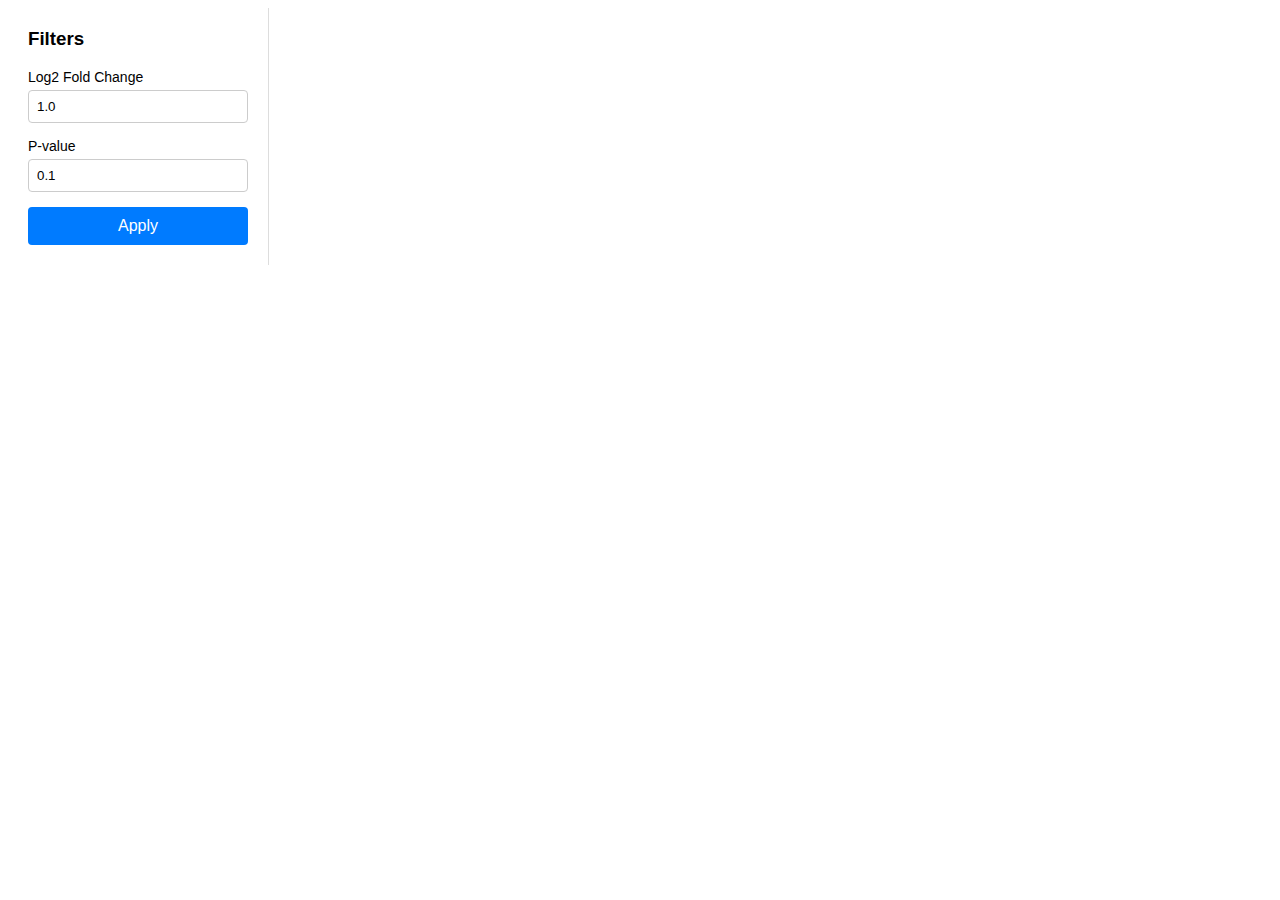
<file: report_materials/volcano_plot.html>
<!DOCTYPE html>
<html lang="en">
<head>
    <meta charset="UTF-8">
    <meta name="viewport" content="width=device-width, initial-scale=1.0">
    <title>Interactive Volcano Plot</title>
    <script src="https://d3js.org/d3.v7.min.js"></script>
    <style>
        body {
            font-family: -apple-system, BlinkMacSystemFont, 'Segoe UI', Roboto, Oxygen, Ubuntu, Cantarell, 'Open Sans', 'Helvetica Neue', sans-serif;
            display: flex;
            align-items: flex-start;
        }

        #controls {
            padding: 20px;
            width: 220px;
            border-right: 1px solid #ddd;
        }

        #controls h3 {
            margin-top: 0;
        }

        #controls div {
            margin-bottom: 15px;
        }

        #controls label {
            display: block;
            margin-bottom: 5px;
            font-size: 14px;
            font-weight: 500;
        }

        #controls input {
            width: 100%;
            padding: 8px;
            box-sizing: border-box;
            border: 1px solid #ccc;
            border-radius: 4px;
        }

        #controls button {
            width: 100%;
            padding: 10px;
            background-color: #007bff;
            color: white;
            border: none;
            border-radius: 4px;
            cursor: pointer;
            font-size: 16px;
        }

        #controls button:hover {
            background-color: #0056b3;
        }

        .tooltip {
            position: absolute;
            text-align: left;
            padding: 8px 12px;
            font-size: 12px;
            background: #333;
            color: white;
            border: 0px;
            border-radius: 8px;
            pointer-events: none;
            opacity: 0;
            transition: opacity 0.2s;
        }
        
        .axis-label { font-size: 14px; font-weight: 500; font-family: sans-serif; }
        .title-label { font-size: 18px; font-weight: 600; font-family: sans-serif; }
        .legend { font-size: 12px; font-family: sans-serif; }
        .legend-title { font-weight: 600; margin-bottom: 5px; }
        .note-box {
            font-size: 11px;
            padding: 8px;
            background-color: #f0f8ff; 
            border: 1px solid #e0e0e0;
            border-radius: 5px;
        }
    </style>
</head>
<body>

<div id="controls">
    <h3>Filters</h3>
    <div>
        <label for="fc-input">Log2 Fold Change</label>
        <input type="number" id="fc-input" value="1.0" step="0.1">
    </div>
    <div>
        <label for="pval-input">P-value</label>
        <input type="number" id="pval-input" value="0.1" step="0.01">
    </div>
    <button id="apply-btn">Apply</button>
</div>

<div id="volcano-plot"></div>

<script>
    // --- INITIAL DATA INJECTED FROM PYTHON ---
    const initial_dataset = [{"name":"NAE 12:0","index":"F000037","precursor_mz":244.22734,"adduct":"[M+H]+","MS2":"[[180.17505, 48], [244.22696, 204]]","2h_N1":25266.38031,"2h_N2":23768.94513,"4h_N3":24736.41032,"4h_N4":19898.2531,"8h_N5":14148.69671,"0h_N5":166484.0405,"2h_N1.1":12357.26579,"2h_N2.1":16316.18611,"4h_N3.1":6214.104113,"4h_N4.1":3785.362864,"8h_N5.1":2857.770744,"0h_N5.1":201089.7666,"0h_N6":null,"0h_N6.1":null,"MS2_norm":"[[180.17505, 23.5], [244.22696, 100.0]]","num_peaks":2,"ion_mode":"Positive","formula":"C14H29NO2","chain_info":[12.0,0.0,0.0,0.0,0.0,0.0,0.0,0.0],"class":"NAE","category":"FA","MS2_norm_hit":"[[62.0598, 8], [227.2005, 4], [244.2271, 100]]","source":"MassSpecGym","mass_diff_ppm":-0.9655124506,"dot_product":0.9696102483,"weighted_dot_product":0.9794615263,"entropy_similarity":0.6033816934,"unweighted_entropy_similarity":0.8498220444,"num_chain":null,"plsf_rank1":null,"plsf_rank2":null,"plsf_rank3":null,"plsf_confidence":null,"pred_confidence":null,"length":12.0,"unsaturation":0.0,"fold_change":0.0462668099,"log2_fold_change":-4.4338785617,"p_value":0.0431065807,"-log10_p_value":1.3654564145},{"name":"NAE 14:0","index":"F000053","precursor_mz":272.25897,"adduct":"[M+H]+","MS2":"[[272.25992, 204]]","2h_N1":45130.24495,"2h_N2":38465.90239,"4h_N3":47350.67604,"4h_N4":30010.38944,"8h_N5":64282.81014,"0h_N5":240768.2856,"2h_N1.1":21180.82669,"2h_N2.1":23448.44764,"4h_N3.1":10569.37046,"4h_N4.1":5587.564256,"8h_N5.1":14535.44946,"0h_N5.1":280084.1101,"0h_N6":null,"0h_N6.1":null,"MS2_norm":"[[272.25992, 100.0]]","num_peaks":1,"ion_mode":"Positive","formula":null,"chain_info":[14.0,0.0,0.0,0.0,0.0,0.0,0.0,0.0],"class":"NAE","category":"FA","MS2_norm_hit":"[[255.2314, 3], [272.25769, 100]]","source":"GNPS","mass_diff_ppm":-2.0818450631,"dot_product":0.9995503035,"weighted_dot_product":0.9949885323,"entropy_similarity":0.8494278789,"unweighted_entropy_similarity":0.9852817059,"num_chain":null,"plsf_rank1":null,"plsf_rank2":null,"plsf_rank3":null,"plsf_confidence":null,"pred_confidence":null,"length":14.0,"unsaturation":0.0,"fold_change":0.15132552,"log2_fold_change":-2.7242727867,"p_value":0.0228594557,"-log10_p_value":1.6409340951},{"name":"NAE 20:0","index":"F000165","precursor_mz":356.35211,"adduct":"[M+H]+","MS2":"[[356.35361, 228]]","2h_N1":69224.14475,"2h_N2":31309.74528,"4h_N3":55044.46764,"4h_N4":37335.27735,"8h_N5":45575.31545,"0h_N5":57286.68124,"2h_N1.1":59016.04611,"2h_N2.1":18256.09651,"4h_N3.1":15849.80242,"4h_N4.1":16819.07714,"8h_N5.1":15763.12601,"0h_N5.1":23036.413,"0h_N6":null,"0h_N6.1":null,"MS2_norm":"[[356.35361, 100.0]]","num_peaks":1,"ion_mode":"Positive","formula":null,"chain_info":[20.0,0.0,0.0,0.0,0.0,0.0,0.0,0.0],"class":"NAE","category":"FA","MS2_norm_hit":"[[356.352203, 100], [358.358704, 3]]","source":"GNPS","mass_diff_ppm":0.5506763607,"dot_product":0.9995503035,"weighted_dot_product":0.99239377,"entropy_similarity":0.8494278789,"unweighted_entropy_similarity":0.9852817059,"num_chain":null,"plsf_rank1":null,"plsf_rank2":null,"plsf_rank3":null,"plsf_confidence":null,"pred_confidence":null,"length":20.0,"unsaturation":0.0,"fold_change":0.7636463963,"log2_fold_change":-0.3890233366,"p_value":0.7171723905,"-log10_p_value":0.1443764375},{"name":"ST 27:1;O","index":"F000176","precursor_mz":369.35248,"adduct":"[M+H-H2O]+","MS2":"[[163.14758, 84], [173.13327, 50], [175.14838, 210], [177.16431, 72], [187.14748, 144], [189.16338, 94], [191.17776, 52], [200.15474, 46], [201.16389, 168], [203.18118, 94], [205.19513, 54], [215.177, 64], [219.20967, 68], [229.19603, 50], [233.22676, 56], [243.2126, 126], [245.2262, 72], [247.24171, 82], [287.27289, 72], [369.35168, 160]]","2h_N1":5371325.8729999997,"2h_N2":4003059.6630000002,"4h_N3":5086976.9289999995,"4h_N4":3530601.321,"8h_N5":4227547.8710000003,"0h_N5":4720603.807,"2h_N1.1":2732962.7940000002,"2h_N2.1":2676570.0159999998,"4h_N3.1":1802122.3259999999,"4h_N4.1":1285389.4979999999,"8h_N5.1":1902559.868,"0h_N5.1":2104898.2420000001,"0h_N6":null,"0h_N6.1":null,"MS2_norm":"[[163.14758, 40.0], [173.13327, 23.8], [175.14838, 100.0], [177.16431, 34.3], [187.14748, 68.6], [189.16338, 44.8], [191.17776, 24.8], [200.15474, 21.9], [201.16389, 80.0], [203.18118, 44.8], [205.19513, 25.7], [215.177, 30.5], [219.20967, 32.4], [229.19603, 23.8], [233.22676, 26.7], [243.2126, 60.0], [245.2262, 34.3], [247.24171, 39.0], [287.27289, 34.3], [369.35168, 76.2]]","num_peaks":20,"ion_mode":"Positive","formula":null,"chain_info":[27.0,1.0,0.0,0.0,0.0,0.0,0.0,0.0],"class":"ST","category":"ST","MS2_norm_hit":"[[53.566467, 3], [55.055004, 6], [57.070705, 16], [67.055023, 15], [69.070267, 19], [71.085915, 26], [79.055092, 3], [81.069984, 53], [83.085503, 26], [85.101936, 12], [90.977203, 3], [91.054626, 3], [93.070786, 13], [95.085518, 68], [96.08976, 4], [97.101212, 21], [98.291245, 3], [105.071121, 17], [107.085609, 23], [109.101341, 67], [111.118073, 13], [119.085739, 26], [121.101295, 34], [123.116913, 25], [125.133888, 5], [133.093567, 5], [133.10289, 20], [135.116928, 60], [136.12149, 4], [137.134369, 13], [147.106247, 5], [147.116974, 100], [148.121933, 14], [149.132782, 26], [159.118469, 6], [161.132629, 82], [162.136993, 10], [163.149582, 6], [165.165161, 5], [172.07103, 3], [174.363983, 3], [175.148682, 33], [177.166122, 4], [179.181931, 4], [187.149673, 3], [189.16655, 15], [191.530991, 3], [193.196899, 6], [201.166779, 11], [203.181824, 10], [213.037247, 3], [215.179916, 22], [217.197601, 7], [229.19754, 6], [233.227737, 7], [234.129929, 4], [243.214279, 14], [249.145828, 3], [257.23056, 4], [259.245422, 11], [260.24881, 5], [273.259766, 5], [281.936615, 3], [287.277069, 14], [368.424438, 29], [369.351562, 99], [369.434662, 17], [370.35498, 37], [371.18396, 3], [371.363556, 3]]","source":"GNPS","mass_diff_ppm":-2.3369859403,"dot_product":0.308131014,"weighted_dot_product":0.7064068289,"entropy_similarity":0.3081505597,"unweighted_entropy_similarity":0.3087956309,"num_chain":null,"plsf_rank1":null,"plsf_rank2":null,"plsf_rank3":null,"plsf_confidence":null,"pred_confidence":null,"length":27.0,"unsaturation":1.0,"fold_change":0.8981182183,"log2_fold_change":-0.1550227371,"p_value":0.8610847073,"-log10_p_value":0.0649541232},{"name":"ST 24:2;O4","index":"F000191","precursor_mz":391.28436,"adduct":"[M+H]+","MS2":"[[149.02129, 46]]","2h_N1":242714.2485,"2h_N2":155179.0101,"4h_N3":213320.4588,"4h_N4":181943.8172,"8h_N5":192918.3259,"0h_N5":284596.3739,"2h_N1.1":111449.599,"2h_N2.1":104894.6135,"4h_N3.1":85859.94191,"4h_N4.1":44696.97521,"8h_N5.1":34006.92631,"0h_N5.1":133366.8337,"0h_N6":null,"0h_N6.1":null,"MS2_norm":"[[149.02129, 100.0]]","num_peaks":1,"ion_mode":"Positive","formula":null,"chain_info":[24.0,2.0,0.0,0.0,0.0,0.0,0.0,0.0],"class":"ST","category":"ST","MS2_norm_hit":"[[57.07085, 3], [71.086349, 4], [149.023514, 100]]","source":"GNPS","mass_diff_ppm":-0.1903878119,"dot_product":0.9987523389,"weighted_dot_product":0.9998527904,"entropy_similarity":0.760424912,"unweighted_entropy_similarity":0.96649158,"num_chain":null,"plsf_rank1":null,"plsf_rank2":null,"plsf_rank3":null,"plsf_confidence":null,"pred_confidence":null,"length":24.0,"unsaturation":2.0,"fold_change":0.5429311673,"log2_fold_change":-0.8811587897,"p_value":0.4758505306,"-log10_p_value":0.3225294411},{"name":"LPC 15:0","index":"F000247","precursor_mz":482.32434,"adduct":"[M+H]+","MS2":"[[184.07365, 238], [464.31592, 46], [482.3262, 138]]","2h_N1":75854.16148,"2h_N2":47599.22563,"4h_N3":86360.24538,"4h_N4":93656.33283,"8h_N5":55908.89554,"0h_N5":52399.9979,"2h_N1.1":44484.51054,"2h_N2.1":37781.41878,"4h_N3.1":52380.71945,"4h_N4.1":48893.72982,"8h_N5.1":19641.62307,"0h_N5.1":31867.8808,"0h_N6":null,"0h_N6.1":null,"MS2_norm":"[[184.07365, 100.0], [464.31592, 19.3], [482.3262, 58.0]]","num_peaks":3,"ion_mode":"Positive","formula":"C23H48NO7P","chain_info":[15.0,0.0,0.0,0.0,0.0,0.0,0.0,0.0],"class":"LPC","category":"GP","MS2_norm_hit":"[[184.0739, 100], [464.3136, 15], [482.3241, 40]]","source":"MS-DIAL","mass_diff_ppm":-0.4664160424,"dot_product":0.9893715215,"weighted_dot_product":0.9994818381,"entropy_similarity":0.9990624189,"unweighted_entropy_similarity":0.994831562,"num_chain":null,"plsf_rank1":null,"plsf_rank2":null,"plsf_rank3":null,"plsf_confidence":null,"pred_confidence":null,"length":15.0,"unsaturation":0.0,"fold_change":0.8965518033,"log2_fold_change":-0.1575411496,"p_value":0.8580706728,"-log10_p_value":0.0664769406},{"name":"TG 10:0_8:0_8:0","index":"F000270","precursor_mz":516.42749,"adduct":"[M+NH4]+","MS2":"[[327.25534, 66], [355.28601, 98]]","2h_N1":15305.85714,"2h_N2":14398.49009,"4h_N3":24762.90181,"4h_N4":22892.85708,"8h_N5":11872.881,"0h_N5":23461.1588,"2h_N1.1":7987.816578,"2h_N2.1":10067.94261,"4h_N3.1":11396.77817,"4h_N4.1":9547.661935,"8h_N5.1":2879.935803,"0h_N5.1":8703.508535,"0h_N6":null,"0h_N6.1":null,"MS2_norm":"[[327.25534, 67.3], [355.28601, 100.0]]","num_peaks":2,"ion_mode":"Positive","formula":"C29H54O6","chain_info":[10.0,0.0,8.0,0.0,8.0,0.0,0.0,0.0],"class":"TG","category":"GL","MS2_norm_hit":"[[327.2531, 50], [355.2844, 100], [499.3993, 3], [516.4258, 5]]","source":"MS-DIAL","mass_diff_ppm":-3.2655952671,"dot_product":0.9903801322,"weighted_dot_product":0.8761000435,"entropy_similarity":0.8866952062,"unweighted_entropy_similarity":0.9706162214,"num_chain":null,"plsf_rank1":null,"plsf_rank2":null,"plsf_rank3":null,"plsf_confidence":null,"pred_confidence":null,"length":10.0,"unsaturation":0.0,"fold_change":0.4586653003,"log2_fold_change":-1.1244863284,"p_value":0.4381921193,"-log10_p_value":0.3583354364},{"name":"TG 11:0_8:0_8:0","index":"F000280","precursor_mz":530.44305,"adduct":"[M+NH4]+","MS2":"[[369.30273, 48]]","2h_N1":420.9603438,"2h_N2":503.3167031,"4h_N3":558.0873929,"4h_N4":806.1088958,"8h_N5":609.240025,"0h_N5":1395.155325,"2h_N1.1":243.0371531,"2h_N2.1":221.4564997,"4h_N3.1":129.7667204,"4h_N4.1":429.5968424,"8h_N5.1":195.3769609,"0h_N5.1":553.3707001,"0h_N6":null,"0h_N6.1":null,"MS2_norm":"[[369.30273, 100.0]]","num_peaks":1,"ion_mode":"Positive","formula":"C30H56O6","chain_info":[11.0,0.0,8.0,0.0,8.0,0.0,0.0,0.0],"class":"TG","category":"GL","MS2_norm_hit":"[[327.2531, 50], [369.3, 100], [513.415, 3], [530.4415, 5]]","source":"MS-DIAL","mass_diff_ppm":-3.0005080296,"dot_product":0.8932132459,"weighted_dot_product":0.8008089579,"entropy_similarity":0.6552857757,"unweighted_entropy_similarity":0.7864357233,"num_chain":null,"plsf_rank1":null,"plsf_rank2":null,"plsf_rank3":null,"plsf_confidence":null,"pred_confidence":null,"length":11.0,"unsaturation":0.0,"fold_change":0.4129362275,"log2_fold_change":-1.2760091012,"p_value":0.3840194564,"-log10_p_value":0.4156467704},{"name":"DG 16:0_14:0","index":"F000310","precursor_mz":559.51721,"adduct":"[M+H]+","MS2":"[[559.51819, 546]]","2h_N1":44837.78289,"2h_N2":32942.3393,"4h_N3":58808.97826,"4h_N4":28910.71138,"8h_N5":36247.2371,"0h_N5":41181.42381,"2h_N1.1":21541.11998,"2h_N2.1":21101.5119,"4h_N3.1":34752.52717,"4h_N4.1":8421.904758,"8h_N5.1":12152.35142,"0h_N5.1":16694.89744,"0h_N6":null,"0h_N6.1":null,"MS2_norm":"[[559.51819, 100.0]]","num_peaks":1,"ion_mode":"Positive","formula":"C33H68N1O5","chain_info":[16.0,0.0,14.0,0.0,0.0,0.0,0.0,0.0],"class":"DG","category":"GL","MS2_norm_hit":"[[93.083176, 28], [100.963455, 27], [107.141716, 26], [109.992821, 25], [164.812653, 31], [166.176926, 25], [188.682831, 30], [196.430725, 30], [260.183716, 25], [266.743683, 26], [268.955109, 27], [286.708588, 34], [313.277405, 44], [323.279388, 34], [355.642029, 32], [361.129761, 30], [559.516541, 100]]","source":"PNNL-Lipids","mass_diff_ppm":-0.3307122554,"dot_product":0.6401581717,"weighted_dot_product":0.9674462537,"entropy_similarity":0.3404242992,"unweighted_entropy_similarity":0.3556354046,"num_chain":null,"plsf_rank1":null,"plsf_rank2":null,"plsf_rank3":null,"plsf_confidence":null,"pred_confidence":null,"length":16.0,"unsaturation":0.0,"fold_change":0.8362588961,"log2_fold_change":-0.2579784417,"p_value":0.8085515522,"-log10_p_value":0.0922922843},{"name":"DG 22:3_9:0","index":"F000319","precursor_mz":571.43091,"adduct":"[M+Na]+","MS2":"[[571.43451, 80]]","2h_N1":439701.8585,"2h_N2":230113.5139,"4h_N3":404210.431,"4h_N4":155083.8821,"8h_N5":173109.6879,"0h_N5":305800.7424,"2h_N1.1":409255.9654,"2h_N2.1":155170.8199,"4h_N3.1":197363.048,"4h_N4.1":58368.58816,"8h_N5.1":43959.73437,"0h_N5.1":127890.5063,"0h_N6":null,"0h_N6.1":null,"MS2_norm":"[[571.43451, 100.0]]","num_peaks":1,"ion_mode":"Positive","formula":"C34H60O5","chain_info":[22.0,3.0,9.0,0.0,0.0,0.0,0.0,0.0],"class":"DG","category":"GL","MS2_norm_hit":"[[571.4333, 100]]","source":"MS-DIAL","mass_diff_ppm":4.3450744806,"dot_product":1.0,"weighted_dot_product":1.0,"entropy_similarity":1.0,"unweighted_entropy_similarity":1.0,"num_chain":null,"plsf_rank1":null,"plsf_rank2":null,"plsf_rank3":null,"plsf_confidence":null,"pred_confidence":null,"length":22.0,"unsaturation":3.0,"fold_change":0.5005160305,"log2_fold_change":-0.9985118185,"p_value":0.4367329397,"-log10_p_value":0.3597840501},{"name":"TG 12:0_9:0_9:0","index":"F000322","precursor_mz":572.49072,"adduct":"[M+NH4]+","MS2":"[[397.33093, 64]]","2h_N1":1139.164448,"2h_N2":800.991,"4h_N3":1145.252286,"4h_N4":765.0863958,"8h_N5":948.0867125,"0h_N5":13478.67783,"2h_N1.1":433.0545412,"2h_N2.1":417.821308,"4h_N3.1":493.3914236,"4h_N4.1":379.6296321,"8h_N5.1":449.3132743,"0h_N5.1":14174.77508,"0h_N6":null,"0h_N6.1":null,"MS2_norm":"[[397.33093, 100.0]]","num_peaks":1,"ion_mode":"Positive","formula":"C33H62O6","chain_info":[12.0,0.0,9.0,0.0,9.0,0.0,0.0,0.0],"class":"TG","category":"GL","MS2_norm_hit":"[[355.2844, 50], [397.3313, 100], [555.4619, 3], [572.4885, 5]]","source":"MS-DIAL","mass_diff_ppm":-4.0711839139,"dot_product":0.8932132459,"weighted_dot_product":0.7957410764,"entropy_similarity":0.6552857757,"unweighted_entropy_similarity":0.7864357233,"num_chain":null,"plsf_rank1":null,"plsf_rank2":null,"plsf_rank3":null,"plsf_confidence":null,"pred_confidence":null,"length":12.0,"unsaturation":0.0,"fold_change":0.0505325679,"log2_fold_change":-4.306642695,"p_value":0.0017955715,"-log10_p_value":2.7457970535},{"name":"TG 13:0_10:0_8:0","index":"F000332","precursor_mz":586.50391,"adduct":"[M+NH4]+","MS2":"[[397.33078, 54], [425.35999, 88]]","2h_N1":458.3849375,"2h_N2":481.2171875,"4h_N3":782.1777857,"4h_N4":494.5390833,"8h_N5":600.8386,"0h_N5":1519.469925,"2h_N1.1":194.9173723,"2h_N2.1":235.0374796,"4h_N3.1":331.8971687,"4h_N4.1":123.111253,"8h_N5.1":287.189952,"0h_N5.1":1036.25498,"0h_N6":null,"0h_N6.1":null,"MS2_norm":"[[397.33078, 61.4], [425.35999, 100.0]]","num_peaks":2,"ion_mode":"Positive","formula":"C34H64O6","chain_info":[13.0,0.0,10.0,0.0,8.0,0.0,0.0,0.0],"class":"TG","category":"GL","MS2_norm_hit":"[[355.2844, 100], [397.3313, 100], [425.3626, 100], [569.4776, 5], [586.5042, 10]]","source":"MS-DIAL","mass_diff_ppm":0.3566907117,"dot_product":0.7924532741,"weighted_dot_product":0.7932085339,"entropy_similarity":0.7471981645,"unweighted_entropy_similarity":0.7796406746,"num_chain":null,"plsf_rank1":null,"plsf_rank2":null,"plsf_rank3":null,"plsf_confidence":null,"pred_confidence":null,"length":13.0,"unsaturation":0.0,"fold_change":0.3474664078,"log2_fold_change":-1.5250545866,"p_value":0.1208222065,"-log10_p_value":0.9178532337},{"name":"DG 16:0_16:0","index":"F000334","precursor_mz":587.54907,"adduct":"[M+H]+","MS2":"[[587.54834, 506], [588.55084, 194]]","2h_N1":20479.52446,"2h_N2":14896.00042,"4h_N3":35519.13205,"4h_N4":14445.98635,"8h_N5":15534.99578,"0h_N5":18975.52255,"2h_N1.1":7312.137563,"2h_N2.1":7309.000301,"4h_N3.1":29252.64765,"4h_N4.1":3069.87693,"8h_N5.1":4321.897739,"0h_N5.1":4573.553963,"0h_N6":null,"0h_N6.1":null,"MS2_norm":"[[587.54834, 100.0], [588.55084, 38.3]]","num_peaks":2,"ion_mode":"Positive","formula":"C35H72N1O5","chain_info":[16.0,0.0,16.0,0.0,0.0,0.0,0.0,0.0],"class":"DG","category":"GL","MS2_norm_hit":"[[112.255959, 8], [156.378967, 7], [171.471542, 8], [215.223175, 9], [244.359268, 8], [249.138458, 10], [264.267975, 42], [277.167938, 8], [313.274353, 12], [345.588806, 8], [401.92749, 9], [587.545471, 100]]","source":"PNNL-Lipids","mass_diff_ppm":-1.2694358146,"dot_product":0.8339609728,"weighted_dot_product":0.8646729223,"entropy_similarity":0.4198121727,"unweighted_entropy_similarity":0.5541012883,"num_chain":null,"plsf_rank1":null,"plsf_rank2":null,"plsf_rank3":null,"plsf_confidence":null,"pred_confidence":null,"length":16.0,"unsaturation":0.0,"fold_change":0.8432132576,"log2_fold_change":-0.2460305447,"p_value":0.8593922988,"-log10_p_value":0.0658085419},{"name":"Cer 30:0;(2OH)_8:0;3O","index":"F000360","precursor_mz":610.57806,"adduct":"[M+H-H2O]+","MS2":"[[610.57886, 96]]","2h_N1":41587.47441,"2h_N2":36538.83925,"4h_N3":34884.08106,"4h_N4":25440.29269,"8h_N5":59822.5392,"0h_N5":36227.42615,"2h_N1.1":38092.78413,"2h_N2.1":29262.56431,"4h_N3.1":19357.6853,"4h_N4.1":10076.11044,"8h_N5.1":40222.42844,"0h_N5.1":12920.33552,"0h_N6":null,"0h_N6.1":null,"MS2_norm":"[[610.57886, 100.0]]","num_peaks":1,"ion_mode":"Positive","formula":"C38H77NO5","chain_info":[30.0,0.0,8.0,0.0,0.0,0.0,0.0,0.0],"class":"Cer","category":"SP","MS2_norm_hit":"[[124.1121, 80], [142.1227, 60], [160.1332, 40], [178.1438, 20], [574.5557, 5], [592.5663, 40], [610.5769, 100], [628.5875, 30]]","source":"MS-DIAL","mass_diff_ppm":-1.8713685517,"dot_product":0.6385508728,"weighted_dot_product":0.7959597741,"entropy_similarity":0.421969831,"unweighted_entropy_similarity":0.4702421129,"num_chain":null,"plsf_rank1":null,"plsf_rank2":null,"plsf_rank3":null,"plsf_confidence":null,"pred_confidence":null,"length":30.0,"unsaturation":0.0,"fold_change":2.0355956048,"log2_fold_change":1.0254509814,"p_value":0.2402392026,"-log10_p_value":0.6193561204},{"name":"DG 18:0_16:0","index":"F000362","precursor_mz":614.5733,"adduct":"[M+NH4]+","MS2":"[[341.30518, 80], [579.53473, 404]]","2h_N1":96283.43222,"2h_N2":96697.96225,"4h_N3":75151.02235,"4h_N4":88584.00244,"8h_N5":96064.7905,"0h_N5":77134.32608,"2h_N1.1":40782.2262,"2h_N2.1":29746.83101,"4h_N3.1":5591.192522,"4h_N4.1":21987.33088,"8h_N5.1":24517.76064,"0h_N5.1":7080.083979,"0h_N6":null,"0h_N6.1":null,"MS2_norm":"[[341.30518, 19.8], [579.53473, 100.0]]","num_peaks":2,"ion_mode":"Positive","formula":"C37H72O5","chain_info":[18.0,0.0,16.0,0.0,0.0,0.0,0.0,0.0],"class":"DG","category":"GL","MS2_norm_hit":"[[313.2739, 100], [341.3052, 100], [579.5347, 40], [597.5452, 5]]","source":"MS-DIAL","mass_diff_ppm":-2.5171779204,"dot_product":0.3989079602,"weighted_dot_product":0.8986177169,"entropy_similarity":0.7076969147,"unweighted_entropy_similarity":0.5691894293,"num_chain":null,"plsf_rank1":null,"plsf_rank2":null,"plsf_rank3":null,"plsf_confidence":null,"pred_confidence":null,"length":18.0,"unsaturation":0.0,"fold_change":1.4318517586,"log2_fold_change":0.5178821363,"p_value":0.7512654288,"-log10_p_value":0.1242065952},{"name":"LPC 26:0","index":"F000378","precursor_mz":636.49689,"adduct":"[M+H]+","MS2":"[[184.07378, 222], [618.48547, 44], [636.49579, 268]]","2h_N1":124147.8423,"2h_N2":89394.09845,"4h_N3":124083.146,"4h_N4":98576.32304,"8h_N5":110344.4746,"0h_N5":120586.8829,"2h_N1.1":63159.43673,"2h_N2.1":60439.13046,"4h_N3.1":30079.23005,"4h_N4.1":27585.64165,"8h_N5.1":29245.3093,"0h_N5.1":48993.32924,"0h_N6":null,"0h_N6.1":null,"MS2_norm":"[[184.07378, 82.8], [618.48547, 16.4], [636.49579, 100.0]]","num_peaks":3,"ion_mode":"Positive","formula":"C34H70NO7P","chain_info":[26.0,0.0,0.0,0.0,0.0,0.0,0.0,0.0],"class":"LPC","category":"GP","MS2_norm_hit":"[[184.0739, 100], [618.4857, 15], [636.4963, 40]]","source":"MS-DIAL","mass_diff_ppm":-0.9815896064,"dot_product":0.8802359057,"weighted_dot_product":0.9853903052,"entropy_similarity":0.989948988,"unweighted_entropy_similarity":0.9527853727,"num_chain":null,"plsf_rank1":null,"plsf_rank2":null,"plsf_rank3":null,"plsf_confidence":null,"pred_confidence":null,"length":26.0,"unsaturation":0.0,"fold_change":0.823149011,"log2_fold_change":-0.280774476,"p_value":0.8079840873,"-log10_p_value":0.0925971918},{"name":"Cer 32:1;(2OH)_8:0;3O","index":"F000379","precursor_mz":636.59375,"adduct":"[M+H-H2O]+","MS2":"[[636.59485, 296]]","2h_N1":27516.99964,"2h_N2":10502.13353,"4h_N3":9265.055241,"4h_N4":10426.03117,"8h_N5":74693.36439,"0h_N5":9176.57625,"2h_N1.1":36371.86598,"2h_N2.1":8788.838712,"4h_N3.1":5262.927043,"4h_N4.1":6444.891655,"8h_N5.1":68411.73315,"0h_N5.1":5411.880604,"0h_N6":null,"0h_N6.1":null,"MS2_norm":"[[636.59485, 100.0]]","num_peaks":1,"ion_mode":"Positive","formula":"C40H79NO5","chain_info":[32.0,1.0,8.0,0.0,0.0,0.0,0.0,0.0],"class":"Cer","category":"SP","MS2_norm_hit":"[[124.1121, 80], [142.1227, 60], [160.1332, 40], [178.1438, 20], [600.5714, 5], [618.582, 40], [636.5925, 100], [654.6031, 30]]","source":"MS-DIAL","mass_diff_ppm":-1.8579827135,"dot_product":0.6385508728,"weighted_dot_product":0.7958756075,"entropy_similarity":0.421969831,"unweighted_entropy_similarity":0.4702421129,"num_chain":null,"plsf_rank1":null,"plsf_rank2":null,"plsf_rank3":null,"plsf_confidence":null,"pred_confidence":null,"length":32.0,"unsaturation":1.0,"fold_change":9.8094746396,"log2_fold_change":3.2941758729,"p_value":0.0074034023,"-log10_p_value":2.1305685901},{"name":"Cer 32:0;(2OH)_8:0;3O","index":"F000381","precursor_mz":638.60925,"adduct":"[M+H-H2O]+","MS2":"[[283.26624, 86], [356.35303, 82], [544.52252, 66], [638.6109, 220]]","2h_N1":79234.8135,"2h_N2":74279.46372,"4h_N3":68952.17745,"4h_N4":47866.9335,"8h_N5":99767.60668,"0h_N5":71688.8508,"2h_N1.1":70416.15977,"2h_N2.1":61192.47343,"4h_N3.1":40608.95864,"4h_N4.1":17593.0084,"8h_N5.1":63100.3995,"0h_N5.1":27385.02519,"0h_N6":null,"0h_N6.1":null,"MS2_norm":"[[283.26624, 39.1], [356.35303, 37.3], [544.52252, 30.0], [638.6109, 100.0]]","num_peaks":4,"ion_mode":"Positive","formula":"C40H81NO5","chain_info":[32.0,0.0,8.0,0.0,0.0,0.0,0.0,0.0],"class":"Cer","category":"SP","MS2_norm_hit":"[[124.1121, 80], [142.1227, 60], [160.1332, 40], [178.1438, 20], [602.587, 5], [620.5976, 40], [638.6082, 100], [656.6188, 30]]","source":"MS-DIAL","mass_diff_ppm":-1.6233795676,"dot_product":0.5431751767,"weighted_dot_product":0.7580278826,"entropy_similarity":0.2865117192,"unweighted_entropy_similarity":0.3524676859,"num_chain":null,"plsf_rank1":null,"plsf_rank2":null,"plsf_rank3":null,"plsf_confidence":null,"pred_confidence":null,"length":32.0,"unsaturation":0.0,"fold_change":1.6439046575,"log2_fold_change":0.7171266286,"p_value":0.3862429311,"-log10_p_value":0.4131394547},{"name":"DG 16:0_20:0","index":"F000386","precursor_mz":642.60358,"adduct":"[M+NH4]+","MS2":"[[341.3074, 142], [607.5675, 454]]","2h_N1":545806.6766,"2h_N2":535458.7166,"4h_N3":574998.7056,"4h_N4":557425.202,"8h_N5":564831.232,"0h_N5":543773.2205000001,"2h_N1.1":65452.43083,"2h_N2.1":46817.33169,"4h_N3.1":48360.76155,"4h_N4.1":37275.07483,"8h_N5.1":69105.24632,"0h_N5.1":75515.39697,"0h_N6":null,"0h_N6.1":null,"MS2_norm":"[[341.3074, 31.3], [607.5675, 100.0]]","num_peaks":2,"ion_mode":"Positive","formula":"C39H76O5","chain_info":[20,0,16,0,0,0,0,0],"class":"DG","category":"GL","MS2_norm_hit":"[[109.10124, 8], [147.4881, 3], [158.01535, 3], [160.2744, 3], [160.28569, 3], [245.35182, 3], [305.17325, 3], [313.27344, 21], [369.33578, 22], [598.81885, 3], [607.56537, 100], [608.56958, 5], [642.60327, 11]]","source":"TMIC_Li","mass_diff_ppm":-0.7678886058,"dot_product":0.9018508739,"weighted_dot_product":0.9281565327,"entropy_similarity":0.4504862428,"unweighted_entropy_similarity":0.6319748759,"num_chain":null,"plsf_rank1":null,"plsf_rank2":null,"plsf_rank3":null,"plsf_confidence":null,"pred_confidence":null,"length":20.0,"unsaturation":0.0,"fold_change":1.0236527209,"log2_fold_change":0.0337263572,"p_value":0.9848183839,"-log10_p_value":0.0066438524},{"name":"DG 28:7_9:0","index":"F000388","precursor_mz":647.4599,"adduct":"[M+Na]+","MS2":"[[291.11478, 42], [347.17966, 78], [403.24454, 70], [441.2926, 2982], [442.2959, 526], [479.27164, 140], [516.58337, 52], [535.33368, 226], [591.39691, 1284], [591.42908, 44], [592.40332, 224], [647.10028, 50], [647.29523, 52], [647.45953, 73010], [647.51605, 42], [647.5498, 48], [647.5957, 60], [647.66101, 64], [647.69324, 70], [647.94476, 54], [648.0697, 120], [648.46295, 9408], [649.46558, 188]]","2h_N1":50343193.450000003,"2h_N2":39722122.7100000009,"4h_N3":51085389.7700000033,"4h_N4":47398478.3599999994,"8h_N5":46378776.5700000003,"0h_N5":35970900.8800000027,"2h_N1.1":19483623.6499999985,"2h_N2.1":19846670.3200000003,"4h_N3.1":7920712.3159999996,"4h_N4.1":6701298.3779999996,"8h_N5.1":7270541.7589999996,"0h_N5.1":18690679.379999999,"0h_N6":null,"0h_N6.1":null,"MS2_norm":"[[291.11478, 0.1], [347.17966, 0.1], [403.24454, 0.1], [441.2926, 4.1], [442.2959, 0.7], [479.27164, 0.2], [516.58337, 0.1], [535.33368, 0.3], [591.39691, 1.8], [591.42908, 0.1], [592.40332, 0.3], [647.10028, 0.1], [647.29523, 0.1], [647.45953, 100.0], [647.51605, 0.1], [647.5498, 0.1], [647.5957, 0.1], [647.66101, 0.1], [647.69324, 0.1], [647.94476, 0.1], [648.0697, 0.2], [648.46295, 12.9], [649.46558, 0.3]]","num_peaks":23,"ion_mode":"Positive","formula":"C40H64O5","chain_info":[28.0,7.0,9.0,0.0,0.0,0.0,0.0,0.0],"class":"DG","category":"GL","MS2_norm_hit":"[[647.4646, 100]]","source":"MS-DIAL","mass_diff_ppm":7.51540166,"dot_product":0.9908053848,"weighted_dot_product":0.9563812764,"entropy_similarity":0.7003439069,"unweighted_entropy_similarity":0.9159652591,"num_chain":null,"plsf_rank1":null,"plsf_rank2":null,"plsf_rank3":null,"plsf_confidence":null,"pred_confidence":null,"length":28.0,"unsaturation":7.0,"fold_change":0.9814812904,"log2_fold_change":-0.0269673285,"p_value":0.9840739553,"-log10_p_value":0.0069722617},{"name":"Cer 34:1;(2OH)_8:0;3O","index":"F000403","precursor_mz":664.62476,"adduct":"[M+H-H2O]+","MS2":"[[664.62231, 156]]","2h_N1":24491.94853,"2h_N2":11435.13592,"4h_N3":10358.17139,"4h_N4":11987.83225,"8h_N5":62530.71373,"0h_N5":9402.826263,"2h_N1.1":30807.36582,"2h_N2.1":9601.291424,"4h_N3.1":5385.127974,"4h_N4.1":5549.435896,"8h_N5.1":55555.9331,"0h_N5.1":5836.124386,"0h_N6":null,"0h_N6.1":null,"MS2_norm":"[[664.62231, 100.0]]","num_peaks":1,"ion_mode":"Positive","formula":"C42H83NO5","chain_info":[34.0,1.0,8.0,0.0,0.0,0.0,0.0,0.0],"class":"Cer","category":"SP","MS2_norm_hit":"[[124.1121, 80], [142.1227, 60], [160.1332, 40], [178.1438, 20], [628.6027, 5], [646.6133, 40], [664.6238, 100], [682.6344, 30]]","source":"MS-DIAL","mass_diff_ppm":-1.3559359849,"dot_product":0.6385508728,"weighted_dot_product":0.7957816755,"entropy_similarity":0.421969831,"unweighted_entropy_similarity":0.4702421129,"num_chain":null,"plsf_rank1":null,"plsf_rank2":null,"plsf_rank3":null,"plsf_confidence":null,"pred_confidence":null,"length":34.0,"unsaturation":1.0,"fold_change":7.7490011976,"log2_fold_change":2.9540103672,"p_value":0.0161346291,"-log10_p_value":1.792240988},{"name":"Cer 34:0;(2OH)_8:0;3O","index":"F000404","precursor_mz":666.64105,"adduct":"[M+H-H2O]+","MS2":"[[666.6413, 128]]","2h_N1":56238.41719,"2h_N2":60821.07792,"4h_N3":56630.76499,"4h_N4":35737.00633,"8h_N5":65366.72158,"0h_N5":52841.54765,"2h_N1.1":43274.47228,"2h_N2.1":47113.3333,"4h_N3.1":30101.06862,"4h_N4.1":11825.15231,"8h_N5.1":32944.73992,"0h_N5.1":20800.55067,"0h_N6":null,"0h_N6.1":null,"MS2_norm":"[[666.6413, 100.0]]","num_peaks":1,"ion_mode":"Positive","formula":"C42H85NO5","chain_info":[34.0,0.0,8.0,0.0,0.0,0.0,0.0,0.0],"class":"Cer","category":"SP","MS2_norm_hit":"[[124.1121, 80], [142.1227, 60], [160.1332, 40], [178.1438, 20], [630.6183, 5], [648.6289, 40], [666.6395, 100], [684.65, 30]]","source":"MS-DIAL","mass_diff_ppm":-2.2880025632,"dot_product":0.6385508728,"weighted_dot_product":0.7957750244,"entropy_similarity":0.421969831,"unweighted_entropy_similarity":0.4702421129,"num_chain":null,"plsf_rank1":null,"plsf_rank2":null,"plsf_rank3":null,"plsf_confidence":null,"pred_confidence":null,"length":34.0,"unsaturation":0.0,"fold_change":1.3349899547,"log2_fold_change":0.4168288862,"p_value":0.6425996767,"-log10_p_value":0.1920594966},{"name":"CE 18:1","index":"F000406","precursor_mz":668.63354,"adduct":"[M+NH4]+","MS2":"[[188.14528, 42], [189.16556, 54], [369.35248, 56]]","2h_N1":24229.76469,"2h_N2":23994.04148,"4h_N3":30650.06871,"4h_N4":25363.21602,"8h_N5":28281.28073,"0h_N5":28245.25696,"2h_N1.1":6583.310539,"2h_N2.1":10105.68572,"4h_N3.1":11389.3446,"4h_N4.1":9223.410058,"8h_N5.1":9250.60708,"0h_N5.1":8830.765096,"0h_N6":null,"0h_N6.1":null,"MS2_norm":"[[188.14528, 75.0], [189.16556, 96.4], [369.35248, 100.0]]","num_peaks":3,"ion_mode":"Positive","formula":"C45H78O2","chain_info":[27.0,1.0,18.0,1.0,0.0,0.0,0.0,0.0],"class":"CE","category":"ST","MS2_norm_hit":"[[79.0528, 100], [91.0557, 12], [107.0848, 59], [107.1047, 8], [173.1299, 29], [369.3503, 5]]","source":"MassSpecGym","mass_diff_ppm":0.7143194008,"dot_product":0.0262547377,"weighted_dot_product":0.9378880748,"entropy_similarity":0.1327311397,"unweighted_entropy_similarity":0.0640852824,"num_chain":null,"plsf_rank1":null,"plsf_rank2":null,"plsf_rank3":null,"plsf_confidence":null,"pred_confidence":null,"length":27.0,"unsaturation":2.0,"fold_change":1.0122954332,"log2_fold_change":0.0176303946,"p_value":0.9881444044,"-log10_p_value":0.0051795839},{"name":"TG 16:0_14:0_12:0","index":"F000470","precursor_mz":740.67828,"adduct":"[M+NH4]+","MS2":"[[467.40839, 48], [468.4158, 48], [495.43973, 144], [523.47083, 64]]","2h_N1":35550.59446,"2h_N2":33060.69448,"4h_N3":44342.03574,"4h_N4":34065.93063,"8h_N5":38845.06915,"0h_N5":55082.74103,"2h_N1.1":10300.97214,"2h_N2.1":12266.64894,"4h_N3.1":11388.62686,"4h_N4.1":10097.94096,"8h_N5.1":5105.136913,"0h_N5.1":15451.33445,"0h_N6":null,"0h_N6.1":null,"MS2_norm":"[[467.40839, 33.3], [468.4158, 33.3], [495.43973, 100.0], [523.47083, 44.4]]","num_peaks":4,"ion_mode":"Positive","formula":"C45H86O6","chain_info":[16.0,0.0,14.0,0.0,12.0,0.0,0.0,0.0],"class":"TG","category":"GL","MS2_norm_hit":"[[467.4096, 100], [495.4409, 100], [523.4722, 100], [723.6497, 5], [740.6763, 10]]","source":"MS-DIAL","mass_diff_ppm":-2.7904842838,"dot_product":0.8594999725,"weighted_dot_product":0.797373985,"entropy_similarity":0.8232162595,"unweighted_entropy_similarity":0.8584455252,"num_chain":null,"plsf_rank1":null,"plsf_rank2":null,"plsf_rank3":null,"plsf_confidence":null,"pred_confidence":null,"length":16.0,"unsaturation":0.0,"fold_change":0.6231060061,"log2_fold_change":-0.6824504719,"p_value":0.6614508238,"-log10_p_value":0.1795024377},{"name":"PC 16:0_18:2","index":"F000481","precursor_mz":758.57153,"adduct":"[M+H]+","MS2":"[[184.07414, 332], [758.57361, 224]]","2h_N1":4494.441,"2h_N2":4094.603453,"4h_N3":10130.41188,"4h_N4":17249.64858,"8h_N5":89552.99399,"0h_N5":4230.676225,"2h_N1.1":1926.655253,"2h_N2.1":2366.836954,"4h_N3.1":8902.533538,"4h_N4.1":2970.791526,"8h_N5.1":26265.02866,"0h_N5.1":1737.789374,"0h_N6":null,"0h_N6.1":null,"MS2_norm":"[[184.07414, 100.0], [758.57361, 67.5]]","num_peaks":2,"ion_mode":"Positive","formula":"C42H80NO8P","chain_info":[18,2,16,0,0,0,0,0],"class":"PC","category":"GP","MS2_norm_hit":"[[124.99973, 5], [184.07312, 100], [758.56866, 75]]","source":"TMIC_Li","mass_diff_ppm":-2.7675540246,"dot_product":0.9979646017,"weighted_dot_product":0.9999989983,"entropy_similarity":0.935994029,"unweighted_entropy_similarity":0.9854907393,"num_chain":null,"plsf_rank1":null,"plsf_rank2":null,"plsf_rank3":null,"plsf_confidence":null,"pred_confidence":null,"length":18.0,"unsaturation":2.0,"fold_change":19.4049912375,"log2_fold_change":4.2783558765,"p_value":0.3323915531,"-log10_p_value":0.4783500199},{"name":"PC 16:0_18:1","index":"F000485","precursor_mz":760.5882,"adduct":"[M+H]+","MS2":"[[184.07224, 134], [760.59241, 104]]","2h_N1":20945.38489,"2h_N2":13504.74939,"4h_N3":29186.04046,"4h_N4":29134.86383,"8h_N5":66835.25011,"0h_N5":20058.65404,"2h_N1.1":12927.49315,"2h_N2.1":9156.571217,"4h_N3.1":15057.07783,"4h_N4.1":3455.532557,"8h_N5.1":18884.66917,"0h_N5.1":10065.17285,"0h_N6":null,"0h_N6.1":null,"MS2_norm":"[[184.07224, 100.0], [760.59241, 77.6]]","num_peaks":2,"ion_mode":"Positive","formula":"C42H82NO8P","chain_info":[18,1,16,0,0,0,0,0],"class":"PC","category":"GP","MS2_norm_hit":"[[124.99969, 5], [184.07307, 100], [760.58417, 75]]","source":"TMIC_Li","mass_diff_ppm":-4.1030519613,"dot_product":0.9990660404,"weighted_dot_product":0.9999995596,"entropy_similarity":0.9360272884,"unweighted_entropy_similarity":0.9859192967,"num_chain":null,"plsf_rank1":null,"plsf_rank2":null,"plsf_rank3":null,"plsf_confidence":null,"pred_confidence":null,"length":18.0,"unsaturation":1.0,"fold_change":2.84558531,"log2_fold_change":1.5087254318,"p_value":0.4478271943,"-log10_p_value":0.3488895364},{"name":"TG 16:1_14:1_14:0","index":"F000490","precursor_mz":764.67773,"adduct":"[M+NH4]+","MS2":"[[313.27429, 54], [493.42172, 42], [519.44159, 64], [521.45856, 72]]","2h_N1":29013.8147,"2h_N2":26666.99919,"4h_N3":44884.58004,"4h_N4":32691.06613,"8h_N5":28304.69759,"0h_N5":44239.15701,"2h_N1.1":9623.569487,"2h_N2.1":12401.62784,"4h_N3.1":17403.24123,"4h_N4.1":9148.0877,"8h_N5.1":7449.657448,"0h_N5.1":15868.90688,"0h_N6":null,"0h_N6.1":null,"MS2_norm":"[[313.27429, 75.0], [493.42172, 58.3], [519.44159, 88.9], [521.45856, 100.0]]","num_peaks":4,"ion_mode":"Positive","formula":"C47H86O6","chain_info":[16.0,1.0,14.0,1.0,14.0,0.0,0.0,0.0],"class":"TG","category":"GL","MS2_norm_hit":"[[493.4253, 100], [519.4409, 100], [521.4565, 100], [747.6497, 5], [764.6763, 10]]","source":"MS-DIAL","mass_diff_ppm":-1.964159871,"dot_product":0.8679408865,"weighted_dot_product":0.8570016674,"entropy_similarity":0.8086172342,"unweighted_entropy_similarity":0.8450636864,"num_chain":null,"plsf_rank1":null,"plsf_rank2":null,"plsf_rank3":null,"plsf_confidence":null,"pred_confidence":null,"length":16.0,"unsaturation":2.0,"fold_change":0.5948345817,"log2_fold_change":-0.7494395717,"p_value":0.5661310117,"-log10_p_value":0.2470830538},{"name":"PS 22:3_11:0","index":"F000491","precursor_mz":766.46381,"adduct":"[M+Na]+","MS2":"[[467.37466, 48], [511.2468, 198], [567.30231, 158], [623.36597, 78], [630.8891, 52], [647.46045, 70], [654.09851, 42], [679.4303, 128], [766.46362, 184], [767.4682, 50]]","2h_N1":62821.8364,"2h_N2":46289.16844,"4h_N3":88088.42607,"4h_N4":147993.4575,"8h_N5":83401.9138,"0h_N5":72009.81293,"2h_N1.1":42658.36913,"2h_N2.1":34356.22046,"4h_N3.1":41241.11056,"4h_N4.1":81487.86965,"8h_N5.1":38030.36809,"0h_N5.1":39322.58269,"0h_N6":null,"0h_N6.1":null,"MS2_norm":"[[467.37466, 24.2], [511.2468, 100.0], [567.30231, 79.8], [623.36597, 39.4], [630.8891, 26.3], [647.46045, 35.4], [654.09851, 21.2], [679.4303, 64.6], [766.46362, 92.9], [767.4682, 25.3]]","num_peaks":10,"ion_mode":"Positive","formula":"C39H70NO10P","chain_info":[22.0,3.0,11.0,0.0,0.0,0.0,0.0,0.0],"class":"PS","category":"GP","MS2_norm_hit":"[[207.9982, 100], [559.4721, 30], [581.454, 70], [679.4309, 30], [766.463, 80]]","source":"MS-DIAL","mass_diff_ppm":-1.1539466302,"dot_product":0.3326658477,"weighted_dot_product":0.7166785716,"entropy_similarity":0.3247309625,"unweighted_entropy_similarity":0.3259364367,"num_chain":null,"plsf_rank1":null,"plsf_rank2":null,"plsf_rank3":null,"plsf_confidence":null,"pred_confidence":null,"length":22.0,"unsaturation":3.0,"fold_change":1.0907183054,"log2_fold_change":0.1252785519,"p_value":0.8747741785,"-log10_p_value":0.0581040444},{"name":"PC 18:1_15:1","index":"F000492","precursor_mz":766.53082,"adduct":"[M+Na]+","MS2":"[[766.53845, 84]]","2h_N1":290220.2246,"2h_N2":281204.6143,"4h_N3":605918.7051,"4h_N4":157002.3023,"8h_N5":131619.773,"0h_N5":392859.0083,"2h_N1.1":254823.4209,"2h_N2.1":189285.0326,"4h_N3.1":380747.1309,"4h_N4.1":158010.3258,"8h_N5.1":42647.90431,"0h_N5.1":167699.803,"0h_N6":null,"0h_N6.1":null,"MS2_norm":"[[766.53845, 100.0]]","num_peaks":1,"ion_mode":"Positive","formula":"C41H78NO8P","chain_info":[18.0,1.0,15.0,1.0,0.0,0.0,0.0,0.0],"class":"PC","category":"GP","MS2_norm_hit":"[[86.09643, 10], [146.9818, 40], [184.0733, 80], [561.4872, 40], [583.4697, 60], [707.4622, 50], [766.5357, 100]]","source":"MS-DIAL","mass_diff_ppm":6.5942322352,"dot_product":0.6225728196,"weighted_dot_product":0.8374160095,"entropy_similarity":0.4230378568,"unweighted_entropy_similarity":0.4662851393,"num_chain":null,"plsf_rank1":null,"plsf_rank2":null,"plsf_rank3":null,"plsf_confidence":null,"pred_confidence":null,"length":18.0,"unsaturation":2.0,"fold_change":0.3108820588,"log2_fold_change":-1.6855607349,"p_value":0.3114637044,"-log10_p_value":0.506592554},{"name":"TG 16:1_14:0_14:0","index":"F000493","precursor_mz":766.69177,"adduct":"[M+NH4]+","MS2":"[[495.44482, 68], [521.45776, 42]]","2h_N1":69749.60401,"2h_N2":66812.25728,"4h_N3":103187.0203,"4h_N4":78188.34715,"8h_N5":68394.5629,"0h_N5":102148.28,"2h_N1.1":24390.32881,"2h_N2.1":25946.82452,"4h_N3.1":36109.94726,"4h_N4.1":20880.31972,"8h_N5.1":16197.25848,"0h_N5.1":33612.37903,"0h_N6":null,"0h_N6.1":null,"MS2_norm":"[[495.44482, 100.0], [521.45776, 61.8]]","num_peaks":2,"ion_mode":"Positive","formula":"C47H88O6","chain_info":[16.0,1.0,14.0,0.0,14.0,0.0,0.0,0.0],"class":"TG","category":"GL","MS2_norm_hit":"[[495.4409, 50], [521.4565, 100], [749.6653, 3], [766.6919, 5]]","source":"MS-DIAL","mass_diff_ppm":0.1917244056,"dot_product":0.8494833787,"weighted_dot_product":0.8244129896,"entropy_similarity":0.8769804239,"unweighted_entropy_similarity":0.9163255692,"num_chain":null,"plsf_rank1":null,"plsf_rank2":null,"plsf_rank3":null,"plsf_confidence":null,"pred_confidence":null,"length":16.0,"unsaturation":1.0,"fold_change":0.6230952471,"log2_fold_change":-0.6824753827,"p_value":0.6164671037,"-log10_p_value":0.2100900929},{"name":"TG 16:0_14:0_14:0","index":"F000495","precursor_mz":768.70807,"adduct":"[M+NH4]+","MS2":"[[495.4404, 184], [523.47241, 122]]","2h_N1":100561.2466,"2h_N2":89149.97731,"4h_N3":123490.8898,"4h_N4":96079.66642,"8h_N5":102080.7076,"0h_N5":142104.6728,"2h_N1.1":24753.62381,"2h_N2.1":26300.11729,"4h_N3.1":32474.45154,"4h_N4.1":19355.53809,"8h_N5.1":20656.03975,"0h_N5.1":38963.52452,"0h_N6":null,"0h_N6.1":null,"MS2_norm":"[[495.4404, 100.0], [523.47241, 66.3]]","num_peaks":2,"ion_mode":"Positive","formula":"C47H90O6","chain_info":[16.0,0.0,14.0,0.0,14.0,0.0,0.0,0.0],"class":"TG","category":"GL","MS2_norm_hit":"[[495.4409, 50], [523.4722, 100], [751.681, 3], [768.7076, 5]]","source":"MS-DIAL","mass_diff_ppm":-0.6745935432,"dot_product":0.8658021037,"weighted_dot_product":0.8306932886,"entropy_similarity":0.8781123161,"unweighted_entropy_similarity":0.9229092598,"num_chain":null,"plsf_rank1":null,"plsf_rank2":null,"plsf_rank3":null,"plsf_confidence":null,"pred_confidence":null,"length":16.0,"unsaturation":0.0,"fold_change":0.6778481764,"log2_fold_change":-0.5609659185,"p_value":0.7025715886,"-log10_p_value":0.1533094161},{"name":"TG 17:1_15:1_13:0","index":"F000504","precursor_mz":778.69183,"adduct":"[M+NH4]+","MS2":"[[521.45404, 46], [547.47015, 74]]","2h_N1":34233.99236,"2h_N2":27721.65631,"4h_N3":53673.28472,"4h_N4":32123.91469,"8h_N5":27046.09969,"0h_N5":44835.99653,"2h_N1.1":13015.20848,"2h_N2.1":15912.91459,"4h_N3.1":26134.14352,"4h_N4.1":2024.811911,"8h_N5.1":4645.186254,"0h_N5.1":17076.84642,"0h_N6":null,"0h_N6.1":null,"MS2_norm":"[[521.45404, 62.2], [547.47015, 100.0]]","num_peaks":2,"ion_mode":"Positive","formula":"C48H88O6","chain_info":[17.0,1.0,15.0,1.0,13.0,0.0,0.0,0.0],"class":"TG","category":"GL","MS2_norm_hit":"[[493.4253, 100], [521.4565, 100], [547.4722, 100], [761.6653, 5], [778.6919, 10]]","source":"MS-DIAL","mass_diff_ppm":0.1098207067,"dot_product":0.7935371311,"weighted_dot_product":0.7554247363,"entropy_similarity":0.7472667694,"unweighted_entropy_similarity":0.7800605297,"num_chain":null,"plsf_rank1":null,"plsf_rank2":null,"plsf_rank3":null,"plsf_confidence":null,"pred_confidence":null,"length":17.0,"unsaturation":2.0,"fold_change":0.5118693382,"log2_fold_change":-0.9661525059,"p_value":0.4894857671,"-log10_p_value":0.3102599309},{"name":"TG 16:1_15:0_14:0","index":"F000505","precursor_mz":780.70679,"adduct":"[M+NH4]+","MS2":"[[509.45718, 148], [521.45935, 52], [535.47174, 54]]","2h_N1":67675.0737,"2h_N2":65890.23803,"4h_N3":92032.56822,"4h_N4":69167.51892,"8h_N5":67947.73681,"0h_N5":80988.70295,"2h_N1.1":18793.36062,"2h_N2.1":24779.63122,"4h_N3.1":26997.3757,"4h_N4.1":1431.93263,"8h_N5.1":23187.21938,"0h_N5.1":29578.5971,"0h_N6":null,"0h_N6.1":null,"MS2_norm":"[[509.45718, 100.0], [521.45935, 35.1], [535.47174, 36.5]]","num_peaks":3,"ion_mode":"Positive","formula":"C48H90O6","chain_info":[16.0,1.0,15.0,0.0,14.0,0.0,0.0,0.0],"class":"TG","category":"GL","MS2_norm_hit":"[[509.4566, 100], [521.4566, 100], [535.4722, 100], [763.681, 5], [780.7076, 10]]","source":"MS-DIAL","mass_diff_ppm":1.0143272851,"dot_product":0.8820339411,"weighted_dot_product":0.8307055619,"entropy_similarity":0.9208191037,"unweighted_entropy_similarity":0.9311754704,"num_chain":null,"plsf_rank1":null,"plsf_rank2":null,"plsf_rank3":null,"plsf_confidence":null,"pred_confidence":null,"length":16.0,"unsaturation":1.0,"fold_change":0.8242487259,"log2_fold_change":-0.2788483431,"p_value":0.8028432229,"-log10_p_value":0.0953692538},{"name":"PC 20:4_16:0","index":"F000507","precursor_mz":782.57086,"adduct":"[M+H]+","MS2":"[[782.57544, 64]]","2h_N1":1204.940667,"2h_N2":690.1088125,"4h_N3":2595.827911,"4h_N4":5909.174583,"8h_N5":30926.2007,"0h_N5":453.000375,"2h_N1.1":798.1909557,"2h_N2.1":469.6627627,"4h_N3.1":3262.452426,"4h_N4.1":2055.749139,"8h_N5.1":8533.00645,"0h_N5.1":230.4759518,"0h_N6":null,"0h_N6.1":null,"MS2_norm":"[[782.57544, 100.0]]","num_peaks":1,"ion_mode":"Positive","formula":"C44H80NO8P","chain_info":[20.0,4.0,16.0,0.0,0.0,0.0,0.0,0.0],"class":"PC","category":"GP","MS2_norm_hit":"[[184.0733, 47], [782.5708, 100]]","source":"MassSpecGym","mass_diff_ppm":-1.8281941858,"dot_product":0.9050236969,"weighted_dot_product":0.9999657809,"entropy_similarity":0.7464646101,"unweighted_entropy_similarity":0.8180586696,"num_chain":null,"plsf_rank1":null,"plsf_rank2":null,"plsf_rank3":null,"plsf_confidence":null,"pred_confidence":null,"length":20.0,"unsaturation":4.0,"fold_change":57.7331000397,"log2_fold_change":5.8513267893,"p_value":0.3333844405,"-log10_p_value":0.4770546719},{"name":"PC 20:4_16:0","index":"F000508","precursor_mz":782.57135,"adduct":"[M+H]+","MS2":"[[184.07365, 112], [782.57343, 88]]","2h_N1":2044.97075,"2h_N2":1757.852281,"4h_N3":4853.008491,"4h_N4":6755.428625,"8h_N5":49608.54123,"0h_N5":1732.749238,"2h_N1.1":768.8115307,"2h_N2.1":1273.911343,"4h_N3.1":3566.536694,"4h_N4.1":1871.349136,"8h_N5.1":18617.85582,"0h_N5.1":890.0012551,"0h_N6":null,"0h_N6.1":null,"MS2_norm":"[[184.07365, 100.0], [782.57343, 78.6]]","num_peaks":2,"ion_mode":"Positive","formula":"C44H80NO8P","chain_info":[20.0,4.0,16.0,0.0,0.0,0.0,0.0,0.0],"class":"PC","category":"GP","MS2_norm_hit":"[[184.0733, 47], [782.5708, 100]]","source":"MassSpecGym","mass_diff_ppm":-2.4551409974,"dot_product":0.8936916665,"weighted_dot_product":0.9999771338,"entropy_similarity":0.9925341606,"unweighted_entropy_similarity":0.9573275447,"num_chain":null,"plsf_rank1":null,"plsf_rank2":null,"plsf_rank3":null,"plsf_confidence":null,"pred_confidence":null,"length":20.0,"unsaturation":4.0,"fold_change":26.0133006283,"log2_fold_change":4.7011775583,"p_value":0.2807534539,"-log10_p_value":0.5516748908},{"name":"TG 16:0_15:0_14:0","index":"F000509","precursor_mz":782.72491,"adduct":"[M+NH4]+","MS2":"[[509.45825, 84], [523.47229, 68], [537.48724, 62]]","2h_N1":86022.41659,"2h_N2":101351.8847,"4h_N3":110699.3124,"4h_N4":93675.01921,"8h_N5":101487.2676,"0h_N5":109521.4114,"2h_N1.1":23916.13713,"2h_N2.1":32850.10195,"4h_N3.1":34090.18751,"4h_N4.1":42588.7408,"8h_N5.1":27803.55551,"0h_N5.1":27076.65118,"0h_N6":null,"0h_N6.1":null,"MS2_norm":"[[509.45825, 100.0], [523.47229, 81.0], [537.48724, 73.8]]","num_peaks":3,"ion_mode":"Positive","formula":"C48H92O6","chain_info":[16.0,0.0,15.0,0.0,14.0,0.0,0.0,0.0],"class":"TG","category":"GL","MS2_norm_hit":"[[509.4566, 100], [523.4722, 100], [537.4879, 100], [765.6967, 5], [782.7232, 10]]","source":"MS-DIAL","mass_diff_ppm":-2.2183284583,"dot_product":0.9895805113,"weighted_dot_product":0.8670967372,"entropy_similarity":0.9301998615,"unweighted_entropy_similarity":0.972867012,"num_chain":null,"plsf_rank1":null,"plsf_rank2":null,"plsf_rank3":null,"plsf_confidence":null,"pred_confidence":null,"length":16.0,"unsaturation":0.0,"fold_change":0.9465055409,"log2_fold_change":-0.0793171433,"p_value":0.9533882472,"-log10_p_value":0.0207302057},{"name":"PC 17:0_17:0","index":"F000510","precursor_mz":784.57782,"adduct":"[M+Na]+","MS2":"[[784.57678, 142]]","2h_N1":13915.24493,"2h_N2":9926.296563,"4h_N3":26845.9609,"4h_N4":10517.3884,"8h_N5":9841.87405,"0h_N5":15877.17386,"2h_N1.1":6622.749502,"2h_N2.1":6666.597962,"4h_N3.1":23246.61436,"4h_N4.1":1204.228146,"8h_N5.1":3272.069695,"0h_N5.1":6187.789846,"0h_N6":null,"0h_N6.1":null,"MS2_norm":"[[784.57678, 100.0]]","num_peaks":1,"ion_mode":"Positive","formula":"C42H84NO8P","chain_info":[17.0,0.0,17.0,0.0,0.0,0.0,0.0,0.0],"class":"PC","category":"GP","MS2_norm_hit":"[[601.5192, 3], [725.5078, 8], [784.5847, 100]]","source":"MassSpecGym","mass_diff_ppm":6.3725717365,"dot_product":0.9963698628,"weighted_dot_product":0.9838015011,"entropy_similarity":0.7512222528,"unweighted_entropy_similarity":0.9485861659,"num_chain":null,"plsf_rank1":null,"plsf_rank2":null,"plsf_rank3":null,"plsf_confidence":null,"pred_confidence":null,"length":17.0,"unsaturation":0.0,"fold_change":0.5943333476,"log2_fold_change":-0.750655763,"p_value":0.5337012649,"-log10_p_value":0.2727017671},{"name":"PC 20:3_16:0","index":"F000511","precursor_mz":784.58698,"adduct":"[M+H]+","MS2":"[[184.07291, 194], [504.34543, 46], [784.58606, 178]]","2h_N1":2206.101385,"2h_N2":2510.943688,"4h_N3":10191.90707,"4h_N4":22453.1061,"8h_N5":95339.24774,"0h_N5":1620.595675,"2h_N1.1":1015.351361,"2h_N2.1":935.6793511,"4h_N3.1":11662.12438,"4h_N4.1":6501.11325,"8h_N5.1":27149.38526,"0h_N5.1":720.5780995,"0h_N6":null,"0h_N6.1":null,"MS2_norm":"[[184.07291, 100.0], [504.34543, 23.7], [784.58606, 91.8]]","num_peaks":3,"ion_mode":"Positive","formula":"C44H82NO8P","chain_info":[20.0,3.0,16.0,0.0,0.0,0.0,0.0,0.0],"class":"PC","category":"GP","MS2_norm_hit":"[[184.073227, 100], [784.584534, 3]]","source":"MassSpecGym","mass_diff_ppm":-2.4232199869,"dot_product":0.7453377942,"weighted_dot_product":0.9889365329,"entropy_similarity":0.8581545949,"unweighted_entropy_similarity":0.7295495868,"num_chain":null,"plsf_rank1":null,"plsf_rank2":null,"plsf_rank3":null,"plsf_confidence":null,"pred_confidence":null,"length":20.0,"unsaturation":3.0,"fold_change":52.3193256024,"log2_fold_change":5.7092720395,"p_value":0.3285937613,"-log10_p_value":0.4833406851},{"name":"PC 18:1_18:1","index":"F000513","precursor_mz":786.60114,"adduct":"[M+H]+","MS2":"[[184.07295, 296], [185.08598, 56], [504.34732, 42], [777.74408, 46], [786.60016, 178]]","2h_N1":82807.81031,"2h_N2":45319.62514,"4h_N3":94847.04829,"4h_N4":47423.68817,"8h_N5":107066.0609,"0h_N5":75161.76911,"2h_N1.1":61722.04068,"2h_N2.1":41566.12847,"4h_N3.1":46638.31178,"4h_N4.1":18370.72531,"8h_N5.1":57150.77559,"0h_N5.1":47135.32506,"0h_N6":null,"0h_N6.1":null,"MS2_norm":"[[184.07295, 100.0], [185.08598, 18.9], [504.34732, 14.2], [777.74408, 15.5], [786.60016, 60.1]]","num_peaks":5,"ion_mode":"Positive","formula":"C44H84NO8P","chain_info":[18.0,1.0,18.0,1.0,0.0,0.0,0.0,0.0],"class":"PC","category":"GP","MS2_norm_hit":"[[184.0733, 100], [504.3456, 5], [522.3561, 5], [786.6007, 30]]","source":"MS-DIAL","mass_diff_ppm":-0.5202713753,"dot_product":0.9452382092,"weighted_dot_product":0.9152305239,"entropy_similarity":0.8025286794,"unweighted_entropy_similarity":0.8753029704,"num_chain":null,"plsf_rank1":null,"plsf_rank2":null,"plsf_rank3":null,"plsf_confidence":null,"pred_confidence":null,"length":18.0,"unsaturation":2.0,"fold_change":1.342769733,"log2_fold_change":0.4252119232,"p_value":0.5574312475,"-log10_p_value":0.2538086893},{"name":"PC 18:1_18:1","index":"F000514","precursor_mz":786.60321,"adduct":"[M+H]+","MS2":"[[184.07419, 140], [786.604, 66]]","2h_N1":9842.888281,"2h_N2":10919.24609,"4h_N3":15604.30351,"4h_N4":32326.68415,"8h_N5":108571.9234,"0h_N5":9697.968975,"2h_N1.1":4345.681149,"2h_N2.1":2116.437273,"4h_N3.1":13711.92577,"4h_N4.1":9259.825122,"8h_N5.1":31824.70525,"0h_N5.1":2859.922376,"0h_N6":null,"0h_N6.1":null,"MS2_norm":"[[184.07419, 100.0], [786.604, 47.1]]","num_peaks":2,"ion_mode":"Positive","formula":"C44H84NO8P","chain_info":[18.0,1.0,18.0,1.0,0.0,0.0,0.0,0.0],"class":"PC","category":"GP","MS2_norm_hit":"[[184.0732, 53], [786.6013, 100]]","source":"MassSpecGym","mass_diff_ppm":-3.1552123589,"dot_product":0.8001457577,"weighted_dot_product":0.9999353092,"entropy_similarity":0.9856336117,"unweighted_entropy_similarity":0.9181982279,"num_chain":null,"plsf_rank1":null,"plsf_rank2":null,"plsf_rank3":null,"plsf_confidence":null,"pred_confidence":null,"length":18.0,"unsaturation":2.0,"fold_change":11.1799524877,"log2_fold_change":3.482842152,"p_value":0.342454766,"-log10_p_value":0.465396784},{"name":"PC 18:1_18:0","index":"F000516","precursor_mz":788.617,"adduct":"[M+H]+","MS2":"[[184.07309, 162], [788.62292, 134], [789.62183, 42]]","2h_N1":5609.76051,"2h_N2":4911.649203,"4h_N3":10101.90824,"4h_N4":21599.00404,"8h_N5":53589.66155,"0h_N5":5369.971625,"2h_N1.1":2352.641858,"2h_N2.1":1201.330645,"4h_N3.1":7404.430979,"4h_N4.1":7043.326451,"8h_N5.1":13393.85952,"0h_N5.1":1826.695294,"0h_N6":null,"0h_N6.1":null,"MS2_norm":"[[184.07309, 100.0], [788.62292, 82.7], [789.62183, 25.9]]","num_peaks":3,"ion_mode":"Positive","formula":null,"chain_info":[18.0,1.0,18.0,0.0,0.0,0.0,0.0,0.0],"class":"PC","category":"GP","MS2_norm_hit":"[[184.074158, 100], [185.07634, 5], [339.287964, 4], [787.608032, 4], [788.617798, 41], [789.623291, 13]]","source":"GNPS","mass_diff_ppm":-0.7854880167,"dot_product":0.9506984885,"weighted_dot_product":0.9764428693,"entropy_similarity":0.8723883629,"unweighted_entropy_similarity":0.9395118356,"num_chain":null,"plsf_rank1":null,"plsf_rank2":null,"plsf_rank3":null,"plsf_confidence":null,"pred_confidence":null,"length":18.0,"unsaturation":1.0,"fold_change":9.3075755518,"log2_fold_change":3.2184054218,"p_value":0.3753023207,"-log10_p_value":0.4256187489},{"name":"TG 16:1_16:0_14:1","index":"F000520","precursor_mz":792.70685,"adduct":"[M+NH4]+","MS2":"[[519.44354, 136], [521.4577, 304], [549.48547, 64]]","2h_N1":118563.1091,"2h_N2":110933.6954,"4h_N3":182949.5212,"4h_N4":133526.7915,"8h_N5":117636.2169,"0h_N5":173192.9298,"2h_N1.1":39741.96044,"2h_N2.1":46052.73716,"4h_N3.1":65936.02888,"4h_N4.1":38811.79565,"8h_N5.1":30032.07724,"0h_N5.1":60608.44218,"0h_N6":null,"0h_N6.1":null,"MS2_norm":"[[519.44354, 44.7], [521.4577, 100.0], [549.48547, 21.1]]","num_peaks":3,"ion_mode":"Positive","formula":"C49H90O6","chain_info":[16.0,1.0,16.0,0.0,14.0,1.0,0.0,0.0],"class":"TG","category":"GL","MS2_norm_hit":"[[519.4409, 100], [521.4566, 100], [549.4879, 100], [775.681, 5], [792.7076, 10]]","source":"MS-DIAL","mass_diff_ppm":0.9211628326,"dot_product":0.856353771,"weighted_dot_product":0.8090687058,"entropy_similarity":0.9156814814,"unweighted_entropy_similarity":0.9119683504,"num_chain":null,"plsf_rank1":null,"plsf_rank2":null,"plsf_rank3":null,"plsf_confidence":null,"pred_confidence":null,"length":16.0,"unsaturation":2.0,"fold_change":0.6315972096,"log2_fold_change":-0.6629232975,"p_value":0.6105593641,"-log10_p_value":0.2142721029},{"name":"TG 16:1_16:0_14:0","index":"F000521","precursor_mz":794.72198,"adduct":"[M+NH4]+","MS2":"[[521.4585, 300], [523.47266, 304], [524.47601, 66], [535.47485, 68], [549.4892, 284]]","2h_N1":229722.5353,"2h_N2":210009.1958,"4h_N3":337463.2929,"4h_N4":249075.8998,"8h_N5":211234.5439,"0h_N5":324504.5489,"2h_N1.1":74971.08857,"2h_N2.1":88841.18611,"4h_N3.1":122930.6617,"4h_N4.1":70618.83143,"8h_N5.1":55772.86489,"0h_N5.1":108008.4684,"0h_N6":null,"0h_N6.1":null,"MS2_norm":"[[521.4585, 98.7], [523.47266, 100.0], [524.47601, 21.7], [535.47485, 22.4], [549.4892, 93.4]]","num_peaks":5,"ion_mode":"Positive","formula":"C49H92O6","chain_info":[16.0,1.0,16.0,0.0,14.0,0.0,0.0,0.0],"class":"TG","category":"GL","MS2_norm_hit":"[[521.4566, 100], [523.4722, 100], [549.4879, 100], [777.6967, 5], [794.7232, 10]]","source":"MS-DIAL","mass_diff_ppm":1.5883646335,"dot_product":0.9808771473,"weighted_dot_product":0.8252591311,"entropy_similarity":0.8264718056,"unweighted_entropy_similarity":0.9090794325,"num_chain":null,"plsf_rank1":null,"plsf_rank2":null,"plsf_rank3":null,"plsf_confidence":null,"pred_confidence":null,"length":16.0,"unsaturation":1.0,"fold_change":0.61733959,"log2_fold_change":-0.6958637804,"p_value":0.6035401059,"-log10_p_value":0.2192938646},{"name":"TG 16:1_16:0_15:1","index":"F000526","precursor_mz":806.72546,"adduct":"[M+NH4]+","MS2":"[[533.45947, 70], [535.47406, 100], [549.48877, 88]]","2h_N1":132561.2433,"2h_N2":121119.14,"4h_N3":198115.3351,"4h_N4":142580.0988,"8h_N5":128172.3779,"0h_N5":194963.1654,"2h_N1.1":44451.6683,"2h_N2.1":52392.84792,"4h_N3.1":70107.60315,"4h_N4.1":42891.21821,"8h_N5.1":32658.92002,"0h_N5.1":71299.85765,"0h_N6":null,"0h_N6.1":null,"MS2_norm":"[[533.45947, 70.0], [535.47406, 100.0], [549.48877, 88.0]]","num_peaks":3,"ion_mode":"Positive","formula":"C50H92O6","chain_info":[16.0,1.0,16.0,0.0,15.0,1.0,0.0,0.0],"class":"TG","category":"GL","MS2_norm_hit":"[[533.4566, 100], [535.4722, 100], [549.4879, 100], [789.6967, 5], [806.7232, 10]]","source":"MS-DIAL","mass_diff_ppm":-2.8481803213,"dot_product":0.9878240729,"weighted_dot_product":0.8658603545,"entropy_similarity":0.9299682379,"unweighted_entropy_similarity":0.9720586538,"num_chain":null,"plsf_rank1":null,"plsf_rank2":null,"plsf_rank3":null,"plsf_confidence":null,"pred_confidence":null,"length":16.0,"unsaturation":2.0,"fold_change":0.6040316679,"log2_fold_change":-0.7273039063,"p_value":0.5732228239,"-log10_p_value":0.241676525},{"name":"TG 16:1_16:0_15:0","index":"F000527","precursor_mz":808.73724,"adduct":"[M+NH4]+","MS2":"[[521.45587, 42], [535.47412, 150], [537.49072, 264], [549.48706, 154], [552.51123, 42]]","2h_N1":229561.4184,"2h_N2":212521.8431,"4h_N3":337414.1869,"4h_N4":252539.3783,"8h_N5":219340.2733,"0h_N5":326303.4734,"2h_N1.1":74719.79494,"2h_N2.1":89119.90871,"4h_N3.1":114440.5069,"4h_N4.1":66974.33725,"8h_N5.1":57422.90872,"0h_N5.1":110173.0353,"0h_N6":null,"0h_N6.1":null,"MS2_norm":"[[521.45587, 15.9], [535.47412, 56.8], [537.49072, 100.0], [549.48706, 58.3], [552.51123, 15.9]]","num_peaks":5,"ion_mode":"Positive","formula":"C50H94O6","chain_info":[16.0,1.0,16.0,0.0,15.0,0.0,0.0,0.0],"class":"TG","category":"GL","MS2_norm_hit":"[[535.4722, 100], [537.4879, 100], [549.4879, 100], [791.7123, 5], [808.7389, 10]]","source":"MS-DIAL","mass_diff_ppm":2.0535234388,"dot_product":0.9468663689,"weighted_dot_product":0.8154911836,"entropy_similarity":0.8218748569,"unweighted_entropy_similarity":0.8985751867,"num_chain":null,"plsf_rank1":null,"plsf_rank2":null,"plsf_rank3":null,"plsf_confidence":null,"pred_confidence":null,"length":16.0,"unsaturation":1.0,"fold_change":0.6340849427,"log2_fold_change":-0.6572519765,"p_value":0.618289222,"-log10_p_value":0.2088083233},{"name":"TG 16:0_16:0_15:0","index":"F000530","precursor_mz":810.75342,"adduct":"[M+NH4]+","MS2":"[[537.49036, 102], [551.50574, 54]]","2h_N1":202349.3279,"2h_N2":186943.4729,"4h_N3":253595.429,"4h_N4":193403.495,"8h_N5":192666.8394,"0h_N5":232781.8005,"2h_N1.1":50568.18581,"2h_N2.1":60719.08983,"4h_N3.1":73737.75883,"4h_N4.1":41942.3326,"8h_N5.1":46829.79469,"0h_N5.1":76064.77073,"0h_N6":null,"0h_N6.1":null,"MS2_norm":"[[537.49036, 100.0], [551.50574, 52.9]]","num_peaks":2,"ion_mode":"Positive","formula":"C50H96O6","chain_info":[16.0,0.0,16.0,0.0,15.0,0.0,0.0,0.0],"class":"TG","category":"GL","MS2_norm_hit":"[[537.4879, 100], [551.5035, 50], [793.728, 3], [810.7545, 5]]","source":"MS-DIAL","mass_diff_ppm":1.3797968462,"dot_product":0.9983802452,"weighted_dot_product":0.8713143685,"entropy_similarity":0.887486279,"unweighted_entropy_similarity":0.9740840197,"num_chain":null,"plsf_rank1":null,"plsf_rank2":null,"plsf_rank3":null,"plsf_confidence":null,"pred_confidence":null,"length":16.0,"unsaturation":0.0,"fold_change":0.7754550524,"log2_fold_change":-0.3668849339,"p_value":0.7768563588,"-log10_p_value":0.1096592745},{"name":"TG 16:1_16:1_16:0","index":"F000539","precursor_mz":820.7381,"adduct":"[M+NH4]+","MS2":"[[547.47272, 188], [549.48816, 448], [550.49042, 72], [565.19958, 74], [575.50354, 62], [820.73669, 72]]","2h_N1":304948.4328,"2h_N2":279430.3823,"4h_N3":457428.6715,"4h_N4":330295.5193,"8h_N5":291275.1972,"0h_N5":451660.1553,"2h_N1.1":101819.6655,"2h_N2.1":123538.2993,"4h_N3.1":170921.4437,"4h_N4.1":91802.87773,"8h_N5.1":76105.43933,"0h_N5.1":155551.7983,"0h_N6":null,"0h_N6.1":null,"MS2_norm":"[[547.47272, 42.0], [549.48816, 100.0], [550.49042, 16.1], [565.19958, 16.5], [575.50354, 13.8], [820.73669, 16.1]]","num_peaks":6,"ion_mode":"Positive","formula":"C51H94O6","chain_info":[16.0,1.0,16.0,1.0,16.0,0.0,0.0,0.0],"class":"TG","category":"GL","MS2_norm_hit":"[[547.4722, 50], [549.4879, 100], [803.7123, 3], [820.7389, 5]]","source":"MS-DIAL","mass_diff_ppm":0.9514437905,"dot_product":0.9637146865,"weighted_dot_product":0.8483373762,"entropy_similarity":0.7714766264,"unweighted_entropy_similarity":0.8543075323,"num_chain":null,"plsf_rank1":null,"plsf_rank2":null,"plsf_rank3":null,"plsf_confidence":null,"pred_confidence":null,"length":16.0,"unsaturation":2.0,"fold_change":0.6050286631,"log2_fold_change":-0.7249246034,"p_value":0.5851442387,"-log10_p_value":0.2327370659},{"name":"TG 16:1_16:0_16:0","index":"F000540","precursor_mz":822.75317,"adduct":"[M+NH4]+","MS2":"[[282.28, 44], [523.47009, 88], [549.48859, 644], [551.50464, 522], [552.50433, 52], [564.50647, 56], [577.52173, 132], [822.75909, 98]]","2h_N1":404685.0684,"2h_N2":365673.4211,"4h_N3":573563.2075,"4h_N4":418629.1004,"8h_N5":376095.2277,"0h_N5":569396.3112,"2h_N1.1":137739.4122,"2h_N2.1":156962.8451,"4h_N3.1":204954.2281,"4h_N4.1":132155.9038,"8h_N5.1":107680.4945,"0h_N5.1":191968.9913,"0h_N6":null,"0h_N6.1":null,"MS2_norm":"[[282.28, 6.8], [523.47009, 13.7], [549.48859, 100.0], [551.50464, 81.1], [552.50433, 8.1], [564.50647, 8.7], [577.52173, 20.5], [822.75909, 15.2]]","num_peaks":8,"ion_mode":"Positive","formula":"C51H96O6","chain_info":[16.0,1.0,16.0,0.0,16.0,0.0,0.0,0.0],"class":"TG","category":"GL","MS2_norm_hit":"[[549.4879, 100], [551.5035, 50], [805.728, 3], [822.7545, 5]]","source":"MS-DIAL","mass_diff_ppm":1.6698890178,"dot_product":0.9513179708,"weighted_dot_product":0.8700548722,"entropy_similarity":0.7567192316,"unweighted_entropy_similarity":0.8532668948,"num_chain":null,"plsf_rank1":null,"plsf_rank2":null,"plsf_rank3":null,"plsf_confidence":null,"pred_confidence":null,"length":16.0,"unsaturation":1.0,"fold_change":0.6354055282,"log2_fold_change":-0.6542504529,"p_value":0.6154393186,"-log10_p_value":0.2108147607},{"name":"TG 17:0_16:0_15:0","index":"F000541","precursor_mz":824.77051,"adduct":"[M+NH4]+","MS2":"[[537.49237, 110], [551.50256, 162], [565.52246, 130]]","2h_N1":243284.1898,"2h_N2":219136.0398,"4h_N3":296418.2406,"4h_N4":224563.5105,"8h_N5":351619.1065,"0h_N5":296087.8552,"2h_N1.1":57004.90096,"2h_N2.1":56034.15042,"4h_N3.1":81142.45872,"4h_N4.1":54106.98786,"8h_N5.1":164713.4879,"0h_N5.1":71908.00824,"0h_N6":null,"0h_N6.1":null,"MS2_norm":"[[537.49237, 67.9], [551.50256, 100.0], [565.52246, 80.2]]","num_peaks":3,"ion_mode":"Positive","formula":"C51H98O6","chain_info":[17.0,0.0,16.0,0.0,15.0,0.0,0.0,0.0],"class":"TG","category":"GL","MS2_norm_hit":"[[537.4879, 100], [551.5035, 100], [565.5192, 100], [807.7436, 5], [824.7701, 10]]","source":"MS-DIAL","mass_diff_ppm":-0.4290668883,"dot_product":0.9854057311,"weighted_dot_product":0.8655645545,"entropy_similarity":0.9297971129,"unweighted_entropy_similarity":0.9713241458,"num_chain":null,"plsf_rank1":null,"plsf_rank2":null,"plsf_rank3":null,"plsf_confidence":null,"pred_confidence":null,"length":17.0,"unsaturation":0.0,"fold_change":1.4030934739,"log2_fold_change":0.4886111243,"p_value":0.6632388103,"-log10_p_value":0.1783300678},{"name":"TG 18:1_16:1_15:1","index":"F000549","precursor_mz":832.7403,"adduct":"[M+NH4]+","MS2":"[[221.086, 80], [533.45679, 64], [535.47089, 54], [561.48969, 136], [575.50592, 110]]","2h_N1":64259.70185,"2h_N2":60828.84203,"4h_N3":93352.0897,"4h_N4":73481.61221,"8h_N5":68874.52091,"0h_N5":99026.65674,"2h_N1.1":21215.91459,"2h_N2.1":24843.17208,"4h_N3.1":29522.36999,"4h_N4.1":20142.00567,"8h_N5.1":17177.83872,"0h_N5.1":35367.23606,"0h_N6":null,"0h_N6.1":null,"MS2_norm":"[[221.086, 58.8], [533.45679, 47.1], [535.47089, 39.7], [561.48969, 100.0], [575.50592, 80.9]]","num_peaks":5,"ion_mode":"Positive","formula":"C52H94O6","chain_info":[18.0,1.0,16.0,1.0,15.0,1.0,0.0,0.0],"class":"TG","category":"GL","MS2_norm_hit":"[[533.4566, 100], [561.4879, 100], [575.5035, 100], [815.7123, 5], [832.7389, 10]]","source":"MS-DIAL","mass_diff_ppm":-1.7629318542,"dot_product":0.8515545837,"weighted_dot_product":0.8136062774,"entropy_similarity":0.750546813,"unweighted_entropy_similarity":0.798152566,"num_chain":null,"plsf_rank1":null,"plsf_rank2":null,"plsf_rank3":null,"plsf_confidence":null,"pred_confidence":null,"length":18.0,"unsaturation":3.0,"fold_change":0.6402996285,"log2_fold_change":-0.643180922,"p_value":0.6174481668,"-log10_p_value":0.2093994937},{"name":"TG 17:0_16:1_16:1","index":"F000552","precursor_mz":834.75409,"adduct":"[M+NH4]+","MS2":"[[237.22296, 46], [547.46997, 44], [563.50568, 48]]","2h_N1":999204.5722000001,"2h_N2":840805.063,"4h_N3":1105180.9310000001,"4h_N4":948466.3605,"8h_N5":952651.5573,"0h_N5":1095302.6100000001,"2h_N1.1":464198.3702,"2h_N2.1":524280.1974,"4h_N3.1":276577.2193,"4h_N4.1":295100.8424,"8h_N5.1":332030.9595,"0h_N5.1":412414.5476,"0h_N6":null,"0h_N6.1":null,"MS2_norm":"[[237.22296, 95.8], [547.46997, 91.7], [563.50568, 100.0]]","num_peaks":3,"ion_mode":"Positive","formula":"C52H96O6","chain_info":[17.0,0.0,16.0,1.0,16.0,1.0,0.0,0.0],"class":"TG","category":"GL","MS2_norm_hit":"[[547.4722, 50], [563.5035, 100], [817.728, 3], [834.7545, 5]]","source":"MS-DIAL","mass_diff_ppm":0.5188949228,"dot_product":0.7843556765,"weighted_dot_product":0.8581276624,"entropy_similarity":0.7232928872,"unweighted_entropy_similarity":0.777746439,"num_chain":null,"plsf_rank1":null,"plsf_rank2":null,"plsf_rank3":null,"plsf_confidence":null,"pred_confidence":null,"length":17.0,"unsaturation":2.0,"fold_change":0.8520712989,"log2_fold_change":-0.2309539388,"p_value":0.8317152313,"-log10_p_value":0.0800253447},{"name":"TG 17:0_16:1_16:0","index":"F000553","precursor_mz":836.76898,"adduct":"[M+NH4]+","MS2":"[[221.08197, 50], [537.48724, 48], [549.48779, 148], [563.50085, 210], [565.52075, 162], [650.86475, 50]]","2h_N1":225363.8598,"2h_N2":204333.8214,"4h_N3":315944.9375,"4h_N4":229382.1535,"8h_N5":218436.1084,"0h_N5":310054.6651,"2h_N1.1":77709.06857,"2h_N2.1":85477.24131,"4h_N3.1":114281.0626,"4h_N4.1":71537.27252,"8h_N5.1":64981.46783,"0h_N5.1":111184.3123,"0h_N6":null,"0h_N6.1":null,"MS2_norm":"[[221.08197, 23.8], [537.48724, 22.9], [549.48779, 70.5], [563.50085, 100.0], [565.52075, 77.1], [650.86475, 23.8]]","num_peaks":6,"ion_mode":"Positive","formula":"C52H98O6","chain_info":[17.0,0.0,16.0,1.0,16.0,0.0,0.0,0.0],"class":"TG","category":"GL","MS2_norm_hit":"[[549.4879, 100], [563.5035, 100], [565.5192, 100], [819.7436, 5], [836.7701, 10]]","source":"MS-DIAL","mass_diff_ppm":1.4459572058,"dot_product":0.9495166249,"weighted_dot_product":0.7772292139,"entropy_similarity":0.7730143666,"unweighted_entropy_similarity":0.855550766,"num_chain":null,"plsf_rank1":null,"plsf_rank2":null,"plsf_rank3":null,"plsf_confidence":null,"pred_confidence":null,"length":17.0,"unsaturation":1.0,"fold_change":0.6728189732,"log2_fold_change":-0.5717097054,"p_value":0.6413824857,"-log10_p_value":0.1928829029},{"name":"TG 17:0_16:0_16:0","index":"F000554","precursor_mz":838.7854,"adduct":"[M+NH4]+","MS2":"[[551.50372, 48], [565.51996, 144], [838.78589, 44]]","2h_N1":121741.0711,"2h_N2":111532.6747,"4h_N3":146666.3124,"4h_N4":118845.6011,"8h_N5":114688.8094,"0h_N5":144859.7528,"2h_N1.1":28002.23879,"2h_N2.1":32738.52652,"4h_N3.1":39450.98286,"4h_N4.1":24906.25169,"8h_N5.1":21825.74422,"0h_N5.1":34894.27804,"0h_N6":null,"0h_N6.1":null,"MS2_norm":"[[551.50372, 33.3], [565.51996, 100.0], [838.78589, 30.6]]","num_peaks":3,"ion_mode":"Positive","formula":"C52H100O6","chain_info":[17.0,0.0,16.0,0.0,16.0,0.0,0.0,0.0],"class":"TG","category":"GL","MS2_norm_hit":"[[551.5035, 50], [565.5192, 100], [821.7593, 3], [838.7858, 5]]","source":"MS-DIAL","mass_diff_ppm":0.5043182511,"dot_product":0.9618143037,"weighted_dot_product":0.8243952101,"entropy_similarity":0.9310551286,"unweighted_entropy_similarity":0.9373816252,"num_chain":null,"plsf_rank1":null,"plsf_rank2":null,"plsf_rank3":null,"plsf_confidence":null,"pred_confidence":null,"length":17.0,"unsaturation":0.0,"fold_change":0.7594519744,"log2_fold_change":-0.3969693593,"p_value":0.7929087638,"-log10_p_value":0.1007767814},{"name":"TG 18:1_16:1_16:1","index":"F000558","precursor_mz":846.7536,"adduct":"[M+NH4]+","MS2":"[[547.4693, 60], [575.50665, 48]]","2h_N1":140742.7667,"2h_N2":133977.6773,"4h_N3":212526.9285,"4h_N4":157280.9912,"8h_N5":158159.1408,"0h_N5":218112.7085,"2h_N1.1":44968.3484,"2h_N2.1":58061.67784,"4h_N3.1":77137.04961,"4h_N4.1":49137.92456,"8h_N5.1":42090.00493,"0h_N5.1":74767.58682,"0h_N6":null,"0h_N6.1":null,"MS2_norm":"[[547.4693, 100.0], [575.50665, 80.0]]","num_peaks":2,"ion_mode":"Positive","formula":"C53H96O6","chain_info":[18.0,1.0,16.0,1.0,16.0,1.0,0.0,0.0],"class":"TG","category":"GL","MS2_norm_hit":"[[547.4722, 50], [575.5035, 100], [829.728, 3], [846.7545, 5]]","source":"MS-DIAL","mass_diff_ppm":1.102654993,"dot_product":0.9067270649,"weighted_dot_product":0.8435923452,"entropy_similarity":0.8808833361,"unweighted_entropy_similarity":0.9387797713,"num_chain":null,"plsf_rank1":null,"plsf_rank2":null,"plsf_rank3":null,"plsf_confidence":null,"pred_confidence":null,"length":18.0,"unsaturation":3.0,"fold_change":0.6837235175,"log2_fold_change":-0.5485150454,"p_value":0.6672402305,"-log10_p_value":0.1757177757},{"name":"TG 18:1_16:1_16:0","index":"F000561","precursor_mz":848.7691,"adduct":"[M+NH4]+","MS2":"[[549.48224, 46], [575.50067, 70], [577.5257, 54]]","2h_N1":325211.6228,"2h_N2":319436.395,"4h_N3":459249.5389,"4h_N4":342244.734,"8h_N5":371946.7632,"0h_N5":492804.5096,"2h_N1.1":105312.7981,"2h_N2.1":147002.0603,"4h_N3.1":164513.4796,"4h_N4.1":111666.9591,"8h_N5.1":112415.3048,"0h_N5.1":164728.3899,"0h_N6":null,"0h_N6.1":null,"MS2_norm":"[[549.48224, 65.7], [575.50067, 100.0], [577.5257, 77.1]]","num_peaks":3,"ion_mode":"Positive","formula":"C53H98O6","chain_info":[18.0,1.0,16.0,1.0,16.0,0.0,0.0,0.0],"class":"TG","category":"GL","MS2_norm_hit":"[[549.4879, 100], [575.5035, 100], [577.5192, 100], [831.7436, 5], [848.7701, 10]]","source":"MS-DIAL","mass_diff_ppm":1.2806197467,"dot_product":0.9827788173,"weighted_dot_product":0.8646353985,"entropy_similarity":0.9295725822,"unweighted_entropy_similarity":0.9704223871,"num_chain":null,"plsf_rank1":null,"plsf_rank2":null,"plsf_rank3":null,"plsf_confidence":null,"pred_confidence":null,"length":18.0,"unsaturation":2.0,"fold_change":0.7366354875,"log2_fold_change":-0.4409771939,"p_value":0.7209335224,"-log10_p_value":0.1421047793},{"name":"TG 18:1_16:0_16:0","index":"F000563","precursor_mz":850.78625,"adduct":"[M+NH4]+","MS2":"[[551.50317, 110], [577.51678, 56]]","2h_N1":394195.8377,"2h_N2":447187.9996,"4h_N3":528345.3308,"4h_N4":378244.2423,"8h_N5":477635.8698,"0h_N5":658566.0818,"2h_N1.1":141797.9637,"2h_N2.1":250532.6881,"4h_N3.1":218344.3417,"4h_N4.1":151601.8217,"8h_N5.1":171879.9739,"0h_N5.1":256073.0393,"0h_N6":null,"0h_N6.1":null,"MS2_norm":"[[551.50317, 100.0], [577.51678, 50.9]]","num_peaks":2,"ion_mode":"Positive","formula":"C53H100O6","chain_info":[18.0,1.0,16.0,0.0,16.0,0.0,0.0,0.0],"class":"TG","category":"GL","MS2_norm_hit":"[[551.5035, 50], [577.5192, 100], [833.7593, 3], [850.7858, 5]]","source":"MS-DIAL","mass_diff_ppm":-0.5236610377,"dot_product":0.8031922098,"weighted_dot_product":0.8054388695,"entropy_similarity":0.8736418486,"unweighted_entropy_similarity":0.896550715,"num_chain":null,"plsf_rank1":null,"plsf_rank2":null,"plsf_rank3":null,"plsf_confidence":null,"pred_confidence":null,"length":18.0,"unsaturation":1.0,"fold_change":0.71013346,"log2_fold_change":-0.4938379098,"p_value":0.6555313306,"-log10_p_value":0.1834065461},{"name":"TG 18:0_16:0_16:0","index":"F000564","precursor_mz":852.80017,"adduct":"[M+NH4]+","MS2":"[[551.5025, 78], [552.50909, 64], [579.53558, 88]]","2h_N1":116295.1461,"2h_N2":108450.8606,"4h_N3":129423.7711,"4h_N4":109222.9328,"8h_N5":122850.6765,"0h_N5":129489.1648,"2h_N1.1":19891.46575,"2h_N2.1":21182.18437,"4h_N3.1":27580.34379,"4h_N4.1":18294.20341,"8h_N5.1":19923.65609,"0h_N5.1":23894.9035,"0h_N6":null,"0h_N6.1":null,"MS2_norm":"[[551.5025, 88.6], [552.50909, 72.7], [579.53558, 100.0]]","num_peaks":3,"ion_mode":"Positive","formula":"C53H102O6","chain_info":[18.0,0.0,16.0,0.0,16.0,0.0,0.0,0.0],"class":"TG","category":"GL","MS2_norm_hit":"[[551.5035, 50], [579.5349, 100], [835.7749, 3], [852.8015, 5]]","source":"MS-DIAL","mass_diff_ppm":1.5501151965,"dot_product":0.8473920728,"weighted_dot_product":0.7527050727,"entropy_similarity":0.73990798,"unweighted_entropy_similarity":0.8128266335,"num_chain":null,"plsf_rank1":null,"plsf_rank2":null,"plsf_rank3":null,"plsf_confidence":null,"pred_confidence":null,"length":18.0,"unsaturation":0.0,"fold_change":0.9308289588,"log2_fold_change":-0.1034120001,"p_value":0.9491928446,"-log10_p_value":0.0226455439},{"name":"PS 26:1_13:0","index":"F000565","precursor_mz":854.58331,"adduct":"[M+Na]+","MS2":"[[175.09669, 72], [289.21619, 58], [837.55774, 82], [854.58478, 316], [855.5918, 44]]","2h_N1":167628.2089,"2h_N2":143141.9932,"4h_N3":300929.0549,"4h_N4":78427.46644,"8h_N5":72553.71589,"0h_N5":198593.239,"2h_N1.1":150874.5665,"2h_N2.1":95157.46343,"4h_N3.1":189022.5693,"4h_N4.1":79907.12067,"8h_N5.1":21996.23762,"0h_N5.1":81648.88696,"0h_N6":null,"0h_N6.1":null,"MS2_norm":"[[175.09669, 22.8], [289.21619, 18.4], [837.55774, 25.9], [854.58478, 100.0], [855.5918, 13.9]]","num_peaks":5,"ion_mode":"Positive","formula":"C45H86NO10P","chain_info":[26.0,1.0,13.0,0.0,0.0,0.0,0.0,0.0],"class":"PS","category":"GP","MS2_norm_hit":"[[207.9982, 100], [647.5973, 30], [669.5792, 70], [767.5562, 30], [854.5881, 80]]","source":"MS-DIAL","mass_diff_ppm":5.8232520487,"dot_product":0.4861556752,"weighted_dot_product":0.7453795083,"entropy_similarity":0.3012699485,"unweighted_entropy_similarity":0.3658067584,"num_chain":null,"plsf_rank1":null,"plsf_rank2":null,"plsf_rank3":null,"plsf_confidence":null,"pred_confidence":null,"length":26.0,"unsaturation":1.0,"fold_change":0.3373866552,"log2_fold_change":-1.5675251839,"p_value":0.3334375512,"-log10_p_value":0.4769854909},{"name":"TG 18:1_17:0_16:1","index":"F000570","precursor_mz":862.78455,"adduct":"[M+NH4]+","MS2":"[[563.50531, 212], [575.50513, 104], [589.51764, 48], [591.53949, 84], [605.5509, 52]]","2h_N1":118917.9115,"2h_N2":112258.2384,"4h_N3":164892.6905,"4h_N4":134807.8078,"8h_N5":158153.7984,"0h_N5":171764.521,"2h_N1.1":36543.46989,"2h_N2.1":49798.16802,"4h_N3.1":55553.3454,"4h_N4.1":48307.89098,"8h_N5.1":49864.23477,"0h_N5.1":61528.27067,"0h_N6":null,"0h_N6.1":null,"MS2_norm":"[[563.50531, 100.0], [575.50513, 49.1], [589.51764, 22.6], [591.53949, 39.6], [605.5509, 24.5]]","num_peaks":5,"ion_mode":"Positive","formula":"C54H100O6","chain_info":[18.0,1.0,17.0,0.0,16.0,1.0,0.0,0.0],"class":"TG","category":"GL","MS2_norm_hit":"[[563.5035, 100], [575.5035, 100], [591.5349, 100], [845.7593, 5], [862.7858, 10]]","source":"MS-DIAL","mass_diff_ppm":1.4962046904,"dot_product":0.8850423236,"weighted_dot_product":0.7504490656,"entropy_similarity":0.7853479981,"unweighted_entropy_similarity":0.8456370234,"num_chain":null,"plsf_rank1":null,"plsf_rank2":null,"plsf_rank3":null,"plsf_confidence":null,"pred_confidence":null,"length":18.0,"unsaturation":2.0,"fold_change":0.8916607825,"log2_fold_change":-0.1654331297,"p_value":0.8851143715,"-log10_p_value":0.0530006071},{"name":"TG 18:1_17:0_16:0","index":"F000571","precursor_mz":864.80127,"adduct":"[M+NH4]+","MS2":"[[565.52142, 114], [577.51733, 74], [591.53717, 100], [864.79584, 56]]","2h_N1":93676.01538,"2h_N2":93418.71056,"4h_N3":126889.8519,"4h_N4":102944.8959,"8h_N5":110749.7938,"0h_N5":132507.2814,"2h_N1.1":29811.07607,"2h_N2.1":38823.88046,"4h_N3.1":41631.96272,"4h_N4.1":32926.00454,"8h_N5.1":34139.35359,"0h_N5.1":45521.842,"0h_N6":null,"0h_N6.1":null,"MS2_norm":"[[565.52142, 100.0], [577.51733, 64.9], [591.53717, 87.7], [864.79584, 49.1]]","num_peaks":4,"ion_mode":"Positive","formula":"C54H102O6","chain_info":[18.0,1.0,17.0,0.0,16.0,0.0,0.0,0.0],"class":"TG","category":"GL","MS2_norm_hit":"[[565.5192, 100], [577.5192, 100], [591.5349, 100], [847.7749, 5], [864.8015, 10]]","source":"MS-DIAL","mass_diff_ppm":0.2290876918,"dot_product":0.9514837719,"weighted_dot_product":0.8451196651,"entropy_similarity":0.9522232413,"unweighted_entropy_similarity":0.9495749474,"num_chain":null,"plsf_rank1":null,"plsf_rank2":null,"plsf_rank3":null,"plsf_confidence":null,"pred_confidence":null,"length":18.0,"unsaturation":1.0,"fold_change":0.8138508162,"log2_fold_change":-0.2971637309,"p_value":0.8022218216,"-log10_p_value":0.0957055282},{"name":"TG 18:2_18:2_16:0","index":"F000573","precursor_mz":872.77197,"adduct":"[M+NH4]+","MS2":"[[575.50177, 188], [599.50439, 100]]","2h_N1":41336.65517,"2h_N2":48397.47412,"4h_N3":53439.70525,"4h_N4":57375.85158,"8h_N5":136763.7413,"0h_N5":60920.09945,"2h_N1.1":10837.30109,"2h_N2.1":23649.42424,"4h_N3.1":15569.9023,"4h_N4.1":19986.16187,"8h_N5.1":50357.79071,"0h_N5.1":19835.72888,"0h_N6":null,"0h_N6.1":null,"MS2_norm":"[[575.50177, 100.0], [599.50439, 53.2]]","num_peaks":2,"ion_mode":"Positive","formula":"C55H98O6","chain_info":[18.0,2.0,18.0,2.0,16.0,0.0,0.0,0.0],"class":"TG","category":"GL","MS2_norm_hit":"[[575.5035, 100], [599.5035, 50], [855.7436, 3], [872.7701, 5]]","source":"MS-DIAL","mass_diff_ppm":-2.1130962815,"dot_product":0.9983239046,"weighted_dot_product":0.8708994353,"entropy_similarity":0.887476325,"unweighted_entropy_similarity":0.974057436,"num_chain":null,"plsf_rank1":null,"plsf_rank2":null,"plsf_rank3":null,"plsf_confidence":null,"pred_confidence":null,"length":18.0,"unsaturation":4.0,"fold_change":2.3171272697,"log2_fold_change":1.2123372873,"p_value":0.4188061707,"-log10_p_value":0.377986927},{"name":"TG 18:2_18:1_16:0","index":"F000575","precursor_mz":874.78613,"adduct":"[M+NH4]+","MS2":"[[185.13145, 52], [339.28714, 46], [575.50195, 644], [577.51855, 626], [578.52148, 44], [599.49896, 52], [601.51788, 464], [602.52411, 66], [602.56183, 44], [874.78058, 126]]","2h_N1":244830.935,"2h_N2":298332.9216,"4h_N3":333583.4013,"4h_N4":278889.4838,"8h_N5":407614.4007,"0h_N5":454280.8363,"2h_N1.1":90650.26058,"2h_N2.1":179848.2117,"4h_N3.1":145364.1561,"4h_N4.1":114086.4616,"8h_N5.1":144816.9626,"0h_N5.1":181001.5453,"0h_N6":null,"0h_N6.1":null,"MS2_norm":"[[185.13145, 8.1], [339.28714, 7.1], [575.50195, 100.0], [577.51855, 97.2], [578.52148, 6.8], [599.49896, 8.1], [601.51788, 72.0], [602.52411, 10.2], [602.56183, 6.8], [874.78058, 19.6]]","num_peaks":10,"ion_mode":"Positive","formula":"C55H100O6","chain_info":[18.0,2.0,18.0,1.0,16.0,0.0,0.0,0.0],"class":"TG","category":"GL","MS2_norm_hit":"[[575.5035, 100], [577.5192, 100], [601.5192, 100], [857.7593, 5], [874.7858, 10]]","source":"MS-DIAL","mass_diff_ppm":-0.3689280991,"dot_product":0.9803818383,"weighted_dot_product":0.9169963922,"entropy_similarity":0.8367656469,"unweighted_entropy_similarity":0.9111228585,"num_chain":null,"plsf_rank1":null,"plsf_rank2":null,"plsf_rank3":null,"plsf_confidence":null,"pred_confidence":null,"length":18.0,"unsaturation":3.0,"fold_change":0.8695839509,"log2_fold_change":-0.2016027808,"p_value":0.8473186289,"-log10_p_value":0.0719532447},{"name":"TG 18:1_18:1_16:0","index":"F000577","precursor_mz":876.80176,"adduct":"[M+NH4]+","MS2":"[[577.52045, 3550], [578.52386, 486], [590.52698, 58], [603.53522, 2608], [603.60046, 66], [604.53619, 308], [859.77509, 86], [876.80389, 422], [877.80676, 74]]","2h_N1":899565.1642999999,"2h_N2":1279026.051,"4h_N3":1189596.1950000001,"4h_N4":864381.8318,"8h_N5":990516.8694,"0h_N5":1989089.29,"2h_N1.1":422422.4061,"2h_N2.1":911004.6951,"4h_N3.1":683460.2634000001,"4h_N4.1":452712.0268,"8h_N5.1":403060.0641,"0h_N5.1":1050039.149,"0h_N6":null,"0h_N6.1":null,"MS2_norm":"[[577.52045, 100.0], [578.52386, 13.7], [590.52698, 1.6], [603.53522, 73.5], [603.60046, 1.9], [604.53619, 8.7], [859.77509, 2.4], [876.80389, 11.9], [877.80676, 2.1]]","num_peaks":9,"ion_mode":"Positive","formula":null,"chain_info":[18.0,1.0,18.0,1.0,16.0,0.0,0.0,0.0],"class":"TG","category":"GL","MS2_norm_hit":"[[549.488953, 3], [577.521118, 100], [578.524353, 26], [603.536804, 45], [604.53949, 13], [605.550781, 3], [876.80481, 12], [877.806213, 6]]","source":"GNPS","mass_diff_ppm":-0.344698477,"dot_product":0.9688638794,"weighted_dot_product":0.9462010381,"entropy_similarity":0.905184865,"unweighted_entropy_similarity":0.9490015507,"num_chain":null,"plsf_rank1":null,"plsf_rank2":null,"plsf_rank3":null,"plsf_confidence":null,"pred_confidence":null,"length":18.0,"unsaturation":2.0,"fold_change":0.4585449287,"log2_fold_change":-1.1248649973,"p_value":0.2976808388,"-log10_p_value":0.5262491177},{"name":"TG 18:1_18:0_16:0","index":"F000579","precursor_mz":878.8175,"adduct":"[M+NH4]+","MS2":"[[577.52081, 362], [579.53235, 302], [605.54999, 286], [878.81818, 82]]","2h_N1":231044.7013,"2h_N2":298490.54,"4h_N3":293296.8073,"4h_N4":224716.9907,"8h_N5":268402.6635,"0h_N5":413618.6363,"2h_N1.1":94001.02883,"2h_N2.1":191915.7213,"4h_N3.1":137327.6588,"4h_N4.1":102233.9272,"8h_N5.1":103562.0742,"0h_N5.1":183292.9876,"0h_N6":null,"0h_N6.1":null,"MS2_norm":"[[577.52081, 100.0], [579.53235, 83.4], [605.54999, 79.0], [878.81818, 22.7]]","num_peaks":4,"ion_mode":"Positive","formula":"C55H104O6","chain_info":[18.0,1.0,18.0,0.0,16.0,0.0,0.0,0.0],"class":"TG","category":"GL","MS2_norm_hit":"[[577.5192, 100], [579.5349, 100], [605.5505, 100], [861.7906, 5], [878.8171, 10]]","source":"MS-DIAL","mass_diff_ppm":-0.4483728147,"dot_product":0.9902810511,"weighted_dot_product":0.9313761992,"entropy_similarity":0.9677238464,"unweighted_entropy_similarity":0.9824377894,"num_chain":null,"plsf_rank1":null,"plsf_rank2":null,"plsf_rank3":null,"plsf_confidence":null,"pred_confidence":null,"length":18.0,"unsaturation":1.0,"fold_change":0.6231487591,"log2_fold_change":-0.6823514881,"p_value":0.5177254552,"-log10_p_value":0.2859004806},{"name":"TG 18:0_18:0_16:0","index":"F000580","precursor_mz":880.8335,"adduct":"[M+NH4]+","MS2":"[[579.53912, 142], [607.56458, 150], [880.8371, 42]]","2h_N1":97498.01605,"2h_N2":93639.71172,"4h_N3":101296.2441,"4h_N4":99895.68448,"8h_N5":98846.75655,"0h_N5":103529.1498,"2h_N1.1":9892.956712,"2h_N2.1":7974.459895,"4h_N3.1":7701.966821,"4h_N4.1":2574.984077,"8h_N5.1":12441.55633,"0h_N5.1":7389.656253,"0h_N6":null,"0h_N6.1":null,"MS2_norm":"[[579.53912, 94.7], [607.56458, 100.0], [880.8371, 28.0]]","num_peaks":3,"ion_mode":"Positive","formula":"C55H106O6","chain_info":[18.0,0.0,18.0,0.0,16.0,0.0,0.0,0.0],"class":"TG","category":"GL","MS2_norm_hit":"[[579.5349, 100], [607.5662, 50], [863.8062, 3], [880.8328, 5]]","source":"MS-DIAL","mass_diff_ppm":-0.8529071343,"dot_product":0.9285362104,"weighted_dot_product":0.8721855705,"entropy_similarity":0.9395986795,"unweighted_entropy_similarity":0.9456753731,"num_chain":null,"plsf_rank1":null,"plsf_rank2":null,"plsf_rank3":null,"plsf_confidence":null,"pred_confidence":null,"length":18.0,"unsaturation":0.0,"fold_change":1.0033313271,"log2_fold_change":0.0047981015,"p_value":0.9979812724,"-log10_p_value":0.000877608},{"name":"TG 18:2_18:2_18:2","index":"F000582","precursor_mz":896.77191,"adduct":"[M+NH4]+","MS2":"[[597.48297, 62], [599.50128, 114]]","2h_N1":18887.98336,"2h_N2":25150.0302,"4h_N3":24497.86887,"4h_N4":26548.60142,"8h_N5":53861.29249,"0h_N5":24609.93069,"2h_N1.1":4687.819024,"2h_N2.1":13448.52266,"4h_N3.1":6573.551806,"4h_N4.1":4471.470725,"8h_N5.1":16750.04391,"0h_N5.1":6241.617162,"0h_N6":null,"0h_N6.1":null,"MS2_norm":"[[597.48297, 54.4], [599.50128, 100.0]]","num_peaks":2,"ion_mode":"Positive","formula":"C57H98O6","chain_info":[18.0,2.0,18.0,2.0,18.0,2.0,0.0,0.0],"class":"TG","category":"GL","MS2_norm_hit":"[[599.5035, 100], [896.7701, 3]]","source":"MS-DIAL","mass_diff_ppm":-1.9871040369,"dot_product":0.8780371135,"weighted_dot_product":0.7630834964,"entropy_similarity":0.6381404996,"unweighted_entropy_similarity":0.7858358026,"num_chain":null,"plsf_rank1":null,"plsf_rank2":null,"plsf_rank3":null,"plsf_confidence":null,"pred_confidence":null,"length":18.0,"unsaturation":6.0,"fold_change":2.2887453407,"log2_fold_change":1.1945569491,"p_value":0.4684290957,"-log10_p_value":0.3293561363},{"name":"TG 18:2_18:2_18:1","index":"F000584","precursor_mz":898.78784,"adduct":"[M+NH4]+","MS2":"[[599.50513, 152], [601.52295, 106]]","2h_N1":56093.43042,"2h_N2":81129.04203,"4h_N3":78199.06979,"4h_N4":80596.70885,"8h_N5":167664.5836,"0h_N5":99163.54166,"2h_N1.1":16514.38912,"2h_N2.1":49625.26016,"4h_N3.1":31652.18229,"4h_N4.1":32735.00005,"8h_N5.1":59264.94351,"0h_N5.1":40660.71659,"0h_N6":null,"0h_N6.1":null,"MS2_norm":"[[599.50513, 100.0], [601.52295, 69.7]]","num_peaks":2,"ion_mode":"Positive","formula":"C57H100O6","chain_info":[18.0,2.0,18.0,2.0,18.0,1.0,0.0,0.0],"class":"TG","category":"GL","MS2_norm_hit":"[[599.5035, 50], [601.5192, 100], [881.7593, 3], [898.7858, 5]]","source":"MS-DIAL","mass_diff_ppm":-2.3003925738,"dot_product":0.8771377643,"weighted_dot_product":0.8297920116,"entropy_similarity":0.8788881302,"unweighted_entropy_similarity":0.9273869395,"num_chain":null,"plsf_rank1":null,"plsf_rank2":null,"plsf_rank3":null,"plsf_confidence":null,"pred_confidence":null,"length":18.0,"unsaturation":5.0,"fold_change":1.6229624956,"log2_fold_change":0.6986296616,"p_value":0.5711637429,"-log10_p_value":0.2432393684},{"name":"TG 18:2_18:1_18:1","index":"F000585","precursor_mz":900.80182,"adduct":"[M+NH4]+","MS2":"[[601.52075, 1250], [602.52094, 96], [603.53662, 938], [604.53845, 76], [785.70374, 42], [883.77191, 44], [900.80695, 224], [901.80609, 52]]","2h_N1":249861.0907,"2h_N2":353599.7903,"4h_N3":348624.1783,"4h_N4":291681.8165,"8h_N5":468891.3209,"0h_N5":562119.5541,"2h_N1.1":108976.493,"2h_N2.1":242674.6583,"4h_N3.1":181346.874,"4h_N4.1":144100.6045,"8h_N5.1":186336.394,"0h_N5.1":284171.5766,"0h_N6":null,"0h_N6.1":null,"MS2_norm":"[[601.52075, 100.0], [602.52094, 7.7], [603.53662, 75.0], [604.53845, 6.1], [785.70374, 3.4], [883.77191, 3.5], [900.80695, 17.9], [901.80609, 4.2]]","num_peaks":8,"ion_mode":"Positive","formula":null,"chain_info":[18.0,2.0,18.0,1.0,18.0,1.0,0.0,0.0],"class":"TG","category":"GL","MS2_norm_hit":"[[339.285736, 3], [575.501526, 7], [601.518799, 100], [602.521484, 27], [603.533569, 48], [604.53949, 11], [629.549316, 5], [630.546631, 3], [883.774658, 6], [884.780945, 3], [900.800903, 17], [901.805359, 9]]","source":"GNPS","mass_diff_ppm":-0.4032950914,"dot_product":0.9605553663,"weighted_dot_product":0.93429313,"entropy_similarity":0.8846021891,"unweighted_entropy_similarity":0.9136044383,"num_chain":null,"plsf_rank1":null,"plsf_rank2":null,"plsf_rank3":null,"plsf_confidence":null,"pred_confidence":null,"length":18.0,"unsaturation":4.0,"fold_change":0.7742344107,"log2_fold_change":-0.3691576654,"p_value":0.6773730607,"-log10_p_value":0.1691720787},{"name":"TG 18:1_18:1_18:1","index":"F000586","precursor_mz":902.81744,"adduct":"[M+NH4]+","MS2":"[[603.53522, 1356], [604.54077, 202], [885.78845, 48], [902.82135, 98]]","2h_N1":1159475.4180000001,"2h_N2":1724542.7749999999,"4h_N3":1557477.058,"4h_N4":1091465.6899999999,"8h_N5":1276029.6240000001,"0h_N5":2796171.392,"2h_N1.1":574241.0587000001,"2h_N2.1":1272395.781,"4h_N3.1":987042.2951,"4h_N4.1":604471.4402,"8h_N5.1":536799.3138,"0h_N5.1":1556657.845,"0h_N6":null,"0h_N6.1":null,"MS2_norm":"[[603.53522, 100.0], [604.54077, 14.9], [885.78845, 3.5], [902.82135, 7.2]]","num_peaks":4,"ion_mode":"Positive","formula":"C57H104O6","chain_info":[18.0,1.0,18.0,1.0,18.0,1.0,0.0,0.0],"class":"TG","category":"GL","MS2_norm_hit":"[[603.5349, 100], [902.8171, 3]]","source":"MS-DIAL","mass_diff_ppm":-0.3683974182,"dot_product":0.9876802025,"weighted_dot_product":0.8949711135,"entropy_similarity":0.8036506176,"unweighted_entropy_similarity":0.9171334505,"num_chain":null,"plsf_rank1":null,"plsf_rank2":null,"plsf_rank3":null,"plsf_confidence":null,"pred_confidence":null,"length":18.0,"unsaturation":3.0,"fold_change":0.4164714118,"log2_fold_change":-1.2637106279,"p_value":0.247886902,"-log10_p_value":0.6057464183},{"name":"TG 18:1_18:1_18:0","index":"F000588","precursor_mz":904.83264,"adduct":"[M+NH4]+","MS2":"[[603.53827, 410], [605.5509, 648], [904.83301, 86]]","2h_N1":446155.4573,"2h_N2":650715.7201,"4h_N3":578459.3432,"4h_N4":424249.516,"8h_N5":522028.7835,"0h_N5":970666.5806,"2h_N1.1":209318.1337,"2h_N2.1":464641.915,"4h_N3.1":333090.7801,"4h_N4.1":235223.2996,"8h_N5.1":231379.0815,"0h_N5.1":524920.3487,"0h_N6":null,"0h_N6.1":null,"MS2_norm":"[[603.53827, 63.3], [605.5509, 100.0], [904.83301, 13.3]]","num_peaks":3,"ion_mode":"Positive","formula":"C57H106O6","chain_info":[18.0,1.0,18.0,1.0,18.0,0.0,0.0,0.0],"class":"TG","category":"GL","MS2_norm_hit":"[[603.5349, 50], [605.5505, 100], [887.8062, 3], [904.8328, 5]]","source":"MS-DIAL","mass_diff_ppm":0.1399550807,"dot_product":0.992357699,"weighted_dot_product":0.9313576666,"entropy_similarity":0.9490602016,"unweighted_entropy_similarity":0.9816052318,"num_chain":null,"plsf_rank1":null,"plsf_rank2":null,"plsf_rank3":null,"plsf_confidence":null,"pred_confidence":null,"length":18.0,"unsaturation":2.0,"fold_change":0.5037539779,"log2_fold_change":-0.9892087688,"p_value":0.3159979039,"-log10_p_value":0.5003157967},{"name":"TG 18:1_18:0_18:0","index":"F000592","precursor_mz":906.84906,"adduct":"[M+NH4]+","MS2":"[[605.54797, 62], [607.55945, 62]]","2h_N1":104248.7812,"2h_N2":124192.5928,"4h_N3":126165.6687,"4h_N4":98636.3315,"8h_N5":111536.7212,"0h_N5":160168.0112,"2h_N1.1":36068.03565,"2h_N2.1":61396.9686,"4h_N3.1":46865.26371,"4h_N4.1":33136.94045,"8h_N5.1":34551.45748,"0h_N5.1":64500.8716,"0h_N6":null,"0h_N6.1":null,"MS2_norm":"[[605.54797, 100.0], [607.55945, 100.0]]","num_peaks":2,"ion_mode":"Positive","formula":"C57H108O6","chain_info":[18.0,1.0,18.0,0.0,18.0,0.0,0.0,0.0],"class":"TG","category":"GL","MS2_norm_hit":"[[605.5505, 100], [607.5662, 50], [889.8219, 3], [906.8484, 5]]","source":"MS-DIAL","mass_diff_ppm":-0.726612206,"dot_product":0.9473957148,"weighted_dot_product":0.853153485,"entropy_similarity":0.8836066723,"unweighted_entropy_similarity":0.9540365934,"num_chain":null,"plsf_rank1":null,"plsf_rank2":null,"plsf_rank3":null,"plsf_confidence":null,"pred_confidence":null,"length":18.0,"unsaturation":1.0,"fold_change":0.6502377047,"log2_fold_change":-0.6209608802,"p_value":0.5903472469,"-log10_p_value":0.228892457},{"name":"TG 18:0_18:0_18:0","index":"F000594","precursor_mz":908.86462,"adduct":"[M+NH4]+","MS2":"[[607.5675, 308]]","2h_N1":123286.4466,"2h_N2":110480.2277,"4h_N3":123791.6123,"4h_N4":112231.2829,"8h_N5":119658.57,"0h_N5":114174.0088,"2h_N1.1":9167.096734,"2h_N2.1":8399.142622,"4h_N3.1":11121.92847,"4h_N4.1":4241.362281,"8h_N5.1":8716.480247,"0h_N5.1":7751.666378,"0h_N6":null,"0h_N6.1":null,"MS2_norm":"[[607.5675, 100.0]]","num_peaks":1,"ion_mode":"Positive","formula":"C57H110O6","chain_info":[18.0,0.0,18.0,0.0,18.0,0.0,0.0,0.0],"class":"TG","category":"GL","MS2_norm_hit":"[[607.5662, 100], [908.8641, 3]]","source":"MS-DIAL","mass_diff_ppm":-0.6238670709,"dot_product":0.9995503035,"weighted_dot_product":0.9258005065,"entropy_similarity":0.8494278789,"unweighted_entropy_similarity":0.9852817059,"num_chain":null,"plsf_rank1":null,"plsf_rank2":null,"plsf_rank3":null,"plsf_confidence":null,"pred_confidence":null,"length":18.0,"unsaturation":0.0,"fold_change":1.0528959553,"log2_fold_change":0.0743628797,"p_value":0.9703544947,"-log10_p_value":0.0130695777},{"name":"TG 20:0_18:1_18:1","index":"F000603","precursor_mz":932.86548,"adduct":"[M+NH4]+","MS2":"[[603.53357, 144], [633.57745, 132]]","2h_N1":61459.94389,"2h_N2":74175.49742,"4h_N3":76083.12921,"4h_N4":57615.95708,"8h_N5":62741.73816,"0h_N5":99566.72097,"2h_N1.1":21441.8434,"2h_N2.1":42103.85278,"4h_N3.1":30754.04704,"4h_N4.1":24767.42434,"8h_N5.1":21538.10377,"0h_N5.1":39500.7221,"0h_N6":null,"0h_N6.1":null,"MS2_norm":"[[603.53357, 100.0], [633.57745, 91.7]]","num_peaks":2,"ion_mode":"Positive","formula":"C59H110O6","chain_info":[20.0,0.0,18.0,1.0,18.0,1.0,0.0,0.0],"class":"TG","category":"GL","MS2_norm_hit":"[[603.5349, 50], [633.5818, 100], [915.8375, 3], [932.8641, 5]]","source":"MS-DIAL","mass_diff_ppm":-1.5475634115,"dot_product":0.9328486866,"weighted_dot_product":0.8514306179,"entropy_similarity":0.8826288581,"unweighted_entropy_similarity":0.9486002922,"num_chain":null,"plsf_rank1":null,"plsf_rank2":null,"plsf_rank3":null,"plsf_confidence":null,"pred_confidence":null,"length":20.0,"unsaturation":2.0,"fold_change":0.6060357483,"log2_fold_change":-0.7225251982,"p_value":0.5390842929,"-log10_p_value":0.2683433211},{"name":"PC 42:3_8:0","index":"F000626","precursor_mz":1002.78229,"adduct":"[M+Na]+","MS2":"[[1002.78107, 54]]","2h_N1":3502.93024,"2h_N2":3138.249047,"4h_N3":6690.461973,"4h_N4":2789.009083,"8h_N5":2420.931213,"0h_N5":5388.957787,"2h_N1.1":1267.12037,"2h_N2.1":2213.369784,"4h_N3.1":4433.207464,"4h_N4.1":630.192198,"8h_N5.1":819.1927744,"0h_N5.1":2822.687015,"0h_N6":null,"0h_N6.1":null,"MS2_norm":"[[1002.78107, 100.0]]","num_peaks":1,"ion_mode":"Positive","formula":"C58H110NO8P","chain_info":[42.0,3.0,8.0,0.0,0.0,0.0,0.0,0.0],"class":"PC","category":"GP","MS2_norm_hit":"[[86.09643, 10], [146.9818, 40], [184.0733, 80], [797.7376, 40], [819.7201, 60], [943.7126, 50], [1002.786, 100]]","source":"MS-DIAL","mass_diff_ppm":3.9131834158,"dot_product":0.6225728196,"weighted_dot_product":0.8036207816,"entropy_similarity":0.4230378568,"unweighted_entropy_similarity":0.4662851393,"num_chain":null,"plsf_rank1":null,"plsf_rank2":null,"plsf_rank3":null,"plsf_confidence":null,"pred_confidence":null,"length":42.0,"unsaturation":3.0,"fold_change":0.3945767341,"log2_fold_change":-1.3416222037,"p_value":0.2650838913,"-log10_p_value":0.5766166611},{"name":"PC 42:2_8:0","index":"F000627","precursor_mz":1004.79791,"adduct":"[M+Na]+","MS2":"[[1004.79901, 120]]","2h_N1":15023.73522,"2h_N2":16232.96852,"4h_N3":32149.82554,"4h_N4":12154.0176,"8h_N5":14394.94861,"0h_N5":25430.33211,"2h_N1.1":6677.248257,"2h_N2.1":7688.125518,"4h_N3.1":22952.03851,"4h_N4.1":1493.932329,"8h_N5.1":4557.868183,"0h_N5.1":9206.678266,"0h_N6":null,"0h_N6.1":null,"MS2_norm":"[[1004.79901, 100.0]]","num_peaks":1,"ion_mode":"Positive","formula":"C58H112NO8P","chain_info":[42.0,2.0,8.0,0.0,0.0,0.0,0.0,0.0],"class":"PC","category":"GP","MS2_norm_hit":"[[86.09643, 10], [146.9818, 40], [184.0733, 80], [799.7532, 40], [821.7357, 60], [945.7283, 50], [1004.802, 100]]","source":"MS-DIAL","mass_diff_ppm":3.9357708194,"dot_product":0.6225728196,"weighted_dot_product":0.8033815364,"entropy_similarity":0.4230378568,"unweighted_entropy_similarity":0.4662851393,"num_chain":null,"plsf_rank1":null,"plsf_rank2":null,"plsf_rank3":null,"plsf_confidence":null,"pred_confidence":null,"length":42.0,"unsaturation":2.0,"fold_change":0.5471839685,"log2_fold_change":-0.8699021325,"p_value":0.5108942096,"-log10_p_value":0.2916690187},{"name":"PC 32:5_21:2","index":"F000630","precursor_mz":1036.77185,"adduct":"[M+Na]+","MS2":"[[1036.77295, 238]]","2h_N1":174033.3052,"2h_N2":94194.70453,"4h_N3":173371.7773,"4h_N4":62761.7514,"8h_N5":63090.10291,"0h_N5":129435.0519,"2h_N1.1":159871.6868,"2h_N2.1":63535.42568,"4h_N3.1":94158.95945,"4h_N4.1":29536.18687,"8h_N5.1":16108.76428,"0h_N5.1":53534.11942,"0h_N6":null,"0h_N6.1":null,"MS2_norm":"[[1036.77295, 100.0]]","num_peaks":1,"ion_mode":"Positive","formula":"C61H108NO8P","chain_info":[32.0,5.0,21.0,2.0,0.0,0.0,0.0,0.0],"class":"PC","category":"GP","MS2_norm_hit":"[[86.09643, 10], [146.9818, 40], [184.0733, 80], [831.7219, 40], [853.7045, 60], [977.697, 50], [1036.771, 100]]","source":"MS-DIAL","mass_diff_ppm":-1.3572475566,"dot_product":0.6225728196,"weighted_dot_product":0.7996740409,"entropy_similarity":0.4230378568,"unweighted_entropy_similarity":0.4662851393,"num_chain":null,"plsf_rank1":null,"plsf_rank2":null,"plsf_rank3":null,"plsf_confidence":null,"pred_confidence":null,"length":32.0,"unsaturation":7.0,"fold_change":0.4328536147,"log2_fold_change":-1.2080488875,"p_value":0.3846253658,"-log10_p_value":0.4149620766},{"name":"FA 14:0","index":"F000690","precursor_mz":227.20186,"adduct":"[M-H]-","MS2":"[[227.20151, 298]]","2h_N1":18442.79966,"2h_N2":18645.46859,"4h_N3":17401.07974,"4h_N4":15015.78569,"8h_N5":15315.44206,"0h_N5":null,"2h_N1.1":2703.57963,"2h_N2.1":1897.171377,"4h_N3.1":5574.546406,"4h_N4.1":132.3726875,"8h_N5.1":2194.648121,"0h_N5.1":null,"0h_N6":18803.46406,"0h_N6.1":2271.270163,"MS2_norm":"[[227.20151, 100.0]]","num_peaks":1,"ion_mode":"Negative","formula":"C14H28O2","chain_info":[14.0,0.0,0.0,0.0,0.0,0.0,0.0,0.0],"class":"FA","category":"FA","MS2_norm_hit":"[[227.2016, 100]]","source":"MS-DIAL","mass_diff_ppm":-0.9020848316,"dot_product":1.0,"weighted_dot_product":1.0,"entropy_similarity":1.0,"unweighted_entropy_similarity":1.0,"num_chain":null,"plsf_rank1":null,"plsf_rank2":null,"plsf_rank3":null,"plsf_confidence":null,"pred_confidence":null,"length":14.0,"unsaturation":0.0,"fold_change":0.8308569871,"log2_fold_change":-0.2673279232,"p_value":0.8821230159,"-log10_p_value":0.0544708459},{"name":"FA 15:0","index":"F000699","precursor_mz":241.21738,"adduct":"[M-H]-","MS2":"[[241.21558, 178], [241.22787, 48]]","2h_N1":10280.19805,"2h_N2":12143.52689,"4h_N3":10016.08956,"4h_N4":9861.554031,"8h_N5":8838.134172,"0h_N5":null,"2h_N1.1":2150.128897,"2h_N2.1":2644.785256,"4h_N3.1":3358.205554,"4h_N4.1":172.0260426,"8h_N5.1":2804.040265,"0h_N5.1":null,"0h_N6":10675.38747,"0h_N6.1":1923.769185,"MS2_norm":"[[241.21558, 100.0], [241.22787, 27.0]]","num_peaks":2,"ion_mode":"Negative","formula":"C15H30O2","chain_info":[15.0,0.0,0.0,0.0,0.0,0.0,0.0,0.0],"class":"FA","category":"FA","MS2_norm_hit":"[[241.2173, 100]]","source":"MS-DIAL","mass_diff_ppm":-0.3129326355,"dot_product":0.9654290802,"weighted_dot_product":0.9098961602,"entropy_similarity":1.0,"unweighted_entropy_similarity":1.0,"num_chain":null,"plsf_rank1":null,"plsf_rank2":null,"plsf_rank3":null,"plsf_confidence":null,"pred_confidence":null,"length":15.0,"unsaturation":0.0,"fold_change":0.9240439464,"log2_fold_change":-0.1139666288,"p_value":0.9373747691,"-log10_p_value":0.0280867399},{"name":"Cer 9:1;2O_4:0","index":"F000701","precursor_mz":242.17714,"adduct":"[M-H]-","MS2":"[[181.16107, 136], [225.14938, 136], [242.15224, 52], [242.17838, 244]]","2h_N1":14817.96363,"2h_N2":13817.72883,"4h_N3":21067.89432,"4h_N4":45538.81659,"8h_N5":43907.54305,"0h_N5":null,"2h_N1.1":6366.538844,"2h_N2.1":2070.70628,"4h_N3.1":13839.84914,"4h_N4.1":2471.460397,"8h_N5.1":32975.79087,"0h_N5.1":null,"0h_N6":52871.85173,"0h_N6.1":41671.15959,"MS2_norm":"[[181.16107, 55.7], [225.14938, 55.7], [242.15224, 21.3], [242.17838, 100.0]]","num_peaks":4,"ion_mode":"Negative","formula":"C13H25NO3","chain_info":[9.0,1.0,4.0,0.0,0.0,0.0,0.0,0.0],"class":"Cer","category":"SP","MS2_norm_hit":"[[69.03459, 30], [86.06114, 30], [111.0815, 30], [112.0762, 50], [128.0712, 20], [137.0972, 30], [194.155, 20], [210.1499, 20], [212.1656, 30], [242.1762, 100]]","source":"MS-DIAL","mass_diff_ppm":-3.9983647637,"dot_product":0.5743070434,"weighted_dot_product":0.722698964,"entropy_similarity":0.2806297839,"unweighted_entropy_similarity":0.341893971,"num_chain":null,"plsf_rank1":null,"plsf_rank2":null,"plsf_rank3":null,"plsf_confidence":null,"pred_confidence":null,"length":9.0,"unsaturation":1.0,"fold_change":0.8132101236,"log2_fold_change":-0.2982999196,"p_value":0.3763890165,"-log10_p_value":0.4243630572},{"name":"FA 16:1","index":"F000703","precursor_mz":253.21805,"adduct":"[M-H]-","MS2":"[[253.21661, 186]]","2h_N1":31393.12889,"2h_N2":29885.73139,"4h_N3":26460.55216,"4h_N4":23752.97734,"8h_N5":18752.76394,"0h_N5":null,"2h_N1.1":12618.18098,"2h_N2.1":7411.403984,"4h_N3.1":6766.667672,"4h_N4.1":1284.629837,"8h_N5.1":1423.577027,"0h_N5.1":null,"0h_N6":29530.51489,"0h_N6.1":3349.997266,"MS2_norm":"[[253.21661, 100.0]]","num_peaks":1,"ion_mode":"Negative","formula":"C16H30O2","chain_info":[16.0,1.0,0.0,0.0,0.0,0.0,0.0,0.0],"class":"FA","category":"FA","MS2_norm_hit":"[[253.2173, 100]]","source":"MS-DIAL","mass_diff_ppm":-2.9336180299,"dot_product":1.0,"weighted_dot_product":1.0,"entropy_similarity":1.0,"unweighted_entropy_similarity":1.0,"num_chain":null,"plsf_rank1":null,"plsf_rank2":null,"plsf_rank3":null,"plsf_confidence":null,"pred_confidence":null,"length":16.0,"unsaturation":1.0,"fold_change":0.613626116,"log2_fold_change":-0.7045682094,"p_value":0.7300866715,"-log10_p_value":0.1366255794},{"name":"FA 16:0","index":"F000704","precursor_mz":255.23314,"adduct":"[M-H]-","MS2":"[[223.31462, 76], [237.22458, 98], [237.2428, 72], [254.88557, 88], [255.1395, 58], [255.23384, 10674], [255.2695, 82], [255.29776, 46], [255.33842, 66], [255.34343, 68], [255.74486, 50], [256.23364, 106]]","2h_N1":6375795.7489999998,"2h_N2":5430976.1220000004,"4h_N3":5215946.8760000002,"4h_N4":4750768.3459999999,"8h_N5":4863028.7139999997,"0h_N5":null,"2h_N1.1":1973059.199,"2h_N2.1":405889.8294,"4h_N3.1":974138.4218,"4h_N4.1":146427.6788,"8h_N5.1":330918.506,"0h_N5.1":null,"0h_N6":5872173.0860000001,"0h_N6.1":125642.5756,"MS2_norm":"[[223.31462, 0.7], [237.22458, 0.9], [237.2428, 0.7], [254.88557, 0.8], [255.1395, 0.5], [255.23384, 100.0], [255.2695, 0.8], [255.29776, 0.4], [255.33842, 0.6], [255.34343, 0.6], [255.74486, 0.5], [256.23364, 1.0]]","num_peaks":12,"ion_mode":"Negative","formula":null,"chain_info":[16.0,0.0,0.0,0.0,0.0,0.0,0.0,0.0],"class":"FA","category":"FA","MS2_norm_hit":"[[255.233154, 100]]","source":"MONA","mass_diff_ppm":-0.7248505247,"dot_product":0.9998780223,"weighted_dot_product":0.9955090609,"entropy_similarity":0.729326129,"unweighted_entropy_similarity":0.9814494252,"num_chain":null,"plsf_rank1":null,"plsf_rank2":null,"plsf_rank3":null,"plsf_confidence":null,"pred_confidence":null,"length":16.0,"unsaturation":0.0,"fold_change":0.8659731331,"log2_fold_change":-0.2076058291,"p_value":0.9230446663,"-log10_p_value":0.0347772824},{"name":"FA 16:0","index":"F000705","precursor_mz":255.23376,"adduct":"[M-H]-","MS2":"[[255.23135, 130]]","2h_N1":81233.1655,"2h_N2":96238.12277,"4h_N3":97038.98894,"4h_N4":105462.8454,"8h_N5":89515.37166,"0h_N5":null,"2h_N1.1":7700.190784,"2h_N2.1":5776.991609,"4h_N3.1":16889.94963,"4h_N4.1":547.5178188,"8h_N5.1":14465.5216,"0h_N5.1":null,"0h_N6":85043.09933,"0h_N6.1":5261.496231,"MS2_norm":"[[255.23135, 100.0]]","num_peaks":1,"ion_mode":"Negative","formula":null,"chain_info":[16.0,0.0,0.0,0.0,0.0,0.0,0.0,0.0],"class":"FA","category":"FA","MS2_norm_hit":"[[255.234055, 100]]","source":"MONA","mass_diff_ppm":-3.1444456071,"dot_product":1.0,"weighted_dot_product":1.0,"entropy_similarity":1.0,"unweighted_entropy_similarity":1.0,"num_chain":null,"plsf_rank1":null,"plsf_rank2":null,"plsf_rank3":null,"plsf_confidence":null,"pred_confidence":null,"length":16.0,"unsaturation":0.0,"fold_change":1.1514463092,"log2_fold_change":0.2034471412,"p_value":0.9120907867,"-log10_p_value":0.0399619307},{"name":"FA 16:0","index":"F000706","precursor_mz":255.23436,"adduct":"[M-H]-","MS2":"[[227.96399, 78], [255.23392, 154], [255.35686, 96]]","2h_N1":87644.96206,"2h_N2":60792.04644,"4h_N3":92187.08657,"4h_N4":136551.7175,"8h_N5":94516.55986,"0h_N5":null,"2h_N1.1":27790.35088,"2h_N2.1":5252.9183,"4h_N3.1":24371.98129,"4h_N4.1":337.9443178,"8h_N5.1":30574.98763,"0h_N5.1":null,"0h_N6":100878.9135,"0h_N6.1":38940.87744,"MS2_norm":"[[227.96399, 50.6], [255.23392, 100.0], [255.35686, 62.3]]","num_peaks":3,"ion_mode":"Negative","formula":"C16H32O2","chain_info":[16.0,0.0,0.0,0.0,0.0,0.0,0.0,0.0],"class":"FA","category":"FA","MS2_norm_hit":"[[255.233, 100]]","source":"MS-DIAL","mass_diff_ppm":-5.4859780869,"dot_product":0.7798791289,"weighted_dot_product":0.7469059963,"entropy_similarity":0.6058279872,"unweighted_entropy_similarity":0.6642591953,"num_chain":null,"plsf_rank1":null,"plsf_rank2":null,"plsf_rank3":null,"plsf_confidence":null,"pred_confidence":null,"length":16.0,"unsaturation":0.0,"fold_change":0.8946626701,"log2_fold_change":-0.1605842739,"p_value":0.8838182746,"-log10_p_value":0.0536370223},{"name":"FA 17:0","index":"F000709","precursor_mz":269.24844,"adduct":"[M-H]-","MS2":"[[229.15459, 54], [269.24881, 378]]","2h_N1":11169.11991,"2h_N2":10589.98895,"4h_N3":10902.26896,"4h_N4":8487.414406,"8h_N5":9031.643938,"0h_N5":null,"2h_N1.1":1325.720614,"2h_N2.1":1230.304974,"4h_N3.1":2106.437671,"4h_N4.1":69.55142075,"8h_N5.1":1444.169385,"0h_N5.1":null,"0h_N6":11240.0078,"0h_N6.1":1851.648535,"MS2_norm":"[[229.15459, 14.3], [269.24881, 100.0]]","num_peaks":2,"ion_mode":"Negative","formula":"C17H34O2","chain_info":[17.0,0.0,0.0,0.0,0.0,0.0,0.0,0.0],"class":"FA","category":"FA","MS2_norm_hit":"[[269.2486, 100]]","source":"MS-DIAL","mass_diff_ppm":0.6080463437,"dot_product":0.9899296853,"weighted_dot_product":0.9820765311,"entropy_similarity":0.8056334853,"unweighted_entropy_similarity":0.9344319701,"num_chain":null,"plsf_rank1":null,"plsf_rank2":null,"plsf_rank3":null,"plsf_confidence":null,"pred_confidence":null,"length":17.0,"unsaturation":0.0,"fold_change":0.8001900642,"log2_fold_change":-0.3215853798,"p_value":0.8493142564,"-log10_p_value":0.0709315854},{"name":"FA 17:0","index":"F000710","precursor_mz":269.24857,"adduct":"[M-H]-","MS2":"[[269.24527, 66]]","2h_N1":35005.47608,"2h_N2":22644.48523,"4h_N3":22774.53576,"4h_N4":20362.96322,"8h_N5":20637.19423,"0h_N5":null,"2h_N1.1":7274.804236,"2h_N2.1":4193.300914,"4h_N3.1":5823.359341,"4h_N4.1":730.9182927,"8h_N5.1":1351.413964,"0h_N5.1":null,"0h_N6":26638.27317,"0h_N6.1":3650.068999,"MS2_norm":"[[269.24527, 100.0]]","num_peaks":1,"ion_mode":"Negative","formula":"C17H34O2","chain_info":[17.0,0.0,0.0,0.0,0.0,0.0,0.0,0.0],"class":"FA","category":"FA","MS2_norm_hit":"[[269.2486, 100]]","source":"MS-DIAL","mass_diff_ppm":0.1270203792,"dot_product":1.0,"weighted_dot_product":1.0,"entropy_similarity":1.0,"unweighted_entropy_similarity":1.0,"num_chain":null,"plsf_rank1":null,"plsf_rank2":null,"plsf_rank3":null,"plsf_confidence":null,"pred_confidence":null,"length":17.0,"unsaturation":0.0,"fold_change":0.7259759571,"log2_fold_change":-0.4620063252,"p_value":0.8087450498,"-log10_p_value":0.092188364},{"name":"FA 18:2","index":"F000716","precursor_mz":279.23334,"adduct":"[M-H]-","MS2":"[[279.23459, 48]]","2h_N1":76052.81628,"2h_N2":48237.20048,"4h_N3":38349.56938,"4h_N4":42218.70341,"8h_N5":49562.9515,"0h_N5":null,"2h_N1.1":9423.687407,"2h_N2.1":12590.64542,"4h_N3.1":17494.49752,"4h_N4.1":930.8252463,"8h_N5.1":4711.2624,"0h_N5.1":null,"0h_N6":45291.78077,"0h_N6.1":5820.492309,"MS2_norm":"[[279.23459, 100.0]]","num_peaks":1,"ion_mode":"Negative","formula":"C18H32O2","chain_info":[18.0,2.0,0.0,0.0,0.0,0.0,0.0,0.0],"class":"FA","category":"FA","MS2_norm_hit":"[[279.2329, 100]]","source":"MS-DIAL","mass_diff_ppm":-1.3764457326,"dot_product":1.0,"weighted_dot_product":1.0,"entropy_similarity":1.0,"unweighted_entropy_similarity":1.0,"num_chain":null,"plsf_rank1":null,"plsf_rank2":null,"plsf_rank3":null,"plsf_confidence":null,"pred_confidence":null,"length":18.0,"unsaturation":2.0,"fold_change":1.0618626531,"log2_fold_change":0.0865971725,"p_value":0.9626729821,"-log10_p_value":0.0165212162},{"name":"FA 18:1","index":"F000718","precursor_mz":281.24829,"adduct":"[M-H]-","MS2":"[[154.06323, 44], [281.24899, 1334]]","2h_N1":788414.0751,"2h_N2":460957.7092,"4h_N3":434241.8084,"4h_N4":417389.1892,"8h_N5":413335.3209,"0h_N5":null,"2h_N1.1":422636.108,"2h_N2.1":92858.95634,"4h_N3.1":165922.9702,"4h_N4.1":4445.361616,"8h_N5.1":30653.01321,"0h_N5.1":null,"0h_N6":574820.9294,"0h_N6.1":56515.09108,"MS2_norm":"[[154.06323, 3.3], [281.24899, 100.0]]","num_peaks":2,"ion_mode":"Negative","formula":"C18H34O2","chain_info":[18.0,1.0,0.0,0.0,0.0,0.0,0.0,0.0],"class":"FA","category":"FA","MS2_norm_hit":"[[281.2486, 100]]","source":"MS-DIAL","mass_diff_ppm":1.1136290577,"dot_product":0.9994559443,"weighted_dot_product":0.9997747379,"entropy_similarity":0.84712255,"unweighted_entropy_similarity":0.9838400483,"num_chain":null,"plsf_rank1":null,"plsf_rank2":null,"plsf_rank3":null,"plsf_confidence":null,"pred_confidence":null,"length":18.0,"unsaturation":1.0,"fold_change":0.7032520238,"log2_fold_change":-0.5078862956,"p_value":0.8006699263,"-log10_p_value":0.096546483},{"name":"FA 18:0","index":"F000720","precursor_mz":283.26416,"adduct":"[M-H]-","MS2":"[[283.26501, 252]]","2h_N1":74649.40528,"2h_N2":63942.15983,"4h_N3":65028.31051,"4h_N4":62330.20566,"8h_N5":62861.4272,"0h_N5":null,"2h_N1.1":23391.25689,"2h_N2.1":7473.667556,"4h_N3.1":10249.79837,"4h_N4.1":4596.54688,"8h_N5.1":3135.113797,"0h_N5.1":null,"0h_N6":73874.12214,"0h_N6.1":5434.742642,"MS2_norm":"[[283.26501, 100.0]]","num_peaks":1,"ion_mode":"Negative","formula":"C18H36O2","chain_info":[18.0,0.0,0.0,0.0,0.0,0.0,0.0,0.0],"class":"FA","category":"FA","MS2_norm_hit":"[[283.2643, 100]]","source":"MS-DIAL","mass_diff_ppm":0.332048838,"dot_product":1.0,"weighted_dot_product":1.0,"entropy_similarity":1.0,"unweighted_entropy_similarity":1.0,"num_chain":null,"plsf_rank1":null,"plsf_rank2":null,"plsf_rank3":null,"plsf_confidence":null,"pred_confidence":null,"length":18.0,"unsaturation":0.0,"fold_change":0.8321458286,"log2_fold_change":-0.2650917207,"p_value":0.897140584,"-log10_p_value":0.0471394962},{"name":"FA 18:0","index":"F000721","precursor_mz":283.26453,"adduct":"[M-H]-","MS2":"[[283.26633, 56]]","2h_N1":104159.9065,"2h_N2":85648.36641,"4h_N3":87181.81421,"4h_N4":129801.1128,"8h_N5":93064.2853,"0h_N5":null,"2h_N1.1":29477.14585,"2h_N2.1":14386.90575,"4h_N3.1":11269.52894,"4h_N4.1":20836.33399,"8h_N5.1":23359.1791,"0h_N5.1":null,"0h_N6":131450.7001,"0h_N6.1":49315.02189,"MS2_norm":"[[283.26633, 100.0]]","num_peaks":1,"ion_mode":"Negative","formula":"C18H36O2","chain_info":[18.0,0.0,0.0,0.0,0.0,0.0,0.0,0.0],"class":"FA","category":"FA","MS2_norm_hit":"[[283.2643, 100]]","source":"MS-DIAL","mass_diff_ppm":-0.9695228094,"dot_product":1.0,"weighted_dot_product":1.0,"entropy_similarity":1.0,"unweighted_entropy_similarity":1.0,"num_chain":null,"plsf_rank1":null,"plsf_rank2":null,"plsf_rank3":null,"plsf_confidence":null,"pred_confidence":null,"length":18.0,"unsaturation":0.0,"fold_change":0.644057198,"log2_fold_change":-0.6347392767,"p_value":0.6123387571,"-log10_p_value":0.2130082509},{"name":"FA 18:0","index":"F000722","precursor_mz":283.26474,"adduct":"[M-H]-","MS2":"[[207.05623, 72], [215.33171, 52], [250.55998, 46], [265.24472, 66], [266.25537, 74], [283.20444, 76], [283.26389, 17512], [283.29416, 130], [283.31061, 94], [283.33109, 106], [283.36066, 94], [283.38504, 70], [283.40103, 82], [283.4805, 42], [283.62738, 152], [283.7142, 44], [284.20703, 42], [284.26776, 618], [286.13535, 54]]","2h_N1":12492062.5500000007,"2h_N2":9990121.2550000008,"4h_N3":9640378.4719999991,"4h_N4":8473254.4440000001,"8h_N5":9155272.4330000002,"0h_N5":null,"2h_N1.1":4714620.1969999997,"2h_N2.1":822843.8116,"4h_N3.1":2091276.0220000001,"4h_N4.1":195206.3433,"8h_N5.1":1250805.4480000001,"0h_N5.1":null,"0h_N6":11248906.7899999991,"0h_N6.1":383577.2629,"MS2_norm":"[[207.05623, 0.4], [215.33171, 0.3], [250.55998, 0.3], [265.24472, 0.4], [266.25537, 0.4], [283.20444, 0.4], [283.26389, 100.0], [283.29416, 0.7], [283.31061, 0.5], [283.33109, 0.6], [283.36066, 0.5], [283.38504, 0.4], [283.40103, 0.5], [283.4805, 0.2], [283.62738, 0.9], [283.7142, 0.3], [284.20703, 0.2], [284.26776, 3.5], [286.13535, 0.3]]","num_peaks":19,"ion_mode":"Negative","formula":"C18H36O2","chain_info":[18.0,0.0,0.0,0.0,0.0,0.0,0.0,0.0],"class":"FA","category":"FA","MS2_norm_hit":"[[283.2643, 100]]","source":"MS-DIAL","mass_diff_ppm":-1.7082511562,"dot_product":0.9993880623,"weighted_dot_product":0.9909808941,"entropy_similarity":0.7741068006,"unweighted_entropy_similarity":0.977183044,"num_chain":null,"plsf_rank1":null,"plsf_rank2":null,"plsf_rank3":null,"plsf_confidence":null,"pred_confidence":null,"length":18.0,"unsaturation":0.0,"fold_change":0.8945705693,"log2_fold_change":-0.1607327994,"p_value":0.9362821927,"-log10_p_value":0.028593236},{"name":"FA 18:0","index":"F000723","precursor_mz":283.26483,"adduct":"[M-H]-","MS2":"[[283.26456, 204]]","2h_N1":100973.1834,"2h_N2":88903.37939,"4h_N3":87838.0852,"4h_N4":98066.62516,"8h_N5":109400.7193,"0h_N5":null,"2h_N1.1":12241.04031,"2h_N2.1":7223.553572,"4h_N3.1":14572.73002,"4h_N4.1":3982.725072,"8h_N5.1":8790.750786,"0h_N5.1":null,"0h_N6":80133.03644,"0h_N6.1":23328.09658,"MS2_norm":"[[283.26456, 100.0]]","num_peaks":1,"ion_mode":"Negative","formula":"C18H36O2","chain_info":[18.0,0.0,0.0,0.0,0.0,0.0,0.0,0.0],"class":"FA","category":"FA","MS2_norm_hit":"[[283.2643, 100]]","source":"MS-DIAL","mass_diff_ppm":-2.024848685,"dot_product":1.0,"weighted_dot_product":1.0,"entropy_similarity":1.0,"unweighted_entropy_similarity":1.0,"num_chain":null,"plsf_rank1":null,"plsf_rank2":null,"plsf_rank3":null,"plsf_confidence":null,"pred_confidence":null,"length":18.0,"unsaturation":0.0,"fold_change":1.142375563,"log2_fold_change":0.1920370236,"p_value":0.9128731733,"-log10_p_value":0.0395895549},{"name":"FA 18:0","index":"F000724","precursor_mz":283.26492,"adduct":"[M-H]-","MS2":"[[283.26468, 96]]","2h_N1":119495.2202,"2h_N2":118273.0639,"4h_N3":128377.2909,"4h_N4":109408.3171,"8h_N5":107763.5062,"0h_N5":null,"2h_N1.1":19335.08704,"2h_N2.1":17687.37389,"4h_N3.1":7578.349256,"4h_N4.1":12191.01557,"8h_N5.1":17540.93573,"0h_N5.1":null,"0h_N6":124417.7686,"0h_N6.1":18699.28812,"MS2_norm":"[[283.26468, 100.0]]","num_peaks":1,"ion_mode":"Negative","formula":"C18H36O2","chain_info":[18.0,0.0,0.0,0.0,0.0,0.0,0.0,0.0],"class":"FA","category":"FA","MS2_norm_hit":"[[283.2643, 100]]","source":"MS-DIAL","mass_diff_ppm":-2.3414460133,"dot_product":1.0,"weighted_dot_product":1.0,"entropy_similarity":1.0,"unweighted_entropy_similarity":1.0,"num_chain":null,"plsf_rank1":null,"plsf_rank2":null,"plsf_rank3":null,"plsf_confidence":null,"pred_confidence":null,"length":18.0,"unsaturation":0.0,"fold_change":0.875538142,"log2_fold_change":-0.1917580652,"p_value":0.9100005344,"-log10_p_value":0.0409583522},{"name":"FA 18:1;O","index":"F000731","precursor_mz":297.24399,"adduct":"[M-H]-","MS2":"[[183.01315, 70], [197.02972, 56], [251.23946, 104], [267.23102, 58], [279.23291, 44], [297.15195, 76], [297.24533, 790], [299.26013, 42]]","2h_N1":59559.02806,"2h_N2":57103.64619,"4h_N3":51873.21666,"4h_N4":40496.82506,"8h_N5":47912.67884,"0h_N5":null,"2h_N1.1":8400.416384,"2h_N2.1":4261.625399,"4h_N3.1":10734.2985,"4h_N4.1":1130.511804,"8h_N5.1":4941.471841,"0h_N5.1":null,"0h_N6":59787.75548,"0h_N6.1":7749.505256,"MS2_norm":"[[183.01315, 8.9], [197.02972, 7.1], [251.23946, 13.2], [267.23102, 7.3], [279.23291, 5.6], [297.15195, 9.6], [297.24533, 100.0], [299.26013, 5.3]]","num_peaks":8,"ion_mode":"Negative","formula":null,"chain_info":[18.0,1.0,0.0,0.0,0.0,0.0,0.0,0.0],"class":"FA","category":"FA","MS2_norm_hit":"[[251.238144, 22], [297.24353, 100]]","source":"GNPS","mass_diff_ppm":-1.5793797168,"dot_product":0.9803767741,"weighted_dot_product":0.9359534921,"entropy_similarity":0.6818702817,"unweighted_entropy_similarity":0.8392874002,"num_chain":null,"plsf_rank1":null,"plsf_rank2":null,"plsf_rank3":null,"plsf_confidence":null,"pred_confidence":null,"length":18.0,"unsaturation":1.0,"fold_change":0.782592455,"log2_fold_change":-0.3536668937,"p_value":0.8485804131,"-log10_p_value":0.0713069963},{"name":"FA 18:0;O","index":"F000734","precursor_mz":299.2598,"adduct":"[M-H]-","MS2":"[[281.24646, 62], [297.23996, 104], [299.22342, 46], [299.26007, 1446], [299.3194, 64], [300.05765, 44]]","2h_N1":6129.999563,"2h_N2":6315.171063,"4h_N3":5895.184469,"4h_N4":5980.312188,"8h_N5":7230.61025,"0h_N5":null,"2h_N1.1":1460.845678,"2h_N2.1":569.2503746,"4h_N3.1":1779.744134,"4h_N4.1":517.0457592,"8h_N5.1":1987.305593,"0h_N5.1":null,"0h_N6":116401.9313,"0h_N6.1":126554.2202,"MS2_norm":"[[281.24646, 4.3], [297.23996, 7.2], [299.22342, 3.2], [299.26007, 100.0], [299.3194, 4.4], [300.05765, 3.0]]","num_peaks":6,"ion_mode":"Negative","formula":null,"chain_info":[18.0,0.0,0.0,0.0,0.0,0.0,0.0,0.0],"class":"FA","category":"FA","MS2_norm_hit":"[[113.097198, 7], [169.159698, 6], [253.253693, 8], [281.248596, 11], [297.243591, 7], [299.259094, 100]]","source":"MassBank","mass_diff_ppm":-2.101422535,"dot_product":0.9886693329,"weighted_dot_product":0.9626834074,"entropy_similarity":0.6807043552,"unweighted_entropy_similarity":0.8722394109,"num_chain":null,"plsf_rank1":null,"plsf_rank2":null,"plsf_rank3":null,"plsf_confidence":null,"pred_confidence":null,"length":18.0,"unsaturation":0.0,"fold_change":0.0379406563,"log2_fold_change":-4.7201115545,"p_value":0.008176751,"-log10_p_value":2.0874191748},{"name":"FA 18:4;O2","index":"F000736","precursor_mz":307.19519,"adduct":"[M-H]-","MS2":"[[307.19574, 486]]","2h_N1":24722.83123,"2h_N2":14185.9347,"4h_N3":21116.14758,"4h_N4":16303.48369,"8h_N5":46113.73183,"0h_N5":null,"2h_N1.1":17781.11215,"2h_N2.1":728.672281,"4h_N3.1":11615.50978,"4h_N4.1":419.5661396,"8h_N5.1":37350.14868,"0h_N5.1":null,"0h_N6":15248.71738,"0h_N6.1":3647.353918,"MS2_norm":"[[307.19574, 100.0]]","num_peaks":1,"ion_mode":"Negative","formula":null,"chain_info":[18.0,4.0,0.0,0.0,0.0,0.0,0.0,0.0],"class":"FA","category":"FA","MS2_norm_hit":"[[80.026703, 3], [109.065903, 19], [121.065903, 3], [123.081497, 3], [135.081497, 5], [141.128494, 4], [164.084305, 4], [185.118301, 90], [197.118301, 18], [221.118393, 4], [289.181, 12], [307.191406, 100]]","source":"GNPS","mass_diff_ppm":-12.0265877432,"dot_product":0.7249232302,"weighted_dot_product":0.9491708695,"entropy_similarity":0.482208997,"unweighted_entropy_similarity":0.5833852887,"num_chain":null,"plsf_rank1":null,"plsf_rank2":null,"plsf_rank3":null,"plsf_confidence":null,"pred_confidence":null,"length":18.0,"unsaturation":4.0,"fold_change":4.4169964853,"log2_fold_change":2.1430656844,"p_value":0.0536937244,"-log10_p_value":1.270076463},{"name":"FA 20:1","index":"F000737","precursor_mz":309.27997,"adduct":"[M-H]-","MS2":"[[309.24744, 116], [309.27951, 250], [311.1662, 56]]","2h_N1":20100.34084,"2h_N2":13996.45738,"4h_N3":13338.54715,"4h_N4":14556.61394,"8h_N5":10975.34898,"0h_N5":null,"2h_N1.1":5458.306167,"2h_N2.1":2743.784168,"4h_N3.1":5602.423196,"4h_N4.1":625.0623304,"8h_N5.1":322.1483762,"0h_N5.1":null,"0h_N6":18062.69973,"0h_N6.1":2318.35024,"MS2_norm":"[[309.24744, 46.4], [309.27951, 100.0], [311.1662, 22.4]]","num_peaks":3,"ion_mode":"Negative","formula":"C20H38O2","chain_info":[20.0,1.0,0.0,0.0,0.0,0.0,0.0,0.0],"class":"FA","category":"FA","MS2_norm_hit":"[[309.2799, 100]]","source":"MS-DIAL","mass_diff_ppm":-0.2112365263,"dot_product":0.8889426257,"weighted_dot_product":0.7981020024,"entropy_similarity":0.6559904814,"unweighted_entropy_similarity":0.7581604123,"num_chain":null,"plsf_rank1":null,"plsf_rank2":null,"plsf_rank3":null,"plsf_confidence":null,"pred_confidence":null,"length":20.0,"unsaturation":1.0,"fold_change":0.5543138049,"log2_fold_change":-0.8512251573,"p_value":0.6855330396,"-log10_p_value":0.1639716087},{"name":"FA 20:0","index":"F000742","precursor_mz":311.29562,"adduct":"[M-H]-","MS2":"[[311.16873, 48], [311.29703, 924]]","2h_N1":204819.9673,"2h_N2":128827.629,"4h_N3":127912.2324,"4h_N4":104362.3118,"8h_N5":118853.5124,"0h_N5":null,"2h_N1.1":112245.8841,"2h_N2.1":14055.93166,"4h_N3.1":45685.98223,"4h_N4.1":1657.656904,"8h_N5.1":14365.22984,"0h_N5.1":null,"0h_N6":154257.82,"0h_N6.1":5036.726992,"MS2_norm":"[[311.16873, 5.2], [311.29703, 100.0]]","num_peaks":2,"ion_mode":"Negative","formula":"C20H40O2","chain_info":[20.0,0.0,0.0,0.0,0.0,0.0,0.0,0.0],"class":"FA","category":"FA","MS2_norm_hit":"[[311.2956, 100]]","source":"MS-DIAL","mass_diff_ppm":-0.2096682446,"dot_product":0.9986507356,"weighted_dot_product":0.9859438217,"entropy_similarity":0.8357646465,"unweighted_entropy_similarity":0.9748333693,"num_chain":null,"plsf_rank1":null,"plsf_rank2":null,"plsf_rank3":null,"plsf_confidence":null,"pred_confidence":null,"length":20.0,"unsaturation":0.0,"fold_change":0.8363044734,"log2_fold_change":-0.2578998149,"p_value":0.9006356188,"-log10_p_value":0.0454508808},{"name":"FA 22:1","index":"F000756","precursor_mz":337.31201,"adduct":"[M-H]-","MS2":"[[337.3136, 100]]","2h_N1":24418.41472,"2h_N2":22121.40097,"4h_N3":43612.66215,"4h_N4":212288.296,"8h_N5":41388.32352,"0h_N5":null,"2h_N1.1":4485.166855,"2h_N2.1":3281.073905,"4h_N3.1":25701.94531,"4h_N4.1":601.2287218,"8h_N5.1":15038.18471,"0h_N5.1":null,"0h_N6":84512.88475,"0h_N6.1":43046.66805,"MS2_norm":"[[337.3136, 100.0]]","num_peaks":1,"ion_mode":"Negative","formula":"C22H42O2","chain_info":[22.0,1.0,0.0,0.0,0.0,0.0,0.0,0.0],"class":"FA","category":"FA","MS2_norm_hit":"[[337.3112, 100]]","source":"MS-DIAL","mass_diff_ppm":-2.3806387439,"dot_product":1.0,"weighted_dot_product":1.0,"entropy_similarity":1.0,"unweighted_entropy_similarity":1.0,"num_chain":null,"plsf_rank1":null,"plsf_rank2":null,"plsf_rank3":null,"plsf_confidence":null,"pred_confidence":null,"length":22.0,"unsaturation":1.0,"fold_change":0.4423542337,"log2_fold_change":-1.1767259639,"p_value":0.3051278284,"-log10_p_value":0.5155181804},{"name":"FA 22:0","index":"F000760","precursor_mz":339.32755,"adduct":"[M-H]-","MS2":"[[339.31949, 72]]","2h_N1":66029.84716,"2h_N2":52404.71458,"4h_N3":52275.2047,"4h_N4":41009.52631,"8h_N5":47990.98894,"0h_N5":null,"2h_N1.1":7058.215667,"2h_N2.1":8432.132695,"4h_N3.1":18400.06005,"4h_N4.1":3897.886887,"8h_N5.1":7662.64637,"0h_N5.1":null,"0h_N6":61199.00228,"0h_N6.1":2760.892728,"MS2_norm":"[[339.31949, 100.0]]","num_peaks":1,"ion_mode":"Negative","formula":"C22H44O2","chain_info":[22.0,0.0,0.0,0.0,0.0,0.0,0.0,0.0],"class":"FA","category":"FA","MS2_norm_hit":"[[339.3268, 100]]","source":"MS-DIAL","mass_diff_ppm":-2.0431408922,"dot_product":1.0,"weighted_dot_product":1.0,"entropy_similarity":1.0,"unweighted_entropy_similarity":1.0,"num_chain":null,"plsf_rank1":null,"plsf_rank2":null,"plsf_rank3":null,"plsf_confidence":null,"pred_confidence":null,"length":22.0,"unsaturation":0.0,"fold_change":0.8701333125,"log2_fold_change":-0.2006916427,"p_value":0.9187325132,"-log10_p_value":0.0368109136},{"name":"FA 20:4;O3","index":"F000761","precursor_mz":351.22144,"adduct":"[M-H]-","MS2":"[[351.22021, 62]]","2h_N1":15394.58522,"2h_N2":10445.37389,"4h_N3":11999.42601,"4h_N4":9155.031375,"8h_N5":28322.65503,"0h_N5":null,"2h_N1.1":10842.64155,"2h_N2.1":2182.384264,"4h_N3.1":6053.873749,"4h_N4.1":763.0597872,"8h_N5.1":21426.84275,"0h_N5.1":null,"0h_N6":10573.1307,"0h_N6.1":3030.262604,"MS2_norm":"[[351.22021, 100.0]]","num_peaks":1,"ion_mode":"Negative","formula":null,"chain_info":[20.0,4.0,0.0,0.0,0.0,0.0,0.0,0.0],"class":"FA","category":"FA","MS2_norm_hit":"[[315.196564, 4], [351.217743, 100]]","source":"MassBank","mass_diff_ppm":-10.6234268533,"dot_product":0.9992009586,"weighted_dot_product":0.9945560458,"entropy_similarity":0.842400372,"unweighted_entropy_similarity":0.9804971814,"num_chain":null,"plsf_rank1":null,"plsf_rank2":null,"plsf_rank3":null,"plsf_confidence":null,"pred_confidence":null,"length":20.0,"unsaturation":4.0,"fold_change":3.6571388232,"log2_fold_change":1.8707153917,"p_value":0.0723088797,"-log10_p_value":1.1408083611},{"name":"LPA 12:0","index":"F000762","precursor_mz":353.17477,"adduct":"[M-H]-","MS2":"[[240.03807, 42], [353.12927, 64], [353.14587, 62], [353.17499, 790], [353.2052, 54], [354.23532, 74]]","2h_N1":22012.35172,"2h_N2":16687.93627,"4h_N3":23799.62002,"4h_N4":17424.46209,"8h_N5":11621.63152,"0h_N5":null,"2h_N1.1":21003.78398,"2h_N2.1":12169.82815,"4h_N3.1":23458.97267,"4h_N4.1":876.378908,"8h_N5.1":10272.79224,"0h_N5.1":null,"0h_N6":53473.79603,"0h_N6.1":60196.94323,"MS2_norm":"[[240.03807, 5.3], [353.12927, 8.1], [353.14587, 7.8], [353.17499, 100.0], [353.2052, 6.8], [354.23532, 9.4]]","num_peaks":6,"ion_mode":"Negative","formula":"C15H31O7P","chain_info":[12.0,0.0,0.0,0.0,0.0,0.0,0.0,0.0],"class":"LPA","category":"GP","MS2_norm_hit":"[[78.95906, 20], [152.9958, 100], [353.1735, 30]]","source":"MS-DIAL","mass_diff_ppm":-3.687476581,"dot_product":0.2782226538,"weighted_dot_product":0.9010378971,"entropy_similarity":0.348888278,"unweighted_entropy_similarity":0.3488456607,"num_chain":null,"plsf_rank1":null,"plsf_rank2":null,"plsf_rank3":null,"plsf_confidence":null,"pred_confidence":null,"length":12.0,"unsaturation":0.0,"fold_change":0.1926126627,"log2_fold_change":-2.3762255432,"p_value":0.0392156448,"-log10_p_value":1.4065406288},{"name":"FA 23:0","index":"F000764","precursor_mz":353.34314,"adduct":"[M-H]-","MS2":"[[288.87253, 102], [353.34744, 132], [353.49149, 70]]","2h_N1":16903.91834,"2h_N2":16942.12975,"4h_N3":16553.07643,"4h_N4":13725.37747,"8h_N5":15411.89333,"0h_N5":null,"2h_N1.1":2524.331946,"2h_N2.1":3980.30724,"4h_N3.1":7162.857185,"4h_N4.1":1399.699975,"8h_N5.1":1415.560634,"0h_N5.1":null,"0h_N6":19179.31955,"0h_N6.1":971.0848906,"MS2_norm":"[[288.87253, 77.3], [353.34744, 100.0], [353.49149, 53.0]]","num_peaks":3,"ion_mode":"Negative","formula":"C23H46O2","chain_info":[23.0,0.0,0.0,0.0,0.0,0.0,0.0,0.0],"class":"FA","category":"FA","MS2_norm_hit":"[[353.3425, 100]]","source":"MS-DIAL","mass_diff_ppm":-1.7928241971,"dot_product":0.7296298617,"weighted_dot_product":0.7698816983,"entropy_similarity":0.5907047987,"unweighted_entropy_similarity":0.6343773007,"num_chain":null,"plsf_rank1":null,"plsf_rank2":null,"plsf_rank3":null,"plsf_confidence":null,"pred_confidence":null,"length":23.0,"unsaturation":0.0,"fold_change":0.8350926163,"log2_fold_change":-0.2599918857,"p_value":0.8989901965,"-log10_p_value":0.0462450437},{"name":"FA 20:4;O4","index":"F000766","precursor_mz":367.21686,"adduct":"[M-H]-","MS2":"[[321.21878, 126], [367.21561, 378], [368.3342, 48]]","2h_N1":21941.58206,"2h_N2":20406.21055,"4h_N3":30642.35391,"4h_N4":15502.52906,"8h_N5":25943.70686,"0h_N5":null,"2h_N1.1":12408.86019,"2h_N2.1":2278.506892,"4h_N3.1":15655.43364,"4h_N4.1":761.2433183,"8h_N5.1":9005.111195,"0h_N5.1":null,"0h_N6":41456.37569,"0h_N6.1":22290.18932,"MS2_norm":"[[321.21878, 33.3], [367.21561, 100.0], [368.3342, 12.7]]","num_peaks":3,"ion_mode":"Negative","formula":null,"chain_info":[20.0,4.0,0.0,0.0,0.0,0.0,0.0,0.0],"class":"FA","category":"FA","MS2_norm_hit":"[[169.087036, 100], [195.102631, 88], [323.186218, 26], [349.201935, 3], [367.212463, 54]]","source":"MassBank","mass_diff_ppm":-11.5344313009,"dot_product":0.3481611136,"weighted_dot_product":0.8061026677,"entropy_similarity":0.3173431158,"unweighted_entropy_similarity":0.3403415382,"num_chain":null,"plsf_rank1":null,"plsf_rank2":null,"plsf_rank3":null,"plsf_confidence":null,"pred_confidence":null,"length":20.0,"unsaturation":4.0,"fold_change":0.5482462945,"log2_fold_change":-0.8671039388,"p_value":0.3786654251,"-log10_p_value":0.4217443462},{"name":"FA 24:0","index":"F000767","precursor_mz":367.35846,"adduct":"[M-H]-","MS2":"[[367.35864, 360]]","2h_N1":83372.04195,"2h_N2":99658.41294,"4h_N3":99383.71994,"4h_N4":79955.82306,"8h_N5":85267.64848,"0h_N5":null,"2h_N1.1":14262.53143,"2h_N2.1":26203.77045,"4h_N3.1":38808.24079,"4h_N4.1":2641.115246,"8h_N5.1":22085.99573,"0h_N5.1":null,"0h_N6":119284.4831,"0h_N6.1":6245.066891,"MS2_norm":"[[367.35864, 100.0]]","num_peaks":1,"ion_mode":"Negative","formula":"C24H48O2","chain_info":[24.0,0.0,0.0,0.0,0.0,0.0,0.0,0.0],"class":"FA","category":"FA","MS2_norm_hit":"[[367.3582, 100]]","source":"MS-DIAL","mass_diff_ppm":-0.8285895517,"dot_product":1.0,"weighted_dot_product":1.0,"entropy_similarity":1.0,"unweighted_entropy_similarity":1.0,"num_chain":null,"plsf_rank1":null,"plsf_rank2":null,"plsf_rank3":null,"plsf_confidence":null,"pred_confidence":null,"length":24.0,"unsaturation":0.0,"fold_change":0.8552061584,"log2_fold_change":-0.2256558529,"p_value":0.904252569,"-log10_p_value":0.0437102483},{"name":"FA 25:0","index":"F000773","precursor_mz":381.37366,"adduct":"[M-H]-","MS2":"[[381.37332, 116]]","2h_N1":17128.53552,"2h_N2":26209.30267,"4h_N3":23347.71134,"4h_N4":17880.34484,"8h_N5":20948.07378,"0h_N5":null,"2h_N1.1":1521.779008,"2h_N2.1":6025.207628,"4h_N3.1":9550.444422,"4h_N4.1":197.6976427,"8h_N5.1":6502.260975,"0h_N5.1":null,"0h_N6":26812.67738,"0h_N6.1":2984.16335,"MS2_norm":"[[381.37332, 100.0]]","num_peaks":1,"ion_mode":"Negative","formula":"C25H50O2","chain_info":[25.0,0.0,0.0,0.0,0.0,0.0,0.0,0.0],"class":"FA","category":"FA","MS2_norm_hit":"[[381.3738, 100]]","source":"MS-DIAL","mass_diff_ppm":0.378784574,"dot_product":1.0,"weighted_dot_product":1.0,"entropy_similarity":1.0,"unweighted_entropy_similarity":1.0,"num_chain":null,"plsf_rank1":null,"plsf_rank2":null,"plsf_rank3":null,"plsf_confidence":null,"pred_confidence":null,"length":25.0,"unsaturation":0.0,"fold_change":0.92124984,"log2_fold_change":-0.1183356312,"p_value":0.9419731278,"-log10_p_value":0.0259614859},{"name":"FA 26:0","index":"F000782","precursor_mz":395.39014,"adduct":"[M-H]-","MS2":"[[395.38913, 480]]","2h_N1":42384.37216,"2h_N2":55865.10853,"4h_N3":52294.61519,"4h_N4":46009.24944,"8h_N5":46391.44319,"0h_N5":null,"2h_N1.1":5394.248363,"2h_N2.1":17172.76248,"4h_N3.1":20120.18671,"4h_N4.1":253.2066298,"8h_N5.1":8900.305032,"0h_N5.1":null,"0h_N6":67243.73105,"0h_N6.1":7982.970202,"MS2_norm":"[[395.38913, 100.0]]","num_peaks":1,"ion_mode":"Negative","formula":"C26H52O2","chain_info":[26.0,0.0,0.0,0.0,0.0,0.0,0.0,0.0],"class":"FA","category":"FA","MS2_norm_hit":"[[395.3894, 100]]","source":"MS-DIAL","mass_diff_ppm":-1.7283059182,"dot_product":1.0,"weighted_dot_product":1.0,"entropy_similarity":1.0,"unweighted_entropy_similarity":1.0,"num_chain":null,"plsf_rank1":null,"plsf_rank2":null,"plsf_rank3":null,"plsf_confidence":null,"pred_confidence":null,"length":26.0,"unsaturation":0.0,"fold_change":0.7350016324,"log2_fold_change":-0.4441806407,"p_value":0.807160849,"-log10_p_value":0.093039911},{"name":"FA 28:0","index":"F000794","precursor_mz":423.42215,"adduct":"[M-H]-","MS2":"[[423.41916, 282]]","2h_N1":25820.32873,"2h_N2":35378.30992,"4h_N3":35453.8412,"4h_N4":28418.00928,"8h_N5":30682.99122,"0h_N5":null,"2h_N1.1":3594.19244,"2h_N2.1":12962.84496,"4h_N3.1":14365.05289,"4h_N4.1":1845.233108,"8h_N5.1":2897.579836,"0h_N5.1":null,"0h_N6":43808.77227,"0h_N6.1":6501.223059,"MS2_norm":"[[423.41916, 100.0]]","num_peaks":1,"ion_mode":"Negative","formula":"C28H56O2","chain_info":[28.0,0.0,0.0,0.0,0.0,0.0,0.0,0.0],"class":"FA","category":"FA","MS2_norm_hit":"[[423.4207, 100]]","source":"MS-DIAL","mass_diff_ppm":-3.2866901176,"dot_product":1.0,"weighted_dot_product":1.0,"entropy_similarity":1.0,"unweighted_entropy_similarity":1.0,"num_chain":null,"plsf_rank1":null,"plsf_rank2":null,"plsf_rank3":null,"plsf_confidence":null,"pred_confidence":null,"length":28.0,"unsaturation":0.0,"fold_change":0.6674731499,"log2_fold_change":-0.5832182914,"p_value":0.7560117483,"-log10_p_value":0.121471455},{"name":"FA 30:0","index":"F000809","precursor_mz":451.45309,"adduct":"[M-H]-","MS2":"[[451.45386, 126]]","2h_N1":20610.95094,"2h_N2":24505.55373,"4h_N3":25914.46155,"4h_N4":21322.49006,"8h_N5":21704.60589,"0h_N5":null,"2h_N1.1":3499.04661,"2h_N2.1":7773.491834,"4h_N3.1":12125.12995,"4h_N4.1":173.9733705,"8h_N5.1":2174.653329,"0h_N5.1":null,"0h_N6":33484.65769,"0h_N6.1":2022.086946,"MS2_norm":"[[451.45386, 100.0]]","num_peaks":1,"ion_mode":"Negative","formula":"C30H60O2","chain_info":[30.0,0.0,0.0,0.0,0.0,0.0,0.0,0.0],"class":"FA","category":"FA","MS2_norm_hit":"[[451.4521, 100]]","source":"MS-DIAL","mass_diff_ppm":-2.2871395548,"dot_product":1.0,"weighted_dot_product":1.0,"entropy_similarity":1.0,"unweighted_entropy_similarity":1.0,"num_chain":null,"plsf_rank1":null,"plsf_rank2":null,"plsf_rank3":null,"plsf_confidence":null,"pred_confidence":null,"length":30.0,"unsaturation":0.0,"fold_change":0.672527416,"log2_fold_change":-0.5723350138,"p_value":0.7882955418,"-log10_p_value":0.103310929},{"name":"FA 32:1","index":"F000827","precursor_mz":477.46878,"adduct":"[M-H]-","MS2":"[[477.46783, 220], [477.51572, 42]]","2h_N1":13168.27695,"2h_N2":26337.75928,"4h_N3":18137.02868,"4h_N4":13702.37806,"8h_N5":14714.45556,"0h_N5":null,"2h_N1.1":1040.681402,"2h_N2.1":12110.83139,"4h_N3.1":7417.556948,"4h_N4.1":824.8218523,"8h_N5.1":4433.08115,"0h_N5.1":null,"0h_N6":21590.45516,"0h_N6.1":1042.870776,"MS2_norm":"[[477.46783, 100.0], [477.51572, 19.1]]","num_peaks":2,"ion_mode":"Negative","formula":"C32H62O2","chain_info":[32.0,1.0,0.0,0.0,0.0,0.0,0.0,0.0],"class":"FA","category":"FA","MS2_norm_hit":"[[477.4677, 100]]","source":"MS-DIAL","mass_diff_ppm":-2.2462482429,"dot_product":0.9822438689,"weighted_dot_product":0.937718945,"entropy_similarity":0.7944886684,"unweighted_entropy_similarity":0.9147666693,"num_chain":null,"plsf_rank1":null,"plsf_rank2":null,"plsf_rank3":null,"plsf_confidence":null,"pred_confidence":null,"length":32.0,"unsaturation":1.0,"fold_change":0.8459886437,"log2_fold_change":-0.2412897978,"p_value":0.8975599589,"-log10_p_value":0.0469365295},{"name":"Cer 18:5_13:0;2O","index":"F000833","precursor_mz":486.3967,"adduct":"[M-H]-","MS2":"[[486.39529, 50]]","2h_N1":60338.01897,"2h_N2":54354.83561,"4h_N3":55229.22358,"4h_N4":49967.30131,"8h_N5":49135.30873,"0h_N5":null,"2h_N1.1":8955.549287,"2h_N2.1":6376.259818,"4h_N3.1":9673.386671,"4h_N4.1":3490.767418,"8h_N5.1":4729.267197,"0h_N5.1":null,"0h_N6":57628.00538,"0h_N6.1":6117.816363,"MS2_norm":"[[486.39529, 100.0]]","num_peaks":1,"ion_mode":"Negative","formula":"C31H53NO3","chain_info":[18.0,5.0,13.0,0.0,0.0,0.0,0.0,0.0],"class":"Cer","category":"SP","MS2_norm_hit":"[[169.1598, 30], [230.2126, 5], [255.1992, 20], [272.202, 10], [298.2171, 40], [314.212, 30], [438.3741, 20], [454.369, 30], [486.3953, 100]]","source":"MS-DIAL","mass_diff_ppm":-2.9368738674,"dot_product":0.8104408985,"weighted_dot_product":0.8856483414,"entropy_similarity":0.4760391116,"unweighted_entropy_similarity":0.5581514835,"num_chain":null,"plsf_rank1":null,"plsf_rank2":null,"plsf_rank3":null,"plsf_confidence":null,"pred_confidence":null,"length":18.0,"unsaturation":5.0,"fold_change":0.8449899061,"log2_fold_change":-0.2429939873,"p_value":0.89805515,"-log10_p_value":0.0466969918},{"name":"FA 36:10","index":"F000850","precursor_mz":515.39093,"adduct":"[M-H]-","MS2":"[[499.15314, 74], [515.38971, 160]]","2h_N1":2030.755656,"2h_N2":2488.923063,"4h_N3":3977.249042,"4h_N4":1772.700219,"8h_N5":1841.959219,"0h_N5":null,"2h_N1.1":500.2366171,"2h_N2.1":1330.882324,"4h_N3.1":2462.08235,"4h_N4.1":312.4224475,"8h_N5.1":169.769547,"0h_N5.1":null,"0h_N6":6206.449125,"0h_N6.1":4984.686001,"MS2_norm":"[[499.15314, 46.2], [515.38971, 100.0]]","num_peaks":2,"ion_mode":"Negative","formula":"C36H52O2","chain_info":[36.0,10.0,0.0,0.0,0.0,0.0,0.0,0.0],"class":"FA","category":"FA","MS2_norm_hit":"[[515.3895, 100]]","source":"MS-DIAL","mass_diff_ppm":-2.8565087621,"dot_product":0.9077998879,"weighted_dot_product":0.8681853384,"entropy_similarity":0.7476035953,"unweighted_entropy_similarity":0.820482254,"num_chain":null,"plsf_rank1":null,"plsf_rank2":null,"plsf_rank3":null,"plsf_confidence":null,"pred_confidence":null,"length":36.0,"unsaturation":10.0,"fold_change":0.1797609218,"log2_fold_change":-2.4758486674,"p_value":0.0554462704,"-log10_p_value":1.2561276538},{"name":"FA 36:10","index":"F000851","precursor_mz":515.39166,"adduct":"[M-H]-","MS2":"[[515.3891, 136]]","2h_N1":1008.600109,"2h_N2":1646.544609,"4h_N3":2709.97025,"4h_N4":1067.010906,"8h_N5":711.156375,"0h_N5":null,"2h_N1.1":179.8053567,"2h_N2.1":808.8613163,"4h_N3.1":1888.935216,"4h_N4.1":212.7197727,"8h_N5.1":339.7329428,"0h_N5.1":null,"0h_N6":5392.720016,"0h_N6.1":4382.403808,"MS2_norm":"[[515.3891, 100.0]]","num_peaks":1,"ion_mode":"Negative","formula":"C36H52O2","chain_info":[36.0,10.0,0.0,0.0,0.0,0.0,0.0,0.0],"class":"FA","category":"FA","MS2_norm_hit":"[[515.3895, 100]]","source":"MS-DIAL","mass_diff_ppm":-4.2701404794,"dot_product":1.0,"weighted_dot_product":1.0,"entropy_similarity":1.0,"unweighted_entropy_similarity":1.0,"num_chain":null,"plsf_rank1":null,"plsf_rank2":null,"plsf_rank3":null,"plsf_confidence":null,"pred_confidence":null,"length":36.0,"unsaturation":10.0,"fold_change":0.1075064968,"log2_fold_change":-3.2175042483,"p_value":0.0480904167,"-log10_p_value":1.3179414511},{"name":"LPE 22:6","index":"F000855","precursor_mz":524.27747,"adduct":"[M-H]-","MS2":"[[524.27936, 44]]","2h_N1":27220.79016,"2h_N2":19243.55977,"4h_N3":17296.78252,"4h_N4":13179.79747,"8h_N5":26495.662,"0h_N5":null,"2h_N1.1":5754.568028,"2h_N2.1":5393.123773,"4h_N3.1":6319.889317,"4h_N4.1":123.903979,"8h_N5.1":2585.318084,"0h_N5.1":null,"0h_N6":28642.78255,"0h_N6.1":14987.74697,"MS2_norm":"[[524.27936, 100.0]]","num_peaks":1,"ion_mode":"Negative","formula":"C27H44NO7P","chain_info":[22.0,6.0,0.0,0.0,0.0,0.0,0.0,0.0],"class":"LPE","category":"GP","MS2_norm_hit":"[[78.95906, 5], [196.0376, 10], [196.038, 10], [214.0482, 10], [327.2323, 100], [524.2783, 20]]","source":"MS-DIAL","mass_diff_ppm":1.5103770019,"dot_product":0.1913459493,"weighted_dot_product":0.8413680207,"entropy_similarity":0.3657750189,"unweighted_entropy_similarity":0.2894325852,"num_chain":null,"plsf_rank1":null,"plsf_rank2":null,"plsf_rank3":null,"plsf_confidence":null,"pred_confidence":null,"length":22.0,"unsaturation":6.0,"fold_change":0.6665282408,"log2_fold_change":-0.5852620914,"p_value":0.6615534559,"-log10_p_value":0.1794350568},{"name":"LPC 15:0","index":"F000858","precursor_mz":526.31616,"adduct":"[M+HCOO]-","MS2":"[[241.21919, 178], [466.2937, 170]]","2h_N1":32064.10927,"2h_N2":37540.19703,"4h_N3":36986.72409,"4h_N4":59751.50838,"8h_N5":30785.78559,"0h_N5":null,"2h_N1.1":2884.358473,"2h_N2.1":12518.29257,"4h_N3.1":15367.37674,"4h_N4.1":2303.048466,"8h_N5.1":6909.248821,"0h_N5.1":null,"0h_N6":27042.75752,"0h_N6.1":5427.036795,"MS2_norm":"[[241.21919, 100.0], [466.2937, 95.5]]","num_peaks":2,"ion_mode":"Negative","formula":"C23H48NO7P","chain_info":[15.0,0.0,0.0,0.0,0.0,0.0,0.0,0.0],"class":"LPC","category":"GP","MS2_norm_hit":"[[224.0693, 10], [241.2166, 100], [466.2934, 40]]","source":"MS-DIAL","mass_diff_ppm":-2.3258928514,"dot_product":0.9239922462,"weighted_dot_product":0.9944823142,"entropy_similarity":0.8998403549,"unweighted_entropy_similarity":0.935423851,"num_chain":null,"plsf_rank1":null,"plsf_rank2":null,"plsf_rank3":null,"plsf_confidence":null,"pred_confidence":null,"length":15.0,"unsaturation":0.0,"fold_change":1.160926184,"log2_fold_change":0.2152762433,"p_value":0.8861587161,"-log10_p_value":0.052488486},{"name":"FA 40:5","index":"F000893","precursor_mz":581.52673,"adduct":"[M-H]-","MS2":"[[224.02769, 64], [508.75317, 60], [536.52551, 44], [581.52332, 68]]","2h_N1":466878.0008,"2h_N2":449658.8839,"4h_N3":620136.722,"4h_N4":360136.6243,"8h_N5":416273.1835,"0h_N5":null,"2h_N1.1":37107.35221,"2h_N2.1":58471.96376,"4h_N3.1":324237.6189,"4h_N4.1":60535.26755,"8h_N5.1":41601.43135,"0h_N5.1":null,"0h_N6":481533.4592,"0h_N6.1":61798.78656,"MS2_norm":"[[224.02769, 94.1], [508.75317, 88.2], [536.52551, 64.7], [581.52332, 100.0]]","num_peaks":4,"ion_mode":"Negative","formula":"C40H70O2","chain_info":[40.0,5.0,0.0,0.0,0.0,0.0,0.0,0.0],"class":"FA","category":"FA","MS2_norm_hit":"[[581.5303, 100]]","source":"MS-DIAL","mass_diff_ppm":6.1378047686,"dot_product":0.5696166778,"weighted_dot_product":0.7549630456,"entropy_similarity":0.4771491587,"unweighted_entropy_similarity":0.4939483404,"num_chain":null,"plsf_rank1":null,"plsf_rank2":null,"plsf_rank3":null,"plsf_confidence":null,"pred_confidence":null,"length":40.0,"unsaturation":5.0,"fold_change":0.8427157019,"log2_fold_change":-0.2468820884,"p_value":0.8933701918,"-log10_p_value":0.0489685418},{"name":"FA 42:5","index":"F000901","precursor_mz":609.55914,"adduct":"[M-H]-","MS2":"[[297.28955, 54], [609.56079, 54]]","2h_N1":136527.577,"2h_N2":134624.605,"4h_N3":222881.5013,"4h_N4":109795.0458,"8h_N5":121863.698,"0h_N5":null,"2h_N1.1":7049.972057,"2h_N2.1":16194.65838,"4h_N3.1":171598.3782,"4h_N4.1":16646.09562,"8h_N5.1":13564.5336,"0h_N5.1":null,"0h_N6":138045.7085,"0h_N6.1":10927.72474,"MS2_norm":"[[297.28955, 100.0], [609.56079, 100.0]]","num_peaks":2,"ion_mode":"Negative","formula":"C42H74O2","chain_info":[42.0,5.0,0.0,0.0,0.0,0.0,0.0,0.0],"class":"FA","category":"FA","MS2_norm_hit":"[[609.5616, 100]]","source":"MS-DIAL","mass_diff_ppm":4.0382306256,"dot_product":0.7071067812,"weighted_dot_product":0.9933382392,"entropy_similarity":0.6887218952,"unweighted_entropy_similarity":0.6887218952,"num_chain":null,"plsf_rank1":null,"plsf_rank2":null,"plsf_rank3":null,"plsf_confidence":null,"pred_confidence":null,"length":42.0,"unsaturation":5.0,"fold_change":0.9090763947,"log2_fold_change":-0.1375265577,"p_value":0.9429045838,"-log10_p_value":0.0255322525},{"name":"PG 15:1_14:0","index":"F000926","precursor_mz":677.43591,"adduct":"[M-H]-","MS2":"[[283.26526, 90], [677.44073, 398], [677.53687, 42], [678.43451, 44]]","2h_N1":71513.66748,"2h_N2":50062.6668,"4h_N3":69264.68219,"4h_N4":54762.90494,"8h_N5":48051.70623,"0h_N5":null,"2h_N1.1":18838.88634,"2h_N2.1":18045.34748,"4h_N3.1":25891.61026,"4h_N4.1":2255.696707,"8h_N5.1":18868.50588,"0h_N5.1":null,"0h_N6":97741.82356,"0h_N6.1":25259.74948,"MS2_norm":"[[283.26526, 22.6], [677.44073, 100.0], [677.53687, 10.6], [678.43451, 11.1]]","num_peaks":4,"ion_mode":"Negative","formula":"C35H67O10P","chain_info":[15.0,1.0,14.0,0.0,0.0,0.0,0.0,0.0],"class":"PG","category":"GP","MS2_norm_hit":"[[227.201, 100], [239.201, 100], [437.2306, 10], [449.2306, 10], [455.2411, 10], [467.2411, 10], [677.4399, 50]]","source":"MS-DIAL","mass_diff_ppm":5.8943388072,"dot_product":0.3187294365,"weighted_dot_product":0.9096104667,"entropy_similarity":0.2746952772,"unweighted_entropy_similarity":0.3117132783,"num_chain":null,"plsf_rank1":null,"plsf_rank2":null,"plsf_rank3":null,"plsf_confidence":null,"pred_confidence":null,"length":15.0,"unsaturation":1.0,"fold_change":0.5440598072,"log2_fold_change":-0.8781628427,"p_value":0.5786902855,"-log10_p_value":0.2375538073},{"name":"LPC 26:0","index":"F000927","precursor_mz":680.4903,"adduct":"[M+HCOO]-","MS2":"[[395.38882, 202], [620.46558, 250]]","2h_N1":77554.20122,"2h_N2":74377.07164,"4h_N3":71663.97114,"4h_N4":69576.28403,"8h_N5":70079.46066,"0h_N5":null,"2h_N1.1":6566.368383,"2h_N2.1":5569.64523,"4h_N3.1":9911.317088,"4h_N4.1":2485.266834,"8h_N5.1":4473.693159,"0h_N5.1":null,"0h_N6":74176.51091,"0h_N6.1":1712.947513,"MS2_norm":"[[395.38882, 80.8], [620.46558, 100.0]]","num_peaks":2,"ion_mode":"Negative","formula":"C34H70NO7P","chain_info":[26.0,0.0,0.0,0.0,0.0,0.0,0.0,0.0],"class":"LPC","category":"GP","MS2_norm_hit":"[[224.0693, 10], [395.3887, 100], [620.4655, 40]]","source":"MS-DIAL","mass_diff_ppm":-4.8919412296,"dot_product":0.8686712637,"weighted_dot_product":0.9803585711,"entropy_similarity":0.8958890438,"unweighted_entropy_similarity":0.9140515327,"num_chain":null,"plsf_rank1":null,"plsf_rank2":null,"plsf_rank3":null,"plsf_confidence":null,"pred_confidence":null,"length":26.0,"unsaturation":0.0,"fold_change":0.9823914331,"log2_fold_change":-0.025630115,"p_value":0.990344644,"-log10_p_value":0.0042136424},{"name":"PE-O 18:2_18:1","index":"F000943","precursor_mz":726.54578,"adduct":"[M-H]-","MS2":"[[279.23358, 146], [281.24554, 84], [298.88931, 48], [385.93884, 120], [446.30359, 76], [464.31808, 44], [465.32089, 48], [559.29132, 102], [561.01031, 68], [610.24231, 60], [726.54706, 116]]","2h_N1":636.93575,"2h_N2":516.4501406,"4h_N3":3613.916583,"4h_N4":10996.39459,"8h_N5":50225.05742,"0h_N5":null,"2h_N1.1":144.8607241,"2h_N2.1":173.6094252,"4h_N3.1":4779.257551,"4h_N4.1":234.3005832,"8h_N5.1":6424.607342,"0h_N5.1":null,"0h_N6":349.0670781,"0h_N6.1":300.5973546,"MS2_norm":"[[279.23358, 100.0], [281.24554, 57.5], [298.88931, 32.9], [385.93884, 82.2], [446.30359, 52.1], [464.31808, 30.1], [465.32089, 32.9], [559.29132, 69.9], [561.01031, 46.6], [610.24231, 41.1], [726.54706, 79.5]]","num_peaks":11,"ion_mode":"Negative","formula":"C41H78NO7P","chain_info":[18.0,2.0,18.0,1.0,0.0,0.0,0.0,0.0],"class":"PE-O","category":"GP","MS2_norm_hit":"[[279.2323, 100], [464.3142, 25], [726.5443, 50]]","source":"MS-DIAL","mass_diff_ppm":-2.0143328215,"dot_product":0.6355302058,"weighted_dot_product":0.8108211221,"entropy_similarity":0.5277175903,"unweighted_entropy_similarity":0.5390126109,"num_chain":null,"plsf_rank1":null,"plsf_rank2":null,"plsf_rank3":null,"plsf_confidence":null,"pred_confidence":null,"length":18.0,"unsaturation":3.0,"fold_change":87.1983471935,"log2_fold_change":6.4462288845,"p_value":0.4225639312,"-log10_p_value":0.3741075747},{"name":"PE-O 18:1_18:1","index":"F000944","precursor_mz":728.56195,"adduct":"[M-H]-","MS2":"[[146.9659, 78], [281.24738, 244], [464.31546, 62], [647.76819, 88], [728.55688, 60]]","2h_N1":540.1,"2h_N2":572.0734844,"4h_N3":3969.822104,"4h_N4":13362.86728,"8h_N5":51744.42083,"0h_N5":null,"2h_N1.1":159.6149493,"2h_N2.1":335.469213,"4h_N3.1":4576.675058,"4h_N4.1":358.3519498,"8h_N5.1":3893.584561,"0h_N5.1":null,"0h_N6":416.1105469,"0h_N6.1":152.0919751,"MS2_norm":"[[146.9659, 32.0], [281.24738, 100.0], [464.31546, 25.4], [647.76819, 36.1], [728.55688, 24.6]]","num_peaks":5,"ion_mode":"Negative","formula":"C41H80NO7P","chain_info":[18.0,1.0,18.0,1.0,0.0,0.0,0.0,0.0],"class":"PE-O","category":"GP","MS2_norm_hit":"[[281.2479, 100], [464.3143, 25], [728.5599, 50]]","source":"MS-DIAL","mass_diff_ppm":-2.7214278363,"dot_product":0.8888074951,"weighted_dot_product":0.758852308,"entropy_similarity":0.7860413194,"unweighted_entropy_similarity":0.8104498386,"num_chain":null,"plsf_rank1":null,"plsf_rank2":null,"plsf_rank3":null,"plsf_confidence":null,"pred_confidence":null,"length":18.0,"unsaturation":2.0,"fold_change":97.9193214331,"log2_fold_change":6.6135216553,"p_value":0.4554156034,"-log10_p_value":0.3415920928},{"name":"PE-O 18:1_18:0","index":"F000947","precursor_mz":730.57782,"adduct":"[M-H]-","MS2":"[[281.24887, 184], [297.97537, 50], [555.1582, 80], [730.58429, 90]]","2h_N1":364.4422344,"2h_N2":351.1865469,"4h_N3":3593.01851,"4h_N4":16385.92328,"8h_N5":33055.17259,"0h_N5":null,"2h_N1.1":221.4036663,"2h_N2.1":181.1024884,"4h_N3.1":4552.624649,"4h_N4.1":668.6172355,"8h_N5.1":2925.36772,"0h_N5.1":null,"0h_N6":183.8306094,"0h_N6.1":123.5475419,"MS2_norm":"[[281.24887, 100.0], [297.97537, 27.2], [555.1582, 43.5], [730.58429, 48.9]]","num_peaks":4,"ion_mode":"Negative","formula":"C41H82NO7P","chain_info":[18.0,1.0,18.0,0.0,0.0,0.0,0.0,0.0],"class":"PE-O","category":"GP","MS2_norm_hit":"[[281.2479, 100], [466.3299, 25], [730.5756, 50]]","source":"MS-DIAL","mass_diff_ppm":-3.0145584049,"dot_product":0.8862629167,"weighted_dot_product":0.9119501422,"entropy_similarity":0.6790962219,"unweighted_entropy_similarity":0.7600294352,"num_chain":null,"plsf_rank1":null,"plsf_rank2":null,"plsf_rank3":null,"plsf_confidence":null,"pred_confidence":null,"length":18.0,"unsaturation":1.0,"fold_change":117.0562714285,"log2_fold_change":6.8710584204,"p_value":0.4464957825,"-log10_p_value":0.3501826381},{"name":"Cer 30:1;(3OH)_14:0;2O","index":"F000951","precursor_mz":738.66278,"adduct":"[M+HCOO]-","MS2":"[[279.23346, 56], [411.84805, 52], [436.43015, 46], [662.64978, 48], [692.65277, 102], [693.64789, 54]]","2h_N1":15487.07473,"2h_N2":16338.10917,"4h_N3":20233.68431,"4h_N4":19604.63922,"8h_N5":13798.7778,"0h_N5":null,"2h_N1.1":2051.269451,"2h_N2.1":5537.139382,"4h_N3.1":8427.443753,"4h_N4.1":876.7397093,"8h_N5.1":1024.998736,"0h_N5.1":null,"0h_N6":23189.45138,"0h_N6.1":3022.108902,"MS2_norm":"[[279.23346, 54.9], [411.84805, 51.0], [436.43015, 45.1], [662.64978, 47.1], [692.65277, 100.0], [693.64789, 52.9]]","num_peaks":6,"ion_mode":"Negative","formula":"C44H87NO4","chain_info":[30.0,1.0,14.0,0.0,0.0,0.0,0.0,0.0],"class":"Cer","category":"SP","MS2_norm_hit":"[[183.1754, 10], [244.2282, 20], [254.2126, 20], [286.2388, 100], [692.6563, 100]]","source":"MS-DIAL","mass_diff_ppm":-1.5407100672,"dot_product":0.4594528392,"weighted_dot_product":0.737903513,"entropy_similarity":0.2798673213,"unweighted_entropy_similarity":0.3354404271,"num_chain":null,"plsf_rank1":null,"plsf_rank2":null,"plsf_rank3":null,"plsf_confidence":null,"pred_confidence":null,"length":30.0,"unsaturation":1.0,"fold_change":0.5655434616,"log2_fold_change":-0.8222901963,"p_value":0.6877655726,"-log10_p_value":0.1625595668},{"name":"Cer 30:0;(3OH)_14:0;2O","index":"F000953","precursor_mz":740.67871,"adduct":"[M+HCOO]-","MS2":"[[295.28357, 68], [694.67468, 138], [695.6723, 60]]","2h_N1":13492.36373,"2h_N2":14252.08856,"4h_N3":16602.50507,"4h_N4":15533.57037,"8h_N5":11801.37466,"0h_N5":null,"2h_N1.1":1947.095522,"2h_N2.1":3427.21585,"4h_N3.1":6529.777481,"4h_N4.1":571.1743413,"8h_N5.1":712.9216507,"0h_N5.1":null,"0h_N6":18386.09278,"0h_N6.1":743.7481657,"MS2_norm":"[[295.28357, 49.3], [694.67468, 100.0], [695.6723, 43.5]]","num_peaks":3,"ion_mode":"Negative","formula":"C44H89NO4","chain_info":[30.0,0.0,14.0,0.0,0.0,0.0,0.0,0.0],"class":"Cer","category":"SP","MS2_norm_hit":"[[183.1754, 10], [244.2282, 20], [254.2126, 20], [286.2388, 100], [694.6719, 100]]","source":"MS-DIAL","mass_diff_ppm":-1.9386370363,"dot_product":0.5779813159,"weighted_dot_product":0.8507618717,"entropy_similarity":0.3701360226,"unweighted_entropy_similarity":0.4537915587,"num_chain":null,"plsf_rank1":null,"plsf_rank2":null,"plsf_rank3":null,"plsf_confidence":null,"pred_confidence":null,"length":30.0,"unsaturation":0.0,"fold_change":0.6541767047,"log2_fold_change":-0.6122477091,"p_value":0.7858386382,"-log10_p_value":0.104666621},{"name":"PE 18:2_18:0","index":"F000955","precursor_mz":742.54034,"adduct":"[M-H]-","MS2":"[[261.35538, 68], [279.23425, 104], [283.26392, 76], [415.56143, 42], [480.31177, 104], [742.5379, 86]]","2h_N1":757.9079219,"2h_N2":1009.512094,"4h_N3":6544.746406,"4h_N4":21760.09897,"8h_N5":73360.29392,"0h_N5":null,"2h_N1.1":251.3147492,"2h_N2.1":626.8340939,"4h_N3.1":8876.646965,"4h_N4.1":1016.182139,"8h_N5.1":7417.281615,"0h_N5.1":null,"0h_N6":931.8223594,"0h_N6.1":484.0163292,"MS2_norm":"[[261.35538, 65.4], [279.23425, 100.0], [283.26392, 73.1], [415.56143, 40.4], [480.31177, 100.0], [742.5379, 82.7]]","num_peaks":6,"ion_mode":"Negative","formula":null,"chain_info":[18.0,2.0,18.0,0.0,0.0,0.0,0.0,0.0],"class":"PE","category":"GP","MS2_norm_hit":"[[279.231995, 100], [283.263, 35], [480.30899, 4], [742.533997, 33]]","source":"MassBank","mass_diff_ppm":-1.494072439,"dot_product":0.7238637466,"weighted_dot_product":0.9690604573,"entropy_similarity":0.812171936,"unweighted_entropy_similarity":0.7559199333,"num_chain":null,"plsf_rank1":null,"plsf_rank2":null,"plsf_rank3":null,"plsf_confidence":null,"pred_confidence":null,"length":18.0,"unsaturation":2.0,"fold_change":57.0528098895,"log2_fold_change":5.8342260369,"p_value":0.4413683315,"-log10_p_value":0.3551988301},{"name":"PE 18:1_18:0","index":"F000958","precursor_mz":744.55701,"adduct":"[M-H]-","MS2":"[[281.24811, 188], [283.26492, 140], [687.75317, 76], [744.55878, 96]]","2h_N1":4893.013172,"2h_N2":3556.686859,"4h_N3":9786.59151,"4h_N4":31960.404,"8h_N5":71534.03627,"0h_N5":null,"2h_N1.1":458.6694361,"2h_N2.1":2017.820087,"4h_N3.1":6674.580337,"4h_N4.1":269.6814223,"8h_N5.1":4414.548994,"0h_N5.1":null,"0h_N6":5994.084828,"0h_N6.1":1153.182515,"MS2_norm":"[[281.24811, 100.0], [283.26492, 74.5], [687.75317, 40.4], [744.55878, 51.1]]","num_peaks":4,"ion_mode":"Negative","formula":null,"chain_info":[18.0,1.0,18.0,0.0,0.0,0.0,0.0,0.0],"class":"PE","category":"GP","MS2_norm_hit":"[[281.248993, 100], [283.263, 35], [480.306, 5], [744.552002, 30]]","source":"MassBank","mass_diff_ppm":-2.8580365774,"dot_product":0.9118302807,"weighted_dot_product":0.8228681519,"entropy_similarity":0.8531320095,"unweighted_entropy_similarity":0.8880152702,"num_chain":null,"plsf_rank1":null,"plsf_rank2":null,"plsf_rank3":null,"plsf_confidence":null,"pred_confidence":null,"length":18.0,"unsaturation":1.0,"fold_change":10.626240998,"log2_fold_change":3.4095594328,"p_value":0.4915559843,"-log10_p_value":0.3084270115},{"name":"PA 20:2_20:1","index":"F000963","precursor_mz":753.54456,"adduct":"[M-H]-","MS2":"[[241.22343, 68], [242.21201, 92], [288.29352, 78], [377.21152, 224], [378.21445, 74], [395.22363, 68], [424.28433, 78], [666.50665, 132], [753.5448, 208], [754.66815, 48]]","2h_N1":496239.3202,"2h_N2":428827.6675,"4h_N3":459135.9357,"4h_N4":463828.8425,"8h_N5":455033.1035,"0h_N5":null,"2h_N1.1":43927.85488,"2h_N2.1":38725.3773,"4h_N3.1":74856.45304,"4h_N4.1":4949.063166,"8h_N5.1":42256.95462,"0h_N5.1":null,"0h_N6":468914.8528,"0h_N6.1":19205.0243,"MS2_norm":"[[241.22343, 30.4], [242.21201, 41.1], [288.29352, 34.8], [377.21152, 100.0], [378.21445, 33.0], [395.22363, 30.4], [424.28433, 34.8], [666.50665, 58.9], [753.5448, 92.9], [754.66815, 21.4]]","num_peaks":10,"ion_mode":"Negative","formula":"C43H79O8P","chain_info":[20.0,2.0,20.0,1.0,0.0,0.0,0.0,0.0],"class":"PA","category":"GP","MS2_norm_hit":"[[152.9958, 30], [307.2635, 100], [309.2792, 100], [443.2564, 10], [445.2721, 10], [461.267, 10], [463.2827, 10], [753.544, 40]]","source":"MS-DIAL","mass_diff_ppm":-0.7685118138,"dot_product":0.1427140441,"weighted_dot_product":0.7943207109,"entropy_similarity":0.1558248401,"unweighted_entropy_similarity":0.1569452137,"num_chain":null,"plsf_rank1":null,"plsf_rank2":null,"plsf_rank3":null,"plsf_confidence":null,"pred_confidence":null,"length":20.0,"unsaturation":3.0,"fold_change":1.0187867396,"log2_fold_change":0.0268520869,"p_value":0.9893868871,"-log10_p_value":0.0046338494},{"name":"HexCer 22:3;2O_18:5","index":"F000971","precursor_mz":768.54089,"adduct":"[M-H]-","MS2":"[[288.2944, 140], [377.20938, 60], [768.54297, 420]]","2h_N1":136930.7962,"2h_N2":131375.2427,"4h_N3":129180.2474,"4h_N4":116261.5015,"8h_N5":123290.0288,"0h_N5":null,"2h_N1.1":13194.6236,"2h_N2.1":19721.41966,"4h_N3.1":14599.13455,"4h_N4.1":2095.926769,"8h_N5.1":7135.762063,"0h_N5.1":null,"0h_N6":127134.8919,"0h_N6.1":11347.81658,"MS2_norm":"[[288.2944, 33.3], [377.20938, 14.3], [768.54297, 100.0]]","num_peaks":3,"ion_mode":"Negative","formula":"C46H75NO8","chain_info":[22.0,3.0,18.0,5.0,0.0,0.0,0.0,0.0],"class":"HexCer","category":"SP","MS2_norm_hit":"[[179.0556, 20], [255.1992, 20], [289.2537, 20], [298.2171, 20], [606.4891, 50], [768.542, 100]]","source":"MS-DIAL","mass_diff_ppm":1.4324769372,"dot_product":0.7917612732,"weighted_dot_product":0.9497702028,"entropy_similarity":0.397193253,"unweighted_entropy_similarity":0.5368861556,"num_chain":null,"plsf_rank1":null,"plsf_rank2":null,"plsf_rank3":null,"plsf_confidence":null,"pred_confidence":null,"length":22.0,"unsaturation":8.0,"fold_change":0.9418200459,"log2_fold_change":-0.0864766652,"p_value":0.9652841459,"-log10_p_value":0.0153448263},{"name":"Cer 32:0;(3OH)_14:0;2O","index":"F000972","precursor_mz":768.70984,"adduct":"[M+HCOO]-","MS2":"[[267.24762, 90], [323.29691, 48], [436.08127, 72], [615.74158, 48], [656.65851, 70], [722.70306, 176], [723.71753, 62]]","2h_N1":14623.24903,"2h_N2":15136.77244,"4h_N3":18123.15488,"4h_N4":16892.60831,"8h_N5":14088.9993,"0h_N5":null,"2h_N1.1":1917.351558,"2h_N2.1":3143.489206,"4h_N3.1":6310.656849,"4h_N4.1":223.5771763,"8h_N5.1":1478.845478,"0h_N5.1":null,"0h_N6":18935.47603,"0h_N6.1":1618.013709,"MS2_norm":"[[267.24762, 51.1], [323.29691, 27.3], [436.08127, 40.9], [615.74158, 27.3], [656.65851, 39.8], [722.70306, 100.0], [723.71753, 35.2]]","num_peaks":7,"ion_mode":"Negative","formula":"C46H93NO4","chain_info":[32.0,0.0,14.0,0.0,0.0,0.0,0.0,0.0],"class":"Cer","category":"SP","MS2_norm_hit":"[[183.1754, 10], [244.2282, 20], [254.2126, 20], [286.2388, 100], [722.7032, 100]]","source":"MS-DIAL","mass_diff_ppm":-1.6284718065,"dot_product":0.507221291,"weighted_dot_product":0.7952804818,"entropy_similarity":0.2861333191,"unweighted_entropy_similarity":0.3514386117,"num_chain":null,"plsf_rank1":null,"plsf_rank2":null,"plsf_rank3":null,"plsf_confidence":null,"pred_confidence":null,"length":32.0,"unsaturation":0.0,"fold_change":0.757430732,"log2_fold_change":-0.4008141366,"p_value":0.8394010481,"-log10_p_value":0.0760304923},{"name":"PC 18:2_16:0","index":"F000985","precursor_mz":802.56268,"adduct":"[M+HCOO]-","MS2":"[[255.23547, 68], [279.23065, 44], [480.31192, 66], [481.85715, 68], [625.24249, 58], [742.54266, 58], [743.53033, 44]]","2h_N1":1599.022891,"2h_N2":2216.796344,"4h_N3":4292.452083,"4h_N4":8596.437844,"8h_N5":41521.00523,"0h_N5":null,"2h_N1.1":328.4631973,"2h_N2.1":1018.775624,"4h_N3.1":3120.593251,"4h_N4.1":702.3510903,"8h_N5.1":5770.241509,"0h_N5.1":null,"0h_N6":1583.253953,"0h_N6.1":574.0968051,"MS2_norm":"[[255.23547, 100.0], [279.23065, 64.7], [480.31192, 97.1], [481.85715, 100.0], [625.24249, 85.3], [742.54266, 85.3], [743.53033, 64.7]]","num_peaks":7,"ion_mode":"Negative","formula":null,"chain_info":[18.0,2.0,16.0,0.0,0.0,0.0,0.0,0.0],"class":"PC","category":"GP","MS2_norm_hit":"[[253.216339, 53], [254.21814, 10], [281.247864, 67], [282.25235, 11], [420.260162, 3], [478.29657, 3], [506.32431, 4], [727.526794, 4], [742.534729, 100], [743.539734, 39], [744.545288, 11], [814.546448, 7], [816.564941, 9], [817.57019, 7]]","source":"GNPS","mass_diff_ppm":-3.0675276687,"dot_product":0.3469230976,"weighted_dot_product":0.765541585,"entropy_similarity":0.3007880449,"unweighted_entropy_similarity":0.3156869411,"num_chain":null,"plsf_rank1":null,"plsf_rank2":null,"plsf_rank3":null,"plsf_confidence":null,"pred_confidence":null,"length":18.0,"unsaturation":2.0,"fold_change":21.920981816,"log2_fold_change":4.4542405113,"p_value":0.4263494396,"-log10_p_value":0.3702343025},{"name":"PC 18:1_16:0","index":"F000987","precursor_mz":804.57892,"adduct":"[M+HCOO]-","MS2":"[[281.24026, 56], [707.5932, 42], [744.5545, 58]]","2h_N1":8257.605141,"2h_N2":7657.695219,"4h_N3":11061.6949,"4h_N4":13194.80813,"8h_N5":34231.07053,"0h_N5":null,"2h_N1.1":3707.489458,"2h_N2.1":3447.885422,"4h_N3.1":5016.744748,"4h_N4.1":101.4524106,"8h_N5.1":2885.913746,"0h_N5.1":null,"0h_N6":8246.152813,"0h_N6.1":3381.327816,"MS2_norm":"[[281.24026, 96.6], [707.5932, 72.4], [744.5545, 100.0]]","num_peaks":3,"ion_mode":"Negative","formula":"C42H82NO8P","chain_info":[18.0,1.0,16.0,0.0,0.0,0.0,0.0,0.0],"class":"PC","category":"GP","MS2_norm_hit":"[[224.0693, 10], [255.2323, 60], [281.2479, 60], [462.2986, 5], [480.3092, 5], [488.3142, 5], [506.3248, 5], [744.5543, 100], [804.576, 20]]","source":"MS-DIAL","mass_diff_ppm":-3.8360452382,"dot_product":0.7552751715,"weighted_dot_product":0.733555929,"entropy_similarity":0.5754916668,"unweighted_entropy_similarity":0.6499875784,"num_chain":null,"plsf_rank1":null,"plsf_rank2":null,"plsf_rank3":null,"plsf_confidence":null,"pred_confidence":null,"length":18.0,"unsaturation":1.0,"fold_change":3.1921776918,"log2_fold_change":1.6745409611,"p_value":0.5640048532,"-log10_p_value":0.2487171582},{"name":"PC 18:2_18:1","index":"F000997","precursor_mz":828.578,"adduct":"[M+HCOO]-","MS2":"[[279.20908, 52], [279.23267, 84], [768.5578, 90]]","2h_N1":1041.025625,"2h_N2":946.7475781,"4h_N3":4670.022542,"4h_N4":13320.24313,"8h_N5":46893.14036,"0h_N5":null,"2h_N1.1":391.2586539,"2h_N2.1":313.6292491,"4h_N3.1":4626.687164,"4h_N4.1":229.9178028,"8h_N5.1":4863.679497,"0h_N5.1":null,"0h_N6":504.7539531,"0h_N6.1":315.4078231,"MS2_norm":"[[279.20908, 57.8], [279.23267, 93.3], [768.5578, 100.0]]","num_peaks":3,"ion_mode":"Negative","formula":null,"chain_info":[18.0,2.0,18.0,1.0,0.0,0.0,0.0,0.0],"class":"PC","category":"GP","MS2_norm_hit":"[[279.230988, 91], [281.247986, 41], [506.319, 6], [768.551025, 100], [842.586975, 9]]","source":"GNPS","mass_diff_ppm":-2.5444581428,"dot_product":0.8788417418,"weighted_dot_product":0.9529133157,"entropy_similarity":0.6824146509,"unweighted_entropy_similarity":0.7715216279,"num_chain":null,"plsf_rank1":null,"plsf_rank2":null,"plsf_rank3":null,"plsf_confidence":null,"pred_confidence":null,"length":18.0,"unsaturation":3.0,"fold_change":63.105623011,"log2_fold_change":5.9796966568,"p_value":0.4391872532,"-log10_p_value":0.3573502721},{"name":"PC 18:1_18:1","index":"F001000","precursor_mz":830.59442,"adduct":"[M+HCOO]-","MS2":"[[281.24384, 52], [770.57629, 90]]","2h_N1":33232.09853,"2h_N2":29982.49303,"4h_N3":38056.51341,"4h_N4":14919.92059,"8h_N5":37843.76469,"0h_N5":null,"2h_N1.1":21286.03355,"2h_N2.1":19119.6635,"4h_N3.1":17943.2047,"4h_N4.1":563.4724901,"8h_N5.1":27026.38395,"0h_N5.1":null,"0h_N6":32692.26161,"0h_N6.1":19132.36011,"MS2_norm":"[[281.24384, 57.8], [770.57629, 100.0]]","num_peaks":2,"ion_mode":"Negative","formula":"C44H84NO8P","chain_info":[18.0,1.0,18.0,1.0,0.0,0.0,0.0,0.0],"class":"PC","category":"GP","MS2_norm_hit":"[[224.0693, 10], [281.2479, 60], [488.3143, 10], [506.3248, 10], [770.57, 100], [830.5917, 20]]","source":"MS-DIAL","mass_diff_ppm":-3.5179930011,"dot_product":0.9750873021,"weighted_dot_product":0.8993884034,"entropy_similarity":0.7644197941,"unweighted_entropy_similarity":0.869261384,"num_chain":null,"plsf_rank1":null,"plsf_rank2":null,"plsf_rank3":null,"plsf_confidence":null,"pred_confidence":null,"length":18.0,"unsaturation":2.0,"fold_change":1.2517244986,"log2_fold_change":0.3239170637,"p_value":0.533805717,"-log10_p_value":0.2726167785},{"name":"HexCer 26:3;3O_16:2;(2OH)","index":"F001002","precursor_mz":834.61066,"adduct":"[M-H]-","MS2":"[[678.55377, 60], [722.61908, 48], [834.61078, 248], [835.61627, 70]]","2h_N1":392059.5559,"2h_N2":364698.8188,"4h_N3":373829.8459,"4h_N4":366320.3541,"8h_N5":373505.7235,"0h_N5":null,"2h_N1.1":21486.75098,"2h_N2.1":15836.18085,"4h_N3.1":29405.37486,"4h_N4.1":9406.505171,"8h_N5.1":11877.17037,"0h_N5.1":null,"0h_N6":375469.7803,"0h_N6.1":13601.67223,"MS2_norm":"[[678.55377, 24.2], [722.61908, 19.4], [834.61078, 100.0], [835.61627, 28.2]]","num_peaks":4,"ion_mode":"Negative","formula":"C48H85NO10","chain_info":[26.0,3.0,16.0,2.0,0.0,0.0,0.0,0.0],"class":"HexCer","category":"SP","MS2_norm_hit":"[[179.0556, 20], [221.1911, 10], [267.1966, 20], [292.2271, 10], [322.2377, 70], [672.5573, 10], [834.61, 100]]","source":"MS-DIAL","mass_diff_ppm":-0.7037666079,"dot_product":0.7291003611,"weighted_dot_product":0.8580260277,"entropy_similarity":0.3586137593,"unweighted_entropy_similarity":0.4894436002,"num_chain":null,"plsf_rank1":null,"plsf_rank2":null,"plsf_rank3":null,"plsf_confidence":null,"pred_confidence":null,"length":26.0,"unsaturation":5.0,"fold_change":0.9905195854,"log2_fold_change":-0.0137425932,"p_value":0.9949018281,"-log10_p_value":0.0022197707},{"name":"SQDG 19:0_17:0","index":"F001005","precursor_mz":849.57782,"adduct":"[M-H]-","MS2":"[[849.57965, 180]]","2h_N1":932692.651,"2h_N2":943933.899,"4h_N3":946913.2463999999,"4h_N4":901553.4620000001,"8h_N5":932237.8913,"0h_N5":null,"2h_N1.1":39060.9592,"2h_N2.1":44166.30816,"4h_N3.1":56698.21713,"4h_N4.1":10344.83985,"8h_N5.1":49674.17812,"0h_N5.1":null,"0h_N6":950418.1141,"0h_N6.1":37812.1887,"MS2_norm":"[[849.57965, 100.0]]","num_peaks":1,"ion_mode":"Negative","formula":"C45H86O12S","chain_info":[19.0,0.0,17.0,0.0,0.0,0.0,0.0,0.0],"class":"SQDG","category":"GL","MS2_norm_hit":"[[225.0069, 20], [269.2479, 10], [297.2792, 10], [551.2897, 10], [579.321, 10], [849.5767, 100]]","source":"MS-DIAL","mass_diff_ppm":-1.2894747455,"dot_product":0.9622504486,"weighted_dot_product":0.9944056452,"entropy_similarity":0.6038517356,"unweighted_entropy_similarity":0.7810047269,"num_chain":null,"plsf_rank1":null,"plsf_rank2":null,"plsf_rank3":null,"plsf_confidence":null,"pred_confidence":null,"length":19.0,"unsaturation":0.0,"fold_change":0.9936065173,"log2_fold_change":-0.0092534584,"p_value":0.9964813879,"-log10_p_value":0.0015308081},{"name":"PI 18:3;O_18:1","index":"F001009","precursor_mz":873.51715,"adduct":"[M-H]-","MS2":"[[873.49683, 52], [873.51941, 56]]","2h_N1":18922.55552,"2h_N2":13306.99694,"4h_N3":12709.00357,"4h_N4":11617.06309,"8h_N5":12827.00491,"0h_N5":null,"2h_N1.1":7463.785481,"2h_N2.1":1255.551981,"4h_N3.1":2925.604231,"4h_N4.1":1175.884238,"8h_N5.1":5425.466917,"0h_N5.1":null,"0h_N6":15203.82411,"0h_N6.1":8128.513151,"MS2_norm":"[[873.49683, 92.9], [873.51941, 100.0]]","num_peaks":2,"ion_mode":"Negative","formula":"C45H79O14P","chain_info":[18.0,3.0,18.0,1.0,0.0,0.0,0.0,0.0],"class":"PI","category":"GP","MS2_norm_hit":"[[241.0119, 20], [275.2017, 5], [281.2479, 20], [293.2122, 20], [297.0381, 20], [873.5135, 100]]","source":"MS-DIAL","mass_diff_ppm":-4.2104735907,"dot_product":0.6795044589,"weighted_dot_product":0.7223306242,"entropy_similarity":0.4317659736,"unweighted_entropy_similarity":0.5293049812,"num_chain":null,"plsf_rank1":null,"plsf_rank2":null,"plsf_rank3":null,"plsf_confidence":null,"pred_confidence":null,"length":18.0,"unsaturation":4.0,"fold_change":0.7822821873,"log2_fold_change":-0.35423898,"p_value":0.669059251,"-log10_p_value":0.1745354194},{"name":"PI 20:4_18:0","index":"F001010","precursor_mz":885.55206,"adduct":"[M-H]-","MS2":"[[207.06557, 74], [885.54706, 114]]","2h_N1":835.147625,"2h_N2":457.4761875,"4h_N3":2809.819833,"4h_N4":7770.491812,"8h_N5":42635.15258,"0h_N5":null,"2h_N1.1":254.3928363,"2h_N2.1":159.079883,"4h_N3.1":3730.32815,"4h_N4.1":661.0000603,"8h_N5.1":5948.015914,"0h_N5.1":null,"0h_N6":430.5136562,"0h_N6.1":327.7812942,"MS2_norm":"[[207.06557, 64.9], [885.54706, 100.0]]","num_peaks":2,"ion_mode":"Negative","formula":"C47H83O13P","chain_info":[20.0,4.0,18.0,0.0,0.0,0.0,0.0,0.0],"class":"PI","category":"GP","MS2_norm_hit":"[[241.0119, 20], [283.2635, 20], [297.0381, 20], [303.2323, 20], [581.3092, 10], [599.3198, 10], [601.278, 10], [619.2885, 10], [885.5499, 100]]","source":"MS-DIAL","mass_diff_ppm":-2.4890088125,"dot_product":0.7657405033,"weighted_dot_product":0.987523231,"entropy_similarity":0.4128373861,"unweighted_entropy_similarity":0.5226178169,"num_chain":null,"plsf_rank1":null,"plsf_rank2":null,"plsf_rank3":null,"plsf_confidence":null,"pred_confidence":null,"length":20.0,"unsaturation":4.0,"fold_change":64.0689595365,"log2_fold_change":6.0015536566,"p_value":0.4165800543,"-log10_p_value":0.3803015267},{"name":"DGDG 17:2_17:1","index":"F001013","precursor_mz":913.58856,"adduct":"[M-H]-","MS2":"[[913.58276, 134]]","2h_N1":52394.87028,"2h_N2":45476.02281,"4h_N3":44886.7204,"4h_N4":61499.91406,"8h_N5":52196.60678,"0h_N5":null,"2h_N1.1":7171.890006,"2h_N2.1":3175.77645,"4h_N3.1":7872.608124,"4h_N4.1":446.9690907,"8h_N5.1":10151.31954,"0h_N5.1":null,"0h_N6":66802.09202,"0h_N6.1":4978.306393,"MS2_norm":"[[913.58276, 100.0]]","num_peaks":1,"ion_mode":"Negative","formula":"C49H86O15","chain_info":[17.0,2.0,17.0,1.0,0.0,0.0,0.0,0.0],"class":"DGDG","category":"GL","MS2_norm_hit":"[[265.2166, 60], [267.2323, 60], [379.1246, 50], [397.1352, 100], [415.1457, 20], [645.3493, 30], [647.365, 30], [663.3599, 30], [665.3755, 30], [913.5894, 50], [959.5948, 10]]","source":"MS-DIAL","mass_diff_ppm":0.9141218088,"dot_product":0.3083132113,"weighted_dot_product":0.8122203441,"entropy_similarity":0.2514504492,"unweighted_entropy_similarity":0.2526334822,"num_chain":null,"plsf_rank1":null,"plsf_rank2":null,"plsf_rank3":null,"plsf_confidence":null,"pred_confidence":null,"length":17.0,"unsaturation":3.0,"fold_change":0.8685926478,"log2_fold_change":-0.2032483537,"p_value":0.9125003372,"-log10_p_value":0.0397669659},{"name":"PI 20:2_20:1","index":"F001014","precursor_mz":915.6015,"adduct":"[M-H]-","MS2":"[[697.42883, 56], [915.60065, 116], [916.61011, 42]]","2h_N1":96733.21477,"2h_N2":83446.74575,"4h_N3":88150.58751,"4h_N4":75885.09128,"8h_N5":77303.3362,"0h_N5":null,"2h_N1.1":8591.116988,"2h_N2.1":7379.332442,"4h_N3.1":5348.1945,"4h_N4.1":3154.167398,"8h_N5.1":4736.569265,"0h_N5.1":null,"0h_N6":89911.30402,"0h_N6.1":4764.716494,"MS2_norm":"[[697.42883, 48.3], [915.60065, 100.0], [916.61011, 36.2]]","num_peaks":3,"ion_mode":"Negative","formula":"C49H89O13P","chain_info":[20.0,2.0,20.0,1.0,0.0,0.0,0.0,0.0],"class":"PI","category":"GP","MS2_norm_hit":"[[241.0119, 20], [297.0381, 20], [307.2635, 20], [309.2792, 20], [605.3093, 10], [607.3249, 10], [623.3198, 10], [625.3354, 10], [915.5968, 100]]","source":"MS-DIAL","mass_diff_ppm":-5.1237366727,"dot_product":0.7815363562,"weighted_dot_product":0.8415553233,"entropy_similarity":0.3728309274,"unweighted_entropy_similarity":0.4955034554,"num_chain":null,"plsf_rank1":null,"plsf_rank2":null,"plsf_rank3":null,"plsf_confidence":null,"pred_confidence":null,"length":20.0,"unsaturation":3.0,"fold_change":0.8665330991,"log2_fold_change":-0.2066732376,"p_value":0.9206152266,"-log10_p_value":0.0359218459},{"name":"DGDG 17:2_17:0","index":"F001015","precursor_mz":915.60333,"adduct":"[M-H]-","MS2":"[[278.17691, 44], [362.22675, 74], [389.22476, 66], [697.43414, 68], [915.6037, 246], [916.61151, 84]]","2h_N1":369882.0598,"2h_N2":337299.6413,"4h_N3":319594.4118,"4h_N4":371210.6639,"8h_N5":338371.2738,"0h_N5":null,"2h_N1.1":55360.03039,"2h_N2.1":29486.90167,"4h_N3.1":36111.88451,"4h_N4.1":2750.37796,"8h_N5.1":17270.57568,"0h_N5.1":null,"0h_N6":400291.2422,"0h_N6.1":30475.76203,"MS2_norm":"[[278.17691, 17.9], [362.22675, 30.1], [389.22476, 26.8], [697.43414, 27.6], [915.6037, 100.0], [916.61151, 34.1]]","num_peaks":6,"ion_mode":"Negative","formula":"C49H88O15","chain_info":[17.0,2.0,17.0,0.0,0.0,0.0,0.0,0.0],"class":"DGDG","category":"GL","MS2_norm_hit":"[[265.2166, 60], [269.2479, 60], [379.1246, 50], [397.1352, 100], [415.1457, 20], [645.3493, 30], [649.3806, 30], [663.3599, 30], [667.3912, 30], [915.605, 50], [961.6105, 10]]","source":"MS-DIAL","mass_diff_ppm":1.8722410462,"dot_product":0.2617977856,"weighted_dot_product":0.7071261289,"entropy_similarity":0.1717482209,"unweighted_entropy_similarity":0.1915664971,"num_chain":null,"plsf_rank1":null,"plsf_rank2":null,"plsf_rank3":null,"plsf_confidence":null,"pred_confidence":null,"length":17.0,"unsaturation":2.0,"fold_change":0.8256014179,"log2_fold_change":-0.2764826464,"p_value":0.8924138825,"-log10_p_value":0.0494336819},{"name":"SQDG 24:2_24:0","index":"F001029","precursor_mz":1013.73425,"adduct":"[M-H]-","MS2":"[[288.29337, 56], [485.34027, 368], [906.84418, 48], [1013.72992, 98], [1014.73962, 44]]","2h_N1":13716.73981,"2h_N2":13226.88063,"4h_N3":13618.338,"4h_N4":11080.92641,"8h_N5":12088.9867,"0h_N5":null,"2h_N1.1":1869.530319,"2h_N2.1":929.0065319,"4h_N3.1":1782.958399,"4h_N4.1":305.6047891,"8h_N5.1":1304.413214,"0h_N5.1":null,"0h_N6":11750.10716,"0h_N6.1":618.8826257,"MS2_norm":"[[288.29337, 15.2], [485.34027, 100.0], [906.84418, 13.0], [1013.72992, 26.6], [1014.73962, 12.0]]","num_peaks":5,"ion_mode":"Negative","formula":"C57H106O12S","chain_info":[24.0,2.0,24.0,0.0,0.0,0.0,0.0,0.0],"class":"SQDG","category":"GL","MS2_norm_hit":"[[225.0069, 20], [363.3261, 10], [367.3574, 10], [645.368, 10], [649.3993, 10], [1013.733, 100]]","source":"MS-DIAL","mass_diff_ppm":-1.0112604774,"dot_product":0.2413029399,"weighted_dot_product":0.7719579624,"entropy_similarity":0.2713757455,"unweighted_entropy_similarity":0.2857252657,"num_chain":null,"plsf_rank1":null,"plsf_rank2":null,"plsf_rank3":null,"plsf_confidence":null,"pred_confidence":null,"length":24.0,"unsaturation":2.0,"fold_change":1.0828208403,"log2_fold_change":0.1147945595,"p_value":0.9533191351,"-log10_p_value":0.0207616892},{"name":"MG 4:0","index":"F000021","precursor_mz":202.22,"adduct":"[M+H]+","MS2":"[[184.20442, 60], [202.12181, 56]]","2h_N1":34446.58823,"2h_N2":27751.12452,"4h_N3":30121.7834,"4h_N4":29461.20117,"8h_N5":12920.63664,"0h_N5":216237.5204,"2h_N1.1":18969.30489,"2h_N2.1":18519.54539,"4h_N3.1":8549.161717,"4h_N4.1":7766.018896,"8h_N5.1":3107.723778,"0h_N5.1":269192.2711,"0h_N6":null,"0h_N6.1":null,"MS2_norm":"[[184.20442, 100.0], [202.12181, 93.3]]","num_peaks":2,"ion_mode":"Positive","formula":null,"chain_info":[4,0,0,0,0,0,0,0],"class":"MG","category":"GL","MS2_norm_hit":null,"source":null,"mass_diff_ppm":null,"dot_product":null,"weighted_dot_product":null,"entropy_similarity":null,"unweighted_entropy_similarity":null,"num_chain":1.0,"plsf_rank1":"[4, 0, 0, 0, 0, 0, 0, 0]","plsf_rank2":"[7, 0, 0, 0, 0, 0, 0, 0]","plsf_rank3":"[4, 1, 0, 0, 0, 0, 0, 0]","plsf_confidence":0.889893353,"pred_confidence":0.84,"length":4.0,"unsaturation":0.0,"fold_change":0.0330189055,"log2_fold_change":-4.9205638902,"p_value":0.0635789678,"-log10_p_value":1.1966865204},{"name":"FA 14:0","index":"F000028","precursor_mz":228.27,"adduct":"[M+H]+","MS2":"[[228.26784, 306]]","2h_N1":44731.58613,"2h_N2":43685.68417,"4h_N3":42578.48846,"4h_N4":53926.95375,"8h_N5":39931.42423,"0h_N5":124524.8888,"2h_N1.1":36482.7555,"2h_N2.1":37735.00665,"4h_N3.1":19569.26817,"4h_N4.1":26845.73298,"8h_N5.1":24900.06503,"0h_N5.1":144020.5516,"0h_N6":null,"0h_N6.1":null,"MS2_norm":"[[228.26784, 100.0]]","num_peaks":1,"ion_mode":"Positive","formula":null,"chain_info":[14,0,0,0,0,0,0,0],"class":"FA","category":"FA","MS2_norm_hit":null,"source":null,"mass_diff_ppm":null,"dot_product":null,"weighted_dot_product":null,"entropy_similarity":null,"unweighted_entropy_similarity":null,"num_chain":1.0,"plsf_rank1":"[14, 0, 0, 0, 0, 0, 0, 0]","plsf_rank2":"[14, 1, 0, 0, 0, 0, 0, 0]","plsf_rank3":"[15, 0, 0, 0, 0, 0, 0, 0]","plsf_confidence":0.9701413512,"pred_confidence":0.86,"length":14.0,"unsaturation":0.0,"fold_change":0.2414172036,"log2_fold_change":-2.0503996074,"p_value":0.0171532839,"-log10_p_value":1.7656526993},{"name":"FA 14:0","index":"F000029","precursor_mz":228.27,"adduct":"[M+H]+","MS2":"[[228.26871, 666], [229.08832, 44]]","2h_N1":18662.19165,"2h_N2":16749.52761,"4h_N3":20874.65522,"4h_N4":34089.26894,"8h_N5":85372.99904,"0h_N5":25213.33209,"2h_N1.1":13526.47712,"2h_N2.1":11164.35729,"4h_N3.1":15845.97676,"4h_N4.1":18549.29047,"8h_N5.1":63440.90763,"0h_N5.1":14971.10174,"0h_N6":null,"0h_N6.1":null,"MS2_norm":"[[228.26871, 100.0], [229.08832, 6.6]]","num_peaks":2,"ion_mode":"Positive","formula":null,"chain_info":[14,0,0,0,0,0,0,0],"class":"FA","category":"FA","MS2_norm_hit":null,"source":null,"mass_diff_ppm":null,"dot_product":null,"weighted_dot_product":null,"entropy_similarity":null,"unweighted_entropy_similarity":null,"num_chain":1.0,"plsf_rank1":"[14, 0, 0, 0, 0, 0, 0, 0]","plsf_rank2":"[14, 1, 0, 0, 0, 0, 0, 0]","plsf_rank3":"[15, 0, 0, 0, 0, 0, 0, 0]","plsf_confidence":0.9723795056,"pred_confidence":0.86,"length":14.0,"unsaturation":0.0,"fold_change":3.7032724487,"log2_fold_change":1.8888006921,"p_value":0.0837342402,"-log10_p_value":1.0770969107},{"name":"FA 14:0","index":"F000031","precursor_mz":230.25,"adduct":"[M+H]+","MS2":"[[230.24837, 46]]","2h_N1":238264.8274,"2h_N2":244226.7032,"4h_N3":230374.2592,"4h_N4":240432.6567,"8h_N5":234584.1465,"0h_N5":236660.9258,"2h_N1.1":47880.84188,"2h_N2.1":20455.33253,"4h_N3.1":7665.701607,"4h_N4.1":3191.502536,"8h_N5.1":9312.45831,"0h_N5.1":9400.872379,"0h_N6":null,"0h_N6.1":null,"MS2_norm":"[[230.24837, 100.0]]","num_peaks":1,"ion_mode":"Positive","formula":null,"chain_info":[14,0,0,0,0,0,0,0],"class":"FA","category":"FA","MS2_norm_hit":null,"source":null,"mass_diff_ppm":null,"dot_product":null,"weighted_dot_product":null,"entropy_similarity":null,"unweighted_entropy_similarity":null,"num_chain":1.0,"plsf_rank1":"[14, 0, 0, 0, 0, 0, 0, 0]","plsf_rank2":"[15, 0, 0, 0, 0, 0, 0, 0]","plsf_rank3":"[14, 1, 0, 0, 0, 0, 0, 0]","plsf_confidence":0.9026685953,"pred_confidence":0.83,"length":14.0,"unsaturation":0.0,"fold_change":0.9912006115,"log2_fold_change":-0.0127510174,"p_value":0.9952155209,"-log10_p_value":0.0020828591},{"name":"FA 14:0","index":"F000034","precursor_mz":235.17,"adduct":"[M+H]+","MS2":"[[184.10281, 46]]","2h_N1":29048.24052,"2h_N2":24538.32428,"4h_N3":29319.4526,"4h_N4":25525.12763,"8h_N5":31819.43399,"0h_N5":25334.16146,"2h_N1.1":16276.20755,"2h_N2.1":17443.96148,"4h_N3.1":4782.774156,"4h_N4.1":9309.00774,"8h_N5.1":9465.189093,"0h_N5.1":9383.517178,"0h_N6":null,"0h_N6.1":null,"MS2_norm":"[[184.10281, 100.0]]","num_peaks":1,"ion_mode":"Positive","formula":null,"chain_info":[14,0,0,0,0,0,0,0],"class":"FA","category":"FA","MS2_norm_hit":null,"source":null,"mass_diff_ppm":null,"dot_product":null,"weighted_dot_product":null,"entropy_similarity":null,"unweighted_entropy_similarity":null,"num_chain":1.0,"plsf_rank1":"[14, 0, 0, 0, 0, 0, 0, 0]","plsf_rank2":"[15, 0, 0, 0, 0, 0, 0, 0]","plsf_rank3":"[14, 1, 0, 0, 0, 0, 0, 0]","plsf_confidence":0.8960943818,"pred_confidence":0.84,"length":14.0,"unsaturation":0.0,"fold_change":1.1891527516,"log2_fold_change":0.2499340472,"p_value":0.83533131,"-log10_p_value":0.0781412395},{"name":"FA 14:0","index":"F000035","precursor_mz":242.28,"adduct":"[M+H]+","MS2":"[[242.28375, 9004], [242.30653, 66], [243.28679, 194]]","2h_N1":540015.7823,"2h_N2":440703.0148,"4h_N3":570005.1721,"4h_N4":201452.079,"8h_N5":356159.1743,"0h_N5":1364671.737,"2h_N1.1":349356.0221,"2h_N2.1":352286.1478,"4h_N3.1":398355.1285,"4h_N4.1":60052.5685,"8h_N5.1":101747.3336,"0h_N5.1":1525617.7479999999,"0h_N6":null,"0h_N6.1":null,"MS2_norm":"[[242.28375, 100.0], [242.30653, 0.7], [243.28679, 2.2]]","num_peaks":3,"ion_mode":"Positive","formula":null,"chain_info":[14,0,0,0,0,0,0,0],"class":"FA","category":"FA","MS2_norm_hit":null,"source":null,"mass_diff_ppm":null,"dot_product":null,"weighted_dot_product":null,"entropy_similarity":null,"unweighted_entropy_similarity":null,"num_chain":1.0,"plsf_rank1":"[14, 0, 0, 0, 0, 0, 0, 0]","plsf_rank2":"[4, 0, 0, 0, 0, 0, 0, 0]","plsf_rank3":"[15, 0, 0, 0, 0, 0, 0, 0]","plsf_confidence":0.913939476,"pred_confidence":0.83,"length":14.0,"unsaturation":0.0,"fold_change":0.1584292889,"log2_fold_change":-2.6580890228,"p_value":0.0239267662,"-log10_p_value":1.6211159751},{"name":"FA 14:0","index":"F000036","precursor_mz":242.28,"adduct":"[M+H]+","MS2":"[[242.2858, 62]]","2h_N1":24193.90395,"2h_N2":27996.81316,"4h_N3":107736.174,"4h_N4":46192.59444,"8h_N5":30560.28483,"0h_N5":64294.28414,"2h_N1.1":18719.86871,"2h_N2.1":19839.13755,"4h_N3.1":88597.4226,"4h_N4.1":15723.40334,"8h_N5.1":16617.01034,"0h_N5.1":27819.79653,"0h_N6":null,"0h_N6.1":null,"MS2_norm":"[[242.2858, 100.0]]","num_peaks":1,"ion_mode":"Positive","formula":null,"chain_info":[14,0,0,0,0,0,0,0],"class":"FA","category":"FA","MS2_norm_hit":null,"source":null,"mass_diff_ppm":null,"dot_product":null,"weighted_dot_product":null,"entropy_similarity":null,"unweighted_entropy_similarity":null,"num_chain":1.0,"plsf_rank1":"[14, 0, 0, 0, 0, 0, 0, 0]","plsf_rank2":"[15, 0, 0, 0, 0, 0, 0, 0]","plsf_rank3":"[14, 1, 0, 0, 0, 0, 0, 0]","plsf_confidence":0.8949193954,"pred_confidence":0.83,"length":14.0,"unsaturation":0.0,"fold_change":0.5121616025,"log2_fold_change":-0.9653289988,"p_value":0.4202381921,"-log10_p_value":0.3765044796},{"name":"FA 16:0","index":"F000041","precursor_mz":256.26,"adduct":"[M+H]+","MS2":"[[240.26624, 48], [256.26385, 240]]","2h_N1":58514.25016,"2h_N2":56444.2532,"4h_N3":57332.97854,"4h_N4":59859.18142,"8h_N5":42476.2007,"0h_N5":220539.3777,"2h_N1.1":28573.36441,"2h_N2.1":24023.05065,"4h_N3.1":7783.895763,"4h_N4.1":20367.27482,"8h_N5.1":7199.178541,"0h_N5.1":247385.1719,"0h_N6":null,"0h_N6.1":null,"MS2_norm":"[[240.26624, 20.0], [256.26385, 100.0]]","num_peaks":2,"ion_mode":"Positive","formula":null,"chain_info":[16,0,0,0,0,0,0,0],"class":"FA","category":"FA","MS2_norm_hit":null,"source":null,"mass_diff_ppm":null,"dot_product":null,"weighted_dot_product":null,"entropy_similarity":null,"unweighted_entropy_similarity":null,"num_chain":1.0,"plsf_rank1":"[16, 0, 0, 0, 0, 0, 0, 0]","plsf_rank2":"[16, 1, 0, 0, 0, 0, 0, 0]","plsf_rank3":"[14, 0, 0, 0, 0, 0, 0, 0]","plsf_confidence":0.9727962017,"pred_confidence":0.84,"length":16.0,"unsaturation":0.0,"fold_change":0.1061610879,"log2_fold_change":-3.2356730348,"p_value":0.0137151691,"-log10_p_value":1.862798803},{"name":"FA 16:0","index":"F000042","precursor_mz":256.26,"adduct":"[M+H]+","MS2":"[[256.26224, 174]]","2h_N1":129660.7348,"2h_N2":124202.1044,"4h_N3":156275.5965,"4h_N4":115598.0746,"8h_N5":164068.6568,"0h_N5":200537.9573,"2h_N1.1":48802.14645,"2h_N2.1":71645.18558,"4h_N3.1":49404.84617,"4h_N4.1":25631.27912,"8h_N5.1":49485.56865,"0h_N5.1":92953.4886,"0h_N6":null,"0h_N6.1":null,"MS2_norm":"[[256.26224, 100.0]]","num_peaks":1,"ion_mode":"Positive","formula":null,"chain_info":[16,0,0,0,0,0,0,0],"class":"FA","category":"FA","MS2_norm_hit":null,"source":null,"mass_diff_ppm":null,"dot_product":null,"weighted_dot_product":null,"entropy_similarity":null,"unweighted_entropy_similarity":null,"num_chain":1.0,"plsf_rank1":"[16, 0, 0, 0, 0, 0, 0, 0]","plsf_rank2":"[14, 0, 0, 0, 0, 0, 0, 0]","plsf_rank3":"[3, 0, 0, 0, 0, 0, 0, 0]","plsf_confidence":0.8684664965,"pred_confidence":0.81,"length":16.0,"unsaturation":0.0,"fold_change":0.7276335595,"log2_fold_change":-0.4587160113,"p_value":0.6617668331,"-log10_p_value":0.1792950023},{"name":"FA 16:0","index":"F000043","precursor_mz":256.26,"adduct":"[M+H]+","MS2":"[[182.06398, 48], [256.26266, 122]]","2h_N1":154549.0347,"2h_N2":160388.4524,"4h_N3":170676.3944,"4h_N4":215688.9264,"8h_N5":263829.5502,"0h_N5":194416.456,"2h_N1.1":44296.112,"2h_N2.1":24801.10754,"4h_N3.1":47568.20598,"4h_N4.1":122965.3313,"8h_N5.1":113533.4383,"0h_N5.1":42845.69277,"0h_N6":null,"0h_N6.1":null,"MS2_norm":"[[182.06398, 39.3], [256.26266, 100.0]]","num_peaks":2,"ion_mode":"Positive","formula":null,"chain_info":[16,0,0,0,0,0,0,0],"class":"FA","category":"FA","MS2_norm_hit":null,"source":null,"mass_diff_ppm":null,"dot_product":null,"weighted_dot_product":null,"entropy_similarity":null,"unweighted_entropy_similarity":null,"num_chain":1.0,"plsf_rank1":"[16, 0, 0, 0, 0, 0, 0, 0]","plsf_rank2":"[16, 1, 0, 0, 0, 0, 0, 0]","plsf_rank3":"[14, 0, 0, 0, 0, 0, 0, 0]","plsf_confidence":0.9727962017,"pred_confidence":0.84,"length":16.0,"unsaturation":0.0,"fold_change":1.5904896354,"log2_fold_change":0.6694709705,"p_value":0.5790236319,"-log10_p_value":0.2373037101},{"name":"FA 16:0","index":"F000044","precursor_mz":256.26,"adduct":"[M+H]+","MS2":"[[256.26453, 88]]","2h_N1":267154.9923,"2h_N2":413126.1545,"4h_N3":320489.9342,"4h_N4":321204.9112,"8h_N5":295253.6666,"0h_N5":336425.6278,"2h_N1.1":91802.44895,"2h_N2.1":49864.6776,"4h_N3.1":82131.82748,"4h_N4.1":74797.4469,"8h_N5.1":109937.9595,"0h_N5.1":84805.73089,"0h_N6":null,"0h_N6.1":null,"MS2_norm":"[[256.26453, 100.0]]","num_peaks":1,"ion_mode":"Positive","formula":null,"chain_info":[16,0,0,0,0,0,0,0],"class":"FA","category":"FA","MS2_norm_hit":null,"source":null,"mass_diff_ppm":null,"dot_product":null,"weighted_dot_product":null,"entropy_similarity":null,"unweighted_entropy_similarity":null,"num_chain":1.0,"plsf_rank1":"[16, 0, 0, 0, 0, 0, 0, 0]","plsf_rank2":"[14, 0, 0, 0, 0, 0, 0, 0]","plsf_rank3":"[3, 0, 0, 0, 0, 0, 0, 0]","plsf_confidence":0.8684664965,"pred_confidence":0.81,"length":16.0,"unsaturation":0.0,"fold_change":0.9619217984,"log2_fold_change":-0.0560084832,"p_value":0.9640892131,"-log10_p_value":0.0158827758},{"name":"FA 16:0","index":"F000045","precursor_mz":256.26,"adduct":"[M+H]+","MS2":"[[256.26276, 68]]","2h_N1":181457.863,"2h_N2":194526.555,"4h_N3":149606.5503,"4h_N4":135845.0403,"8h_N5":176827.7451,"0h_N5":143257.0229,"2h_N1.1":74637.37354,"2h_N2.1":76730.92114,"4h_N3.1":70190.59006,"4h_N4.1":28228.16428,"8h_N5.1":80580.06971,"0h_N5.1":47720.05111,"0h_N6":null,"0h_N6.1":null,"MS2_norm":"[[256.26276, 100.0]]","num_peaks":1,"ion_mode":"Positive","formula":null,"chain_info":[16,0,0,0,0,0,0,0],"class":"FA","category":"FA","MS2_norm_hit":null,"source":null,"mass_diff_ppm":null,"dot_product":null,"weighted_dot_product":null,"entropy_similarity":null,"unweighted_entropy_similarity":null,"num_chain":1.0,"plsf_rank1":"[16, 0, 0, 0, 0, 0, 0, 0]","plsf_rank2":"[14, 0, 0, 0, 0, 0, 0, 0]","plsf_rank3":"[3, 0, 0, 0, 0, 0, 0, 0]","plsf_confidence":0.8684664965,"pred_confidence":0.81,"length":16.0,"unsaturation":0.0,"fold_change":1.3478466782,"log2_fold_change":0.4306563947,"p_value":0.672701313,"-log10_p_value":0.172177724},{"name":"FA 16:0","index":"F000046","precursor_mz":256.3,"adduct":"[M+H]+","MS2":"[[256.29956, 84], [258.27786, 86]]","2h_N1":5932.48825,"2h_N2":6313.413266,"4h_N3":6290.579339,"4h_N4":5845.52425,"8h_N5":4805.117538,"0h_N5":24553.28788,"2h_N1.1":2578.510646,"2h_N2.1":3503.230702,"4h_N3.1":2103.900227,"4h_N4.1":2144.87442,"8h_N5.1":1402.05656,"0h_N5.1":27414.09225,"0h_N6":null,"0h_N6.1":null,"MS2_norm":"[[256.29956, 97.7], [258.27786, 100.0]]","num_peaks":2,"ion_mode":"Positive","formula":null,"chain_info":[16,0,0,0,0,0,0,0],"class":"FA","category":"FA","MS2_norm_hit":null,"source":null,"mass_diff_ppm":null,"dot_product":null,"weighted_dot_product":null,"entropy_similarity":null,"unweighted_entropy_similarity":null,"num_chain":1.0,"plsf_rank1":"[16, 0, 0, 0, 0, 0, 0, 0]","plsf_rank2":"[4, 0, 0, 0, 0, 0, 0, 0]","plsf_rank3":"[16, 1, 0, 0, 0, 0, 0, 0]","plsf_confidence":0.9170352221,"pred_confidence":0.83,"length":16.0,"unsaturation":0.0,"fold_change":0.1194436603,"log2_fold_change":-3.0655978131,"p_value":0.0102621558,"-log10_p_value":1.9887613525},{"name":"MG 16:0","index":"F000047","precursor_mz":258.28,"adduct":"[M+H]+","MS2":"[[170.19145, 90], [184.2067, 70], [240.2695, 916], [258.27963, 4210], [258.29874, 44], [259.28186, 66]]","2h_N1":8581801.1520000007,"2h_N2":6621786.2110000001,"4h_N3":7512856.8799999999,"4h_N4":6049086.1560000004,"8h_N5":2980908.8829999999,"0h_N5":26594991.9200000018,"2h_N1.1":4909099.0180000002,"2h_N2.1":4431202.9050000003,"4h_N3.1":2305055.8760000002,"4h_N4.1":1422083.6799999999,"8h_N5.1":765140.0194,"0h_N5.1":30174423.3599999994,"0h_N6":null,"0h_N6.1":null,"MS2_norm":"[[170.19145, 2.1], [184.2067, 1.7], [240.2695, 21.8], [258.27963, 100.0], [258.29874, 1.0], [259.28186, 1.6]]","num_peaks":6,"ion_mode":"Positive","formula":null,"chain_info":[16,0,0,0,0,0,0,0],"class":"MG","category":"GL","MS2_norm_hit":null,"source":null,"mass_diff_ppm":null,"dot_product":null,"weighted_dot_product":null,"entropy_similarity":null,"unweighted_entropy_similarity":null,"num_chain":1.0,"plsf_rank1":"[16, 0, 0, 0, 0, 0, 0, 0]","plsf_rank2":"[14, 0, 0, 0, 0, 0, 0, 0]","plsf_rank3":"[16, 1, 0, 0, 0, 0, 0, 0]","plsf_confidence":0.9691675305,"pred_confidence":0.81,"length":16.0,"unsaturation":0.0,"fold_change":0.0659870968,"log2_fold_change":-3.9216722437,"p_value":0.0119091189,"-log10_p_value":1.9241203324},{"name":"FA 16:0","index":"F000048","precursor_mz":263.08,"adduct":"[M+H]+","MS2":"[[165.07048, 44], [180.0826, 54], [181.06735, 48], [189.05702, 80], [190.06499, 198], [192.08348, 54], [205.07674, 44], [206.08316, 238], [206.09862, 54], [207.09221, 110], [208.07587, 292], [216.0675, 88], [217.07631, 328], [218.08455, 144], [219.07207, 58], [219.09267, 864], [233.0717, 92], [234.08026, 154], [235.08653, 680], [236.07263, 48], [246.07816, 48], [262.0755, 170], [263.08206, 3524], [263.12231, 50], [264.08432, 98]]","2h_N1":193594.4947,"2h_N2":324428.3198,"4h_N3":250243.735,"4h_N4":20698.31852,"8h_N5":24224.46255,"0h_N5":14837.2967,"2h_N1.1":401880.8224,"2h_N2.1":243729.4802,"4h_N3.1":301784.0385,"4h_N4.1":24354.97105,"8h_N5.1":7542.751983,"0h_N5.1":5366.169831,"0h_N6":null,"0h_N6.1":null,"MS2_norm":"[[165.07048, 1.2], [180.0826, 1.5], [181.06735, 1.4], [189.05702, 2.3], [190.06499, 5.6], [192.08348, 1.5], [205.07674, 1.2], [206.08316, 6.8], [206.09862, 1.5], [207.09221, 3.1], [208.07587, 8.3], [216.0675, 2.5], [217.07631, 9.3], [218.08455, 4.1], [219.07207, 1.6], [219.09267, 24.5], [233.0717, 2.6], [234.08026, 4.4], [235.08653, 19.3], [236.07263, 1.4], [246.07816, 1.4], [262.0755, 4.8], [263.08206, 100.0], [263.12231, 1.4], [264.08432, 2.8]]","num_peaks":25,"ion_mode":"Positive","formula":null,"chain_info":[16,0,0,0,0,0,0,0],"class":"FA","category":"FA","MS2_norm_hit":null,"source":null,"mass_diff_ppm":null,"dot_product":null,"weighted_dot_product":null,"entropy_similarity":null,"unweighted_entropy_similarity":null,"num_chain":1.0,"plsf_rank1":"[16, 0, 0, 0, 0, 0, 0, 0]","plsf_rank2":"[16, 1, 0, 0, 0, 0, 0, 0]","plsf_rank3":"[17, 0, 0, 0, 0, 0, 0, 0]","plsf_confidence":0.9277319312,"pred_confidence":0.85,"length":16.0,"unsaturation":0.0,"fold_change":1.5723645486,"log2_fold_change":0.6529357415,"p_value":0.6214576751,"-log10_p_value":0.2065884433},{"name":"FA 14:0","index":"F000049","precursor_mz":264.21,"adduct":"[M+H]+","MS2":"[[206.08139, 44], [210.22142, 406], [228.23212, 2048], [229.23651, 70], [264.20917, 70]]","2h_N1":143341.0279,"2h_N2":89386.38947,"4h_N3":194806.5307,"4h_N4":57007.45142,"8h_N5":82204.07204,"0h_N5":251145.8593,"2h_N1.1":188159.8912,"2h_N2.1":76451.93988,"4h_N3.1":108169.0922,"4h_N4.1":9099.557688,"8h_N5.1":68283.09965,"0h_N5.1":99976.58284,"0h_N6":null,"0h_N6.1":null,"MS2_norm":"[[206.08139, 2.1], [210.22142, 19.8], [228.23212, 100.0], [229.23651, 3.4], [264.20917, 3.4]]","num_peaks":5,"ion_mode":"Positive","formula":null,"chain_info":[14,0,0,0,0,0,0,0],"class":"FA","category":"FA","MS2_norm_hit":null,"source":null,"mass_diff_ppm":null,"dot_product":null,"weighted_dot_product":null,"entropy_similarity":null,"unweighted_entropy_similarity":null,"num_chain":1.0,"plsf_rank1":"[14, 0, 0, 0, 0, 0, 0, 0]","plsf_rank2":"[16, 0, 0, 0, 0, 0, 0, 0]","plsf_rank3":"[14, 1, 0, 0, 0, 0, 0, 0]","plsf_confidence":0.9483482838,"pred_confidence":0.82,"length":14.0,"unsaturation":0.0,"fold_change":0.4285888728,"log2_fold_change":-1.2223337002,"p_value":0.4096451312,"-log10_p_value":0.3875922014},{"name":"FA 14:0","index":"F000052","precursor_mz":271.23,"adduct":"[M+H]+","MS2":"[[228.05724, 42]]","2h_N1":24751.07964,"2h_N2":21488.48244,"4h_N3":24903.27571,"4h_N4":22573.29294,"8h_N5":30466.28555,"0h_N5":15410.34309,"2h_N1.1":13091.19546,"2h_N2.1":14368.07845,"4h_N3.1":11572.67151,"4h_N4.1":1307.181925,"8h_N5.1":6022.751512,"0h_N5.1":4559.1764,"0h_N6":null,"0h_N6.1":null,"MS2_norm":"[[228.05724, 100.0]]","num_peaks":1,"ion_mode":"Positive","formula":null,"chain_info":[14,0,0,0,0,0,0,0],"class":"FA","category":"FA","MS2_norm_hit":null,"source":null,"mass_diff_ppm":null,"dot_product":null,"weighted_dot_product":null,"entropy_similarity":null,"unweighted_entropy_similarity":null,"num_chain":1.0,"plsf_rank1":"[14, 0, 0, 0, 0, 0, 0, 0]","plsf_rank2":"[17, 0, 0, 0, 0, 0, 0, 0]","plsf_rank3":"[14, 1, 0, 0, 0, 0, 0, 0]","plsf_confidence":0.8641259074,"pred_confidence":0.83,"length":14.0,"unsaturation":0.0,"fold_change":1.8272366083,"log2_fold_change":0.8696634602,"p_value":0.6230080864,"-log10_p_value":0.2055063156},{"name":"FA 17:0","index":"F000055","precursor_mz":273.17,"adduct":"[M+H]+","MS2":"[[273.09082, 48]]","2h_N1":37394.21304,"2h_N2":28301.03438,"4h_N3":41800.34774,"4h_N4":33732.31925,"8h_N5":39061.39604,"0h_N5":7664.024663,"2h_N1.1":20101.11804,"2h_N2.1":17367.82056,"4h_N3.1":16257.51004,"4h_N4.1":4184.874772,"8h_N5.1":9330.035346,"0h_N5.1":1904.197949,"0h_N6":null,"0h_N6.1":null,"MS2_norm":"[[273.09082, 100.0]]","num_peaks":1,"ion_mode":"Positive","formula":null,"chain_info":[17,0,0,0,0,0,0,0],"class":"FA","category":"FA","MS2_norm_hit":null,"source":null,"mass_diff_ppm":null,"dot_product":null,"weighted_dot_product":null,"entropy_similarity":null,"unweighted_entropy_similarity":null,"num_chain":1.0,"plsf_rank1":"[17, 0, 0, 0, 0, 0, 0, 0]","plsf_rank2":"[18, 0, 0, 0, 0, 0, 0, 0]","plsf_rank3":"[18, 3, 0, 0, 0, 0, 0, 0]","plsf_confidence":0.8154360652,"pred_confidence":0.82,"length":17.0,"unsaturation":0.0,"fold_change":5.0575152093,"log2_fold_change":2.3384287534,"p_value":0.4104044397,"-log10_p_value":0.3867879487},{"name":"FA 18:2","index":"F000062","precursor_mz":281.3,"adduct":"[M+H]+","MS2":"[[281.29602, 304]]","2h_N1":34639.69182,"2h_N2":30082.51503,"4h_N3":40795.75292,"4h_N4":45329.30942,"8h_N5":45507.93191,"0h_N5":48639.82009,"2h_N1.1":19234.3121,"2h_N2.1":21219.17933,"4h_N3.1":11829.76782,"4h_N4.1":22845.00758,"8h_N5.1":11625.67839,"0h_N5.1":23571.0512,"0h_N6":null,"0h_N6.1":null,"MS2_norm":"[[281.29602, 100.0]]","num_peaks":1,"ion_mode":"Positive","formula":null,"chain_info":[18,2,0,0,0,0,0,0],"class":"FA","category":"FA","MS2_norm_hit":null,"source":null,"mass_diff_ppm":null,"dot_product":null,"weighted_dot_product":null,"entropy_similarity":null,"unweighted_entropy_similarity":null,"num_chain":1.0,"plsf_rank1":"[18, 2, 0, 0, 0, 0, 0, 0]","plsf_rank2":"[18, 3, 0, 0, 0, 0, 0, 0]","plsf_rank3":"[17, 2, 0, 0, 0, 0, 0, 0]","plsf_confidence":0.9907261729,"pred_confidence":0.93,"length":18.0,"unsaturation":2.0,"fold_change":0.7912051091,"log2_fold_change":-0.3378763527,"p_value":0.7573338138,"-log10_p_value":0.1207126516},{"name":"FA 18:2","index":"F000073","precursor_mz":282.28,"adduct":"[M+H]+","MS2":"[[265.2532, 50]]","2h_N1":724723.9332,"2h_N2":714428.7937,"4h_N3":735431.4089,"4h_N4":815389.7595,"8h_N5":817770.5567,"0h_N5":828607.4184,"2h_N1.1":202339.4078,"2h_N2.1":281795.5207,"4h_N3.1":377336.8411,"4h_N4.1":413617.5221,"8h_N5.1":234359.2838,"0h_N5.1":362203.1536,"0h_N6":null,"0h_N6.1":null,"MS2_norm":"[[265.2532, 100.0]]","num_peaks":1,"ion_mode":"Positive","formula":null,"chain_info":[18,2,0,0,0,0,0,0],"class":"FA","category":"FA","MS2_norm_hit":null,"source":null,"mass_diff_ppm":null,"dot_product":null,"weighted_dot_product":null,"entropy_similarity":null,"unweighted_entropy_similarity":null,"num_chain":1.0,"plsf_rank1":"[18, 2, 0, 0, 0, 0, 0, 0]","plsf_rank2":"[18, 3, 0, 0, 0, 0, 0, 0]","plsf_rank3":"[16, 2, 0, 0, 0, 0, 0, 0]","plsf_confidence":0.9849300981,"pred_confidence":0.86,"length":18.0,"unsaturation":2.0,"fold_change":0.8835408966,"log2_fold_change":-0.1786311803,"p_value":0.8705602945,"-log10_p_value":0.060201144},{"name":"FA 18:0","index":"F000083","precursor_mz":288.29,"adduct":"[M+H]+","MS2":"[[288.29037, 228]]","2h_N1":456882.7836,"2h_N2":344253.8429,"4h_N3":599585.7196,"4h_N4":399859.1624,"8h_N5":469499.6832,"0h_N5":654847.9904,"2h_N1.1":209809.9627,"2h_N2.1":64262.87415,"4h_N3.1":265905.5227,"4h_N4.1":26268.11335,"8h_N5.1":188573.0219,"0h_N5.1":241729.1586,"0h_N6":null,"0h_N6.1":null,"MS2_norm":"[[288.29037, 100.0]]","num_peaks":1,"ion_mode":"Positive","formula":null,"chain_info":[18,0,0,0,0,0,0,0],"class":"FA","category":"FA","MS2_norm_hit":null,"source":null,"mass_diff_ppm":null,"dot_product":null,"weighted_dot_product":null,"entropy_similarity":null,"unweighted_entropy_similarity":null,"num_chain":1.0,"plsf_rank1":"[18, 0, 0, 0, 0, 0, 0, 0]","plsf_rank2":"[18, 1, 0, 0, 0, 0, 0, 0]","plsf_rank3":"[17, 0, 0, 0, 0, 0, 0, 0]","plsf_confidence":0.8819639683,"pred_confidence":0.84,"length":18.0,"unsaturation":0.0,"fold_change":0.7339833564,"log2_fold_change":-0.4461807456,"p_value":0.6856590548,"-log10_p_value":0.1638917837},{"name":"FA 18:0","index":"F000085","precursor_mz":288.29,"adduct":"[M+H]+","MS2":"[[288.28955, 216]]","2h_N1":396876.564,"2h_N2":470163.1673,"4h_N3":568031.9563,"4h_N4":591383.4238,"8h_N5":434415.3025,"0h_N5":596424.9722,"2h_N1.1":136531.5903,"2h_N2.1":93285.90634,"4h_N3.1":85857.95147,"4h_N4.1":99887.36906,"8h_N5.1":91395.18972,"0h_N5.1":158972.0111,"0h_N6":null,"0h_N6.1":null,"MS2_norm":"[[288.28955, 100.0]]","num_peaks":1,"ion_mode":"Positive","formula":null,"chain_info":[18,0,0,0,0,0,0,0],"class":"FA","category":"FA","MS2_norm_hit":null,"source":null,"mass_diff_ppm":null,"dot_product":null,"weighted_dot_product":null,"entropy_similarity":null,"unweighted_entropy_similarity":null,"num_chain":1.0,"plsf_rank1":"[18, 0, 0, 0, 0, 0, 0, 0]","plsf_rank2":"[18, 1, 0, 0, 0, 0, 0, 0]","plsf_rank3":"[17, 0, 0, 0, 0, 0, 0, 0]","plsf_confidence":0.8819639683,"pred_confidence":0.84,"length":18.0,"unsaturation":0.0,"fold_change":0.6960717396,"log2_fold_change":-0.522692092,"p_value":0.7216719381,"-log10_p_value":0.1416601811},{"name":"FA 18:0","index":"F000088","precursor_mz":288.29,"adduct":"[M+H]+","MS2":"[[184.91046, 42], [288.28986, 366]]","2h_N1":340504.25,"2h_N2":363324.7922,"4h_N3":393894.2518,"4h_N4":322248.8636,"8h_N5":296397.0963,"0h_N5":424743.8033,"2h_N1.1":134928.6877,"2h_N2.1":163044.7919,"4h_N3.1":38276.17623,"4h_N4.1":101301.4994,"8h_N5.1":65129.98344,"0h_N5.1":169815.7783,"0h_N6":null,"0h_N6.1":null,"MS2_norm":"[[184.91046, 11.5], [288.28986, 100.0]]","num_peaks":2,"ion_mode":"Positive","formula":null,"chain_info":[18,0,0,0,0,0,0,0],"class":"FA","category":"FA","MS2_norm_hit":null,"source":null,"mass_diff_ppm":null,"dot_product":null,"weighted_dot_product":null,"entropy_similarity":null,"unweighted_entropy_similarity":null,"num_chain":1.0,"plsf_rank1":"[18, 0, 0, 0, 0, 0, 0, 0]","plsf_rank2":"[18, 1, 0, 0, 0, 0, 0, 0]","plsf_rank3":"[20, 0, 0, 0, 0, 0, 0, 0]","plsf_confidence":0.8872179985,"pred_confidence":0.84,"length":18.0,"unsaturation":0.0,"fold_change":0.6080586218,"log2_fold_change":-0.7177176771,"p_value":0.5687719901,"-log10_p_value":0.2450617984},{"name":"FA 18:0","index":"F000089","precursor_mz":288.29,"adduct":"[M+H]+","MS2":"[[288.28973, 314]]","2h_N1":452269.6589,"2h_N2":449657.4104,"4h_N3":429915.5542,"4h_N4":637522.5858999999,"8h_N5":589816.46,"0h_N5":710904.8320000001,"2h_N1.1":142320.8549,"2h_N2.1":236162.6735,"4h_N3.1":177676.2285,"4h_N4.1":97562.68958,"8h_N5.1":88456.23998,"0h_N5.1":193531.6467,"0h_N6":null,"0h_N6.1":null,"MS2_norm":"[[288.28973, 100.0]]","num_peaks":1,"ion_mode":"Positive","formula":null,"chain_info":[18,0,0,0,0,0,0,0],"class":"FA","category":"FA","MS2_norm_hit":null,"source":null,"mass_diff_ppm":null,"dot_product":null,"weighted_dot_product":null,"entropy_similarity":null,"unweighted_entropy_similarity":null,"num_chain":1.0,"plsf_rank1":"[18, 0, 0, 0, 0, 0, 0, 0]","plsf_rank2":"[18, 1, 0, 0, 0, 0, 0, 0]","plsf_rank3":"[17, 0, 0, 0, 0, 0, 0, 0]","plsf_confidence":0.8819639683,"pred_confidence":0.84,"length":18.0,"unsaturation":0.0,"fold_change":0.7499395656,"log2_fold_change":-0.4151537551,"p_value":0.7833232213,"-log10_p_value":0.1060589982},{"name":"FA 18:0","index":"F000090","precursor_mz":288.29,"adduct":"[M+H]+","MS2":"[[230.24799, 106], [244.2666, 80], [288.29095, 320]]","2h_N1":510039.6197,"2h_N2":595117.8304,"4h_N3":482531.8977,"4h_N4":473435.6304,"8h_N5":537759.3857,"0h_N5":664026.4567,"2h_N1.1":214221.4551,"2h_N2.1":270420.4892,"4h_N3.1":193795.2463,"4h_N4.1":177941.7085,"8h_N5.1":120332.7925,"0h_N5.1":172678.6366,"0h_N6":null,"0h_N6.1":null,"MS2_norm":"[[230.24799, 33.1], [244.2666, 25.0], [288.29095, 100.0]]","num_peaks":3,"ion_mode":"Positive","formula":null,"chain_info":[18,0,0,0,0,0,0,0],"class":"FA","category":"FA","MS2_norm_hit":null,"source":null,"mass_diff_ppm":null,"dot_product":null,"weighted_dot_product":null,"entropy_similarity":null,"unweighted_entropy_similarity":null,"num_chain":1.0,"plsf_rank1":"[18, 0, 0, 0, 0, 0, 0, 0]","plsf_rank2":"[18, 1, 0, 0, 0, 0, 0, 0]","plsf_rank3":"[20, 0, 0, 0, 0, 0, 0, 0]","plsf_confidence":0.8408109546,"pred_confidence":0.84,"length":18.0,"unsaturation":0.0,"fold_change":0.7865282326,"log2_fold_change":-0.3464295426,"p_value":0.8083573757,"-log10_p_value":0.0923965942},{"name":"FA 18:0","index":"F000092","precursor_mz":288.29,"adduct":"[M+H]+","MS2":"[[288.29236, 430]]","2h_N1":530576.1571,"2h_N2":441746.9148,"4h_N3":445897.4883,"4h_N4":586437.1048,"8h_N5":587049.6002,"0h_N5":403589.0943,"2h_N1.1":163253.3534,"2h_N2.1":146045.6104,"4h_N3.1":188534.6924,"4h_N4.1":129109.0744,"8h_N5.1":89182.0783,"0h_N5.1":182005.4146,"0h_N6":null,"0h_N6.1":null,"MS2_norm":"[[288.29236, 100.0]]","num_peaks":1,"ion_mode":"Positive","formula":null,"chain_info":[18,0,0,0,0,0,0,0],"class":"FA","category":"FA","MS2_norm_hit":null,"source":null,"mass_diff_ppm":null,"dot_product":null,"weighted_dot_product":null,"entropy_similarity":null,"unweighted_entropy_similarity":null,"num_chain":1.0,"plsf_rank1":"[18, 0, 0, 0, 0, 0, 0, 0]","plsf_rank2":"[18, 1, 0, 0, 0, 0, 0, 0]","plsf_rank3":"[17, 0, 0, 0, 0, 0, 0, 0]","plsf_confidence":0.8819639683,"pred_confidence":0.84,"length":18.0,"unsaturation":0.0,"fold_change":1.1547780388,"log2_fold_change":0.2076155762,"p_value":0.8889153908,"-log10_p_value":0.0511395738},{"name":"FA 17:0","index":"F000095","precursor_mz":295.3,"adduct":"[M+H]+","MS2":"[[175.1212, 42]]","2h_N1":96952.80988,"2h_N2":70420.51506,"4h_N3":96959.82035,"4h_N4":73986.09221,"8h_N5":87932.73616,"0h_N5":84526.20175,"2h_N1.1":48163.06577,"2h_N2.1":47222.2371,"4h_N3.1":22535.66966,"4h_N4.1":5839.536371,"8h_N5.1":20301.31582,"0h_N5.1":29583.78262,"0h_N6":null,"0h_N6.1":null,"MS2_norm":"[[175.1212, 100.0]]","num_peaks":1,"ion_mode":"Positive","formula":null,"chain_info":[17,0,0,0,0,0,0,0],"class":"FA","category":"FA","MS2_norm_hit":null,"source":null,"mass_diff_ppm":null,"dot_product":null,"weighted_dot_product":null,"entropy_similarity":null,"unweighted_entropy_similarity":null,"num_chain":1.0,"plsf_rank1":"[17, 0, 0, 0, 0, 0, 0, 0]","plsf_rank2":"[18, 0, 0, 0, 0, 0, 0, 0]","plsf_rank3":"[17, 1, 0, 0, 0, 0, 0, 0]","plsf_confidence":0.7915937901,"pred_confidence":0.82,"length":17.0,"unsaturation":0.0,"fold_change":0.9485064132,"log2_fold_change":-0.0762705667,"p_value":0.9525977788,"-log10_p_value":0.021090435},{"name":"FA 20:0","index":"F000126","precursor_mz":315.33,"adduct":"[M+H]+","MS2":"[[226.91708, 42]]","2h_N1":172625.9768,"2h_N2":127140.8951,"4h_N3":158167.3868,"4h_N4":118249.2693,"8h_N5":145829.7477,"0h_N5":145315.4385,"2h_N1.1":87998.8107,"2h_N2.1":87613.74449,"4h_N3.1":38823.03529,"4h_N4.1":16764.26532,"8h_N5.1":42223.2612,"0h_N5.1":51179.05687,"0h_N6":null,"0h_N6.1":null,"MS2_norm":"[[226.91708, 100.0]]","num_peaks":1,"ion_mode":"Positive","formula":null,"chain_info":[20,0,0,0,0,0,0,0],"class":"FA","category":"FA","MS2_norm_hit":null,"source":null,"mass_diff_ppm":null,"dot_product":null,"weighted_dot_product":null,"entropy_similarity":null,"unweighted_entropy_similarity":null,"num_chain":1.0,"plsf_rank1":"[20, 0, 0, 0, 0, 0, 0, 0]","plsf_rank2":"[20, 3, 0, 0, 0, 0, 0, 0]","plsf_rank3":"[22, 0, 0, 0, 0, 0, 0, 0]","plsf_confidence":0.8628515005,"pred_confidence":0.85,"length":20.0,"unsaturation":0.0,"fold_change":0.9570395779,"log2_fold_change":-0.0633495071,"p_value":0.957442675,"-log10_p_value":0.0188872187},{"name":"FA 20:0","index":"F000140","precursor_mz":330.95,"adduct":"[M+H]+","MS2":"[[181.9926, 56], [183.93248, 64], [201.94182, 226], [211.93875, 106], [330.94617, 76]]","2h_N1":21878.19065,"2h_N2":50350.15197,"4h_N3":103291.1588,"4h_N4":23920.27538,"8h_N5":6402.131375,"0h_N5":82665.6456,"2h_N1.1":25832.20727,"2h_N2.1":37138.98045,"4h_N3.1":69456.5717,"4h_N4.1":37773.23897,"8h_N5.1":2127.926531,"0h_N5.1":77358.40512,"0h_N6":null,"0h_N6.1":null,"MS2_norm":"[[181.9926, 24.8], [183.93248, 28.3], [201.94182, 100.0], [211.93875, 46.9], [330.94617, 33.6]]","num_peaks":5,"ion_mode":"Positive","formula":null,"chain_info":[20,0,0,0,0,0,0,0],"class":"FA","category":"FA","MS2_norm_hit":null,"source":null,"mass_diff_ppm":null,"dot_product":null,"weighted_dot_product":null,"entropy_similarity":null,"unweighted_entropy_similarity":null,"num_chain":1.0,"plsf_rank1":"[20, 0, 0, 0, 0, 0, 0, 0]","plsf_rank2":"[20, 4, 0, 0, 0, 0, 0, 0]","plsf_rank3":"[22, 0, 0, 0, 0, 0, 0, 0]","plsf_confidence":0.95684582,"pred_confidence":0.91,"length":20.0,"unsaturation":0.0,"fold_change":0.0533048493,"log2_fold_change":-4.2295894049,"p_value":0.0024992888,"-log10_p_value":2.6021833791},{"name":"FA 22:0","index":"F000147","precursor_mz":336.33,"adduct":"[M+H]+","MS2":"[[175.14882, 66], [184.17624, 58], [196.17236, 60], [207.17447, 48], [217.1944, 84], [219.21211, 120], [301.28976, 60], [319.30011, 88]]","2h_N1":404541.2999,"2h_N2":277014.4479,"4h_N3":667717.1883,"4h_N4":2043246.8370000001,"8h_N5":779674.3978,"0h_N5":1118072.6510000001,"2h_N1.1":200445.1084,"2h_N2.1":184625.8565,"4h_N3.1":305831.2581,"4h_N4.1":1616228.2479999999,"8h_N5.1":455549.448,"0h_N5.1":1008342.078,"0h_N6":null,"0h_N6.1":null,"MS2_norm":"[[175.14882, 55.0], [184.17624, 48.3], [196.17236, 50.0], [207.17447, 40.0], [217.1944, 70.0], [219.21211, 100.0], [301.28976, 50.0], [319.30011, 73.3]]","num_peaks":8,"ion_mode":"Positive","formula":null,"chain_info":[22,0,0,0,0,0,0,0],"class":"FA","category":"FA","MS2_norm_hit":null,"source":null,"mass_diff_ppm":null,"dot_product":null,"weighted_dot_product":null,"entropy_similarity":null,"unweighted_entropy_similarity":null,"num_chain":1.0,"plsf_rank1":"[22, 0, 0, 0, 0, 0, 0, 0]","plsf_rank2":"[20, 0, 0, 0, 0, 0, 0, 0]","plsf_rank3":"[24, 0, 0, 0, 0, 0, 0, 0]","plsf_confidence":0.7359451652,"pred_confidence":0.85,"length":22.0,"unsaturation":0.0,"fold_change":0.5808950761,"log2_fold_change":-0.7836504939,"p_value":0.1946600135,"-log10_p_value":0.7107232485},{"name":"FA 24:1","index":"F000172","precursor_mz":368.39,"adduct":"[M+H]+","MS2":"[[368.39014, 144]]","2h_N1":23161.49085,"2h_N2":17914.34261,"4h_N3":39023.39038,"4h_N4":113523.2012,"8h_N5":47783.25179,"0h_N5":72291.4828,"2h_N1.1":11290.58203,"2h_N2.1":10924.8544,"4h_N3.1":17062.89718,"4h_N4.1":90297.52338,"8h_N5.1":29405.0958,"0h_N5.1":63267.75786,"0h_N6":null,"0h_N6.1":null,"MS2_norm":"[[368.39014, 100.0]]","num_peaks":1,"ion_mode":"Positive","formula":null,"chain_info":[24,1,0,0,0,0,0,0],"class":"FA","category":"FA","MS2_norm_hit":null,"source":null,"mass_diff_ppm":null,"dot_product":null,"weighted_dot_product":null,"entropy_similarity":null,"unweighted_entropy_similarity":null,"num_chain":1.0,"plsf_rank1":"[24, 1, 0, 0, 0, 0, 0, 0]","plsf_rank2":"[24, 0, 0, 0, 0, 0, 0, 0]","plsf_rank3":"[23, 1, 0, 0, 0, 0, 0, 0]","plsf_confidence":0.8419651985,"pred_confidence":0.81,"length":24.0,"unsaturation":1.0,"fold_change":0.5694067569,"log2_fold_change":-0.8124684819,"p_value":0.1475874732,"-log10_p_value":0.8309504997},{"name":"FA 24:1","index":"F000173","precursor_mz":368.39,"adduct":"[M+H]+","MS2":"[[368.39114, 62]]","2h_N1":18499.03884,"2h_N2":12874.62958,"4h_N3":15938.81876,"4h_N4":14663.21983,"8h_N5":14456.20755,"0h_N5":23369.25419,"2h_N1.1":9284.046101,"2h_N2.1":8619.750575,"4h_N3.1":3035.877605,"4h_N4.1":3222.144839,"8h_N5.1":3508.127872,"0h_N5.1":11177.25398,"0h_N6":null,"0h_N6.1":null,"MS2_norm":"[[368.39114, 100.0]]","num_peaks":1,"ion_mode":"Positive","formula":null,"chain_info":[24,1,0,0,0,0,0,0],"class":"FA","category":"FA","MS2_norm_hit":null,"source":null,"mass_diff_ppm":null,"dot_product":null,"weighted_dot_product":null,"entropy_similarity":null,"unweighted_entropy_similarity":null,"num_chain":1.0,"plsf_rank1":"[24, 1, 0, 0, 0, 0, 0, 0]","plsf_rank2":"[24, 0, 0, 0, 0, 0, 0, 0]","plsf_rank3":"[23, 1, 0, 0, 0, 0, 0, 0]","plsf_confidence":0.8419651985,"pred_confidence":0.81,"length":24.0,"unsaturation":1.0,"fold_change":0.5200043759,"log2_fold_change":-0.943404331,"p_value":0.4191160869,"-log10_p_value":0.3776656683},{"name":"FA 24:1","index":"F000174","precursor_mz":368.43,"adduct":"[M+H]+","MS2":"[[368.42471, 66]]","2h_N1":14622.3292,"2h_N2":12097.08227,"4h_N3":11135.91812,"4h_N4":7476.808646,"8h_N5":9073.488025,"0h_N5":56129.07736,"2h_N1.1":6115.62556,"2h_N2.1":5640.847761,"4h_N3.1":3052.94298,"4h_N4.1":1258.220682,"8h_N5.1":1740.014542,"0h_N5.1":61782.17981,"0h_N6":null,"0h_N6.1":null,"MS2_norm":"[[368.42471, 100.0]]","num_peaks":1,"ion_mode":"Positive","formula":null,"chain_info":[24,1,0,0,0,0,0,0],"class":"FA","category":"FA","MS2_norm_hit":null,"source":null,"mass_diff_ppm":null,"dot_product":null,"weighted_dot_product":null,"entropy_similarity":null,"unweighted_entropy_similarity":null,"num_chain":1.0,"plsf_rank1":"[24, 1, 0, 0, 0, 0, 0, 0]","plsf_rank2":"[24, 0, 0, 0, 0, 0, 0, 0]","plsf_rank3":"[23, 1, 0, 0, 0, 0, 0, 0]","plsf_confidence":0.8419651985,"pred_confidence":0.81,"length":24.0,"unsaturation":1.0,"fold_change":0.0917088226,"log2_fold_change":-3.4467956586,"p_value":0.0092318449,"-log10_p_value":2.0347114548},{"name":"FA 24:1","index":"F000175","precursor_mz":368.43,"adduct":"[M+H]+","MS2":"[[368.42664, 200]]","2h_N1":203978.1806,"2h_N2":194182.2058,"4h_N3":241931.1951,"4h_N4":133695.4057,"8h_N5":164592.4194,"0h_N5":283250.9246,"2h_N1.1":102414.0357,"2h_N2.1":133382.5928,"4h_N3.1":101155.6757,"4h_N4.1":25613.3292,"8h_N5.1":43847.63015,"0h_N5.1":115215.5536,"0h_N6":null,"0h_N6.1":null,"MS2_norm":"[[368.42664, 100.0]]","num_peaks":1,"ion_mode":"Positive","formula":null,"chain_info":[24,1,0,0,0,0,0,0],"class":"FA","category":"FA","MS2_norm_hit":null,"source":null,"mass_diff_ppm":null,"dot_product":null,"weighted_dot_product":null,"entropy_similarity":null,"unweighted_entropy_similarity":null,"num_chain":1.0,"plsf_rank1":"[24, 1, 0, 0, 0, 0, 0, 0]","plsf_rank2":"[24, 0, 0, 0, 0, 0, 0, 0]","plsf_rank3":"[23, 1, 0, 0, 0, 0, 0, 0]","plsf_confidence":0.8419651985,"pred_confidence":0.81,"length":24.0,"unsaturation":1.0,"fold_change":0.5231056085,"log2_fold_change":-0.9348258568,"p_value":0.4637124466,"-log10_p_value":0.3337512461},{"name":"FA 21:0","index":"F000182","precursor_mz":376.4,"adduct":"[M+H]+","MS2":"[[174.13416, 74], [175.14748, 262], [187.14841, 80], [189.16275, 54], [198.21907, 42], [200.24223, 54], [201.16331, 80], [215.1777, 120], [229.19084, 42], [244.21501, 42], [257.22433, 96], [266.28268, 100], [280.30026, 90], [376.39713, 112]]","2h_N1":864270.6688,"2h_N2":585475.3197,"4h_N3":808378.039,"4h_N4":622856.6752000001,"8h_N5":659208.3551,"0h_N5":767501.8147,"2h_N1.1":444522.5728,"2h_N2.1":403973.3225,"4h_N3.1":247302.6585,"4h_N4.1":245316.1895,"8h_N5.1":225737.8579,"0h_N5.1":369073.8566,"0h_N6":null,"0h_N6.1":null,"MS2_norm":"[[174.13416, 28.2], [175.14748, 100.0], [187.14841, 30.5], [189.16275, 20.6], [198.21907, 16.0], [200.24223, 20.6], [201.16331, 30.5], [215.1777, 45.8], [229.19084, 16.0], [244.21501, 16.0], [257.22433, 36.6], [266.28268, 38.2], [280.30026, 34.4], [376.39713, 42.7]]","num_peaks":14,"ion_mode":"Positive","formula":null,"chain_info":[21,0,0,0,0,0,0,0],"class":"FA","category":"FA","MS2_norm_hit":null,"source":null,"mass_diff_ppm":null,"dot_product":null,"weighted_dot_product":null,"entropy_similarity":null,"unweighted_entropy_similarity":null,"num_chain":1.0,"plsf_rank1":"[21, 0, 0, 0, 0, 0, 0, 0]","plsf_rank2":"[23, 0, 0, 0, 0, 0, 0, 0]","plsf_rank3":"[22, 0, 0, 0, 0, 0, 0, 0]","plsf_confidence":0.7354005575,"pred_confidence":0.82,"length":21.0,"unsaturation":0.0,"fold_change":0.7786073865,"log2_fold_change":-0.3610320635,"p_value":0.710972914,"-log10_p_value":0.1481469437},{"name":"LPC 14:0","index":"F000192","precursor_mz":393.29,"adduct":"[M+H]+","MS2":"[[191.11571, 48], [209.13167, 90], [218.12903, 62], [219.1122, 50], [292.20367, 128], [293.18625, 76], [302.18484, 88], [302.202, 70], [376.26031, 1164], [377.26422, 66]]","2h_N1":219385.5498,"2h_N2":156284.3324,"4h_N3":210335.1381,"4h_N4":167837.3922,"8h_N5":198180.9557,"0h_N5":254009.097,"2h_N1.1":108167.5746,"2h_N2.1":103362.8442,"4h_N3.1":55011.5961,"4h_N4.1":29144.04164,"8h_N5.1":56337.72999,"0h_N5.1":98966.31047,"0h_N6":null,"0h_N6.1":null,"MS2_norm":"[[191.11571, 4.1], [209.13167, 7.7], [218.12903, 5.3], [219.1122, 4.3], [292.20367, 11.0], [293.18625, 6.5], [302.18484, 7.6], [302.202, 6.0], [376.26031, 100.0], [377.26422, 5.7]]","num_peaks":10,"ion_mode":"Positive","formula":null,"chain_info":[14,0,0,0,0,0,0,0],"class":"LPC","category":"GP","MS2_norm_hit":null,"source":null,"mass_diff_ppm":null,"dot_product":null,"weighted_dot_product":null,"entropy_similarity":null,"unweighted_entropy_similarity":null,"num_chain":1.0,"plsf_rank1":"[14, 0, 0, 0, 0, 0, 0, 0]","plsf_rank2":"[14, 1, 0, 0, 0, 0, 0, 0]","plsf_rank3":"[15, 0, 0, 0, 0, 0, 0, 0]","plsf_confidence":0.9816650152,"pred_confidence":0.86,"length":14.0,"unsaturation":0.0,"fold_change":0.7210663415,"log2_fold_change":-0.4717960947,"p_value":0.6858259677,"-log10_p_value":0.1637860744},{"name":"LPC 16:0","index":"F000249","precursor_mz":484.39,"adduct":"[M+H]+","MS2":"[[177.11205, 330], [185.19189, 44], [195.12444, 50], [221.14058, 66], [229.21745, 216], [230.21922, 44], [230.24789, 114], [239.14967, 88], [265.16623, 44], [273.2446, 88], [327.20258, 172], [459.48434, 56], [467.35907, 188], [468.36453, 60]]","2h_N1":126487.4318,"2h_N2":74040.23792,"4h_N3":134426.1273,"4h_N4":172709.3144,"8h_N5":81165.32853,"0h_N5":404956.57,"2h_N1.1":72159.74841,"2h_N2.1":54177.55026,"4h_N3.1":64692.89128,"4h_N4.1":89213.48309,"8h_N5.1":32148.39768,"0h_N5.1":401154.0821,"0h_N6":null,"0h_N6.1":null,"MS2_norm":"[[177.11205, 100.0], [185.19189, 13.3], [195.12444, 15.2], [221.14058, 20.0], [229.21745, 65.5], [230.21922, 13.3], [230.24789, 34.5], [239.14967, 26.7], [265.16623, 13.3], [273.2446, 26.7], [327.20258, 52.1], [459.48434, 17.0], [467.35907, 57.0], [468.36453, 18.2]]","num_peaks":14,"ion_mode":"Positive","formula":null,"chain_info":[16,0,0,0,0,0,0,0],"class":"LPC","category":"GP","MS2_norm_hit":null,"source":null,"mass_diff_ppm":null,"dot_product":null,"weighted_dot_product":null,"entropy_similarity":null,"unweighted_entropy_similarity":null,"num_chain":1.0,"plsf_rank1":"[16, 0, 0, 0, 0, 0, 0, 0]","plsf_rank2":"[16, 1, 0, 0, 0, 0, 0, 0]","plsf_rank3":"[17, 0, 0, 0, 0, 0, 0, 0]","plsf_confidence":0.9605434537,"pred_confidence":0.81,"length":16.0,"unsaturation":0.0,"fold_change":0.1405684516,"log2_fold_change":-2.8306552543,"p_value":0.0437904405,"-log10_p_value":1.3586206759},{"name":"LPC 16:0","index":"F000253","precursor_mz":487.52,"adduct":"[M+H]+","MS2":"[[211.96213, 52], [212.23576, 170], [230.24843, 5310], [231.25056, 336], [240.26825, 172], [258.27982, 4984], [259.28406, 258], [346.33667, 46]]","2h_N1":183512.1153,"2h_N2":129481.925,"4h_N3":139187.3539,"4h_N4":105130.609,"8h_N5":36910.88874,"0h_N5":1859584.1680000001,"2h_N1.1":119204.2535,"2h_N2.1":89751.10581,"4h_N3.1":63642.81492,"4h_N4.1":38526.69624,"8h_N5.1":14308.25119,"0h_N5.1":2511174.2659999998,"0h_N6":null,"0h_N6.1":null,"MS2_norm":"[[211.96213, 1.0], [212.23576, 3.2], [230.24843, 100.0], [231.25056, 6.3], [240.26825, 3.2], [258.27982, 93.9], [259.28406, 4.9], [346.33667, 0.9]]","num_peaks":8,"ion_mode":"Positive","formula":null,"chain_info":[16,0,0,0,0,0,0,0],"class":"LPC","category":"GP","MS2_norm_hit":null,"source":null,"mass_diff_ppm":null,"dot_product":null,"weighted_dot_product":null,"entropy_similarity":null,"unweighted_entropy_similarity":null,"num_chain":1.0,"plsf_rank1":"[16, 0, 0, 0, 0, 0, 0, 0]","plsf_rank2":"[16, 1, 0, 0, 0, 0, 0, 0]","plsf_rank3":"[18, 0, 0, 0, 0, 0, 0, 0]","plsf_confidence":0.9812511206,"pred_confidence":0.85,"length":16.0,"unsaturation":0.0,"fold_change":0.0117185932,"log2_fold_change":-6.4150568068,"p_value":0.0949777373,"-log10_p_value":1.0223781767},{"name":"LPC 18:0","index":"F000258","precursor_mz":498.4,"adduct":"[M+H]+","MS2":"[[199.20367, 68], [221.13551, 46], [243.23277, 90], [283.17645, 62], [287.25894, 74], [481.37402, 296]]","2h_N1":91871.94028,"2h_N2":56846.11823,"4h_N3":103626.6592,"4h_N4":134937.3411,"8h_N5":60125.48445,"0h_N5":300314.7607,"2h_N1.1":51950.19811,"2h_N2.1":41742.07699,"4h_N3.1":52740.8475,"4h_N4.1":71888.64848,"8h_N5.1":24274.90829,"0h_N5.1":302259.5755,"0h_N6":null,"0h_N6.1":null,"MS2_norm":"[[199.20367, 23.0], [221.13551, 15.5], [243.23277, 30.4], [283.17645, 20.9], [287.25894, 25.0], [481.37402, 100.0]]","num_peaks":6,"ion_mode":"Positive","formula":null,"chain_info":[18,0,0,0,0,0,0,0],"class":"LPC","category":"GP","MS2_norm_hit":null,"source":null,"mass_diff_ppm":null,"dot_product":null,"weighted_dot_product":null,"entropy_similarity":null,"unweighted_entropy_similarity":null,"num_chain":1.0,"plsf_rank1":"[18, 0, 0, 0, 0, 0, 0, 0]","plsf_rank2":"[18, 2, 0, 0, 0, 0, 0, 0]","plsf_rank3":"[17, 0, 0, 0, 0, 0, 0, 0]","plsf_confidence":0.9453769922,"pred_confidence":0.83,"length":18.0,"unsaturation":0.0,"fold_change":0.1400663581,"log2_fold_change":-2.8358176121,"p_value":0.043402199,"-log10_p_value":1.3624882561},{"name":"LPC 16:0","index":"F000263","precursor_mz":512.42,"adduct":"[M+H]+","MS2":"[[221.13675, 58], [230.24702, 42], [257.24585, 48], [258.28336, 134], [327.20276, 42], [496.39636, 54]]","2h_N1":45935.86264,"2h_N2":28739.62502,"4h_N3":48615.07929,"4h_N4":58987.6659,"8h_N5":51116.57746,"0h_N5":74529.58933,"2h_N1.1":33563.93916,"2h_N2.1":18500.79276,"4h_N3.1":21196.61519,"4h_N4.1":14021.57323,"8h_N5.1":20664.2576,"0h_N5.1":27901.36063,"0h_N6":null,"0h_N6.1":null,"MS2_norm":"[[221.13675, 43.3], [230.24702, 31.3], [257.24585, 35.8], [258.28336, 100.0], [327.20276, 31.3], [496.39636, 40.3]]","num_peaks":6,"ion_mode":"Positive","formula":null,"chain_info":[16,0,0,0,0,0,0,0],"class":"LPC","category":"GP","MS2_norm_hit":null,"source":null,"mass_diff_ppm":null,"dot_product":null,"weighted_dot_product":null,"entropy_similarity":null,"unweighted_entropy_similarity":null,"num_chain":1.0,"plsf_rank1":"[16, 0, 0, 0, 0, 0, 0, 0]","plsf_rank2":"[17, 0, 0, 0, 0, 0, 0, 0]","plsf_rank3":"[18, 0, 0, 0, 0, 0, 0, 0]","plsf_confidence":0.9565922022,"pred_confidence":0.86,"length":16.0,"unsaturation":0.0,"fold_change":0.7007729118,"log2_fold_change":-0.5129810859,"p_value":0.6450017451,"-log10_p_value":0.1904391097},{"name":"TG 10:0_10:0_8:0","index":"F000309","precursor_mz":558.47,"adduct":"[M+NH4]+","MS2":"[[175.13335, 48], [369.30121, 84], [370.30292, 68], [397.33063, 50]]","2h_N1":453.8155938,"2h_N2":436.0280781,"4h_N3":447.1015625,"4h_N4":593.5445833,"8h_N5":390.8656,"0h_N5":1550.815863,"2h_N1.1":202.0962023,"2h_N2.1":156.1521328,"4h_N3.1":155.9097807,"4h_N4.1":169.7799041,"8h_N5.1":158.6535857,"0h_N5.1":923.4776085,"0h_N6":null,"0h_N6.1":null,"MS2_norm":"[[175.13335, 57.1], [369.30121, 100.0], [370.30292, 81.0], [397.33063, 59.5]]","num_peaks":4,"ion_mode":"Positive","formula":null,"chain_info":[10,0,10,0,8,0,0,0],"class":"TG","category":"GL","MS2_norm_hit":null,"source":null,"mass_diff_ppm":null,"dot_product":null,"weighted_dot_product":null,"entropy_similarity":null,"unweighted_entropy_similarity":null,"num_chain":3.0,"plsf_rank1":"[10, 0, 10, 0, 8, 0, 0, 0]","plsf_rank2":"[11, 0, 10, 0, 8, 0, 0, 0]","plsf_rank3":"[13, 0, 10, 0, 8, 0, 0, 0]","plsf_confidence":0.5284953117,"pred_confidence":0.84,"length":10.0,"unsaturation":0.0,"fold_change":0.2220913534,"log2_fold_change":-2.1707748691,"p_value":0.168367908,"-log10_p_value":0.7737406816},{"name":"LPC 22:0","index":"F000311","precursor_mz":562.07,"adduct":"[M+H]+","MS2":"[[228.23141, 52], [291.04053, 108], [324.00583, 42], [354.98346, 718], [355.98892, 132], [496.0076, 70], [498.00082, 178], [499.01389, 48], [561.94385, 132]]","2h_N1":848.5236458,"2h_N2":627.3956094,"4h_N3":1034.53208,"4h_N4":583.7520833,"8h_N5":758.8062375,"0h_N5":692.8957375,"2h_N1.1":363.2474716,"2h_N2.1":379.8270565,"4h_N3.1":319.2586845,"4h_N4.1":283.7882661,"8h_N5.1":436.2095459,"0h_N5.1":375.9159992,"0h_N6":null,"0h_N6.1":null,"MS2_norm":"[[228.23141, 7.2], [291.04053, 15.0], [324.00583, 5.8], [354.98346, 100.0], [355.98892, 18.4], [496.0076, 9.7], [498.00082, 24.8], [499.01389, 6.7], [561.94385, 18.4]]","num_peaks":9,"ion_mode":"Positive","formula":null,"chain_info":[22,0,0,0,0,0,0,0],"class":"LPC","category":"GP","MS2_norm_hit":null,"source":null,"mass_diff_ppm":null,"dot_product":null,"weighted_dot_product":null,"entropy_similarity":null,"unweighted_entropy_similarity":null,"num_chain":1.0,"plsf_rank1":"[22, 0, 0, 0, 0, 0, 0, 0]","plsf_rank2":"[21, 0, 0, 0, 0, 0, 0, 0]","plsf_rank3":"[22, 6, 0, 0, 0, 0, 0, 0]","plsf_confidence":0.9461576343,"pred_confidence":0.94,"length":22.0,"unsaturation":0.0,"fold_change":1.1180788369,"log2_fold_change":0.1610219177,"p_value":0.80642286,"-log10_p_value":0.0934371691},{"name":"LPC 20:0","index":"F000333","precursor_mz":587.45,"adduct":"[M+H]+","MS2":"[[184.07309, 88], [511.39087, 78], [512.39246, 50], [529.4021, 710], [530.40344, 94]]","2h_N1":74140.00044,"2h_N2":51470.10481,"4h_N3":73369.47032,"4h_N4":60497.70583,"8h_N5":62123.62323,"0h_N5":52814.52936,"2h_N1.1":36906.44488,"2h_N2.1":34677.63944,"4h_N3.1":19070.40178,"4h_N4.1":19491.05528,"8h_N5.1":15970.03974,"0h_N5.1":37114.32917,"0h_N6":null,"0h_N6.1":null,"MS2_norm":"[[184.07309, 12.4], [511.39087, 11.0], [512.39246, 7.0], [529.4021, 100.0], [530.40344, 13.2]]","num_peaks":5,"ion_mode":"Positive","formula":null,"chain_info":[20,0,0,0,0,0,0,0],"class":"LPC","category":"GP","MS2_norm_hit":null,"source":null,"mass_diff_ppm":null,"dot_product":null,"weighted_dot_product":null,"entropy_similarity":null,"unweighted_entropy_similarity":null,"num_chain":1.0,"plsf_rank1":"[20, 0, 0, 0, 0, 0, 0, 0]","plsf_rank2":"[21, 0, 0, 0, 0, 0, 0, 0]","plsf_rank3":"[24, 0, 0, 0, 0, 0, 0, 0]","plsf_confidence":0.9140562415,"pred_confidence":0.9,"length":20.0,"unsaturation":0.0,"fold_change":0.8683937976,"log2_fold_change":-0.2035786732,"p_value":0.8423905227,"-log10_p_value":0.0744865273},{"name":"LPC 24:0","index":"F000345","precursor_mz":602.42,"adduct":"[M+H]+","MS2":"[[184.07385, 66], [261.45319, 42], [340.18195, 44], [434.23093, 160], [490.29153, 1198], [491.29187, 132], [546.35455, 304], [602.34436, 44], [602.41492, 70]]","2h_N1":43111.69331,"2h_N2":30277.96103,"4h_N3":49674.50937,"4h_N4":36297.81317,"8h_N5":42019.53085,"0h_N5":79369.01165,"2h_N1.1":21905.66788,"2h_N2.1":21279.23181,"4h_N3.1":14334.55059,"4h_N4.1":4793.295598,"8h_N5.1":11041.70666,"0h_N5.1":66059.19594,"0h_N6":null,"0h_N6.1":null,"MS2_norm":"[[184.07385, 5.5], [261.45319, 3.5], [340.18195, 3.7], [434.23093, 13.4], [490.29153, 100.0], [491.29187, 11.0], [546.35455, 25.4], [602.34436, 3.7], [602.41492, 5.8]]","num_peaks":9,"ion_mode":"Positive","formula":null,"chain_info":[24,0,0,0,0,0,0,0],"class":"LPC","category":"GP","MS2_norm_hit":null,"source":null,"mass_diff_ppm":null,"dot_product":null,"weighted_dot_product":null,"entropy_similarity":null,"unweighted_entropy_similarity":null,"num_chain":1.0,"plsf_rank1":"[24, 0, 0, 0, 0, 0, 0, 0]","plsf_rank2":"[24, 4, 0, 0, 0, 0, 0, 0]","plsf_rank3":"[26, 0, 0, 0, 0, 0, 0, 0]","plsf_confidence":0.9331051111,"pred_confidence":0.82,"length":24.0,"unsaturation":0.0,"fold_change":0.3648620745,"log2_fold_change":-1.4545768968,"p_value":0.1667093263,"-log10_p_value":0.778040101},{"name":"LPC 22:0","index":"F000364","precursor_mz":618.35,"adduct":"[M+Na]+","MS2":"[[201.11334, 278], [529.26508, 50], [540.29327, 94], [601.32367, 140], [602.3244, 86], [618.35254, 56]]","2h_N1":41620.66704,"2h_N2":2497.972891,"4h_N3":2332.70892,"4h_N4":10734.90965,"8h_N5":2233.541688,"0h_N5":9627.099288,"2h_N1.1":55312.91917,"2h_N2.1":1186.902294,"4h_N3.1":322.7929041,"4h_N4.1":7484.648262,"8h_N5.1":633.0051226,"0h_N5.1":5376.323459,"0h_N6":null,"0h_N6.1":null,"MS2_norm":"[[201.11334, 100.0], [529.26508, 18.0], [540.29327, 33.8], [601.32367, 50.4], [602.3244, 30.9], [618.35254, 20.1]]","num_peaks":6,"ion_mode":"Positive","formula":null,"chain_info":[22,0,0,0,0,0,0,0],"class":"LPC","category":"GP","MS2_norm_hit":null,"source":null,"mass_diff_ppm":null,"dot_product":null,"weighted_dot_product":null,"entropy_similarity":null,"unweighted_entropy_similarity":null,"num_chain":1.0,"plsf_rank1":"[22, 0, 0, 0, 0, 0, 0, 0]","plsf_rank2":"[24, 0, 0, 0, 0, 0, 0, 0]","plsf_rank3":"[20, 0, 0, 0, 0, 0, 0, 0]","plsf_confidence":0.8905840516,"pred_confidence":0.85,"length":22.0,"unsaturation":0.0,"fold_change":0.1910595241,"log2_fold_change":-2.3879059183,"p_value":0.1819923304,"-log10_p_value":0.7399469115},{"name":"CE 27:1","index":"F000384","precursor_mz":640.6,"adduct":"[M+NH4]+","MS2":"[[369.35022, 70]]","2h_N1":32732.57814,"2h_N2":27660.55411,"4h_N3":41235.74496,"4h_N4":28164.7661,"8h_N5":25665.61636,"0h_N5":41920.2328,"2h_N1.1":13030.42395,"2h_N2.1":14219.93561,"4h_N3.1":17080.9424,"4h_N4.1":10359.6364,"8h_N5.1":8919.909367,"0h_N5.1":17170.58056,"0h_N6":null,"0h_N6.1":null,"MS2_norm":"[[369.35022, 100.0]]","num_peaks":1,"ion_mode":"Positive","formula":null,"chain_info":[27,1,0,0,0,0,0,0],"class":"CE","category":"ST","MS2_norm_hit":null,"source":null,"mass_diff_ppm":null,"dot_product":null,"weighted_dot_product":null,"entropy_similarity":null,"unweighted_entropy_similarity":null,"num_chain":1.0,"plsf_rank1":"[27, 1, 0, 0, 0, 0, 0, 0]","plsf_rank2":"[27, 4, 0, 0, 0, 0, 0, 0]","plsf_rank3":"[15, 1, 0, 0, 0, 0, 0, 0]","plsf_confidence":0.9015962481,"pred_confidence":0.86,"length":27.0,"unsaturation":1.0,"fold_change":0.5852944605,"log2_fold_change":-0.7727654705,"p_value":0.508456431,"-log10_p_value":0.2937462545},{"name":"LPC 28:0","index":"F000402","precursor_mz":663.45,"adduct":"[M+H]+","MS2":"[[184.07297, 50], [439.20389, 448], [495.26636, 2128], [496.26752, 186], [535.30188, 44], [551.32886, 1332], [552.32758, 166], [607.3916, 1012], [608.39374, 222], [648.42334, 56], [663.45282, 534], [664.45636, 108]]","2h_N1":12858349.5700000003,"2h_N2":8599323.8039999995,"4h_N3":12322635.7699999996,"4h_N4":9539371.7919999994,"8h_N5":10070171.9199999999,"0h_N5":16409923.6400000006,"2h_N1.1":6413626.4539999999,"2h_N2.1":5832154.2290000003,"4h_N3.1":2580830.3859999999,"4h_N4.1":2159404.0290000001,"8h_N5.1":2403614.1379999998,"0h_N5.1":9088640.716,"0h_N6":null,"0h_N6.1":null,"MS2_norm":"[[184.07297, 2.3], [439.20389, 21.1], [495.26636, 100.0], [496.26752, 8.7], [535.30188, 2.1], [551.32886, 62.6], [552.32758, 7.8], [607.3916, 47.6], [608.39374, 10.4], [648.42334, 2.6], [663.45282, 25.1], [664.45636, 5.1]]","num_peaks":12,"ion_mode":"Positive","formula":null,"chain_info":[28,0,0,0,0,0,0,0],"class":"LPC","category":"GP","MS2_norm_hit":null,"source":null,"mass_diff_ppm":null,"dot_product":null,"weighted_dot_product":null,"entropy_similarity":null,"unweighted_entropy_similarity":null,"num_chain":1.0,"plsf_rank1":"[28, 0, 0, 0, 0, 0, 0, 0]","plsf_rank2":"[28, 6, 0, 0, 0, 0, 0, 0]","plsf_rank3":"[29, 0, 0, 0, 0, 0, 0, 0]","plsf_confidence":0.8875212669,"pred_confidence":0.81,"length":28.0,"unsaturation":0.0,"fold_change":0.4891956223,"log2_fold_change":-1.0315166013,"p_value":0.3443784086,"-log10_p_value":0.462964084},{"name":"PS 15:0_3:0","index":"F000426","precursor_mz":680.48,"adduct":"[M+H]+","MS2":"[[439.20178, 88], [495.26688, 250], [551.3288, 110], [551.37738, 44], [607.39056, 174], [608.39642, 78], [663.45618, 130]]","2h_N1":132802.2797,"2h_N2":114901.0069,"4h_N3":127175.7224,"4h_N4":97636.04031,"8h_N5":128950.6586,"0h_N5":121786.823,"2h_N1.1":26244.76452,"2h_N2.1":55535.04466,"4h_N3.1":11327.77331,"4h_N4.1":47818.29985,"8h_N5.1":19365.77434,"0h_N5.1":23723.75778,"0h_N6":null,"0h_N6.1":null,"MS2_norm":"[[439.20178, 35.2], [495.26688, 100.0], [551.3288, 44.0], [551.37738, 17.6], [607.39056, 69.6], [608.39642, 31.2], [663.45618, 52.0]]","num_peaks":7,"ion_mode":"Positive","formula":null,"chain_info":[15,0,3,0,0,0,0,0],"class":"PS","category":"GP","MS2_norm_hit":null,"source":null,"mass_diff_ppm":null,"dot_product":null,"weighted_dot_product":null,"entropy_similarity":null,"unweighted_entropy_similarity":null,"num_chain":2.0,"plsf_rank1":"[15, 0, 3, 0, 0, 0, 0, 0]","plsf_rank2":"[15, 0, 7, 0, 0, 0, 0, 0]","plsf_rank3":"[15, 1, 3, 0, 0, 0, 0, 0]","plsf_confidence":0.893635869,"pred_confidence":0.96,"length":15.0,"unsaturation":0.0,"fold_change":1.019282805,"log2_fold_change":0.0275543899,"p_value":0.9865281867,"-log10_p_value":0.0058905013},{"name":"CE 18:2","index":"F000441","precursor_mz":698.26,"adduct":"[M+H]+","MS2":"[[207.03189, 128], [221.08379, 276], [221.09924, 60], [239.09634, 60], [281.04681, 86], [295.10315, 180], [299.0607, 46], [355.06995, 58], [369.12302, 62], [517.16034, 44], [630.10895, 48], [698.25171, 42]]","2h_N1":85548.50757,"2h_N2":67697.88066,"4h_N3":92902.24218,"4h_N4":84275.47065,"8h_N5":91131.97679,"0h_N5":88967.08854,"2h_N1.1":37692.04208,"2h_N2.1":42053.87198,"4h_N3.1":18088.06553,"4h_N4.1":21557.4152,"8h_N5.1":23387.31983,"0h_N5.1":38144.84485,"0h_N6":null,"0h_N6.1":null,"MS2_norm":"[[207.03189, 46.4], [221.08379, 100.0], [221.09924, 21.7], [239.09634, 21.7], [281.04681, 31.2], [295.10315, 65.2], [299.0607, 16.7], [355.06995, 21.0], [369.12302, 22.5], [517.16034, 15.9], [630.10895, 17.4], [698.25171, 15.2]]","num_peaks":12,"ion_mode":"Positive","formula":null,"chain_info":[18,2,0,0,0,0,0,0],"class":"CE","category":"ST","MS2_norm_hit":null,"source":null,"mass_diff_ppm":null,"dot_product":null,"weighted_dot_product":null,"entropy_similarity":null,"unweighted_entropy_similarity":null,"num_chain":1.0,"plsf_rank1":"[18, 2, 0, 0, 0, 0, 0, 0]","plsf_rank2":"[18, 1, 0, 0, 0, 0, 0, 0]","plsf_rank3":"[20, 2, 0, 0, 0, 0, 0, 0]","plsf_confidence":0.9288780689,"pred_confidence":0.84,"length":18.0,"unsaturation":2.0,"fold_change":0.9009326942,"log2_fold_change":-0.1505087639,"p_value":0.8963703799,"-log10_p_value":0.0475125025},{"name":"LPC 34:0","index":"F000467","precursor_mz":738.65,"adduct":"[M+H]+","MS2":"[[161.31232, 48], [183.61906, 56], [184.07341, 18758], [185.07741, 406], [509.40082, 46], [537.57288, 118], [720.63568, 318], [721.64545, 72], [738.64661, 2962], [739.65027, 696]]","2h_N1":12060879.0899999999,"2h_N2":8294602.8269999996,"4h_N3":11390707.9000000004,"4h_N4":8779331.6549999993,"8h_N5":9634571.841,"0h_N5":11099710.9100000001,"2h_N1.1":6096033.2869999995,"2h_N2.1":5611429.7230000002,"4h_N3.1":3001617.2650000001,"4h_N4.1":2480507.673,"8h_N5.1":2805241.7919999999,"0h_N5.1":4633872.2419999996,"0h_N6":null,"0h_N6.1":null,"MS2_norm":"[[161.31232, 0.3], [183.61906, 0.3], [184.07341, 100.0], [185.07741, 2.2], [509.40082, 0.2], [537.57288, 0.6], [720.63568, 1.7], [721.64545, 0.4], [738.64661, 15.8], [739.65027, 3.7]]","num_peaks":10,"ion_mode":"Positive","formula":null,"chain_info":[34,0,0,0,0,0,0,0],"class":"LPC","category":"GP","MS2_norm_hit":null,"source":null,"mass_diff_ppm":null,"dot_product":null,"weighted_dot_product":null,"entropy_similarity":null,"unweighted_entropy_similarity":null,"num_chain":1.0,"plsf_rank1":"[34, 0, 0, 0, 0, 0, 0, 0]","plsf_rank2":"[36, 0, 0, 0, 0, 0, 0, 0]","plsf_rank3":"[33, 0, 0, 0, 0, 0, 0, 0]","plsf_confidence":0.9795651436,"pred_confidence":0.93,"length":34.0,"unsaturation":0.0,"fold_change":0.7906535665,"log2_fold_change":-0.3388823943,"p_value":0.7597007533,"-log10_p_value":0.1193574424},{"name":"LPC 34:0","index":"F000468","precursor_mz":738.65,"adduct":"[M+H]+","MS2":"[[184.07347, 252], [720.63898, 54], [738.64862, 58]]","2h_N1":69172.50267,"2h_N2":48791.15331,"4h_N3":66177.1289,"4h_N4":51186.43021,"8h_N5":57900.07794,"0h_N5":65577.79051,"2h_N1.1":34505.21313,"2h_N2.1":32798.99435,"4h_N3.1":17548.3391,"4h_N4.1":12001.34581,"8h_N5.1":16889.3765,"0h_N5.1":25818.87431,"0h_N6":null,"0h_N6.1":null,"MS2_norm":"[[184.07347, 100.0], [720.63898, 21.4], [738.64862, 23.0]]","num_peaks":3,"ion_mode":"Positive","formula":null,"chain_info":[34,0,0,0,0,0,0,0],"class":"LPC","category":"GP","MS2_norm_hit":null,"source":null,"mass_diff_ppm":null,"dot_product":null,"weighted_dot_product":null,"entropy_similarity":null,"unweighted_entropy_similarity":null,"num_chain":1.0,"plsf_rank1":"[34, 0, 0, 0, 0, 0, 0, 0]","plsf_rank2":"[36, 0, 0, 0, 0, 0, 0, 0]","plsf_rank3":"[33, 0, 0, 0, 0, 0, 0, 0]","plsf_confidence":0.9811297059,"pred_confidence":0.93,"length":34.0,"unsaturation":0.0,"fold_change":0.8182952254,"log2_fold_change":-0.2893066608,"p_value":0.7986475037,"-log10_p_value":0.0976448609},{"name":"LPC 34:0","index":"F000502","precursor_mz":775.6,"adduct":"[M+H]+","MS2":"[[173.14922, 56], [184.07304, 88], [474.29926, 50], [484.61139, 60], [570.54993, 518], [571.55139, 112], [592.53113, 1376], [593.53705, 120], [716.5249, 1118], [717.5271, 76], [753.61554, 72], [774.59332, 56], [775.59784, 3242], [776.01477, 80], [776.60095, 446]]","2h_N1":1445764.6399999999,"2h_N2":1067659.3189999999,"4h_N3":1453890.8700000001,"4h_N4":1124203.226,"8h_N5":1236742.2930000001,"0h_N5":1380365.8629999999,"2h_N1.1":722305.7352,"2h_N2.1":722528.5703,"4h_N3.1":349545.2883,"4h_N4.1":335891.2916,"8h_N5.1":355507.6193,"0h_N5.1":576811.3014,"0h_N6":null,"0h_N6.1":null,"MS2_norm":"[[173.14922, 1.7], [184.07304, 2.7], [474.29926, 1.5], [484.61139, 1.9], [570.54993, 16.0], [571.55139, 3.5], [592.53113, 42.4], [593.53705, 3.7], [716.5249, 34.5], [717.5271, 2.3], [753.61554, 2.2], [774.59332, 1.7], [775.59784, 100.0], [776.01477, 2.5], [776.60095, 13.8]]","num_peaks":15,"ion_mode":"Positive","formula":null,"chain_info":[34,0,0,0,0,0,0,0],"class":"LPC","category":"GP","MS2_norm_hit":null,"source":null,"mass_diff_ppm":null,"dot_product":null,"weighted_dot_product":null,"entropy_similarity":null,"unweighted_entropy_similarity":null,"num_chain":1.0,"plsf_rank1":"[34, 0, 0, 0, 0, 0, 0, 0]","plsf_rank2":"[36, 0, 0, 0, 0, 0, 0, 0]","plsf_rank3":"[35, 0, 0, 0, 0, 0, 0, 0]","plsf_confidence":0.9298861623,"pred_confidence":0.9,"length":34.0,"unsaturation":0.0,"fold_change":0.8135440885,"log2_fold_change":-0.2977075627,"p_value":0.7887387767,"-log10_p_value":0.1030668069},{"name":"LPC 38:0","index":"F000523","precursor_mz":797.65,"adduct":"[M+H]+","MS2":"[[184.07382, 1342], [482.3269, 56], [752.60986, 44], [753.61554, 2562], [753.88733, 52], [754.62103, 502], [775.59698, 46]]","2h_N1":531376.6915,"2h_N2":339102.7156,"4h_N3":490525.2101,"4h_N4":305459.0717,"8h_N5":373525.3761,"0h_N5":474462.5731,"2h_N1.1":280602.0207,"2h_N2.1":240044.4753,"4h_N3.1":202751.1753,"4h_N4.1":146019.2481,"8h_N5.1":162384.2503,"0h_N5.1":252560.782,"0h_N6":null,"0h_N6.1":null,"MS2_norm":"[[184.07382, 52.4], [482.3269, 2.2], [752.60986, 1.7], [753.61554, 100.0], [753.88733, 2.0], [754.62103, 19.6], [775.59698, 1.8]]","num_peaks":7,"ion_mode":"Positive","formula":null,"chain_info":[38,0,0,0,0,0,0,0],"class":"LPC","category":"GP","MS2_norm_hit":null,"source":null,"mass_diff_ppm":null,"dot_product":null,"weighted_dot_product":null,"entropy_similarity":null,"unweighted_entropy_similarity":null,"num_chain":1.0,"plsf_rank1":"[38, 0, 0, 0, 0, 0, 0, 0]","plsf_rank2":"[38, 3, 0, 0, 0, 0, 0, 0]","plsf_rank3":"[40, 0, 0, 0, 0, 0, 0, 0]","plsf_confidence":0.9728600979,"pred_confidence":0.92,"length":38.0,"unsaturation":0.0,"fold_change":0.7371284879,"log2_fold_change":-0.4400119794,"p_value":0.5964858063,"-log10_p_value":0.2243998854},{"name":"LPC 38:0","index":"F000531","precursor_mz":811.67,"adduct":"[M+H]+","MS2":"[[184.07431, 4606], [184.10927, 50], [185.07753, 90], [242.08, 50], [482.33463, 42], [501.38583, 58], [752.61212, 140], [753.61572, 12288], [754.61908, 2408], [755.62549, 186], [775.59393, 78]]","2h_N1":3710276.9580000001,"2h_N2":2894789.0240000002,"4h_N3":3589189.5989999999,"4h_N4":3025665.253,"8h_N5":3116732.3849999998,"0h_N5":3651438.6209999998,"2h_N1.1":1911876.75,"2h_N2.1":2060486.446,"4h_N3.1":1029766.931,"4h_N4.1":1430652.997,"8h_N5.1":1321916.595,"0h_N5.1":1885635.7320000001,"0h_N6":null,"0h_N6.1":null,"MS2_norm":"[[184.07431, 37.5], [184.10927, 0.4], [185.07753, 0.7], [242.08, 0.4], [482.33463, 0.3], [501.38583, 0.5], [752.61212, 1.1], [753.61572, 100.0], [754.61908, 19.6], [755.62549, 1.5], [775.59393, 0.6]]","num_peaks":11,"ion_mode":"Positive","formula":null,"chain_info":[38,0,0,0,0,0,0,0],"class":"LPC","category":"GP","MS2_norm_hit":null,"source":null,"mass_diff_ppm":null,"dot_product":null,"weighted_dot_product":null,"entropy_similarity":null,"unweighted_entropy_similarity":null,"num_chain":1.0,"plsf_rank1":"[38, 0, 0, 0, 0, 0, 0, 0]","plsf_rank2":"[40, 0, 0, 0, 0, 0, 0, 0]","plsf_rank3":"[37, 0, 0, 0, 0, 0, 0, 0]","plsf_confidence":0.7896984816,"pred_confidence":0.86,"length":38.0,"unsaturation":0.0,"fold_change":0.8016235104,"log2_fold_change":-0.3190032737,"p_value":0.7052343348,"-log10_p_value":0.1516665513},{"name":"TG 18:1_16:1_14:1","index":"F000538","precursor_mz":818.73,"adduct":"[M+NH4]+","MS2":"[[519.44049, 66], [547.46899, 160], [575.50836, 108], [819.74707, 42]]","2h_N1":93194.52904,"2h_N2":84083.93194,"4h_N3":142282.9992,"4h_N4":106195.548,"8h_N5":92144.35863,"0h_N5":142163.2138,"2h_N1.1":28524.39381,"2h_N2.1":39470.15674,"4h_N3.1":52622.99031,"4h_N4.1":29767.33701,"8h_N5.1":22480.17845,"0h_N5.1":51322.87537,"0h_N6":null,"0h_N6.1":null,"MS2_norm":"[[519.44049, 41.2], [547.46899, 100.0], [575.50836, 67.5], [819.74707, 26.2]]","num_peaks":4,"ion_mode":"Positive","formula":null,"chain_info":[18,1,16,1,14,1,0,0],"class":"TG","category":"GL","MS2_norm_hit":null,"source":null,"mass_diff_ppm":null,"dot_product":null,"weighted_dot_product":null,"entropy_similarity":null,"unweighted_entropy_similarity":null,"num_chain":3.0,"plsf_rank1":"[18, 1, 16, 1, 14, 1, 0, 0]","plsf_rank2":"[18, 2, 16, 1, 14, 1, 0, 0]","plsf_rank3":"[16, 1, 16, 1, 14, 1, 0, 0]","plsf_confidence":0.8059564233,"pred_confidence":0.93,"length":18.0,"unsaturation":3.0,"fold_change":0.5924174579,"log2_fold_change":-0.755313939,"p_value":0.5662092928,"-log10_p_value":0.2470230063},{"name":"TG 30:6_22:5_12:0","index":"F000611","precursor_mz":950.8,"adduct":"[M+NH4]+","MS2":"[[217.19682, 66], [463.38086, 48], [493.39297, 52], [509.38477, 98], [603.53424, 54], [619.53217, 44], [679.56866, 42], [679.5885, 42], [764.67023, 48], [774.62329, 46]]","2h_N1":92279.55299,"2h_N2":161439.0528,"4h_N3":110960.8513,"4h_N4":104960.7454,"8h_N5":105167.8823,"0h_N5":134496.8042,"2h_N1.1":54415.54243,"2h_N2.1":124518.4867,"4h_N3.1":41315.25548,"4h_N4.1":56217.17655,"8h_N5.1":39690.161,"0h_N5.1":111585.6541,"0h_N6":null,"0h_N6.1":null,"MS2_norm":"[[217.19682, 67.3], [463.38086, 49.0], [493.39297, 53.1], [509.38477, 100.0], [603.53424, 55.1], [619.53217, 44.9], [679.56866, 42.9], [679.5885, 42.9], [764.67023, 49.0], [774.62329, 46.9]]","num_peaks":10,"ion_mode":"Positive","formula":null,"chain_info":[30,6,22,5,12,0,0,0],"class":"TG","category":"GL","MS2_norm_hit":null,"source":null,"mass_diff_ppm":null,"dot_product":null,"weighted_dot_product":null,"entropy_similarity":null,"unweighted_entropy_similarity":null,"num_chain":3.0,"plsf_rank1":"[30, 6, 22, 5, 12, 0, 0, 0]","plsf_rank2":"[32, 5, 22, 5, 12, 0, 0, 0]","plsf_rank3":"[32, 6, 22, 5, 12, 0, 0, 0]","plsf_confidence":0.5899999142,"pred_confidence":0.86,"length":30.0,"unsaturation":11.0,"fold_change":0.588656519,"log2_fold_change":-0.7645020276,"p_value":0.3470896017,"-log10_p_value":0.4595583957},{"name":"FA 12:0","index":"F000687","precursor_mz":201.15,"adduct":"[M-H]-","MS2":"[[165.12947, 74], [183.14061, 118], [184.08012, 80], [199.13187, 104], [201.14854, 138]]","2h_N1":4870.167641,"2h_N2":5161.571703,"4h_N3":2883.002531,"4h_N4":10332.38581,"8h_N5":2341.643109,"0h_N5":null,"2h_N1.1":3737.467032,"2h_N2.1":949.3575097,"4h_N3.1":2841.339993,"4h_N4.1":525.9599892,"8h_N5.1":1307.378094,"0h_N5.1":null,"0h_N6":4951.924609,"0h_N6.1":3624.388403,"MS2_norm":"[[165.12947, 53.6], [183.14061, 85.5], [184.08012, 58.0], [199.13187, 75.4], [201.14854, 100.0]]","num_peaks":5,"ion_mode":"Negative","formula":null,"chain_info":[12,0,0,0,0,0,0,0],"class":"FA","category":"FA","MS2_norm_hit":null,"source":null,"mass_diff_ppm":null,"dot_product":null,"weighted_dot_product":null,"entropy_similarity":null,"unweighted_entropy_similarity":null,"num_chain":1.0,"plsf_rank1":"[12, 0, 0, 0, 0, 0, 0, 0]","plsf_rank2":"[12, 1, 0, 0, 0, 0, 0, 0]","plsf_rank3":"[11, 0, 0, 0, 0, 0, 0, 0]","plsf_confidence":0.8734465837,"pred_confidence":0.94,"length":12.0,"unsaturation":0.0,"fold_change":0.4254766819,"log2_fold_change":-1.2328480273,"p_value":0.1064993695,"-log10_p_value":0.9726529595},{"name":"FA 14:0","index":"F000688","precursor_mz":217.03,"adduct":"[M-H]-","MS2":"[[189.06027, 78], [217.08836, 60]]","2h_N1":44406.7597,"2h_N2":32511.05947,"4h_N3":56161.81502,"4h_N4":17486.47831,"8h_N5":11863.62417,"0h_N5":null,"2h_N1.1":47565.72603,"2h_N2.1":24460.76588,"4h_N3.1":46659.22042,"4h_N4.1":201.603126,"8h_N5.1":10513.74313,"0h_N5.1":null,"0h_N6":55515.46105,"0h_N6.1":30222.86658,"MS2_norm":"[[189.06027, 100.0], [217.08836, 76.9]]","num_peaks":2,"ion_mode":"Negative","formula":null,"chain_info":[14,0,0,0,0,0,0,0],"class":"FA","category":"FA","MS2_norm_hit":null,"source":null,"mass_diff_ppm":null,"dot_product":null,"weighted_dot_product":null,"entropy_similarity":null,"unweighted_entropy_similarity":null,"num_chain":1.0,"plsf_rank1":"[14, 0, 0, 0, 0, 0, 0, 0]","plsf_rank2":"[16, 0, 0, 0, 0, 0, 0, 0]","plsf_rank3":"[15, 0, 0, 0, 0, 0, 0, 0]","plsf_confidence":0.4572441876,"pred_confidence":0.82,"length":14.0,"unsaturation":0.0,"fold_change":0.2609960786,"log2_fold_change":-1.9378999639,"p_value":0.2409632186,"-log10_p_value":0.6180492427},{"name":"FA 14:0","index":"F000689","precursor_mz":223.03,"adduct":"[M-H]-","MS2":"[[223.02867, 110]]","2h_N1":34080.55752,"2h_N2":44824.81211,"4h_N3":40307.09889,"4h_N4":36250.67456,"8h_N5":34070.19313,"0h_N5":null,"2h_N1.1":13042.66287,"2h_N2.1":18576.87547,"4h_N3.1":29008.04042,"4h_N4.1":16526.37427,"8h_N5.1":19148.38766,"0h_N5.1":null,"0h_N6":36566.22675,"0h_N6.1":11543.00216,"MS2_norm":"[[223.02867, 100.0]]","num_peaks":1,"ion_mode":"Negative","formula":null,"chain_info":[14,0,0,0,0,0,0,0],"class":"FA","category":"FA","MS2_norm_hit":null,"source":null,"mass_diff_ppm":null,"dot_product":null,"weighted_dot_product":null,"entropy_similarity":null,"unweighted_entropy_similarity":null,"num_chain":1.0,"plsf_rank1":"[14, 0, 0, 0, 0, 0, 0, 0]","plsf_rank2":"[14, 1, 0, 0, 0, 0, 0, 0]","plsf_rank3":"[8, 0, 0, 0, 0, 0, 0, 0]","plsf_confidence":0.8462720513,"pred_confidence":0.95,"length":14.0,"unsaturation":0.0,"fold_change":1.1062031547,"log2_fold_change":0.1456163615,"p_value":0.8800726551,"-log10_p_value":0.0554814724},{"name":"FA 16:0","index":"F000692","precursor_mz":236.11,"adduct":"[M-H]-","MS2":"[[192.15663, 76], [203.06419, 118], [218.09219, 44]]","2h_N1":8568.503891,"2h_N2":8664.009688,"4h_N3":7176.185958,"4h_N4":5656.384281,"8h_N5":6644.423813,"0h_N5":null,"2h_N1.1":2926.48128,"2h_N2.1":3445.836735,"4h_N3.1":887.6997837,"4h_N4.1":208.4999362,"8h_N5.1":1930.401937,"0h_N5.1":null,"0h_N6":6643.628703,"0h_N6.1":1158.88361,"MS2_norm":"[[192.15663, 64.4], [203.06419, 100.0], [218.09219, 37.3]]","num_peaks":3,"ion_mode":"Negative","formula":null,"chain_info":[16,0,0,0,0,0,0,0],"class":"FA","category":"FA","MS2_norm_hit":null,"source":null,"mass_diff_ppm":null,"dot_product":null,"weighted_dot_product":null,"entropy_similarity":null,"unweighted_entropy_similarity":null,"num_chain":1.0,"plsf_rank1":"[16, 0, 0, 0, 0, 0, 0, 0]","plsf_rank2":"[14, 0, 0, 0, 0, 0, 0, 0]","plsf_rank3":"[16, 1, 0, 0, 0, 0, 0, 0]","plsf_confidence":0.433110714,"pred_confidence":0.81,"length":16.0,"unsaturation":0.0,"fold_change":1.0989826617,"log2_fold_change":0.1361686256,"p_value":0.9248978922,"-log10_p_value":0.0339062098},{"name":"FA 14:0","index":"F000693","precursor_mz":239.06,"adduct":"[M-H]-","MS2":"[[223.02849, 54]]","2h_N1":13211.49644,"2h_N2":16720.76311,"4h_N3":14526.09028,"4h_N4":14604.371,"8h_N5":10323.05277,"0h_N5":null,"2h_N1.1":1660.609229,"2h_N2.1":7186.060864,"4h_N3.1":8748.238606,"4h_N4.1":3656.84983,"8h_N5.1":4993.155557,"0h_N5.1":null,"0h_N6":14555.89311,"0h_N6.1":10539.6959,"MS2_norm":"[[223.02849, 100.0]]","num_peaks":1,"ion_mode":"Negative","formula":null,"chain_info":[14,0,0,0,0,0,0,0],"class":"FA","category":"FA","MS2_norm_hit":null,"source":null,"mass_diff_ppm":null,"dot_product":null,"weighted_dot_product":null,"entropy_similarity":null,"unweighted_entropy_similarity":null,"num_chain":1.0,"plsf_rank1":"[14, 0, 0, 0, 0, 0, 0, 0]","plsf_rank2":"[14, 1, 0, 0, 0, 0, 0, 0]","plsf_rank3":"[15, 0, 0, 0, 0, 0, 0, 0]","plsf_confidence":0.9184568524,"pred_confidence":0.97,"length":14.0,"unsaturation":0.0,"fold_change":0.6103147577,"log2_fold_change":-0.7123746189,"p_value":0.2892771058,"-log10_p_value":0.5386859348},{"name":"FA 14:0","index":"F000694","precursor_mz":239.06,"adduct":"[M-H]-","MS2":"[[149.00665, 84], [223.03137, 174]]","2h_N1":12424.25059,"2h_N2":15411.58798,"4h_N3":13663.36921,"4h_N4":13164.14831,"8h_N5":7908.640078,"0h_N5":null,"2h_N1.1":3405.567683,"2h_N2.1":3702.579909,"4h_N3.1":9539.942794,"4h_N4.1":2734.015642,"8h_N5.1":4597.20999,"0h_N5.1":null,"0h_N6":17976.53473,"0h_N6.1":12966.99719,"MS2_norm":"[[149.00665, 48.3], [223.03137, 100.0]]","num_peaks":2,"ion_mode":"Negative","formula":null,"chain_info":[14,0,0,0,0,0,0,0],"class":"FA","category":"FA","MS2_norm_hit":null,"source":null,"mass_diff_ppm":null,"dot_product":null,"weighted_dot_product":null,"entropy_similarity":null,"unweighted_entropy_similarity":null,"num_chain":1.0,"plsf_rank1":"[14, 0, 0, 0, 0, 0, 0, 0]","plsf_rank2":"[14, 1, 0, 0, 0, 0, 0, 0]","plsf_rank3":"[15, 0, 0, 0, 0, 0, 0, 0]","plsf_confidence":0.9260513186,"pred_confidence":0.97,"length":14.0,"unsaturation":0.0,"fold_change":0.4041506994,"log2_fold_change":-1.3070347505,"p_value":0.109166418,"-log10_p_value":0.9619109357},{"name":"FA 14:0","index":"F000695","precursor_mz":239.06,"adduct":"[M-H]-","MS2":"[[149.01263, 54], [223.03008, 62]]","2h_N1":14890.58403,"2h_N2":16975.03722,"4h_N3":17430.10456,"4h_N4":19760.08219,"8h_N5":13769.68428,"0h_N5":null,"2h_N1.1":3015.374053,"2h_N2.1":3574.024025,"4h_N3.1":12864.38644,"4h_N4.1":4233.340554,"8h_N5.1":11033.14534,"0h_N5.1":null,"0h_N6":10939.49811,"0h_N6.1":3046.669421,"MS2_norm":"[[149.01263, 87.1], [223.03008, 100.0]]","num_peaks":2,"ion_mode":"Negative","formula":null,"chain_info":[14,0,0,0,0,0,0,0],"class":"FA","category":"FA","MS2_norm_hit":null,"source":null,"mass_diff_ppm":null,"dot_product":null,"weighted_dot_product":null,"entropy_similarity":null,"unweighted_entropy_similarity":null,"num_chain":1.0,"plsf_rank1":"[14, 0, 0, 0, 0, 0, 0, 0]","plsf_rank2":"[14, 1, 0, 0, 0, 0, 0, 0]","plsf_rank3":"[15, 0, 0, 0, 0, 0, 0, 0]","plsf_confidence":0.9260513186,"pred_confidence":0.97,"length":14.0,"unsaturation":0.0,"fold_change":1.7733828488,"log2_fold_change":0.8265040277,"p_value":0.3861183419,"-log10_p_value":0.4132795663},{"name":"LPC-O 2:0","index":"F000696","precursor_mz":239.06,"adduct":"[M+HCOO]-","MS2":"[[149.00838, 52], [223.02512, 42], [239.09216, 76]]","2h_N1":33946.30338,"2h_N2":37795.30341,"4h_N3":36961.5403,"4h_N4":36852.13303,"8h_N5":30799.92211,"0h_N5":null,"2h_N1.1":3931.686188,"2h_N2.1":7147.925983,"4h_N3.1":16685.38482,"4h_N4.1":8214.279032,"8h_N5.1":13562.14001,"0h_N5.1":null,"0h_N6":18287.05483,"0h_N6.1":10114.10862,"MS2_norm":"[[149.00838, 68.4], [223.02512, 55.3], [239.09216, 100.0]]","num_peaks":3,"ion_mode":"Negative","formula":null,"chain_info":[2,0,0,0,0,0,0,0],"class":"LPC-O","category":"GP","MS2_norm_hit":null,"source":null,"mass_diff_ppm":null,"dot_product":null,"weighted_dot_product":null,"entropy_similarity":null,"unweighted_entropy_similarity":null,"num_chain":1.0,"plsf_rank1":"[2, 0, 0, 0, 0, 0, 0, 0]","plsf_rank2":"[14, 0, 0, 0, 0, 0, 0, 0]","plsf_rank3":"[3, 0, 0, 0, 0, 0, 0, 0]","plsf_confidence":0.9436695576,"pred_confidence":0.84,"length":2.0,"unsaturation":0.0,"fold_change":1.5619804519,"log2_fold_change":0.6433763983,"p_value":0.5194924524,"-log10_p_value":0.284420757},{"name":"FA 14:0","index":"F000697","precursor_mz":239.06,"adduct":"[M-H]-","MS2":"[[223.03317, 74]]","2h_N1":15005.89722,"2h_N2":18847.80669,"4h_N3":19983.53266,"4h_N4":24262.77341,"8h_N5":15423.50159,"0h_N5":null,"2h_N1.1":2334.521198,"2h_N2.1":4837.325768,"4h_N3.1":14247.70059,"4h_N4.1":9135.639698,"8h_N5.1":10619.15029,"0h_N5.1":null,"0h_N6":11898.62431,"0h_N6.1":4104.740944,"MS2_norm":"[[223.03317, 100.0]]","num_peaks":1,"ion_mode":"Negative","formula":null,"chain_info":[14,0,0,0,0,0,0,0],"class":"FA","category":"FA","MS2_norm_hit":null,"source":null,"mass_diff_ppm":null,"dot_product":null,"weighted_dot_product":null,"entropy_similarity":null,"unweighted_entropy_similarity":null,"num_chain":1.0,"plsf_rank1":"[14, 0, 0, 0, 0, 0, 0, 0]","plsf_rank2":"[14, 1, 0, 0, 0, 0, 0, 0]","plsf_rank3":"[15, 0, 0, 0, 0, 0, 0, 0]","plsf_confidence":0.9184568524,"pred_confidence":0.97,"length":14.0,"unsaturation":0.0,"fold_change":1.6273234702,"log2_fold_change":0.7025010503,"p_value":0.4062884369,"-log10_p_value":0.3911655365},{"name":"FA 14:0","index":"F000702","precursor_mz":250.15,"adduct":"[M-H]-","MS2":"[[220.09976, 74], [234.11467, 94], [235.14711, 46], [235.21327, 50], [250.11566, 94], [250.1451, 744], [250.17276, 104], [251.15073, 150]]","2h_N1":21670.49617,"2h_N2":26234.45592,"4h_N3":26777.04926,"4h_N4":27176.53931,"8h_N5":19525.10481,"0h_N5":null,"2h_N1.1":4372.405632,"2h_N2.1":7031.073741,"4h_N3.1":6716.821503,"4h_N4.1":1213.791835,"8h_N5.1":2885.686395,"0h_N5.1":null,"0h_N6":48023.91017,"0h_N6.1":26860.20842,"MS2_norm":"[[220.09976, 9.9], [234.11467, 12.6], [235.14711, 6.2], [235.21327, 6.7], [250.11566, 12.6], [250.1451, 100.0], [250.17276, 14.0], [251.15073, 20.2]]","num_peaks":8,"ion_mode":"Negative","formula":null,"chain_info":[14,0,0,0,0,0,0,0],"class":"FA","category":"FA","MS2_norm_hit":null,"source":null,"mass_diff_ppm":null,"dot_product":null,"weighted_dot_product":null,"entropy_similarity":null,"unweighted_entropy_similarity":null,"num_chain":1.0,"plsf_rank1":"[14, 0, 0, 0, 0, 0, 0, 0]","plsf_rank2":"[14, 1, 0, 0, 0, 0, 0, 0]","plsf_rank3":"[16, 0, 0, 0, 0, 0, 0, 0]","plsf_confidence":0.7650180459,"pred_confidence":0.91,"length":14.0,"unsaturation":0.0,"fold_change":0.2992729517,"log2_fold_change":-1.740466201,"p_value":0.1976429848,"-log10_p_value":0.7041185939},{"name":"FA 17:0","index":"F000707","precursor_mz":265.15,"adduct":"[M-H]-","MS2":"[[265.14789, 414]]","2h_N1":266285.4676,"2h_N2":166564.8144,"4h_N3":152825.0053,"4h_N4":141752.7661,"8h_N5":150685.027,"0h_N5":null,"2h_N1.1":143282.3333,"2h_N2.1":18295.28083,"4h_N3.1":72892.3081,"4h_N4.1":9080.010592,"8h_N5.1":40917.238,"0h_N5.1":null,"0h_N6":381241.8876,"0h_N6.1":295636.5442,"MS2_norm":"[[265.14789, 100.0]]","num_peaks":1,"ion_mode":"Negative","formula":null,"chain_info":[17,0,0,0,0,0,0,0],"class":"FA","category":"FA","MS2_norm_hit":null,"source":null,"mass_diff_ppm":null,"dot_product":null,"weighted_dot_product":null,"entropy_similarity":null,"unweighted_entropy_similarity":null,"num_chain":1.0,"plsf_rank1":"[17, 0, 0, 0, 0, 0, 0, 0]","plsf_rank2":"[4, 0, 0, 0, 0, 0, 0, 0]","plsf_rank3":"[17, 2, 0, 0, 0, 0, 0, 0]","plsf_confidence":0.468113333,"pred_confidence":0.82,"length":17.0,"unsaturation":0.0,"fold_change":0.2830674697,"log2_fold_change":-1.8207821315,"p_value":0.0796038921,"-log10_p_value":1.0990656921},{"name":"FA 17:0","index":"F000708","precursor_mz":269.21,"adduct":"[M-H]-","MS2":"[[269.21399, 208], [269.24979, 50]]","2h_N1":27808.66536,"2h_N2":27109.40828,"4h_N3":25955.86043,"4h_N4":20213.09366,"8h_N5":23535.50948,"0h_N5":null,"2h_N1.1":4336.769954,"2h_N2.1":3596.877718,"4h_N3.1":4823.29274,"4h_N4.1":2884.932867,"8h_N5.1":8251.798316,"0h_N5.1":null,"0h_N6":25036.59656,"0h_N6.1":3858.31221,"MS2_norm":"[[269.21399, 100.0], [269.24979, 24.0]]","num_peaks":2,"ion_mode":"Negative","formula":null,"chain_info":[17,0,0,0,0,0,0,0],"class":"FA","category":"FA","MS2_norm_hit":null,"source":null,"mass_diff_ppm":null,"dot_product":null,"weighted_dot_product":null,"entropy_similarity":null,"unweighted_entropy_similarity":null,"num_chain":1.0,"plsf_rank1":"[17, 0, 0, 0, 0, 0, 0, 0]","plsf_rank2":"[17, 1, 0, 0, 0, 0, 0, 0]","plsf_rank3":"[13, 0, 0, 0, 0, 0, 0, 0]","plsf_confidence":0.9040983319,"pred_confidence":0.96,"length":17.0,"unsaturation":0.0,"fold_change":1.1001006457,"log2_fold_change":0.1376355187,"p_value":0.9228068564,"-log10_p_value":0.0348891869},{"name":"FA 16:1","index":"F000711","precursor_mz":271.23,"adduct":"[M-H]-","MS2":"[[169.73125, 44], [225.22308, 500], [253.21739, 60], [269.20972, 86], [271.22635, 74], [271.24548, 98]]","2h_N1":10151.50339,"2h_N2":7303.706266,"4h_N3":8766.238188,"4h_N4":11220.33938,"8h_N5":8387.103234,"0h_N5":null,"2h_N1.1":1854.806621,"2h_N2.1":1291.371792,"4h_N3.1":3164.155856,"4h_N4.1":469.0229557,"8h_N5.1":3798.672314,"0h_N5.1":null,"0h_N6":12017.77478,"0h_N6.1":4355.223695,"MS2_norm":"[[169.73125, 8.8], [225.22308, 100.0], [253.21739, 12.0], [269.20972, 17.2], [271.22635, 14.8], [271.24548, 19.6]]","num_peaks":6,"ion_mode":"Negative","formula":null,"chain_info":[16,1,0,0,0,0,0,0],"class":"FA","category":"FA","MS2_norm_hit":null,"source":null,"mass_diff_ppm":null,"dot_product":null,"weighted_dot_product":null,"entropy_similarity":null,"unweighted_entropy_similarity":null,"num_chain":1.0,"plsf_rank1":"[16, 1, 0, 0, 0, 0, 0, 0]","plsf_rank2":"[17, 1, 0, 0, 0, 0, 0, 0]","plsf_rank3":"[16, 0, 0, 0, 0, 0, 0, 0]","plsf_confidence":0.8445603848,"pred_confidence":0.95,"length":16.0,"unsaturation":1.0,"fold_change":0.7442604705,"log2_fold_change":-0.426120482,"p_value":0.6941219296,"-log10_p_value":0.158564234},{"name":"FA 17:0","index":"F000712","precursor_mz":273.09,"adduct":"[M-H]-","MS2":"[[161.72801, 46], [169.06552, 78], [271.0816, 42], [273.09088, 688], [273.21255, 56]]","2h_N1":108202.6453,"2h_N2":89815.27106,"4h_N3":123844.6081,"4h_N4":83821.74363,"8h_N5":67888.52605,"0h_N5":null,"2h_N1.1":72016.21442,"2h_N2.1":33791.69116,"4h_N3.1":97896.71053,"4h_N4.1":4540.197496,"8h_N5.1":26990.59114,"0h_N5.1":null,"0h_N6":297076.0339,"0h_N6.1":194085.8125,"MS2_norm":"[[161.72801, 6.7], [169.06552, 11.3], [271.0816, 6.1], [273.09088, 100.0], [273.21255, 8.1]]","num_peaks":5,"ion_mode":"Negative","formula":null,"chain_info":[17,0,0,0,0,0,0,0],"class":"FA","category":"FA","MS2_norm_hit":null,"source":null,"mass_diff_ppm":null,"dot_product":null,"weighted_dot_product":null,"entropy_similarity":null,"unweighted_entropy_similarity":null,"num_chain":1.0,"plsf_rank1":"[17, 0, 0, 0, 0, 0, 0, 0]","plsf_rank2":"[17, 5, 0, 0, 0, 0, 0, 0]","plsf_rank3":"[18, 5, 0, 0, 0, 0, 0, 0]","plsf_confidence":0.4433532059,"pred_confidence":0.81,"length":17.0,"unsaturation":0.0,"fold_change":0.1931728164,"log2_fold_change":-2.3720360047,"p_value":0.1256688842,"-log10_p_value":0.9007722376},{"name":"FA 18:1","index":"F000713","precursor_mz":276.16,"adduct":"[M-H]-","MS2":"[[169.5023, 48], [204.10481, 66], [204.15257, 142], [205.12524, 78], [229.16113, 66], [231.13972, 42], [233.13075, 58], [233.15561, 348], [233.18413, 76], [246.16418, 52], [260.12704, 66], [261.14206, 108], [276.13666, 62], [276.1601, 688], [276.19623, 50], [276.23746, 104]]","2h_N1":62001.77609,"2h_N2":44207.42281,"4h_N3":39643.01059,"4h_N4":26002.37309,"8h_N5":28963.14678,"0h_N5":null,"2h_N1.1":23483.00507,"2h_N2.1":11941.90645,"4h_N3.1":20335.0726,"4h_N4.1":805.581079,"8h_N5.1":6127.546695,"0h_N5.1":null,"0h_N6":82578.17891,"0h_N6.1":9323.038633,"MS2_norm":"[[169.5023, 7.0], [204.10481, 9.6], [204.15257, 20.6], [205.12524, 11.3], [229.16113, 9.6], [231.13972, 6.1], [233.13075, 8.4], [233.15561, 50.6], [233.18413, 11.0], [246.16418, 7.6], [260.12704, 9.6], [261.14206, 15.7], [276.13666, 9.0], [276.1601, 100.0], [276.19623, 7.3], [276.23746, 15.1]]","num_peaks":16,"ion_mode":"Negative","formula":null,"chain_info":[18,1,0,0,0,0,0,0],"class":"FA","category":"FA","MS2_norm_hit":null,"source":null,"mass_diff_ppm":null,"dot_product":null,"weighted_dot_product":null,"entropy_similarity":null,"unweighted_entropy_similarity":null,"num_chain":1.0,"plsf_rank1":"[18, 1, 0, 0, 0, 0, 0, 0]","plsf_rank2":"[18, 2, 0, 0, 0, 0, 0, 0]","plsf_rank3":"[16, 1, 0, 0, 0, 0, 0, 0]","plsf_confidence":0.5995061398,"pred_confidence":0.86,"length":18.0,"unsaturation":1.0,"fold_change":0.3818305613,"log2_fold_change":-1.3889955159,"p_value":0.5773182288,"-log10_p_value":0.2385847287},{"name":"FA 18:3","index":"F000714","precursor_mz":277.18,"adduct":"[M-H]-","MS2":"[[205.16104, 52], [218.10161, 62], [233.19441, 52], [277.18167, 344]]","2h_N1":12165.48961,"2h_N2":14701.2972,"4h_N3":14566.73377,"4h_N4":13945.05022,"8h_N5":13388.96183,"0h_N5":null,"2h_N1.1":2712.06007,"2h_N2.1":3255.29341,"4h_N3.1":2816.205463,"4h_N4.1":663.1059569,"8h_N5.1":1995.407767,"0h_N5.1":null,"0h_N6":17143.57291,"0h_N6.1":3833.404369,"MS2_norm":"[[205.16104, 15.1], [218.10161, 18.0], [233.19441, 15.1], [277.18167, 100.0]]","num_peaks":4,"ion_mode":"Negative","formula":null,"chain_info":[18,3,0,0,0,0,0,0],"class":"FA","category":"FA","MS2_norm_hit":null,"source":null,"mass_diff_ppm":null,"dot_product":null,"weighted_dot_product":null,"entropy_similarity":null,"unweighted_entropy_similarity":null,"num_chain":1.0,"plsf_rank1":"[18, 3, 0, 0, 0, 0, 0, 0]","plsf_rank2":"[18, 2, 0, 0, 0, 0, 0, 0]","plsf_rank3":"[16, 3, 0, 0, 0, 0, 0, 0]","plsf_confidence":0.9483027458,"pred_confidence":0.91,"length":18.0,"unsaturation":3.0,"fold_change":0.7333930619,"log2_fold_change":-0.447341477,"p_value":0.7804642308,"-log10_p_value":0.1076469956},{"name":"FA 18:2","index":"F000715","precursor_mz":279.16,"adduct":"[M-H]-","MS2":"[[279.16449, 1450]]","2h_N1":61853.3485,"2h_N2":67907.75745,"4h_N3":71552.61374,"4h_N4":61812.27,"8h_N5":81483.0912,"0h_N5":null,"2h_N1.1":29057.8351,"2h_N2.1":14891.03949,"4h_N3.1":39312.12144,"4h_N4.1":2975.120846,"8h_N5.1":21774.98012,"0h_N5.1":null,"0h_N6":87026.46833,"0h_N6.1":29201.70486,"MS2_norm":"[[279.16449, 100.0]]","num_peaks":1,"ion_mode":"Negative","formula":null,"chain_info":[18,2,0,0,0,0,0,0],"class":"FA","category":"FA","MS2_norm_hit":null,"source":null,"mass_diff_ppm":null,"dot_product":null,"weighted_dot_product":null,"entropy_similarity":null,"unweighted_entropy_similarity":null,"num_chain":1.0,"plsf_rank1":"[18, 2, 0, 0, 0, 0, 0, 0]","plsf_rank2":"[18, 3, 0, 0, 0, 0, 0, 0]","plsf_rank3":"[16, 2, 0, 0, 0, 0, 0, 0]","plsf_confidence":0.9650043249,"pred_confidence":0.98,"length":18.0,"unsaturation":2.0,"fold_change":0.888408279,"log2_fold_change":-0.1707052575,"p_value":0.8903398148,"-log10_p_value":0.0504442046},{"name":"FA 18:2","index":"F000717","precursor_mz":281.21,"adduct":"[M-H]-","MS2":"[[183.17285, 60]]","2h_N1":768.84775,"2h_N2":504.3512813,"4h_N3":449.2957188,"4h_N4":663.4911875,"8h_N5":775.2146875,"0h_N5":null,"2h_N1.1":318.0198637,"2h_N2.1":331.9450071,"4h_N3.1":104.1314298,"4h_N4.1":276.9132686,"8h_N5.1":424.5923132,"0h_N5.1":null,"0h_N6":896.0540781,"0h_N6.1":419.0104876,"MS2_norm":"[[183.17285, 100.0]]","num_peaks":1,"ion_mode":"Negative","formula":null,"chain_info":[18,2,0,0,0,0,0,0],"class":"FA","category":"FA","MS2_norm_hit":null,"source":null,"mass_diff_ppm":null,"dot_product":null,"weighted_dot_product":null,"entropy_similarity":null,"unweighted_entropy_similarity":null,"num_chain":1.0,"plsf_rank1":"[18, 2, 0, 0, 0, 0, 0, 0]","plsf_rank2":"[18, 3, 0, 0, 0, 0, 0, 0]","plsf_rank3":"[16, 0, 0, 0, 0, 0, 0, 0]","plsf_confidence":0.7707033157,"pred_confidence":0.92,"length":18.0,"unsaturation":2.0,"fold_change":0.9123559649,"log2_fold_change":-0.1323312787,"p_value":0.865028979,"-log10_p_value":0.0629693427},{"name":"FA 18:0","index":"F000719","precursor_mz":283.14,"adduct":"[M-H]-","MS2":"[[179.01183, 50], [183.01314, 656], [183.06807, 44], [183.6284, 42], [184.02031, 246], [186.95706, 78], [197.0282, 74], [198.0793, 104], [268.10831, 70], [283.12036, 70], [283.13809, 872], [283.26068, 64], [283.66833, 56], [284.1434, 120]]","2h_N1":3758.772953,"2h_N2":4746.419016,"4h_N3":4648.091063,"4h_N4":2901.389688,"8h_N5":2919.628594,"0h_N5":null,"2h_N1.1":724.3961694,"2h_N2.1":306.075058,"4h_N3.1":1147.774392,"4h_N4.1":449.0748547,"8h_N5.1":873.5104933,"0h_N5.1":null,"0h_N6":4344.042469,"0h_N6.1":919.9248037,"MS2_norm":"[[179.01183, 5.7], [183.01314, 75.2], [183.06807, 5.0], [183.6284, 4.8], [184.02031, 28.2], [186.95706, 8.9], [197.0282, 8.5], [198.0793, 11.9], [268.10831, 8.0], [283.12036, 8.0], [283.13809, 100.0], [283.26068, 7.3], [283.66833, 6.4], [284.1434, 13.8]]","num_peaks":14,"ion_mode":"Negative","formula":null,"chain_info":[18,0,0,0,0,0,0,0],"class":"FA","category":"FA","MS2_norm_hit":null,"source":null,"mass_diff_ppm":null,"dot_product":null,"weighted_dot_product":null,"entropy_similarity":null,"unweighted_entropy_similarity":null,"num_chain":1.0,"plsf_rank1":"[18, 0, 0, 0, 0, 0, 0, 0]","plsf_rank2":"[18, 2, 0, 0, 0, 0, 0, 0]","plsf_rank3":"[14, 0, 0, 0, 0, 0, 0, 0]","plsf_confidence":0.579630971,"pred_confidence":0.85,"length":18.0,"unsaturation":0.0,"fold_change":0.7205856136,"log2_fold_change":-0.472758246,"p_value":0.7545104211,"-log10_p_value":0.1223347569},{"name":"FA 18:0","index":"F000725","precursor_mz":291.07,"adduct":"[M-H]-","MS2":"[[184.04817, 76], [248.0159, 330], [291.06009, 66]]","2h_N1":1307.86,"2h_N2":1707.838375,"4h_N3":10120.70846,"4h_N4":659.2868438,"8h_N5":1474.752766,"0h_N5":null,"2h_N1.1":612.9418036,"2h_N2.1":511.6866324,"4h_N3.1":12997.30703,"4h_N4.1":140.4343678,"8h_N5.1":616.6554821,"0h_N5.1":null,"0h_N6":2278.156891,"0h_N6.1":1463.159914,"MS2_norm":"[[184.04817, 23.0], [248.0159, 100.0], [291.06009, 20.0]]","num_peaks":3,"ion_mode":"Negative","formula":null,"chain_info":[18,0,0,0,0,0,0,0],"class":"FA","category":"FA","MS2_norm_hit":null,"source":null,"mass_diff_ppm":null,"dot_product":null,"weighted_dot_product":null,"entropy_similarity":null,"unweighted_entropy_similarity":null,"num_chain":1.0,"plsf_rank1":"[18, 0, 0, 0, 0, 0, 0, 0]","plsf_rank2":"[18, 1, 0, 0, 0, 0, 0, 0]","plsf_rank3":"[20, 4, 0, 0, 0, 0, 0, 0]","plsf_confidence":0.6079263091,"pred_confidence":0.85,"length":18.0,"unsaturation":0.0,"fold_change":0.5590032486,"log2_fold_change":-0.8390714277,"p_value":0.2982660787,"-log10_p_value":0.5253961339},{"name":"FA 18:0","index":"F000726","precursor_mz":292.16,"adduct":"[M-H]-","MS2":"[[199.16586, 68], [220.1476, 62], [227.95508, 102], [236.10884, 108], [292.1597, 42]]","2h_N1":4180.486078,"2h_N2":2560.898078,"4h_N3":2536.47676,"4h_N4":7098.785,"8h_N5":2616.256984,"0h_N5":null,"2h_N1.1":1278.477685,"2h_N2.1":482.2890674,"4h_N3.1":1272.373533,"4h_N4.1":1289.045321,"8h_N5.1":858.9421712,"0h_N5.1":null,"0h_N6":8222.216438,"0h_N6.1":6743.750305,"MS2_norm":"[[199.16586, 63.0], [220.1476, 57.4], [227.95508, 94.4], [236.10884, 100.0], [292.1597, 38.9]]","num_peaks":5,"ion_mode":"Negative","formula":null,"chain_info":[18,0,0,0,0,0,0,0],"class":"FA","category":"FA","MS2_norm_hit":null,"source":null,"mass_diff_ppm":null,"dot_product":null,"weighted_dot_product":null,"entropy_similarity":null,"unweighted_entropy_similarity":null,"num_chain":1.0,"plsf_rank1":"[18, 0, 0, 0, 0, 0, 0, 0]","plsf_rank2":"[18, 1, 0, 0, 0, 0, 0, 0]","plsf_rank3":"[20, 4, 0, 0, 0, 0, 0, 0]","plsf_confidence":0.5785927773,"pred_confidence":0.85,"length":18.0,"unsaturation":0.0,"fold_change":0.2322067939,"log2_fold_change":-2.1065179117,"p_value":0.039965643,"-log10_p_value":1.3983131845},{"name":"FA 18:0","index":"F000728","precursor_mz":293.18,"adduct":"[M-H]-","MS2":"[[177.49496, 48], [293.17966, 440]]","2h_N1":154109.3048,"2h_N2":125452.3001,"4h_N3":140559.244,"4h_N4":103026.1703,"8h_N5":131319.6127,"0h_N5":null,"2h_N1.1":58585.44173,"2h_N2.1":3780.908144,"4h_N3.1":70250.61756,"4h_N4.1":220.1248601,"8h_N5.1":45768.03317,"0h_N5.1":null,"0h_N6":203762.9206,"0h_N6.1":73052.55676,"MS2_norm":"[[177.49496, 10.9], [293.17966, 100.0]]","num_peaks":2,"ion_mode":"Negative","formula":null,"chain_info":[18,0,0,0,0,0,0,0],"class":"FA","category":"FA","MS2_norm_hit":null,"source":null,"mass_diff_ppm":null,"dot_product":null,"weighted_dot_product":null,"entropy_similarity":null,"unweighted_entropy_similarity":null,"num_chain":1.0,"plsf_rank1":"[18, 0, 0, 0, 0, 0, 0, 0]","plsf_rank2":"[18, 1, 0, 0, 0, 0, 0, 0]","plsf_rank3":"[20, 0, 0, 0, 0, 0, 0, 0]","plsf_confidence":0.7180947065,"pred_confidence":0.9,"length":18.0,"unsaturation":0.0,"fold_change":0.639731736,"log2_fold_change":-0.6444610403,"p_value":0.5975090674,"-log10_p_value":0.223655499},{"name":"FA 19:0","index":"F000729","precursor_mz":297.15,"adduct":"[M-H]-","MS2":"[[183.01343, 188], [297.15213, 266]]","2h_N1":44574.62745,"2h_N2":34421.90922,"4h_N3":46291.42911,"4h_N4":60911.61553,"8h_N5":63332.65684,"0h_N5":null,"2h_N1.1":16495.9608,"2h_N2.1":2873.406238,"4h_N3.1":16854.03279,"4h_N4.1":657.7568708,"8h_N5.1":10134.91865,"0h_N5.1":null,"0h_N6":59924.59655,"0h_N6.1":17474.81698,"MS2_norm":"[[183.01343, 70.7], [297.15213, 100.0]]","num_peaks":2,"ion_mode":"Negative","formula":null,"chain_info":[19,0,0,0,0,0,0,0],"class":"FA","category":"FA","MS2_norm_hit":null,"source":null,"mass_diff_ppm":null,"dot_product":null,"weighted_dot_product":null,"entropy_similarity":null,"unweighted_entropy_similarity":null,"num_chain":1.0,"plsf_rank1":"[19, 0, 0, 0, 0, 0, 0, 0]","plsf_rank2":"[18, 0, 0, 0, 0, 0, 0, 0]","plsf_rank3":"[19, 1, 0, 0, 0, 0, 0, 0]","plsf_confidence":0.4618870616,"pred_confidence":0.82,"length":19.0,"unsaturation":0.0,"fold_change":0.949200674,"log2_fold_change":-0.0752149699,"p_value":0.9594112303,"-log10_p_value":0.0179952018},{"name":"FA 18:1","index":"F000733","precursor_mz":299.26,"adduct":"[M-H]-","MS2":"[[179.52249, 68], [225.22461, 98], [253.25403, 84], [261.22327, 74], [263.23679, 42], [281.25131, 52], [299.22998, 58], [299.25455, 54]]","2h_N1":9942.163234,"2h_N2":8252.273438,"4h_N3":8270.931844,"4h_N4":7603.287531,"8h_N5":7418.912578,"0h_N5":null,"2h_N1.1":3787.280334,"2h_N2.1":962.8261324,"4h_N3.1":2876.566601,"4h_N4.1":252.3531961,"8h_N5.1":1418.781326,"0h_N5.1":null,"0h_N6":9551.637109,"0h_N6.1":1469.82589,"MS2_norm":"[[179.52249, 69.4], [225.22461, 100.0], [253.25403, 85.7], [261.22327, 75.5], [263.23679, 42.9], [281.25131, 53.1], [299.22998, 59.2], [299.25455, 55.1]]","num_peaks":8,"ion_mode":"Negative","formula":null,"chain_info":[18,1,0,0,0,0,0,0],"class":"FA","category":"FA","MS2_norm_hit":null,"source":null,"mass_diff_ppm":null,"dot_product":null,"weighted_dot_product":null,"entropy_similarity":null,"unweighted_entropy_similarity":null,"num_chain":1.0,"plsf_rank1":"[18, 1, 0, 0, 0, 0, 0, 0]","plsf_rank2":"[18, 2, 0, 0, 0, 0, 0, 0]","plsf_rank3":"[20, 1, 0, 0, 0, 0, 0, 0]","plsf_confidence":0.8378520608,"pred_confidence":0.94,"length":18.0,"unsaturation":1.0,"fold_change":0.8018621398,"log2_fold_change":-0.3185738723,"p_value":0.8498400397,"-log10_p_value":0.0706628107},{"name":"FA 20:0","index":"F000740","precursor_mz":311.17,"adduct":"[M-H]-","MS2":"[[148.66444, 86], [150.09413, 74], [156.00102, 96], [159.52824, 46], [170.00447, 472], [172.0368, 148], [179.80321, 86], [182.81088, 66], [182.96016, 92], [182.97722, 76], [182.99185, 66], [183.01276, 11984], [183.05, 176], [183.07014, 58], [183.10983, 94], [184.0197, 344], [184.65457, 46], [185.01118, 96], [195.01038, 68], [197.02892, 454], [197.07735, 82], [198.03719, 358], [198.06422, 60], [210.21642, 86], [211.04291, 68], [212.0518, 178], [225.06096, 294], [225.09853, 78], [226.06857, 88], [226.54556, 68], [229.29218, 46], [231.21082, 64], [239.01862, 50], [239.07674, 266], [240.07884, 76], [240.79846, 42], [247.20918, 98], [247.65202, 84], [253.07195, 50], [253.088, 68], [255.10287, 114], [267.10898, 70], [268.11417, 68], [278.1608, 72], [280.29361, 54], [281.12292, 52], [286.14349, 70], [289.41245, 66], [293.43112, 50], [294.60385, 74], [294.69107, 94], [295.10608, 88], [295.13937, 58], [296.27267, 42], [307.89041, 54], [311.10889, 154], [311.14154, 500], [311.16946, 32288], [311.2309, 102], [311.23828, 134], [311.26379, 214], [311.3046, 176], [311.32208, 130], [311.40176, 48], [311.5293, 76], [311.5517, 374], [311.60068, 48], [311.67743, 54], [311.69995, 46], [311.83508, 74], [312.17239, 1446], [312.22571, 124], [312.3017, 44], [312.31741, 48], [312.86099, 42], [312.89322, 42]]","2h_N1":1611024.1540000001,"2h_N2":1563169.8859999999,"4h_N3":1982616.4069999999,"4h_N4":833157.4274,"8h_N5":1155538.949,"0h_N5":null,"2h_N1.1":529422.4798,"2h_N2.1":237539.0703,"4h_N3.1":650899.7002,"4h_N4.1":27638.03606,"8h_N5.1":252366.5808,"0h_N5.1":null,"0h_N6":1374225.7819999999,"0h_N6.1":192808.7786,"MS2_norm":"[[148.66444, 0.3], [150.09413, 0.2], [156.00102, 0.3], [159.52824, 0.1], [170.00447, 1.5], [172.0368, 0.5], [179.80321, 0.3], [182.81088, 0.2], [182.96016, 0.3], [182.97722, 0.2], [182.99185, 0.2], [183.01276, 37.1], [183.05, 0.5], [183.07014, 0.2], [183.10983, 0.3], [184.0197, 1.1], [184.65457, 0.1], [185.01118, 0.3], [195.01038, 0.2], [197.02892, 1.4], [197.07735, 0.3], [198.03719, 1.1], [198.06422, 0.2], [210.21642, 0.3], [211.04291, 0.2], [212.0518, 0.6], [225.06096, 0.9], [225.09853, 0.2], [226.06857, 0.3], [226.54556, 0.2], [229.29218, 0.1], [231.21082, 0.2], [239.01862, 0.2], [239.07674, 0.8], [240.07884, 0.2], [240.79846, 0.1], [247.20918, 0.3], [247.65202, 0.3], [253.07195, 0.2], [253.088, 0.2], [255.10287, 0.4], [267.10898, 0.2], [268.11417, 0.2], [278.1608, 0.2], [280.29361, 0.2], [281.12292, 0.2], [286.14349, 0.2], [289.41245, 0.2], [293.43112, 0.2], [294.60385, 0.2], [294.69107, 0.3], [295.10608, 0.3], [295.13937, 0.2], [296.27267, 0.1], [307.89041, 0.2], [311.10889, 0.5], [311.14154, 1.5], [311.16946, 100.0], [311.2309, 0.3], [311.23828, 0.4], [311.26379, 0.7], [311.3046, 0.5], [311.32208, 0.4], [311.40176, 0.1], [311.5293, 0.2], [311.5517, 1.2], [311.60068, 0.1], [311.67743, 0.2], [311.69995, 0.1], [311.83508, 0.2], [312.17239, 4.5], [312.22571, 0.4], [312.3017, 0.1], [312.31741, 0.1], [312.86099, 0.1], [312.89322, 0.1]]","num_peaks":76,"ion_mode":"Negative","formula":null,"chain_info":[20,0,0,0,0,0,0,0],"class":"FA","category":"FA","MS2_norm_hit":null,"source":null,"mass_diff_ppm":null,"dot_product":null,"weighted_dot_product":null,"entropy_similarity":null,"unweighted_entropy_similarity":null,"num_chain":1.0,"plsf_rank1":"[20, 0, 0, 0, 0, 0, 0, 0]","plsf_rank2":"[20, 4, 0, 0, 0, 0, 0, 0]","plsf_rank3":"[18, 0, 0, 0, 0, 0, 0, 0]","plsf_confidence":0.7410361767,"pred_confidence":0.89,"length":20.0,"unsaturation":0.0,"fold_change":0.8984521243,"log2_fold_change":-0.1544864658,"p_value":0.9251404648,"-log10_p_value":0.0337923225},{"name":"FA 10:0","index":"F000745","precursor_mz":313.08,"adduct":"[M-H]-","MS2":"[[171.10271, 68], [269.20444, 66]]","2h_N1":28560.51461,"2h_N2":32353.57778,"4h_N3":32158.61416,"4h_N4":34432.07959,"8h_N5":25455.63338,"0h_N5":null,"2h_N1.1":4682.524752,"2h_N2.1":6998.198915,"4h_N3.1":16934.49017,"4h_N4.1":6468.062042,"8h_N5.1":14390.95455,"0h_N5.1":null,"0h_N6":15598.52138,"0h_N6.1":7415.357799,"MS2_norm":"[[171.10271, 100.0], [269.20444, 97.1]]","num_peaks":2,"ion_mode":"Negative","formula":null,"chain_info":[10,0,0,0,0,0,0,0],"class":"FA","category":"FA","MS2_norm_hit":null,"source":null,"mass_diff_ppm":null,"dot_product":null,"weighted_dot_product":null,"entropy_similarity":null,"unweighted_entropy_similarity":null,"num_chain":1.0,"plsf_rank1":"[10, 0, 0, 0, 0, 0, 0, 0]","plsf_rank2":"[10, 1, 0, 0, 0, 0, 0, 0]","plsf_rank3":"[20, 0, 0, 0, 0, 0, 0, 0]","plsf_confidence":0.934425354,"pred_confidence":0.96,"length":10.0,"unsaturation":0.0,"fold_change":1.731415535,"log2_fold_change":0.7919520091,"p_value":0.354783027,"-log10_p_value":0.4500371639},{"name":"FA 21:0","index":"F000747","precursor_mz":321.21,"adduct":"[M-H]-","MS2":"[[321.20941, 214]]","2h_N1":31446.71291,"2h_N2":30839.59023,"4h_N3":28506.87334,"4h_N4":20465.96638,"8h_N5":32022.36119,"0h_N5":null,"2h_N1.1":11769.41241,"2h_N2.1":2678.002178,"4h_N3.1":10144.58101,"4h_N4.1":1263.020698,"8h_N5.1":1560.21928,"0h_N5.1":null,"0h_N6":40935.44352,"0h_N6.1":13601.59596,"MS2_norm":"[[321.20941, 100.0]]","num_peaks":1,"ion_mode":"Negative","formula":null,"chain_info":[21,0,0,0,0,0,0,0],"class":"FA","category":"FA","MS2_norm_hit":null,"source":null,"mass_diff_ppm":null,"dot_product":null,"weighted_dot_product":null,"entropy_similarity":null,"unweighted_entropy_similarity":null,"num_chain":1.0,"plsf_rank1":"[21, 0, 0, 0, 0, 0, 0, 0]","plsf_rank2":"[21, 2, 0, 0, 0, 0, 0, 0]","plsf_rank3":"[12, 0, 0, 0, 0, 0, 0, 0]","plsf_confidence":0.6478820443,"pred_confidence":0.87,"length":21.0,"unsaturation":0.0,"fold_change":0.6157756415,"log2_fold_change":-0.6995232957,"p_value":0.6601130999,"-log10_p_value":0.1803816479},{"name":"MG 16:0","index":"F000750","precursor_mz":323.22,"adduct":"[M-H]-","MS2":"[[255.23642, 112]]","2h_N1":42564.87283,"2h_N2":35631.43619,"4h_N3":37454.86479,"4h_N4":41019.75044,"8h_N5":32715.70486,"0h_N5":null,"2h_N1.1":14972.21816,"2h_N2.1":3569.217307,"4h_N3.1":8877.738881,"4h_N4.1":593.9546702,"8h_N5.1":2209.566046,"0h_N5.1":null,"0h_N6":50710.98503,"0h_N6.1":5147.935466,"MS2_norm":"[[255.23642, 100.0]]","num_peaks":1,"ion_mode":"Negative","formula":null,"chain_info":[16,0,0,0,0,0,0,0],"class":"MG","category":"GL","MS2_norm_hit":null,"source":null,"mass_diff_ppm":null,"dot_product":null,"weighted_dot_product":null,"entropy_similarity":null,"unweighted_entropy_similarity":null,"num_chain":1.0,"plsf_rank1":"[16, 0, 0, 0, 0, 0, 0, 0]","plsf_rank2":"[14, 0, 0, 0, 0, 0, 0, 0]","plsf_rank3":"[16, 1, 0, 0, 0, 0, 0, 0]","plsf_confidence":0.8366912603,"pred_confidence":0.87,"length":16.0,"unsaturation":0.0,"fold_change":0.6252407063,"log2_fold_change":-0.6775163867,"p_value":0.7439950003,"-log10_p_value":0.1284299823},{"name":"FA 21:0","index":"F000751","precursor_mz":325.18,"adduct":"[M-H]-","MS2":"[[183.0132, 154], [197.02798, 56], [325.15909, 44], [325.18326, 338]]","2h_N1":32359.27892,"2h_N2":35793.94572,"4h_N3":41310.76439,"4h_N4":31007.95494,"8h_N5":34511.0878,"0h_N5":null,"2h_N1.1":3424.917748,"2h_N2.1":5438.801264,"4h_N3.1":16769.67327,"4h_N4.1":7047.239109,"8h_N5.1":4788.580541,"0h_N5.1":null,"0h_N6":30098.39333,"0h_N6.1":5714.516333,"MS2_norm":"[[183.0132, 45.6], [197.02798, 16.6], [325.15909, 13.0], [325.18326, 100.0]]","num_peaks":4,"ion_mode":"Negative","formula":null,"chain_info":[21,0,0,0,0,0,0,0],"class":"FA","category":"FA","MS2_norm_hit":null,"source":null,"mass_diff_ppm":null,"dot_product":null,"weighted_dot_product":null,"entropy_similarity":null,"unweighted_entropy_similarity":null,"num_chain":1.0,"plsf_rank1":"[21, 0, 0, 0, 0, 0, 0, 0]","plsf_rank2":"[20, 0, 0, 0, 0, 0, 0, 0]","plsf_rank3":"[10, 0, 0, 0, 0, 0, 0, 0]","plsf_confidence":0.6083502769,"pred_confidence":0.81,"length":21.0,"unsaturation":0.0,"fold_change":1.0973603851,"log2_fold_change":0.1340374004,"p_value":0.9362784485,"-log10_p_value":0.0285949727},{"name":"FA 21:0","index":"F000752","precursor_mz":325.19,"adduct":"[M-H]-","MS2":"[[150.14551, 84], [170.00526, 224], [177.34412, 50], [177.78876, 74], [179.33359, 58], [182.97792, 62], [183.01237, 8240], [183.03667, 42], [183.05046, 120], [183.06863, 86], [183.118, 48], [184.02071, 270], [197.02858, 346], [198.03488, 216], [211.04329, 154], [212.05226, 104], [217.16023, 78], [225.05794, 170], [226.06674, 56], [239.07452, 236], [241.08601, 60], [249.87984, 86], [253.07164, 56], [253.09319, 100], [261.22629, 56], [261.33505, 78], [281.66885, 42], [323.35324, 96], [324.78674, 54], [325.02094, 54], [325.04877, 60], [325.12399, 162], [325.18378, 23408], [325.24002, 226], [325.27896, 120], [325.28452, 70], [325.29425, 62], [325.30127, 104], [325.31912, 88], [325.33313, 144], [325.35706, 56], [325.37823, 102], [325.57416, 122], [325.65005, 56], [326.06995, 42], [326.18732, 1356], [326.47641, 70]]","2h_N1":1758323.8600000001,"2h_N2":1774204.727,"4h_N3":2198521.2310000001,"4h_N4":874573.1087,"8h_N5":1333641.7390000001,"0h_N5":null,"2h_N1.1":572819.2049,"2h_N2.1":233321.6471,"4h_N3.1":780384.1939,"4h_N4.1":2308.986925,"8h_N5.1":237372.7407,"0h_N5.1":null,"0h_N6":1548853.318,"0h_N6.1":170634.0649,"MS2_norm":"[[150.14551, 0.4], [170.00526, 1.0], [177.34412, 0.2], [177.78876, 0.3], [179.33359, 0.2], [182.97792, 0.3], [183.01237, 35.2], [183.03667, 0.2], [183.05046, 0.5], [183.06863, 0.4], [183.118, 0.2], [184.02071, 1.2], [197.02858, 1.5], [198.03488, 0.9], [211.04329, 0.7], [212.05226, 0.4], [217.16023, 0.3], [225.05794, 0.7], [226.06674, 0.2], [239.07452, 1.0], [241.08601, 0.3], [249.87984, 0.4], [253.07164, 0.2], [253.09319, 0.4], [261.22629, 0.2], [261.33505, 0.3], [281.66885, 0.2], [323.35324, 0.4], [324.78674, 0.2], [325.02094, 0.2], [325.04877, 0.3], [325.12399, 0.7], [325.18378, 100.0], [325.24002, 1.0], [325.27896, 0.5], [325.28452, 0.3], [325.29425, 0.3], [325.30127, 0.4], [325.31912, 0.4], [325.33313, 0.6], [325.35706, 0.2], [325.37823, 0.4], [325.57416, 0.5], [325.65005, 0.2], [326.06995, 0.2], [326.18732, 5.8], [326.47641, 0.3]]","num_peaks":47,"ion_mode":"Negative","formula":null,"chain_info":[21,0,0,0,0,0,0,0],"class":"FA","category":"FA","MS2_norm_hit":null,"source":null,"mass_diff_ppm":null,"dot_product":null,"weighted_dot_product":null,"entropy_similarity":null,"unweighted_entropy_similarity":null,"num_chain":1.0,"plsf_rank1":"[21, 0, 0, 0, 0, 0, 0, 0]","plsf_rank2":"[10, 0, 0, 0, 0, 0, 0, 0]","plsf_rank3":"[21, 1, 0, 0, 0, 0, 0, 0]","plsf_confidence":0.7177658081,"pred_confidence":0.89,"length":21.0,"unsaturation":0.0,"fold_change":0.9136528103,"log2_fold_change":-0.1302820521,"p_value":0.940831866,"-log10_p_value":0.026487981},{"name":"FA 21:0","index":"F000753","precursor_mz":325.19,"adduct":"[M-H]-","MS2":"[[170.0052, 52], [183.0123, 268], [184.02118, 44], [225.05562, 88], [239.07489, 90], [325.15314, 84], [325.18347, 496]]","2h_N1":89077.73805,"2h_N2":71640.22825,"4h_N3":101608.5212,"4h_N4":136093.5283,"8h_N5":138212.2468,"0h_N5":null,"2h_N1.1":31985.34145,"2h_N2.1":4982.787358,"4h_N3.1":38683.45419,"4h_N4.1":4221.059037,"8h_N5.1":28263.53306,"0h_N5.1":null,"0h_N6":121093.94,"0h_N6.1":40263.42144,"MS2_norm":"[[170.0052, 10.5], [183.0123, 54.0], [184.02118, 8.9], [225.05562, 17.7], [239.07489, 18.1], [325.15314, 16.9], [325.18347, 100.0]]","num_peaks":7,"ion_mode":"Negative","formula":null,"chain_info":[21,0,0,0,0,0,0,0],"class":"FA","category":"FA","MS2_norm_hit":null,"source":null,"mass_diff_ppm":null,"dot_product":null,"weighted_dot_product":null,"entropy_similarity":null,"unweighted_entropy_similarity":null,"num_chain":1.0,"plsf_rank1":"[21, 0, 0, 0, 0, 0, 0, 0]","plsf_rank2":"[21, 1, 0, 0, 0, 0, 0, 0]","plsf_rank3":"[14, 0, 0, 0, 0, 0, 0, 0]","plsf_confidence":0.6445278525,"pred_confidence":0.87,"length":21.0,"unsaturation":0.0,"fold_change":1.0317210097,"log2_fold_change":0.0450529006,"p_value":0.9737528262,"-log10_p_value":0.0115512684},{"name":"FA 21:0","index":"F000754","precursor_mz":325.19,"adduct":"[M-H]-","MS2":"[[183.0132, 154], [197.02798, 56], [325.15909, 44], [325.18326, 338]]","2h_N1":69548.84069,"2h_N2":49925.40534,"4h_N3":50509.38602,"4h_N4":37439.76916,"8h_N5":44883.16742,"0h_N5":null,"2h_N1.1":25015.25647,"2h_N2.1":3360.65173,"4h_N3.1":13410.45139,"4h_N4.1":4537.936566,"8h_N5.1":8407.896702,"0h_N5.1":null,"0h_N6":51172.74431,"0h_N6.1":8025.040465,"MS2_norm":"[[183.0132, 45.6], [197.02798, 16.6], [325.15909, 13.0], [325.18326, 100.0]]","num_peaks":4,"ion_mode":"Negative","formula":null,"chain_info":[21,0,0,0,0,0,0,0],"class":"FA","category":"FA","MS2_norm_hit":null,"source":null,"mass_diff_ppm":null,"dot_product":null,"weighted_dot_product":null,"entropy_similarity":null,"unweighted_entropy_similarity":null,"num_chain":1.0,"plsf_rank1":"[21, 0, 0, 0, 0, 0, 0, 0]","plsf_rank2":"[20, 0, 0, 0, 0, 0, 0, 0]","plsf_rank3":"[10, 0, 0, 0, 0, 0, 0, 0]","plsf_confidence":0.6083502769,"pred_confidence":0.81,"length":21.0,"unsaturation":0.0,"fold_change":0.9002205796,"log2_fold_change":-0.1516495489,"p_value":0.9265098432,"-log10_p_value":0.0331499619},{"name":"FA 22:2","index":"F000755","precursor_mz":336.33,"adduct":"[M-H]-","MS2":"[[336.32645, 72]]","2h_N1":26607.84686,"2h_N2":25901.04863,"4h_N3":33052.63541,"4h_N4":127681.4655,"8h_N5":53555.31244,"0h_N5":null,"2h_N1.1":4194.813619,"2h_N2.1":2182.847874,"4h_N3.1":9876.752669,"4h_N4.1":1515.947711,"8h_N5.1":23925.18329,"0h_N5.1":null,"0h_N6":83330.97503,"0h_N6.1":59682.32224,"MS2_norm":"[[336.32645, 100.0]]","num_peaks":1,"ion_mode":"Negative","formula":null,"chain_info":[22,2,0,0,0,0,0,0],"class":"FA","category":"FA","MS2_norm_hit":null,"source":null,"mass_diff_ppm":null,"dot_product":null,"weighted_dot_product":null,"entropy_similarity":null,"unweighted_entropy_similarity":null,"num_chain":1.0,"plsf_rank1":"[22, 2, 0, 0, 0, 0, 0, 0]","plsf_rank2":"[22, 4, 0, 0, 0, 0, 0, 0]","plsf_rank3":"[21, 2, 0, 0, 0, 0, 0, 0]","plsf_confidence":0.7990586162,"pred_confidence":0.92,"length":22.0,"unsaturation":2.0,"fold_change":0.5417712703,"log2_fold_change":-0.8842442043,"p_value":0.2321138834,"-log10_p_value":0.6342988805},{"name":"FA 22:0","index":"F000757","precursor_mz":339.2,"adduct":"[M-H]-","MS2":"[[163.32976, 62], [170.0034, 78], [173.73418, 48], [182.97604, 90], [183.01266, 6266], [183.0519, 78], [183.07231, 66], [184.01979, 334], [184.09282, 54], [197.02928, 120], [198.03409, 194], [211.04163, 156], [212.0527, 182], [225.06017, 124], [227.06947, 56], [239.07462, 228], [253.09117, 94], [253.10248, 54], [267.11899, 52], [270.95496, 62], [275.23575, 78], [275.25397, 70], [275.34027, 48], [281.12366, 88], [293.27396, 46], [296.1434, 50], [310.63309, 64], [313.39291, 50], [314.10873, 84], [316.57996, 56], [322.00562, 100], [323.7597, 54], [329.47324, 72], [329.6507, 50], [331.08762, 64], [338.80356, 96], [339.0155, 108], [339.0672, 42], [339.12125, 68], [339.13547, 74], [339.19998, 30326], [339.23792, 462], [339.25565, 284], [339.28723, 156], [339.32275, 146], [339.34424, 176], [339.35306, 188], [339.41187, 78], [339.43253, 48], [339.53888, 74], [339.59915, 270], [339.75977, 56], [340.20264, 1760], [340.39041, 54], [340.4791, 54]]","2h_N1":405757.6478,"2h_N2":452418.6757,"4h_N3":484176.1571,"4h_N4":171508.9486,"8h_N5":316575.5934,"0h_N5":null,"2h_N1.1":87284.18253,"2h_N2.1":57839.23356,"4h_N3.1":190047.0486,"4h_N4.1":948.0562011,"8h_N5.1":74462.90099,"0h_N5.1":null,"0h_N6":329803.2468,"0h_N6.1":31348.72947,"MS2_norm":"[[163.32976, 0.2], [170.0034, 0.3], [173.73418, 0.2], [182.97604, 0.3], [183.01266, 20.7], [183.0519, 0.3], [183.07231, 0.2], [184.01979, 1.1], [184.09282, 0.2], [197.02928, 0.4], [198.03409, 0.6], [211.04163, 0.5], [212.0527, 0.6], [225.06017, 0.4], [227.06947, 0.2], [239.07462, 0.8], [253.09117, 0.3], [253.10248, 0.2], [267.11899, 0.2], [270.95496, 0.2], [275.23575, 0.3], [275.25397, 0.2], [275.34027, 0.2], [281.12366, 0.3], [293.27396, 0.2], [296.1434, 0.2], [310.63309, 0.2], [313.39291, 0.2], [314.10873, 0.3], [316.57996, 0.2], [322.00562, 0.3], [323.7597, 0.2], [329.47324, 0.2], [329.6507, 0.2], [331.08762, 0.2], [338.80356, 0.3], [339.0155, 0.4], [339.0672, 0.1], [339.12125, 0.2], [339.13547, 0.2], [339.19998, 100.0], [339.23792, 1.5], [339.25565, 0.9], [339.28723, 0.5], [339.32275, 0.5], [339.34424, 0.6], [339.35306, 0.6], [339.41187, 0.3], [339.43253, 0.2], [339.53888, 0.2], [339.59915, 0.9], [339.75977, 0.2], [340.20264, 5.8], [340.39041, 0.2], [340.4791, 0.2]]","num_peaks":55,"ion_mode":"Negative","formula":null,"chain_info":[22,0,0,0,0,0,0,0],"class":"FA","category":"FA","MS2_norm_hit":null,"source":null,"mass_diff_ppm":null,"dot_product":null,"weighted_dot_product":null,"entropy_similarity":null,"unweighted_entropy_similarity":null,"num_chain":1.0,"plsf_rank1":"[22, 0, 0, 0, 0, 0, 0, 0]","plsf_rank2":"[22, 6, 0, 0, 0, 0, 0, 0]","plsf_rank3":"[21, 0, 0, 0, 0, 0, 0, 0]","plsf_confidence":0.750855267,"pred_confidence":0.9,"length":22.0,"unsaturation":0.0,"fold_change":1.0827533008,"log2_fold_change":0.1147045705,"p_value":0.9453586537,"-log10_p_value":0.0244033955},{"name":"FA 22:0","index":"F000758","precursor_mz":339.23,"adduct":"[M-H]-","MS2":"[[161.09537, 66], [163.08397, 66], [163.11292, 350], [164.11996, 86], [339.2056, 42], [339.21957, 50], [339.23526, 192], [339.25888, 54]]","2h_N1":15245.11117,"2h_N2":6597.449938,"4h_N3":7232.809417,"4h_N4":6073.451438,"8h_N5":4131.891734,"0h_N5":null,"2h_N1.1":9314.086417,"2h_N2.1":466.0826661,"4h_N3.1":2258.005309,"4h_N4.1":1073.584228,"8h_N5.1":438.1470865,"0h_N5.1":null,"0h_N6":19583.31047,"0h_N6.1":11112.71321,"MS2_norm":"[[161.09537, 18.9], [163.08397, 18.9], [163.11292, 100.0], [164.11996, 24.6], [339.2056, 12.0], [339.21957, 14.3], [339.23526, 54.9], [339.25888, 15.4]]","num_peaks":8,"ion_mode":"Negative","formula":null,"chain_info":[22,0,0,0,0,0,0,0],"class":"FA","category":"FA","MS2_norm_hit":null,"source":null,"mass_diff_ppm":null,"dot_product":null,"weighted_dot_product":null,"entropy_similarity":null,"unweighted_entropy_similarity":null,"num_chain":1.0,"plsf_rank1":"[22, 0, 0, 0, 0, 0, 0, 0]","plsf_rank2":"[22, 6, 0, 0, 0, 0, 0, 0]","plsf_rank3":"[21, 0, 0, 0, 0, 0, 0, 0]","plsf_confidence":0.7975820899,"pred_confidence":0.86,"length":22.0,"unsaturation":0.0,"fold_change":0.1488804826,"log2_fold_change":-2.7477734575,"p_value":0.1592568256,"-log10_p_value":0.7979019425},{"name":"FA 22:0","index":"F000759","precursor_mz":339.27,"adduct":"[M-H]-","MS2":"[[155.59827, 44], [183.01233, 44], [184.01949, 96], [339.20023, 160], [339.26401, 136]]","2h_N1":489.6201719,"2h_N2":867.6162031,"4h_N3":303.4585938,"4h_N4":426.2140938,"8h_N5":612.723375,"0h_N5":null,"2h_N1.1":125.1226167,"2h_N2.1":496.7215737,"4h_N3.1":273.0260255,"4h_N4.1":154.1880366,"8h_N5.1":296.0940765,"0h_N5.1":null,"0h_N6":1261.996219,"0h_N6.1":741.4521325,"MS2_norm":"[[155.59827, 27.5], [183.01233, 27.5], [184.01949, 60.0], [339.20023, 100.0], [339.26401, 85.0]]","num_peaks":5,"ion_mode":"Negative","formula":null,"chain_info":[22,0,0,0,0,0,0,0],"class":"FA","category":"FA","MS2_norm_hit":null,"source":null,"mass_diff_ppm":null,"dot_product":null,"weighted_dot_product":null,"entropy_similarity":null,"unweighted_entropy_similarity":null,"num_chain":1.0,"plsf_rank1":"[22, 0, 0, 0, 0, 0, 0, 0]","plsf_rank2":"[22, 6, 0, 0, 0, 0, 0, 0]","plsf_rank3":"[20, 0, 0, 0, 0, 0, 0, 0]","plsf_confidence":0.8487350345,"pred_confidence":0.92,"length":22.0,"unsaturation":0.0,"fold_change":0.4536265938,"log2_fold_change":-1.1404228744,"p_value":0.2400667026,"-log10_p_value":0.6196680709},{"name":"FA 12:0","index":"F000776","precursor_mz":391.23,"adduct":"[M-H]-","MS2":"[[163.06537, 94], [194.94977, 46], [198.91728, 82], [199.16042, 64], [199.17294, 74]]","2h_N1":20848.88234,"2h_N2":24741.16145,"4h_N3":37289.60816,"4h_N4":20896.52591,"8h_N5":79944.87727,"0h_N5":null,"2h_N1.1":3821.555296,"2h_N2.1":1489.240055,"4h_N3.1":12782.8176,"4h_N4.1":1576.380503,"8h_N5.1":13457.08653,"0h_N5.1":null,"0h_N6":6675.205031,"0h_N6.1":253.2198885,"MS2_norm":"[[163.06537, 100.0], [194.94977, 48.9], [198.91728, 87.2], [199.16042, 68.1], [199.17294, 78.7]]","num_peaks":5,"ion_mode":"Negative","formula":null,"chain_info":[12,0,0,0,0,0,0,0],"class":"FA","category":"FA","MS2_norm_hit":null,"source":null,"mass_diff_ppm":null,"dot_product":null,"weighted_dot_product":null,"entropy_similarity":null,"unweighted_entropy_similarity":null,"num_chain":1.0,"plsf_rank1":"[12, 0, 0, 0, 0, 0, 0, 0]","plsf_rank2":"[12, 1, 0, 0, 0, 0, 0, 0]","plsf_rank3":"[24, 0, 0, 0, 0, 0, 0, 0]","plsf_confidence":0.9195961952,"pred_confidence":0.85,"length":12.0,"unsaturation":0.0,"fold_change":13.4809808701,"log2_fold_change":3.7528535651,"p_value":0.4157696505,"-log10_p_value":0.3811472145},{"name":"FA 21:0","index":"F000793","precursor_mz":423.16,"adduct":"[M-H]-","MS2":"[[183.01218, 158], [184.01509, 116], [272.99506, 74], [312.82889, 48], [323.34473, 42], [325.15756, 114], [325.18463, 5956], [325.24625, 80], [325.26801, 58], [325.28168, 44], [325.30051, 60], [325.36578, 56], [326.18793, 270], [355.19531, 52]]","2h_N1":76487.04992,"2h_N2":75951.30361,"4h_N3":101233.4887,"4h_N4":7620.877906,"8h_N5":97928.07964,"0h_N5":null,"2h_N1.1":73859.92803,"2h_N2.1":62698.93188,"4h_N3.1":114120.1042,"4h_N4.1":1137.895634,"8h_N5.1":48395.72534,"0h_N5.1":null,"0h_N6":7609.626234,"0h_N6.1":4637.449041,"MS2_norm":"[[183.01218, 2.7], [184.01509, 1.9], [272.99506, 1.2], [312.82889, 0.8], [323.34473, 0.7], [325.15756, 1.9], [325.18463, 100.0], [325.24625, 1.3], [325.26801, 1.0], [325.28168, 0.7], [325.30051, 1.0], [325.36578, 0.9], [326.18793, 4.5], [355.19531, 0.9]]","num_peaks":14,"ion_mode":"Negative","formula":null,"chain_info":[21,0,0,0,0,0,0,0],"class":"FA","category":"FA","MS2_norm_hit":null,"source":null,"mass_diff_ppm":null,"dot_product":null,"weighted_dot_product":null,"entropy_similarity":null,"unweighted_entropy_similarity":null,"num_chain":1.0,"plsf_rank1":"[21, 0, 0, 0, 0, 0, 0, 0]","plsf_rank2":"[21, 1, 0, 0, 0, 0, 0, 0]","plsf_rank3":"[22, 0, 0, 0, 0, 0, 0, 0]","plsf_confidence":0.7283738256,"pred_confidence":0.85,"length":21.0,"unsaturation":0.0,"fold_change":11.9476529452,"log2_fold_change":3.5786553309,"p_value":0.2242185616,"-log10_p_value":0.6493284358},{"name":"FA 12:0","index":"F000801","precursor_mz":434.3,"adduct":"[M-H]-","MS2":"[[198.91745, 44], [198.94344, 64]]","2h_N1":25480.58133,"2h_N2":24088.77972,"4h_N3":33337.72376,"4h_N4":97448.07659,"8h_N5":55319.96203,"0h_N5":null,"2h_N1.1":10494.47626,"2h_N2.1":1285.368162,"4h_N3.1":13869.58012,"4h_N4.1":2567.366881,"8h_N5.1":21755.30987,"0h_N5.1":null,"0h_N6":64694.73834,"0h_N6.1":48592.03986,"MS2_norm":"[[198.91745, 68.8], [198.94344, 100.0]]","num_peaks":2,"ion_mode":"Negative","formula":null,"chain_info":[12,0,0,0,0,0,0,0],"class":"FA","category":"FA","MS2_norm_hit":null,"source":null,"mass_diff_ppm":null,"dot_product":null,"weighted_dot_product":null,"entropy_similarity":null,"unweighted_entropy_similarity":null,"num_chain":1.0,"plsf_rank1":"[12, 0, 0, 0, 0, 0, 0, 0]","plsf_rank2":"[12, 1, 0, 0, 0, 0, 0, 0]","plsf_rank3":"[18, 1, 0, 0, 0, 0, 0, 0]","plsf_confidence":0.8532338142,"pred_confidence":0.86,"length":12.0,"unsaturation":0.0,"fold_change":0.6803554053,"log2_fold_change":-0.5556395139,"p_value":0.46566117,"-log10_p_value":0.331929974},{"name":"FA 20:4","index":"F000802","precursor_mz":437.18,"adduct":"[M-H]-","MS2":"[[183.01103, 48], [303.23648, 68], [337.20749, 50], [339.17291, 76], [339.19952, 704], [339.24808, 50], [340.20081, 52], [366.16687, 44], [437.13644, 66]]","2h_N1":30535.32688,"2h_N2":37895.309,"4h_N3":39151.98065,"4h_N4":4065.863281,"8h_N5":36610.4278,"0h_N5":null,"2h_N1.1":27116.86559,"2h_N2.1":24137.7325,"4h_N3.1":39061.06521,"4h_N4.1":427.3790067,"8h_N5.1":9266.948848,"0h_N5.1":null,"0h_N6":3344.559578,"0h_N6.1":287.652996,"MS2_norm":"[[183.01103, 6.8], [303.23648, 9.7], [337.20749, 7.1], [339.17291, 10.8], [339.19952, 100.0], [339.24808, 7.1], [340.20081, 7.4], [366.16687, 6.2], [437.13644, 9.4]]","num_peaks":9,"ion_mode":"Negative","formula":null,"chain_info":[20,4,0,0,0,0,0,0],"class":"FA","category":"FA","MS2_norm_hit":null,"source":null,"mass_diff_ppm":null,"dot_product":null,"weighted_dot_product":null,"entropy_similarity":null,"unweighted_entropy_similarity":null,"num_chain":1.0,"plsf_rank1":"[20, 4, 0, 0, 0, 0, 0, 0]","plsf_rank2":"[22, 4, 0, 0, 0, 0, 0, 0]","plsf_rank3":"[21, 4, 0, 0, 0, 0, 0, 0]","plsf_confidence":0.9203404188,"pred_confidence":0.91,"length":20.0,"unsaturation":4.0,"fold_change":12.6306970513,"log2_fold_change":3.6588623543,"p_value":0.3631862122,"-log10_p_value":0.4398706459},{"name":"FA 13:0","index":"F000808","precursor_mz":451.33,"adduct":"[M-H]-","MS2":"[[212.99937, 78], [216.92014, 62], [309.15161, 54], [451.32272, 118]]","2h_N1":14968.87541,"2h_N2":12474.24027,"4h_N3":19131.34709,"4h_N4":13087.90891,"8h_N5":16314.14498,"0h_N5":null,"2h_N1.1":10514.2845,"2h_N2.1":1906.440629,"4h_N3.1":13478.06417,"4h_N4.1":1346.38156,"8h_N5.1":4736.285661,"0h_N5.1":null,"0h_N6":20236.13122,"0h_N6.1":3007.683985,"MS2_norm":"[[212.99937, 66.1], [216.92014, 52.5], [309.15161, 45.8], [451.32272, 100.0]]","num_peaks":4,"ion_mode":"Negative","formula":null,"chain_info":[13,0,0,0,0,0,0,0],"class":"FA","category":"FA","MS2_norm_hit":null,"source":null,"mass_diff_ppm":null,"dot_product":null,"weighted_dot_product":null,"entropy_similarity":null,"unweighted_entropy_similarity":null,"num_chain":1.0,"plsf_rank1":"[13, 0, 0, 0, 0, 0, 0, 0]","plsf_rank2":"[13, 1, 0, 0, 0, 0, 0, 0]","plsf_rank3":"[14, 0, 0, 0, 0, 0, 0, 0]","plsf_confidence":0.8489671946,"pred_confidence":0.87,"length":13.0,"unsaturation":0.0,"fold_change":0.9056357769,"log2_fold_change":-0.1429971423,"p_value":0.9266851702,"-log10_p_value":0.0330677865},{"name":"MG 16:0","index":"F000811","precursor_mz":453.4,"adduct":"[M-H]-","MS2":"[[255.23598, 48], [406.82062, 50], [453.40146, 58]]","2h_N1":16280.17305,"2h_N2":14958.57983,"4h_N3":18098.17972,"4h_N4":11785.19494,"8h_N5":17112.59163,"0h_N5":null,"2h_N1.1":2368.989957,"2h_N2.1":1925.92374,"4h_N3.1":6587.421999,"4h_N4.1":155.5733914,"8h_N5.1":1622.243379,"0h_N5.1":null,"0h_N6":21810.08041,"0h_N6.1":4163.110788,"MS2_norm":"[[255.23598, 82.8], [406.82062, 86.2], [453.40146, 100.0]]","num_peaks":3,"ion_mode":"Negative","formula":null,"chain_info":[16,0,0,0,0,0,0,0],"class":"MG","category":"GL","MS2_norm_hit":null,"source":null,"mass_diff_ppm":null,"dot_product":null,"weighted_dot_product":null,"entropy_similarity":null,"unweighted_entropy_similarity":null,"num_chain":1.0,"plsf_rank1":"[16, 0, 0, 0, 0, 0, 0, 0]","plsf_rank2":"[16, 1, 0, 0, 0, 0, 0, 0]","plsf_rank3":"[17, 0, 0, 0, 0, 0, 0, 0]","plsf_confidence":0.8430387974,"pred_confidence":0.88,"length":16.0,"unsaturation":0.0,"fold_change":0.7213143301,"log2_fold_change":-0.4713000093,"p_value":0.7874588612,"-log10_p_value":0.103772125},{"name":"FA 20:0","index":"F000812","precursor_mz":455.27,"adduct":"[M-H]-","MS2":"[[232.08508, 68], [277.18878, 58], [297.24536, 50], [455.23206, 64], [455.26794, 3342], [455.34402, 44], [455.38293, 102], [456.27209, 220], [456.29788, 100], [457.24854, 68]]","2h_N1":26845.25772,"2h_N2":22259.02791,"4h_N3":28429.7813,"4h_N4":20454.44613,"8h_N5":31247.78745,"0h_N5":null,"2h_N1.1":10902.19222,"2h_N2.1":1618.749153,"4h_N3.1":9023.899846,"4h_N4.1":1305.96453,"8h_N5.1":5544.467672,"0h_N5.1":null,"0h_N6":51719.17506,"0h_N6.1":4835.903307,"MS2_norm":"[[232.08508, 2.0], [277.18878, 1.7], [297.24536, 1.5], [455.23206, 1.9], [455.26794, 100.0], [455.34402, 1.3], [455.38293, 3.1], [456.27209, 6.6], [456.29788, 3.0], [457.24854, 2.0]]","num_peaks":10,"ion_mode":"Negative","formula":null,"chain_info":[20,0,0,0,0,0,0,0],"class":"FA","category":"FA","MS2_norm_hit":null,"source":null,"mass_diff_ppm":null,"dot_product":null,"weighted_dot_product":null,"entropy_similarity":null,"unweighted_entropy_similarity":null,"num_chain":1.0,"plsf_rank1":"[20, 0, 0, 0, 0, 0, 0, 0]","plsf_rank2":"[20, 2, 0, 0, 0, 0, 0, 0]","plsf_rank3":"[24, 0, 0, 0, 0, 0, 0, 0]","plsf_confidence":0.6550273895,"pred_confidence":0.81,"length":20.0,"unsaturation":0.0,"fold_change":0.650556169,"log2_fold_change":-0.6202544702,"p_value":0.7558488965,"-log10_p_value":0.1215650161},{"name":"FA 32:7","index":"F000821","precursor_mz":465.31,"adduct":"[M-H]-","MS2":"[[465.30319, 340]]","2h_N1":92006.01005,"2h_N2":94072.60864,"4h_N3":132249.2769,"4h_N4":83684.34056,"8h_N5":97744.19442,"0h_N5":null,"2h_N1.1":23577.92462,"2h_N2.1":7203.21225,"4h_N3.1":60303.4379,"4h_N4.1":839.402836,"8h_N5.1":19143.39598,"0h_N5.1":null,"0h_N6":130824.2178,"0h_N6.1":24446.4993,"MS2_norm":"[[465.30319, 100.0]]","num_peaks":1,"ion_mode":"Negative","formula":null,"chain_info":[32,7,0,0,0,0,0,0],"class":"FA","category":"FA","MS2_norm_hit":null,"source":null,"mass_diff_ppm":null,"dot_product":null,"weighted_dot_product":null,"entropy_similarity":null,"unweighted_entropy_similarity":null,"num_chain":1.0,"plsf_rank1":"[32, 7, 0, 0, 0, 0, 0, 0]","plsf_rank2":"[32, 0, 0, 0, 0, 0, 0, 0]","plsf_rank3":"[31, 7, 0, 0, 0, 0, 0, 0]","plsf_confidence":0.6817951202,"pred_confidence":0.82,"length":32.0,"unsaturation":7.0,"fold_change":0.7527986769,"log2_fold_change":-0.4096640024,"p_value":0.8010502366,"-log10_p_value":0.0963402464},{"name":"CE 27:1","index":"F000910","precursor_mz":637.59,"adduct":"[M-H]-","MS2":"[[305.16489, 42], [538.29449, 94]]","2h_N1":21632.71823,"2h_N2":19720.464,"4h_N3":24832.6565,"4h_N4":18268.28556,"8h_N5":17997.66225,"0h_N5":null,"2h_N1.1":2488.949642,"2h_N2.1":1271.328721,"4h_N3.1":13090.27084,"4h_N4.1":2072.802919,"8h_N5.1":1851.973924,"0h_N5.1":null,"0h_N6":18504.18225,"0h_N6.1":2188.601648,"MS2_norm":"[[305.16489, 44.7], [538.29449, 100.0]]","num_peaks":2,"ion_mode":"Negative","formula":null,"chain_info":[27,1,0,0,0,0,0,0],"class":"CE","category":"ST","MS2_norm_hit":null,"source":null,"mass_diff_ppm":null,"dot_product":null,"weighted_dot_product":null,"entropy_similarity":null,"unweighted_entropy_similarity":null,"num_chain":1.0,"plsf_rank1":"[27, 1, 0, 0, 0, 0, 0, 0]","plsf_rank2":"[27, 0, 0, 0, 0, 0, 0, 0]","plsf_rank3":"[15, 1, 0, 0, 0, 0, 0, 0]","plsf_confidence":0.8782458901,"pred_confidence":0.89,"length":27.0,"unsaturation":1.0,"fold_change":0.9592540217,"log2_fold_change":-0.0600151865,"p_value":0.9740354756,"-log10_p_value":0.0114252248},{"name":"PA 26:0_15:0","index":"F000921","precursor_mz":666.51,"adduct":"[M-H]-","MS2":"[[152.99554, 86], [241.21756, 242], [288.26654, 48], [288.29245, 204], [314.90558, 80], [377.20859, 138], [395.28403, 56], [412.88632, 96], [424.28555, 60], [554.75568, 64], [666.50928, 100]]","2h_N1":729441.0831,"2h_N2":611943.5183999999,"4h_N3":619525.7715,"4h_N4":563187.9865,"8h_N5":592117.777,"0h_N5":null,"2h_N1.1":47571.20954,"2h_N2.1":44073.70212,"4h_N3.1":135296.2161,"4h_N4.1":57174.84546,"8h_N5.1":75725.56172,"0h_N5.1":null,"0h_N6":664346.75,"0h_N6.1":68421.23345,"MS2_norm":"[[152.99554, 35.5], [241.21756, 100.0], [288.26654, 19.8], [288.29245, 84.3], [314.90558, 33.1], [377.20859, 57.0], [395.28403, 23.1], [412.88632, 39.7], [424.28555, 24.8], [554.75568, 26.4], [666.50928, 41.3]]","num_peaks":11,"ion_mode":"Negative","formula":null,"chain_info":[26,0,15,0,0,0,0,0],"class":"PA","category":"GP","MS2_norm_hit":null,"source":null,"mass_diff_ppm":null,"dot_product":null,"weighted_dot_product":null,"entropy_similarity":null,"unweighted_entropy_similarity":null,"num_chain":2.0,"plsf_rank1":"[26, 0, 15, 0, 0, 0, 0, 0]","plsf_rank2":"[18, 0, 15, 0, 0, 0, 0, 0]","plsf_rank3":"[17, 0, 15, 0, 0, 0, 0, 0]","plsf_confidence":0.6112793088,"pred_confidence":0.81,"length":26.0,"unsaturation":0.0,"fold_change":0.9113980875,"log2_fold_change":-0.1338467517,"p_value":0.942012345,"-log10_p_value":0.0259434053},{"name":"PC 18:1_18:1","index":"F000954","precursor_mz":742.54,"adduct":"[M-H]-","MS2":"[[222.32416, 72], [281.24854, 264], [483.81409, 46], [494.7778, 44], [742.49292, 58], [742.54248, 80], [743.52795, 66]]","2h_N1":27808.91492,"2h_N2":24802.19031,"4h_N3":29931.75556,"4h_N4":13610.79803,"8h_N5":27340.40603,"0h_N5":null,"2h_N1.1":18828.49659,"2h_N2.1":16188.09775,"4h_N3.1":14517.1632,"4h_N4.1":911.7521015,"8h_N5.1":13289.67816,"0h_N5.1":null,"0h_N6":27100.99503,"0h_N6.1":16483.56301,"MS2_norm":"[[222.32416, 27.3], [281.24854, 100.0], [483.81409, 17.4], [494.7778, 16.7], [742.49292, 22.0], [742.54248, 30.3], [743.52795, 25.0]]","num_peaks":7,"ion_mode":"Negative","formula":null,"chain_info":[18,1,18,1,0,0,0,0],"class":"PC","category":"GP","MS2_norm_hit":null,"source":null,"mass_diff_ppm":null,"dot_product":null,"weighted_dot_product":null,"entropy_similarity":null,"unweighted_entropy_similarity":null,"num_chain":2.0,"plsf_rank1":"[18, 1, 18, 1, 0, 0, 0, 0]","plsf_rank2":"[18, 2, 18, 1, 0, 0, 0, 0]","plsf_rank3":"[18, 1, 18, 0, 0, 0, 0, 0]","plsf_confidence":0.752147913,"pred_confidence":0.85,"length":18.0,"unsaturation":2.0,"fold_change":0.9322128299,"log2_fold_change":-0.1012687263,"p_value":0.8832095366,"-log10_p_value":0.0539362497},{"name":"PC 22:4_15:0","index":"F000983","precursor_mz":797.61,"adduct":"[M+HCOO]-","MS2":"[[224.06732, 190], [225.07315, 52], [239.75278, 62], [241.17377, 68], [241.21776, 3644], [241.24638, 228], [241.27315, 56], [241.34023, 64], [241.86438, 48], [242.22046, 114], [279.18878, 68], [287.27261, 138], [287.28589, 170], [288.13489, 58], [288.17084, 50], [288.29221, 7478], [288.32108, 124], [288.37332, 108], [288.38965, 48], [288.40659, 48], [289.26639, 82], [289.29553, 466], [377.21109, 52], [400.48822, 54], [448.28143, 144], [466.29306, 640], [466.36746, 44], [466.41513, 80], [467.29422, 64], [495.35632, 82], [495.59155, 46], [513.3678, 188], [514.36334, 48], [583.89929, 42], [677.61609, 46], [692.5285, 68], [736.57104, 88], [737.41846, 58], [737.48987, 60], [737.58344, 8122], [737.66168, 72], [737.69183, 72], [737.71216, 78], [737.85229, 46], [738.18921, 50], [738.29816, 44], [738.52753, 170], [738.58655, 1648], [738.6275, 112], [738.79907, 80], [739.60547, 46], [743.19849, 44], [797.56628, 48], [797.6048, 672], [798.60413, 192]]","2h_N1":26548194.3399999999,"2h_N2":25516501.6799999997,"4h_N3":25257306.1900000013,"4h_N4":23241648.4699999988,"8h_N5":24583194.75,"0h_N5":null,"2h_N1.1":2086246.825,"2h_N2.1":1980183.28,"4h_N3.1":2495156.8220000002,"4h_N4.1":497596.2376,"8h_N5.1":1400612.595,"0h_N5.1":null,"0h_N6":26575734.8000000007,"0h_N6.1":1081625.578,"MS2_norm":"[[224.06732, 2.3], [225.07315, 0.6], [239.75278, 0.8], [241.17377, 0.8], [241.21776, 44.9], [241.24638, 2.8], [241.27315, 0.7], [241.34023, 0.8], [241.86438, 0.6], [242.22046, 1.4], [279.18878, 0.8], [287.27261, 1.7], [287.28589, 2.1], [288.13489, 0.7], [288.17084, 0.6], [288.29221, 92.1], [288.32108, 1.5], [288.37332, 1.3], [288.38965, 0.6], [288.40659, 0.6], [289.26639, 1.0], [289.29553, 5.7], [377.21109, 0.6], [400.48822, 0.7], [448.28143, 1.8], [466.29306, 7.9], [466.36746, 0.5], [466.41513, 1.0], [467.29422, 0.8], [495.35632, 1.0], [495.59155, 0.6], [513.3678, 2.3], [514.36334, 0.6], [583.89929, 0.5], [677.61609, 0.6], [692.5285, 0.8], [736.57104, 1.1], [737.41846, 0.7], [737.48987, 0.7], [737.58344, 100.0], [737.66168, 0.9], [737.69183, 0.9], [737.71216, 1.0], [737.85229, 0.6], [738.18921, 0.6], [738.29816, 0.5], [738.52753, 2.1], [738.58655, 20.3], [738.6275, 1.4], [738.79907, 1.0], [739.60547, 0.6], [743.19849, 0.5], [797.56628, 0.6], [797.6048, 8.3], [798.60413, 2.4]]","num_peaks":55,"ion_mode":"Negative","formula":null,"chain_info":[22,4,15,0,0,0,0,0],"class":"PC","category":"GP","MS2_norm_hit":null,"source":null,"mass_diff_ppm":null,"dot_product":null,"weighted_dot_product":null,"entropy_similarity":null,"unweighted_entropy_similarity":null,"num_chain":2.0,"plsf_rank1":"[22, 4, 15, 0, 0, 0, 0, 0]","plsf_rank2":"[22, 4, 16, 0, 0, 0, 0, 0]","plsf_rank3":"[22, 4, 15, 1, 0, 0, 0, 0]","plsf_confidence":0.7515726089,"pred_confidence":0.81,"length":22.0,"unsaturation":4.0,"fold_change":0.9394897774,"log2_fold_change":-0.0900506311,"p_value":0.9657130023,"-log10_p_value":0.0151519208},{"name":"PC 18:2_18:2","index":"F000993","precursor_mz":826.56,"adduct":"[M+HCOO]-","MS2":"[[279.23285, 56], [280.23605, 88], [767.55591, 42]]","2h_N1":1062.540859,"2h_N2":1295.540531,"4h_N3":2414.575813,"4h_N4":3046.364344,"8h_N5":23899.92553,"0h_N5":null,"2h_N1.1":532.6057772,"2h_N2.1":466.9055004,"4h_N3.1":1527.532609,"4h_N4.1":623.0115882,"8h_N5.1":6907.531032,"0h_N5.1":null,"0h_N6":959.1767188,"0h_N6.1":363.7753517,"MS2_norm":"[[279.23285, 63.6], [280.23605, 100.0], [767.55591, 47.7]]","num_peaks":3,"ion_mode":"Negative","formula":null,"chain_info":[18,2,18,2,0,0,0,0],"class":"PC","category":"GP","MS2_norm_hit":null,"source":null,"mass_diff_ppm":null,"dot_product":null,"weighted_dot_product":null,"entropy_similarity":null,"unweighted_entropy_similarity":null,"num_chain":2.0,"plsf_rank1":"[18, 2, 18, 2, 0, 0, 0, 0]","plsf_rank2":"[18, 2, 18, 1, 0, 0, 0, 0]","plsf_rank3":"[18, 2, 18, 1, 0, 0, 0, 0]","plsf_confidence":0.6344972253,"pred_confidence":0.81,"length":18.0,"unsaturation":4.0,"fold_change":23.2869030171,"log2_fold_change":4.5414468796,"p_value":0.3325540735,"-log10_p_value":0.4781377267}];

    // --- Initial plot draw ---
    drawPlot(initial_dataset, 1.0, 0.1);

    // --- EVENT LISTENER FOR THE BUTTON ---
    d3.select("#apply-btn").on("click", function() {
        const fc = parseFloat(d3.select("#fc-input").property("value"));
        const pval = parseFloat(d3.select("#pval-input").property("value"));
        // Re-draw the plot with the original data but new thresholds
        drawPlot(initial_dataset, fc, pval);
    });

    // --- MAIN PLOTTING FUNCTION ---
    function drawPlot(data, fold_change_threshold, p_value_threshold) {
        // --- Clear previous plot ---
        d3.select("#volcano-plot").selectAll("*").remove();
        d3.selectAll(".tooltip").remove(); // Also remove old tooltips

        // --- DATA PROCESSING ---
        data.forEach(d => {
            d['-log10_p_value'] = d.p_value > 0 ? -Math.log10(d.p_value) : 0;
        });

        // --- CHART SETUP ---
        const margin = { top: 60, right: 250, bottom: 60, left: 60 };
        const width = 800 - margin.left - margin.right;
        const height = 500 - margin.top - margin.bottom;

        const svg = d3.select("#volcano-plot")
            .append("svg")
            .attr("width", width + margin.left + margin.right)
            .attr("height", height + margin.top + margin.bottom)
            .append("g")
            .attr("transform", `translate(${margin.left}, ${margin.top})`);
        
        const log_p_threshold = -Math.log10(p_value_threshold);

        // --- SCALES ---
        const x = d3.scaleLinear()
            .domain(d3.extent(data, d => d.log2_fold_change)).nice()
            .range([0, width]);

        const y = d3.scaleLinear()
            .domain([0, d3.max(data, d => d['-log10_p_value'])]).nice()
            .range([height, 0]);

        // --- AXES ---
        svg.append("g").attr("transform", `translate(0, ${height})`).call(d3.axisBottom(x));
        svg.append("g").call(d3.axisLeft(y));

        svg.append("text").attr("class", "axis-label").attr("text-anchor", "middle").attr("x", width / 2).attr("y", height + margin.bottom - 15).text("Log2 Fold Change");
        svg.append("text").attr("class", "axis-label").attr("text-anchor", "middle").attr("transform", "rotate(-90)").attr("y", -margin.left + 20).attr("x", -height / 2).text("-log10(p-value)");
        svg.append("text").attr("class", "title-label").attr("text-anchor", "middle").attr("x", width / 2).attr("y", -margin.top / 2 + 10).text("Interactive Volcano Plot");

        // --- THRESHOLD LINES ---
        svg.append("line").attr("x1", x(fold_change_threshold)).attr("x2", x(fold_change_threshold)).attr("y1", 0).attr("y2", height).attr("stroke", "red").attr("stroke-width", 1.5).attr("stroke-dasharray", "4");
        svg.append("line").attr("x1", x(-fold_change_threshold)).attr("x2", x(-fold_change_threshold)).attr("y1", 0).attr("y2", height).attr("stroke", "red").attr("stroke-width", 1.5).attr("stroke-dasharray", "4");
        if (log_p_threshold >= y.domain()[0] && log_p_threshold <= y.domain()[1]) {
             svg.append("line").attr("x1", 0).attr("x2", width).attr("y1", y(log_p_threshold)).attr("y2", y(log_p_threshold)).attr("stroke", "blue").attr("stroke-width", 1.5).attr("stroke-dasharray", "4");
        }

        // --- TOOLTIP ---
        const tooltip = d3.select("body").append("div").attr("class", "tooltip");

        // --- DYNAMIC SCALES ---
        const significantData = data.filter(d => Math.abs(d.log2_fold_change) > fold_change_threshold && d.p_value < p_value_threshold);
        const uniqueClasses = [...new Set(data.map(d => d.class))];
        const color = d3.scaleOrdinal(d3.schemeTableau10).domain(uniqueClasses);
        const minDotSize = 5;
        const maxDotSize = 15;
        const sizeScale = d3.scaleSqrt().domain(d3.extent(data, d => d.length)).range([minDotSize, maxDotSize]);
        const alphaScale = d3.scaleLinear().domain(d3.extent(data, d => d.unsaturation)).range([1.0, 0.2]);

        // --- PLOT DATA POINTS ---
        svg.append('g')
            .selectAll("dot")
            .data(data)
            .enter()
            .append("circle")
            .attr("cx", d => x(d.log2_fold_change))
            .attr("cy", d => y(d['-log10_p_value']))
            .attr("r", d => {
                const isSignificant = Math.abs(d.log2_fold_change) > fold_change_threshold && d.p_value < p_value_threshold;
                return isSignificant ? sizeScale(d.length) || minDotSize : 3;
            })
            .style("fill", d => {
                const isSignificant = Math.abs(d.log2_fold_change) > fold_change_threshold && d.p_value < p_value_threshold;
                return isSignificant ? color(d.class) : "grey";
            })
            .style("stroke", d => {
                const isSignificant = Math.abs(d.log2_fold_change) > fold_change_threshold && d.p_value < p_value_threshold;
                return isSignificant ? "black" : "none";
            })
            .style("stroke-width", 0.5)
            .style("opacity", d => {
                const isSignificant = Math.abs(d.log2_fold_change) > fold_change_threshold && d.p_value < p_value_threshold;
                return isSignificant ? alphaScale(d.unsaturation) : 0.5;
            })
            .on("mouseover", function(event, d) {
                tooltip.transition().duration(200).style("opacity", .9);
                tooltip.html(
                    `<strong>Class:</strong> $${d.class}<br/>` +
                    `<strong>Log2 FC:</strong> $${d.log2_fold_change.toFixed(2)}<br/>` +
                    `<strong>P-value:</strong> $${d.p_value.toExponential(2)}<br/>` +
                    `<strong>Length:</strong> $${d.length.toFixed(1)}<br/>` +
                    `<strong>Unsaturation:</strong> $${d.unsaturation}`
                )
                .style("left", (event.pageX + 15) + "px")
                .style("top", (event.pageY - 28) + "px");
                d3.select(this).style("stroke-width", 1.5).style("stroke", "black");
            })
            .on("mouseout", function(event, d) {
                tooltip.style("opacity", 0);
                const isSignificant = Math.abs(d.log2_fold_change) > fold_change_threshold && d.p_value < p_value_threshold;
                d3.select(this).style("stroke-width", isSignificant ? 0.5 : 0);
            });

        // --- LEGENDS ---
        const legendX = width + 40;
        const significantClassCounts = d3.rollup(significantData, v => v.length, d => d.class);
        const legendClasses = uniqueClasses.filter(cls => (significantClassCounts.get(cls) || 0) >= 1);
        const classLegend = svg.append("g").attr("class", "legend").attr("transform", `translate(${legendX}, 0)`);
        classLegend.append("text").attr("class", "legend-title").text("Metabolite Class");
        
        const numClasses = legendClasses.length;
        const isMultiColumn = numClasses > 10;
        const midPoint = Math.ceil(numClasses / 2);
        const columnWidth = 120; 

        legendClasses.forEach((cls, i) => {
            const xPos = isMultiColumn && i >= midPoint ? columnWidth : 0;
            const yIndex = isMultiColumn ? (i % midPoint) : i;
            const yPos = 20 * (yIndex + 1);
            const legendRow = classLegend.append("g").attr("transform", `translate(${xPos}, ${yPos})`);
            legendRow.append("rect").attr("width", 15).attr("height", 15).attr("fill", color(cls));
            legendRow.append("text").attr("x", 20).attr("y", 12).text(cls);
        });
        
        const legendHeight = isMultiColumn ? midPoint : numClasses;
        const sizeLegendY = 20 * (legendHeight + 2);
        const sizeLegend = svg.append("g").attr("class", "legend").attr("transform", `translate(${legendX}, ${sizeLegendY})`);
        sizeLegend.append("text").attr("class", "legend-title").text("Length (Size)");
        
        const sizeValues = d3.extent(data, d => d.length);
        let sizeLegendData = [];
        if (sizeValues[0] !== undefined && sizeValues[1] !== undefined) {
            const midVal = (sizeValues[0] + sizeValues[1]) / 2;
            const manualTicks = [sizeValues[0], midVal, sizeValues[1]];
            sizeLegendData = manualTicks.map(val => ({
                label: Math.round(val),
                size: sizeScale(val)
            }));
        }

        sizeLegendData.forEach((item, i) => {
            const legendRow = sizeLegend.append("g").attr("transform", `translate(10, ${25 * (i + 1)})`);
            legendRow.append("circle").attr("r", item.size).attr("fill", "gray");
            legendRow.append("text").attr("x", 20).attr("y", 4).text(item.label);
        });

        const noteY = sizeLegendY + 25 * (sizeLegendData.length + 1) + 20;
        svg.append("foreignObject")
            .attr("width", 200).attr("height", 100)
            .attr("transform", `translate(${legendX - 10}, ${noteY})`).append("xhtml:div")
            .attr("class", "note-box")
            .html("A point's transparency shows its unsaturation level.<br><b>More transparent = Higher unsaturation</b>");
    }
</script>

</body>
</html>
</file>
